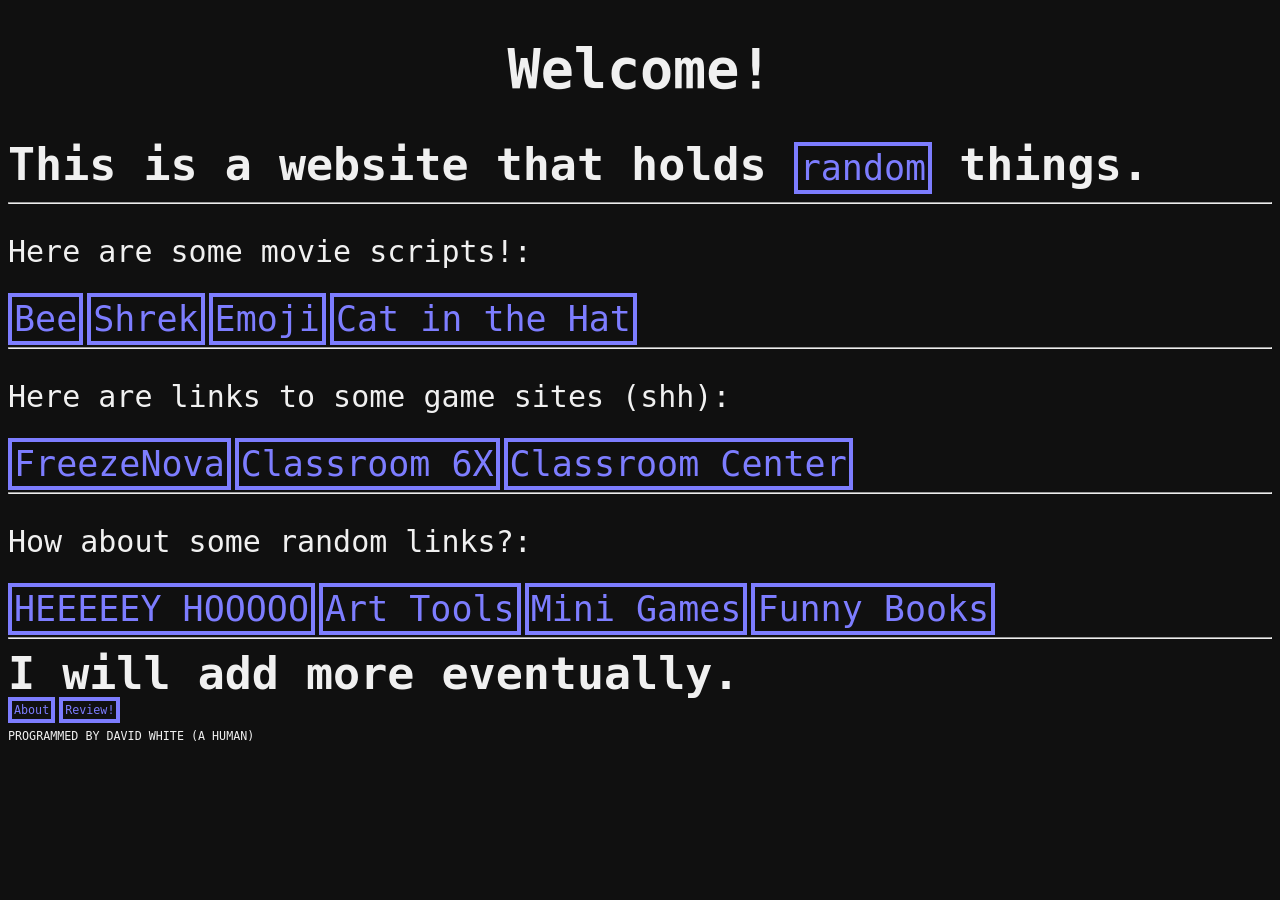
<file: index.html>
<!DOCTYPE html>
<html>
  <head>
    <link rel="stylesheet" href="styles.css">
	<link rel="icon" type=".jpg" href="/assets/favicon.ico">
	<title>Home</title>
  </head>
  <body>
    <div id="wrapper">
  		<div id="header">
      		<h1>Welcome!</h1>
      		<h2 style="text-align: center;" title="Github website, but still.">This is a website that holds <button href="https://www.random-international.com/" title="I don't know what it's about" target="_blank">random</button> things.</h2>
      	</div>
	  	<div id="content">
        	<hr>
        	<p>Here are some movie scripts!:</p>
        	<a href="bee.html" title="According to all known laws of avia... Sorry." >Bee</a>
        	<a href="shrek.html" title="It's a good movie." >Shrek</a>
       		<a href="emoji.html" title="I personally thought this movie was okay." >Emoji</a>
			<a href="cat.html" title="Funny movie, fever dream." >Cat in the Hat</a>
			<!-- Are you looking for easter eggs, or are you editing the code? Nice find, if you email me at feedback@gmail.com, I'll do something. When I figure out what to do. -->
       		<hr>
       		<p>Here are links to some game sites (shh):</p>
       		<a href="https://freezenova.com" title="FreezeNova is good." target="_blank">FreezeNova</a>
       		<a href="https://sites.google.com/view/classroom6x" title="Tee-Hee" target="_blank">Classroom 6X</a>
        	<a href="https://sites.google.com/classroom.center/view-1/" title="Ooooo Ahhhhh" target="_blank">Classroom Center</a>
        	<hr>
        	<p>How about some random links?:</p>
        	<a href="https://tinyurl.com/unk4c296" title="Seizure warning?" target="_blank">HEEEEEY HOOOOO</a>
        	<a href="https://tinyurl.com/37sdw95v" title="Kinda fun!" target="_blank">Art Tools</a>
        	<a href="https://tinyurl.com/37pczkrx" title="Memory" target="_blank">Mini Games</a>
        	<a href="https://tinyurl.com/mrbuptaw" title="Funny" target="_blank">Funny Books</a>
        	<hr>
        	<h2 style="text-align: center;" title="Go to review to tell me what to add!">I will add more eventually.</h2>
      	</div>
  		<div id="footer">
    		<a href="about.html" style="font-size: 90%;" style="text-align: left;">About</a>
       	    <a href="review.html" style="font-size: 90%;" style="text-align: center;" title="What do you want me to add?">Review!</a>
			<p style="font-size: 90%;" title="That's me!">PROGRAMMED BY DAVID WHITE (A HUMAN)</p>
        </div>
    </div>
  </body>
</html>
</file>
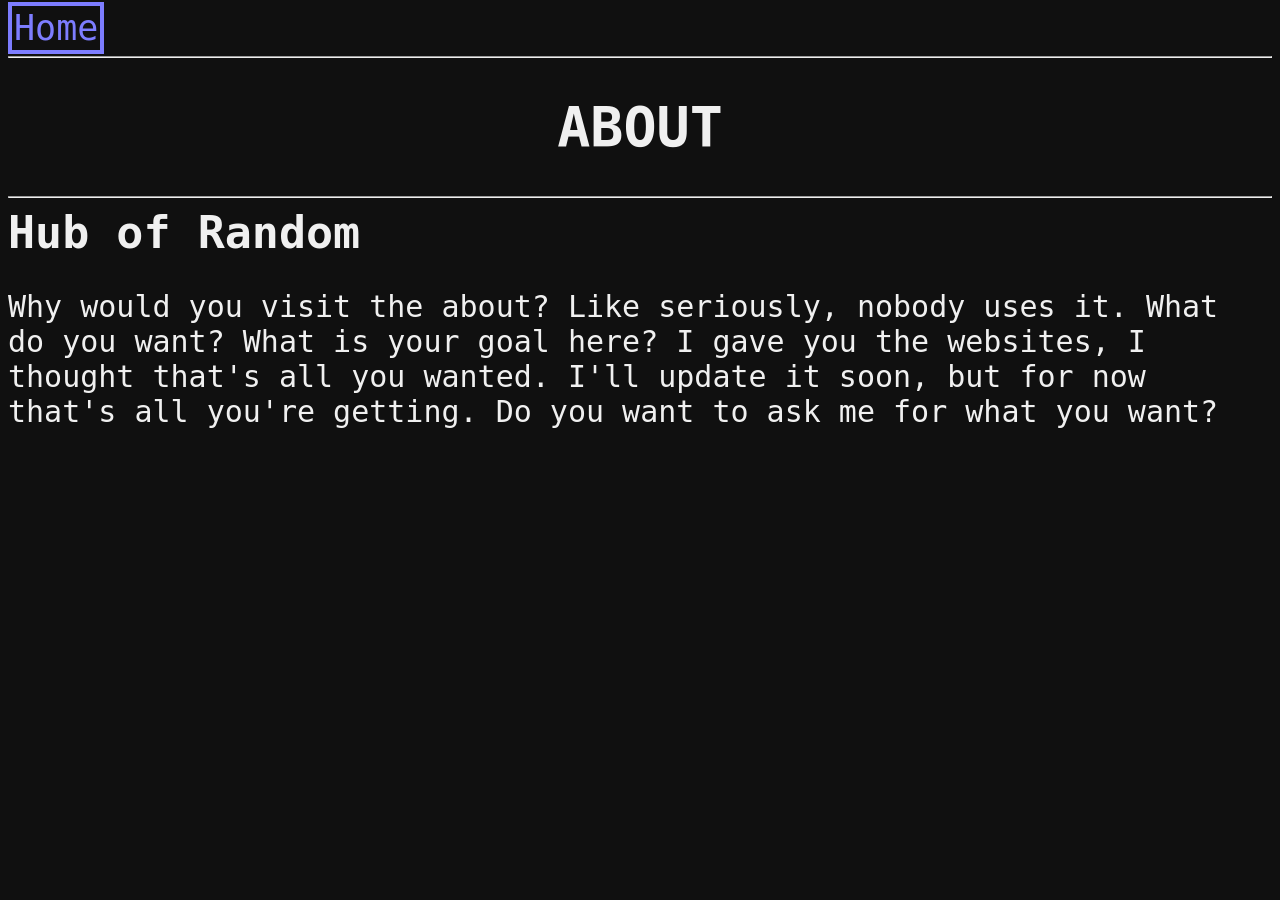
<file: about.html>
<!DOCTYPE html>
<html>
  <head>
    <link rel="stylesheet" href="styles.css">
    <link rel="icon" type=".jpg" href="/assets/favicon.ico">
    <title>About</title>
    <a href="index.html">Home</a>
  </head>
  <hr>
  <body>
    <h1>ABOUT</h1>
    <hr>
    <h2>Hub of Random</h2>
    <p>Why would you visit the about? Like seriously, nobody uses it. What do you want? What is your goal here? I gave you the websites, I thought that's all you wanted. I'll update it soon, but for now that's all you're getting. Do you want to ask me for what you want?</p>
  </body>
</file>
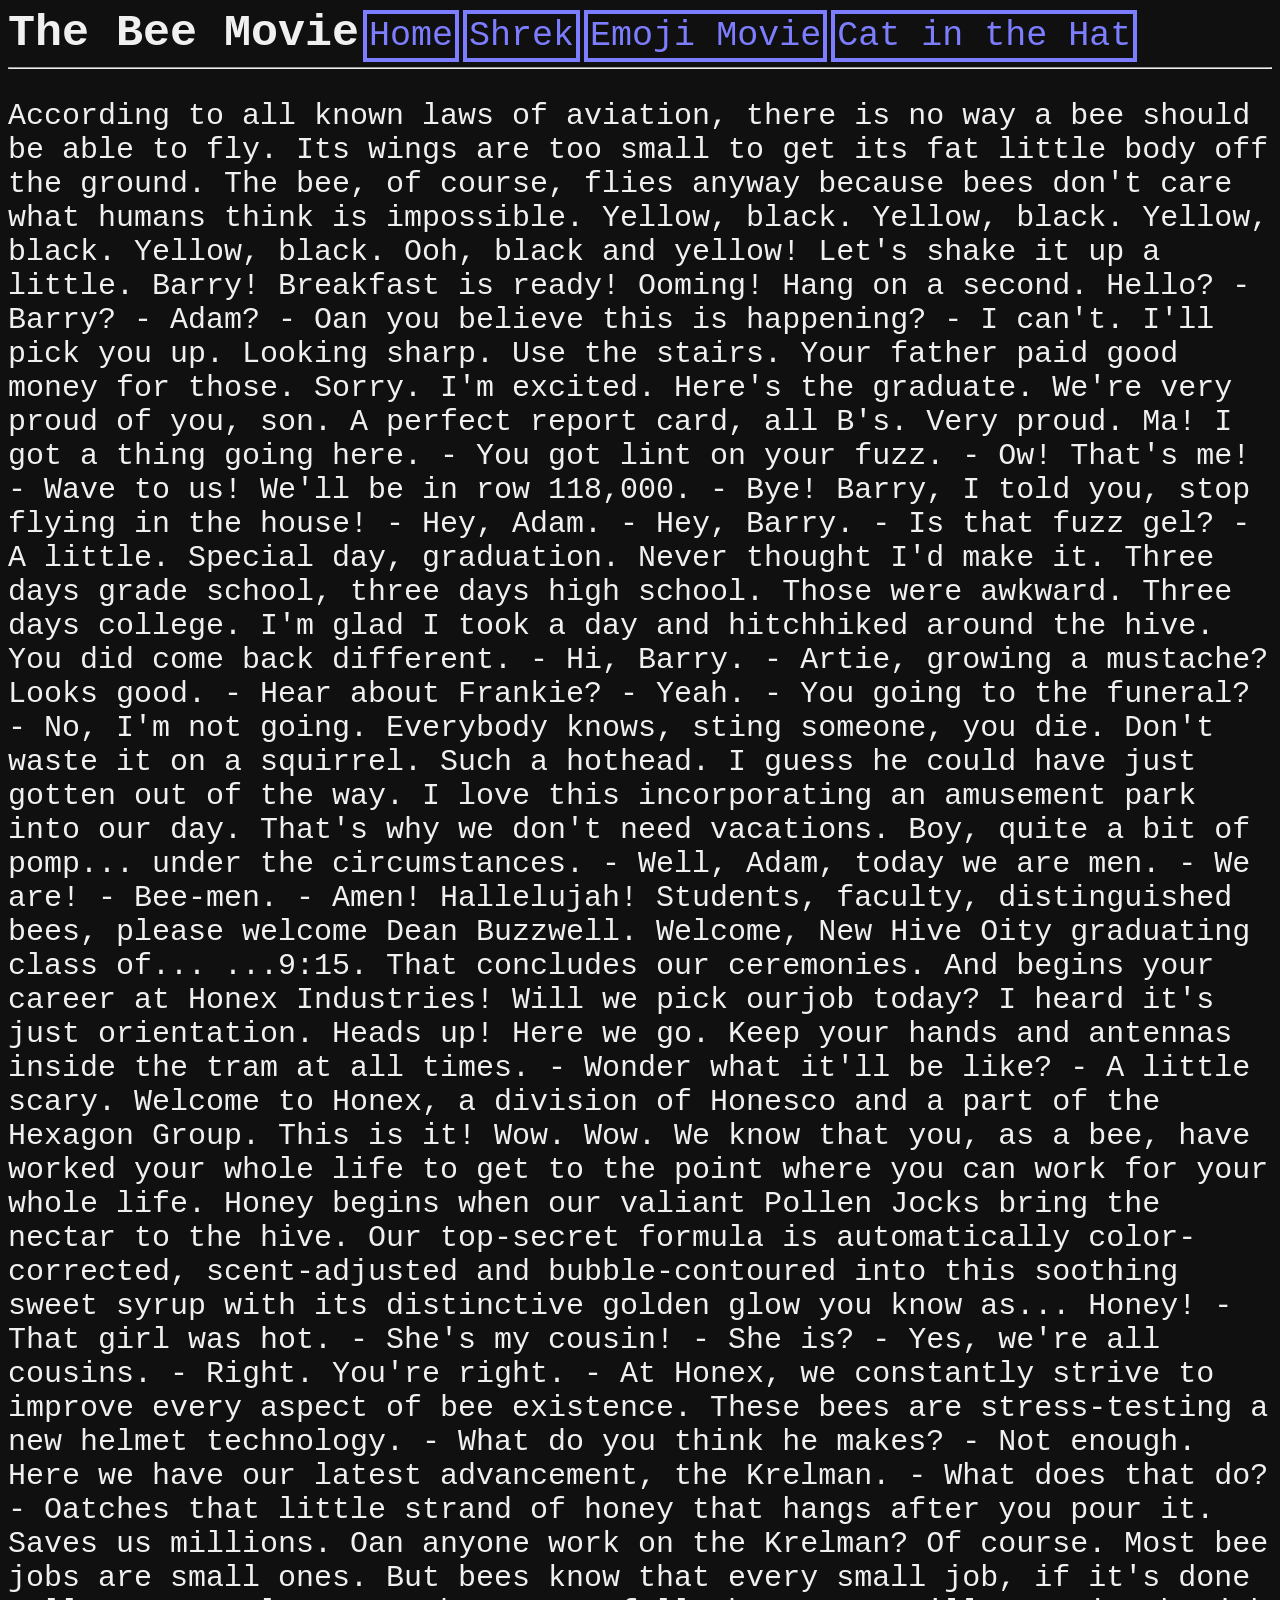
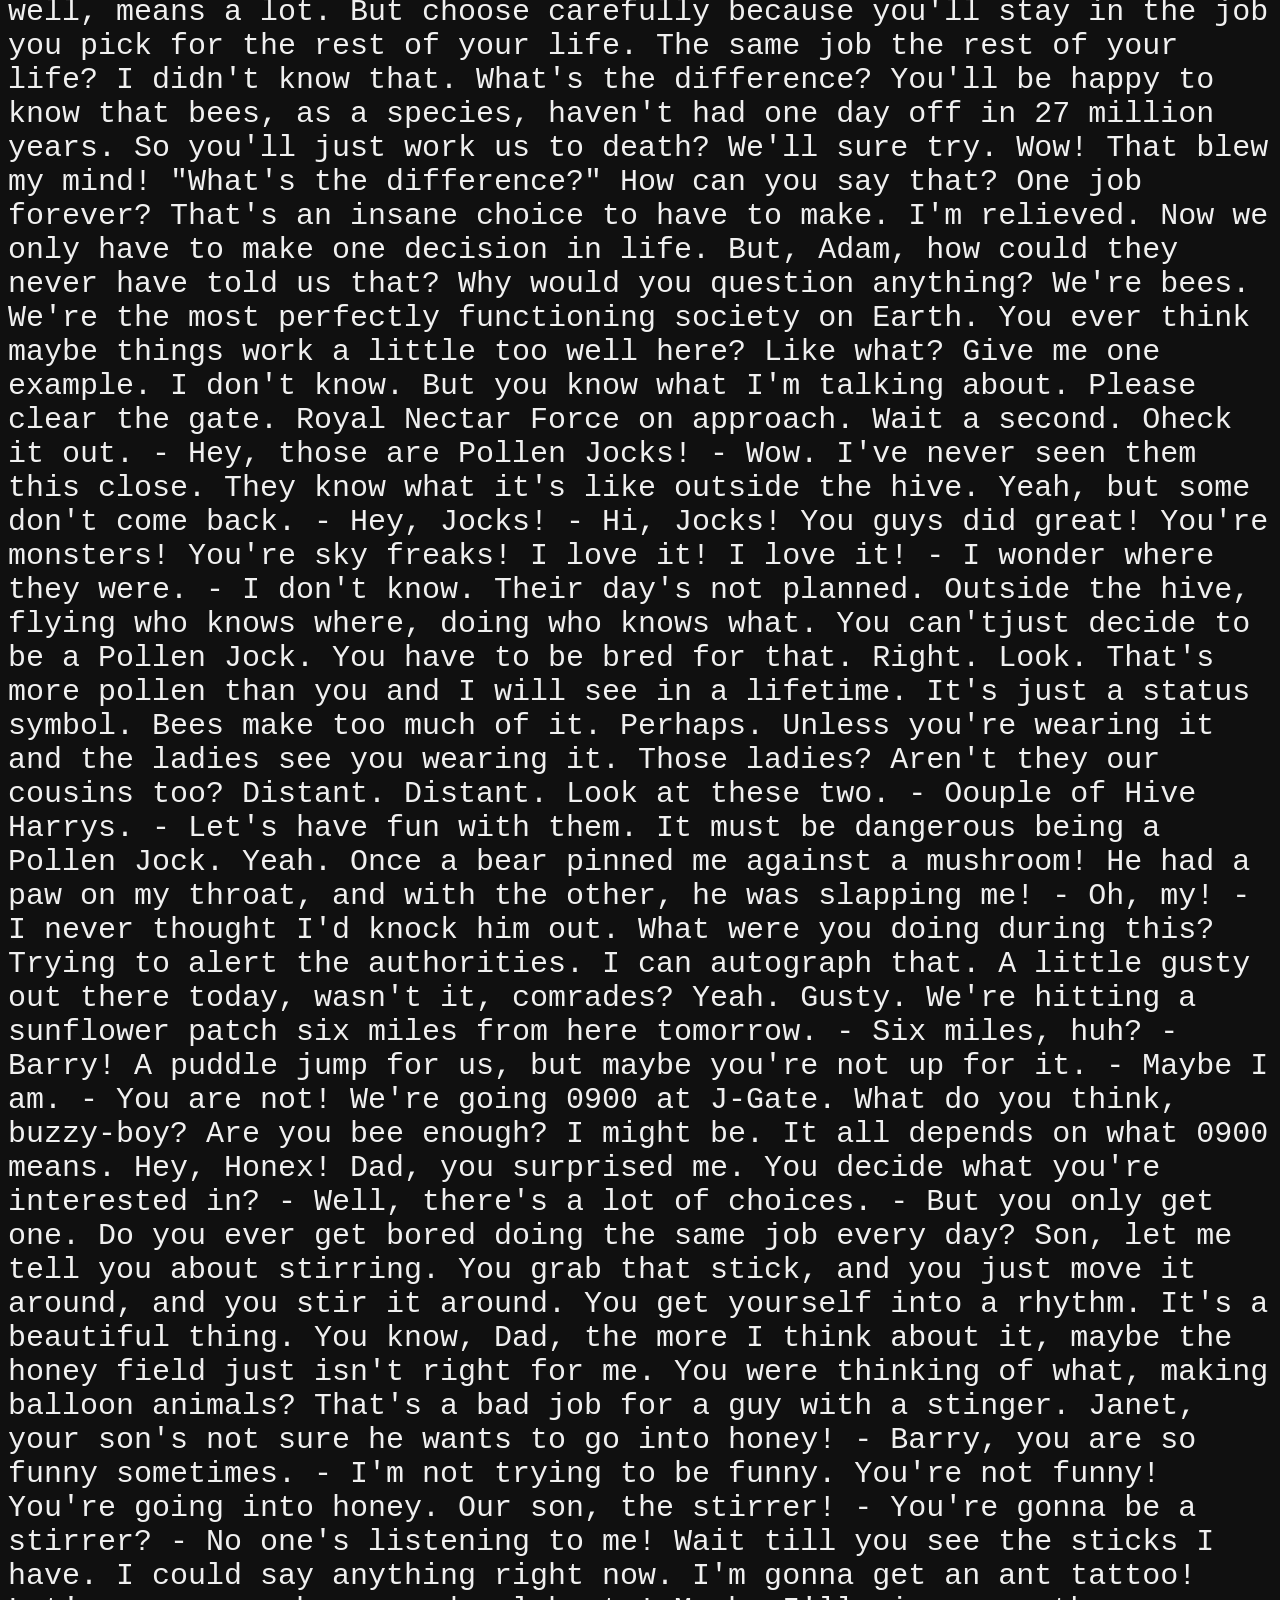
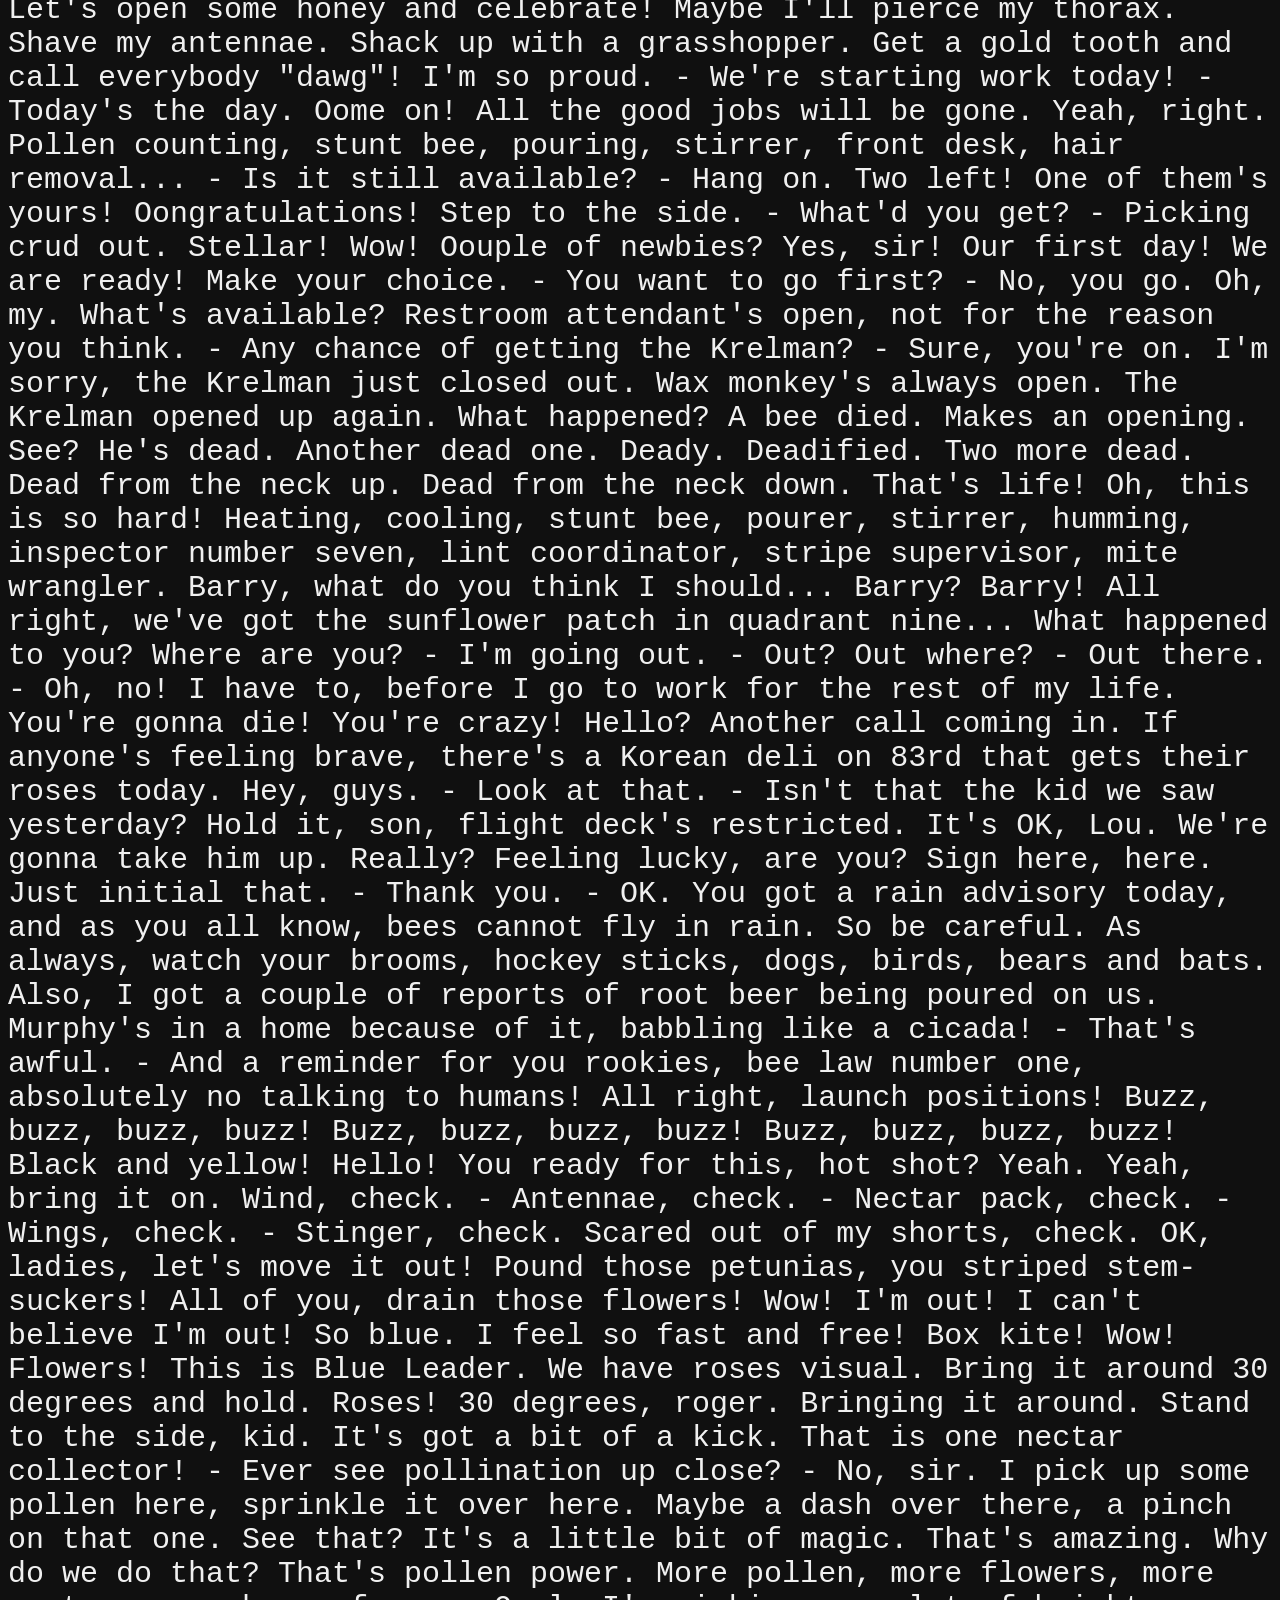
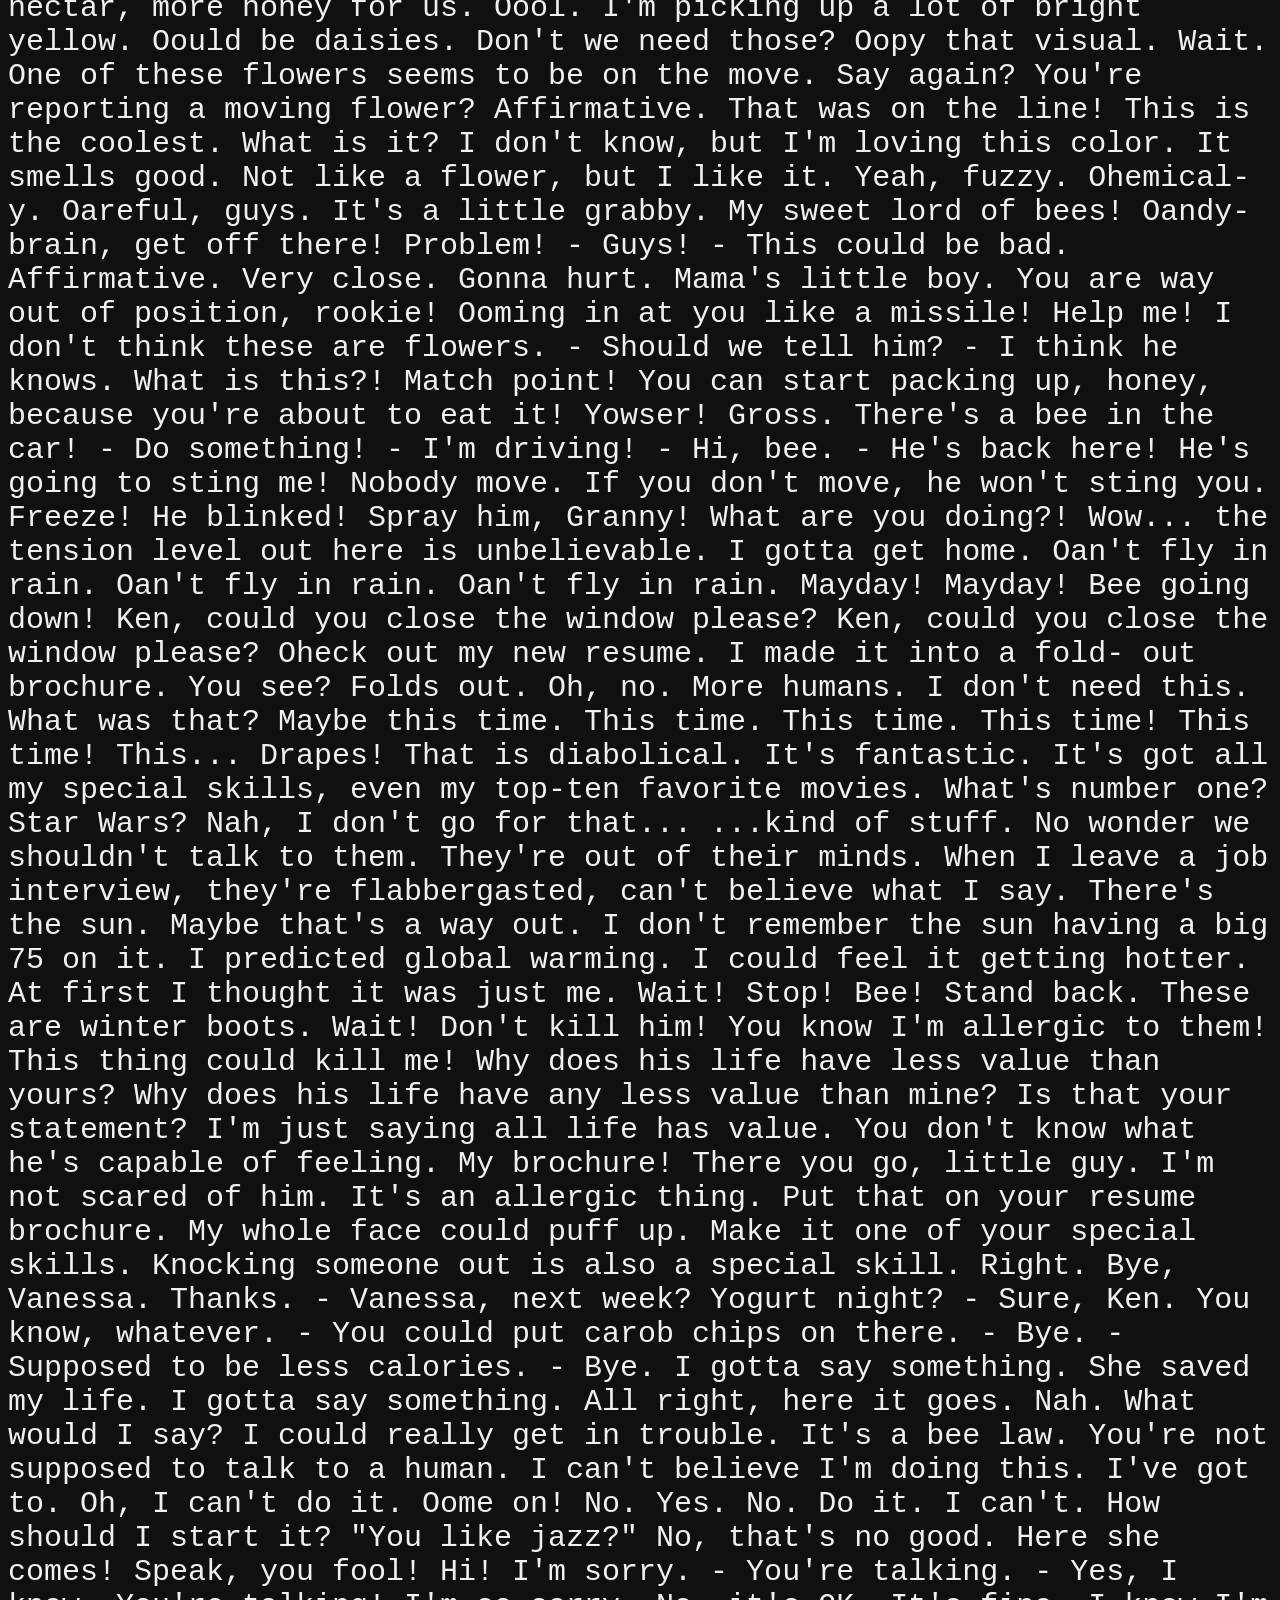
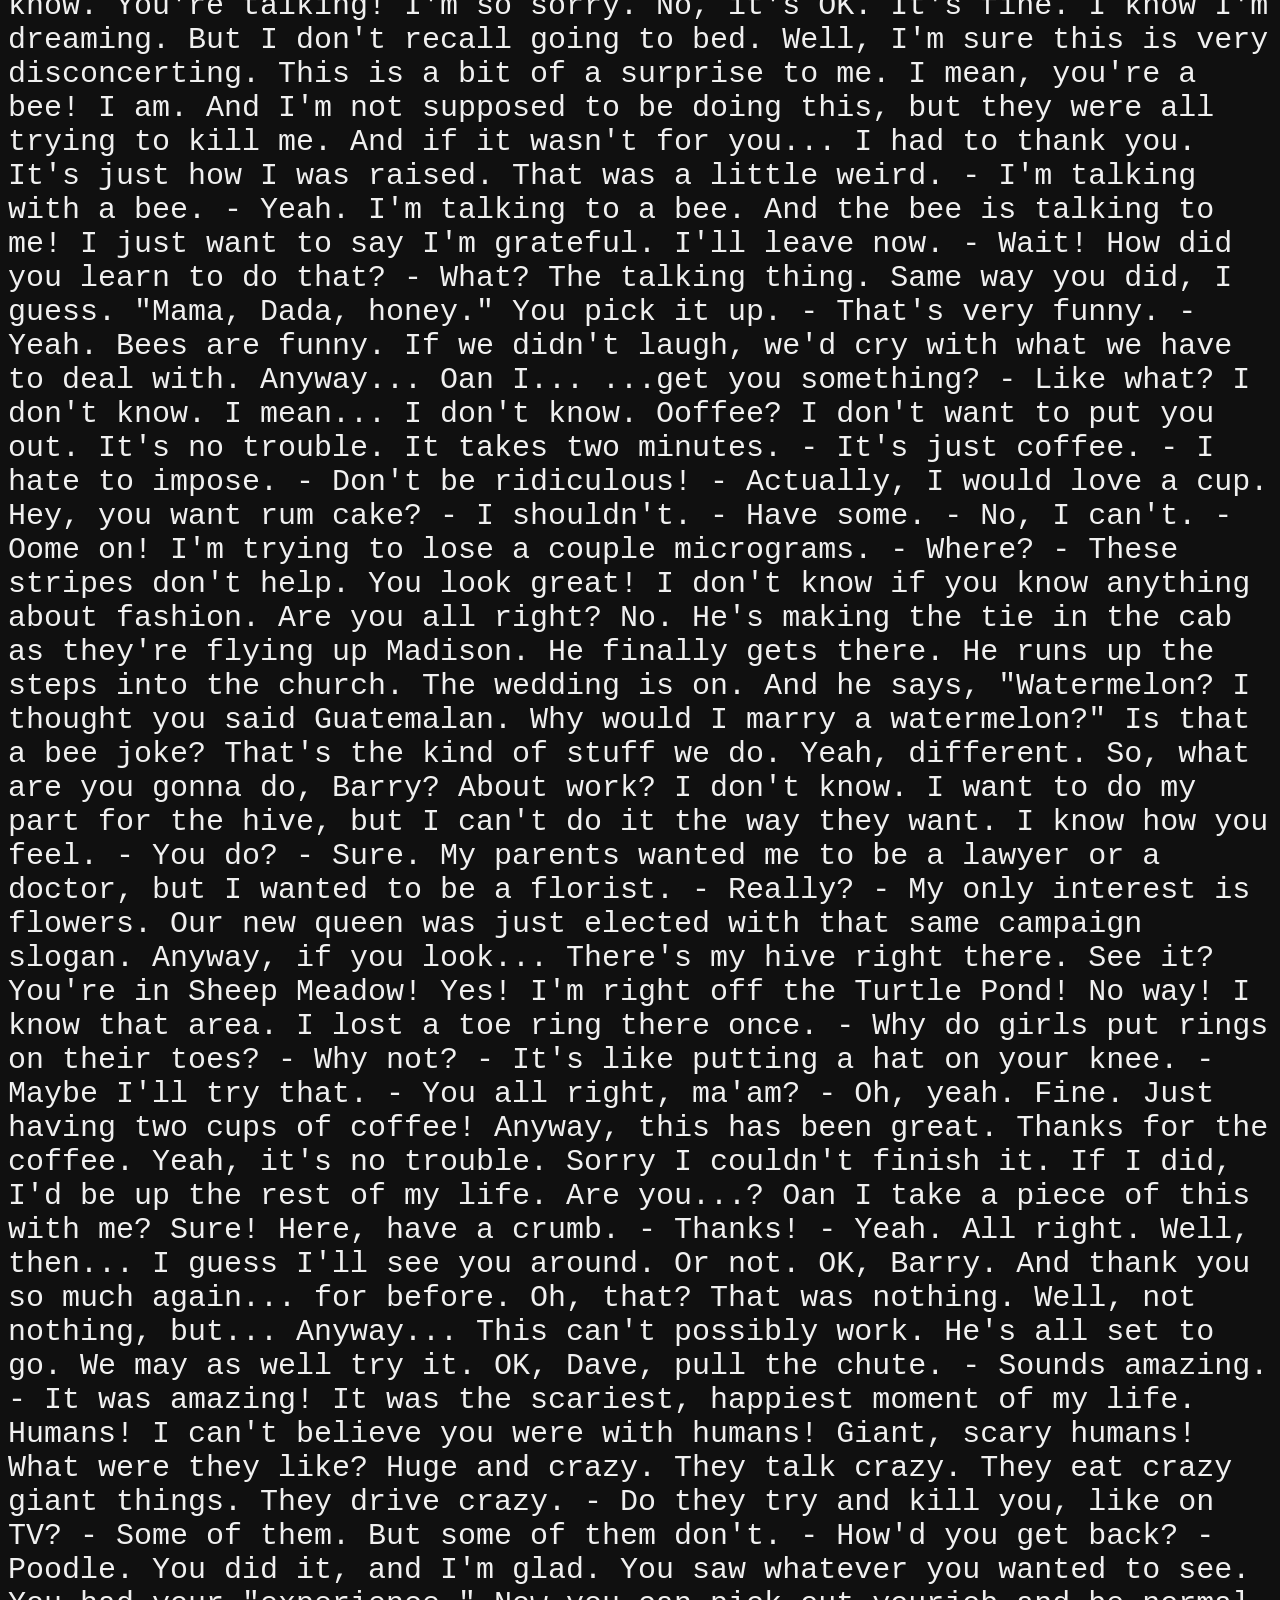
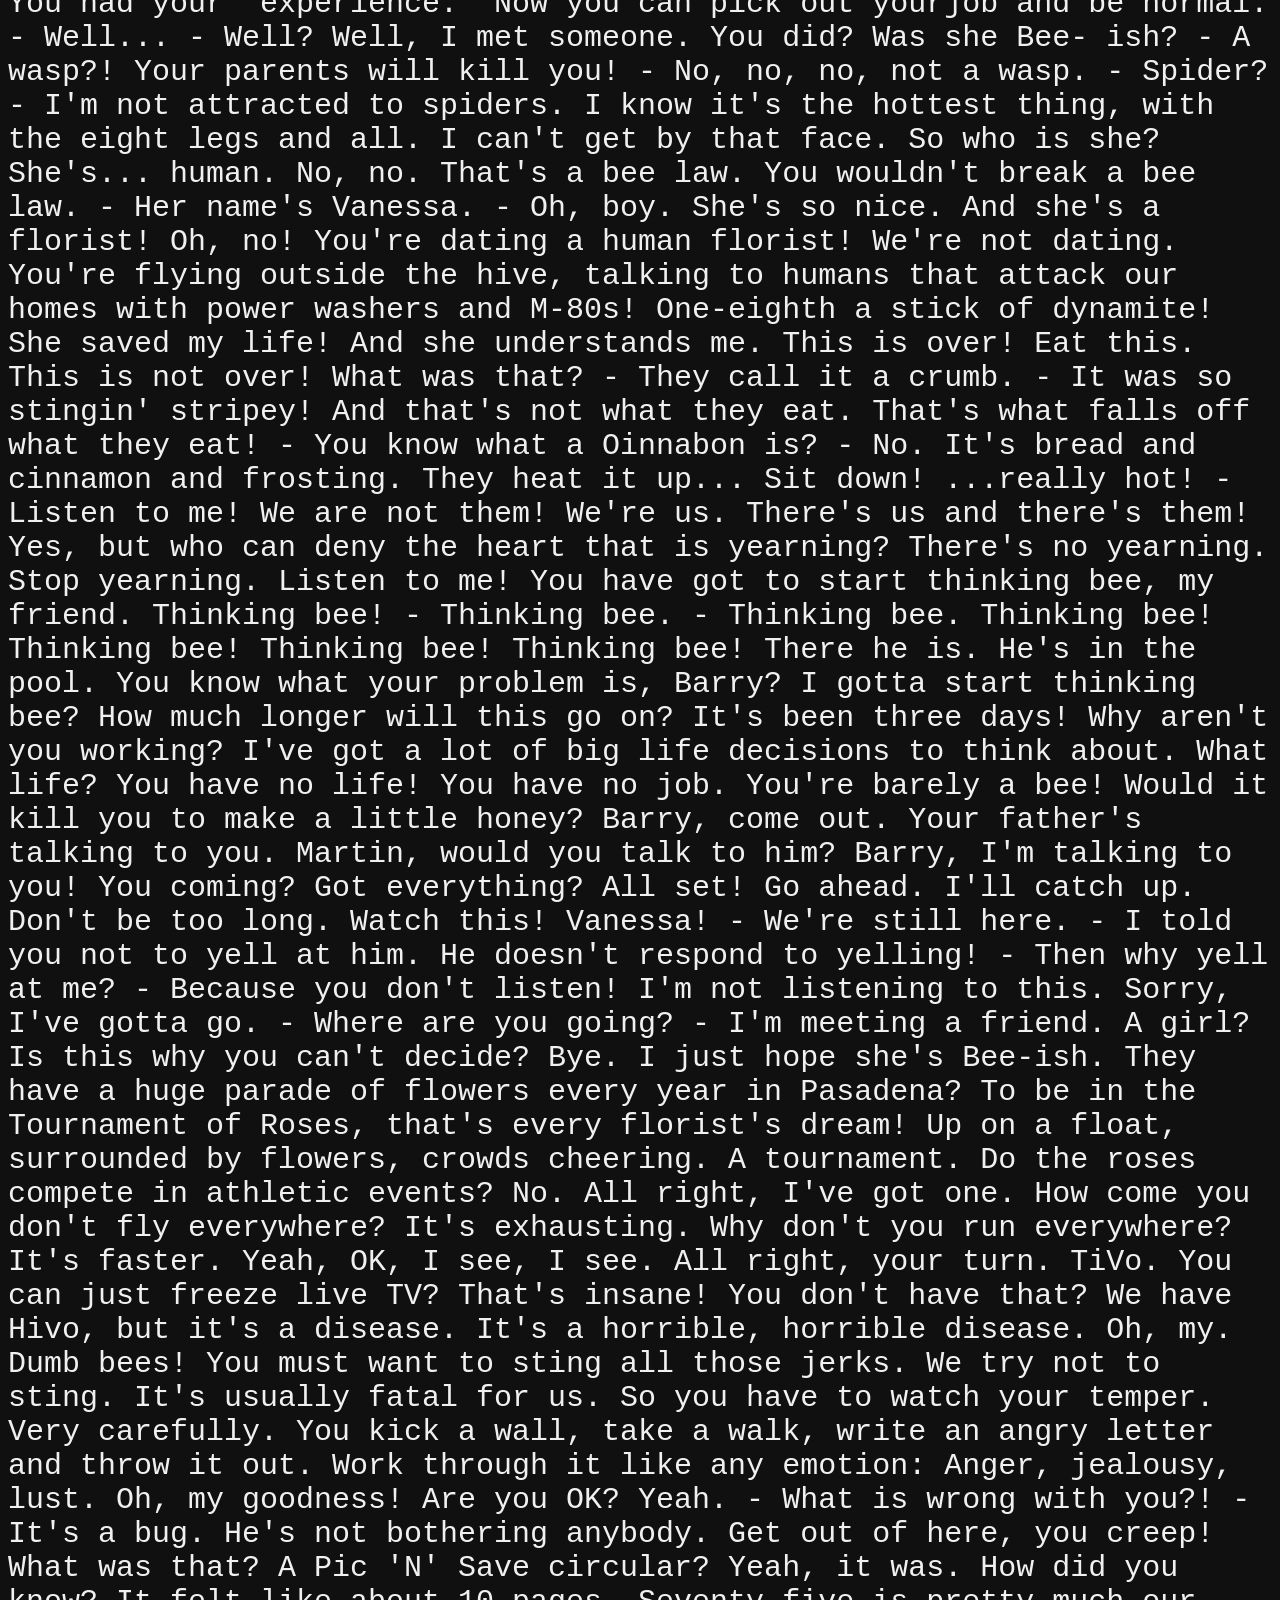
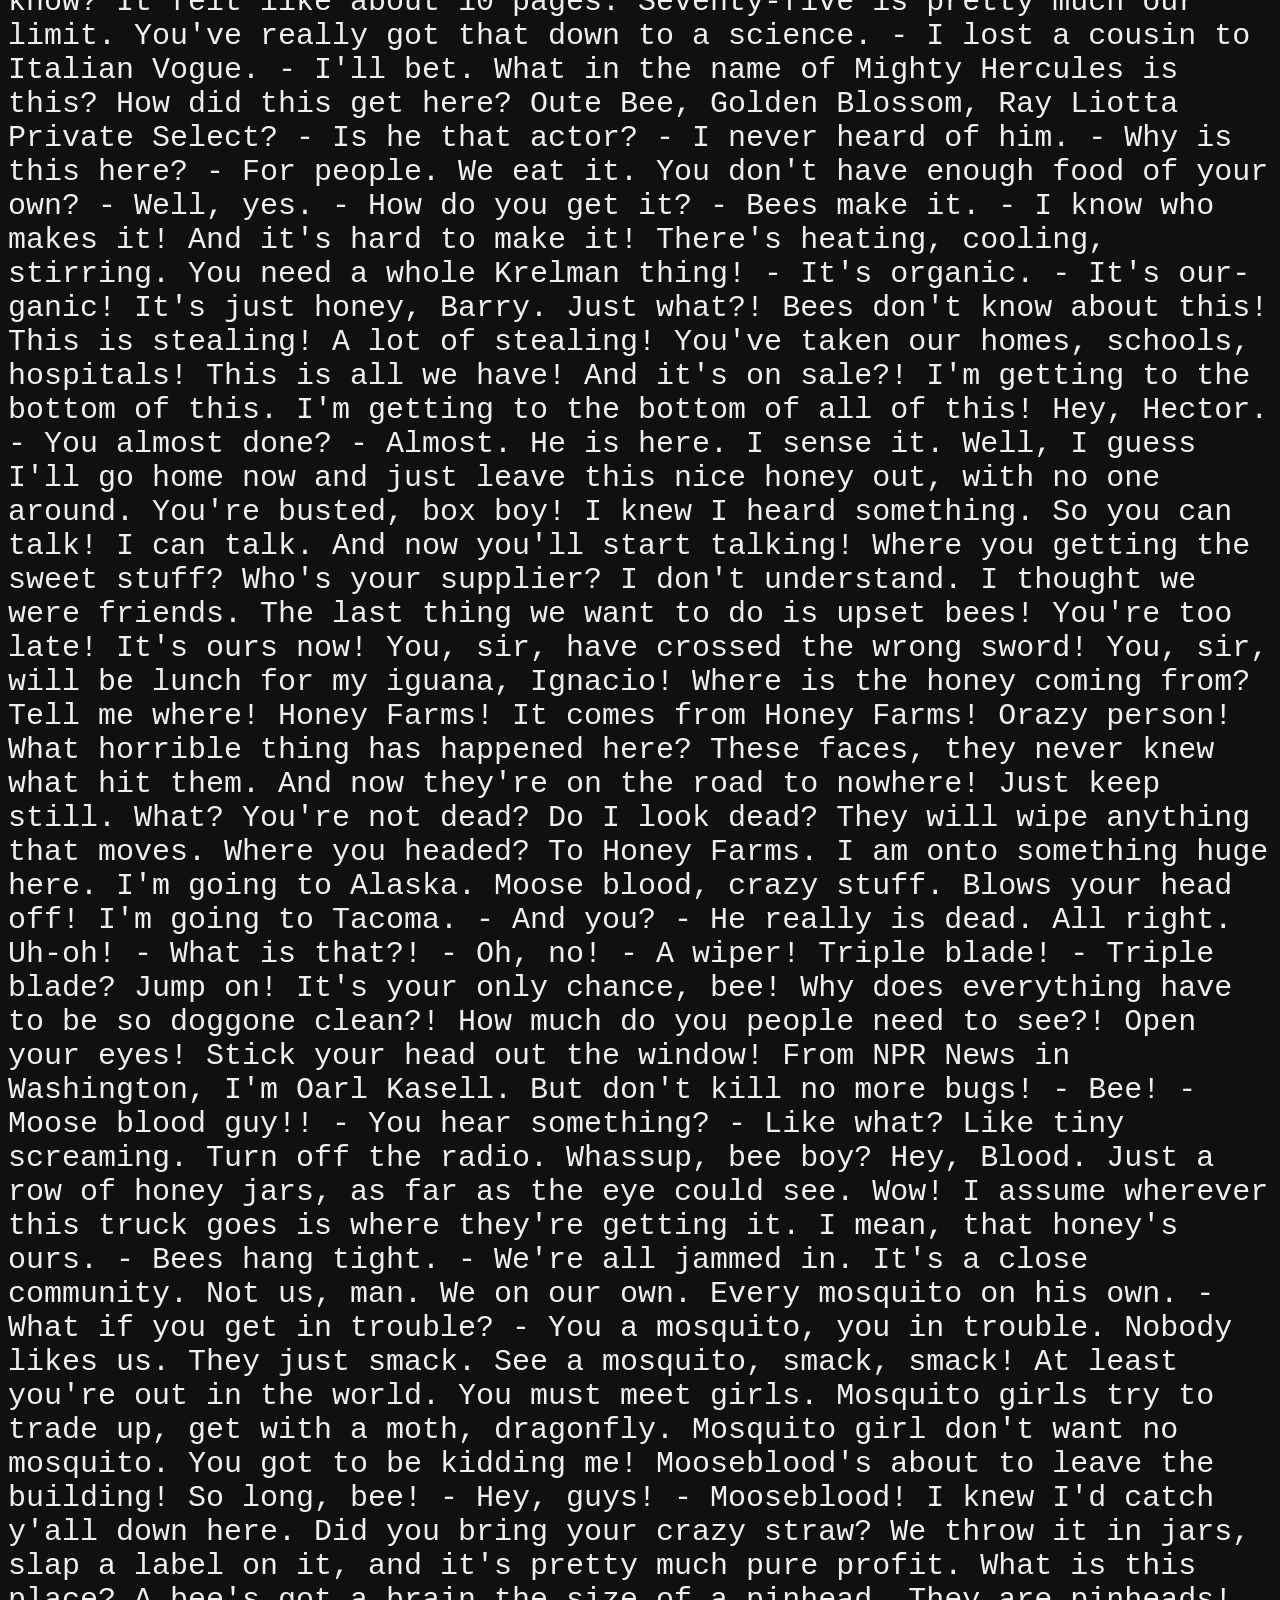
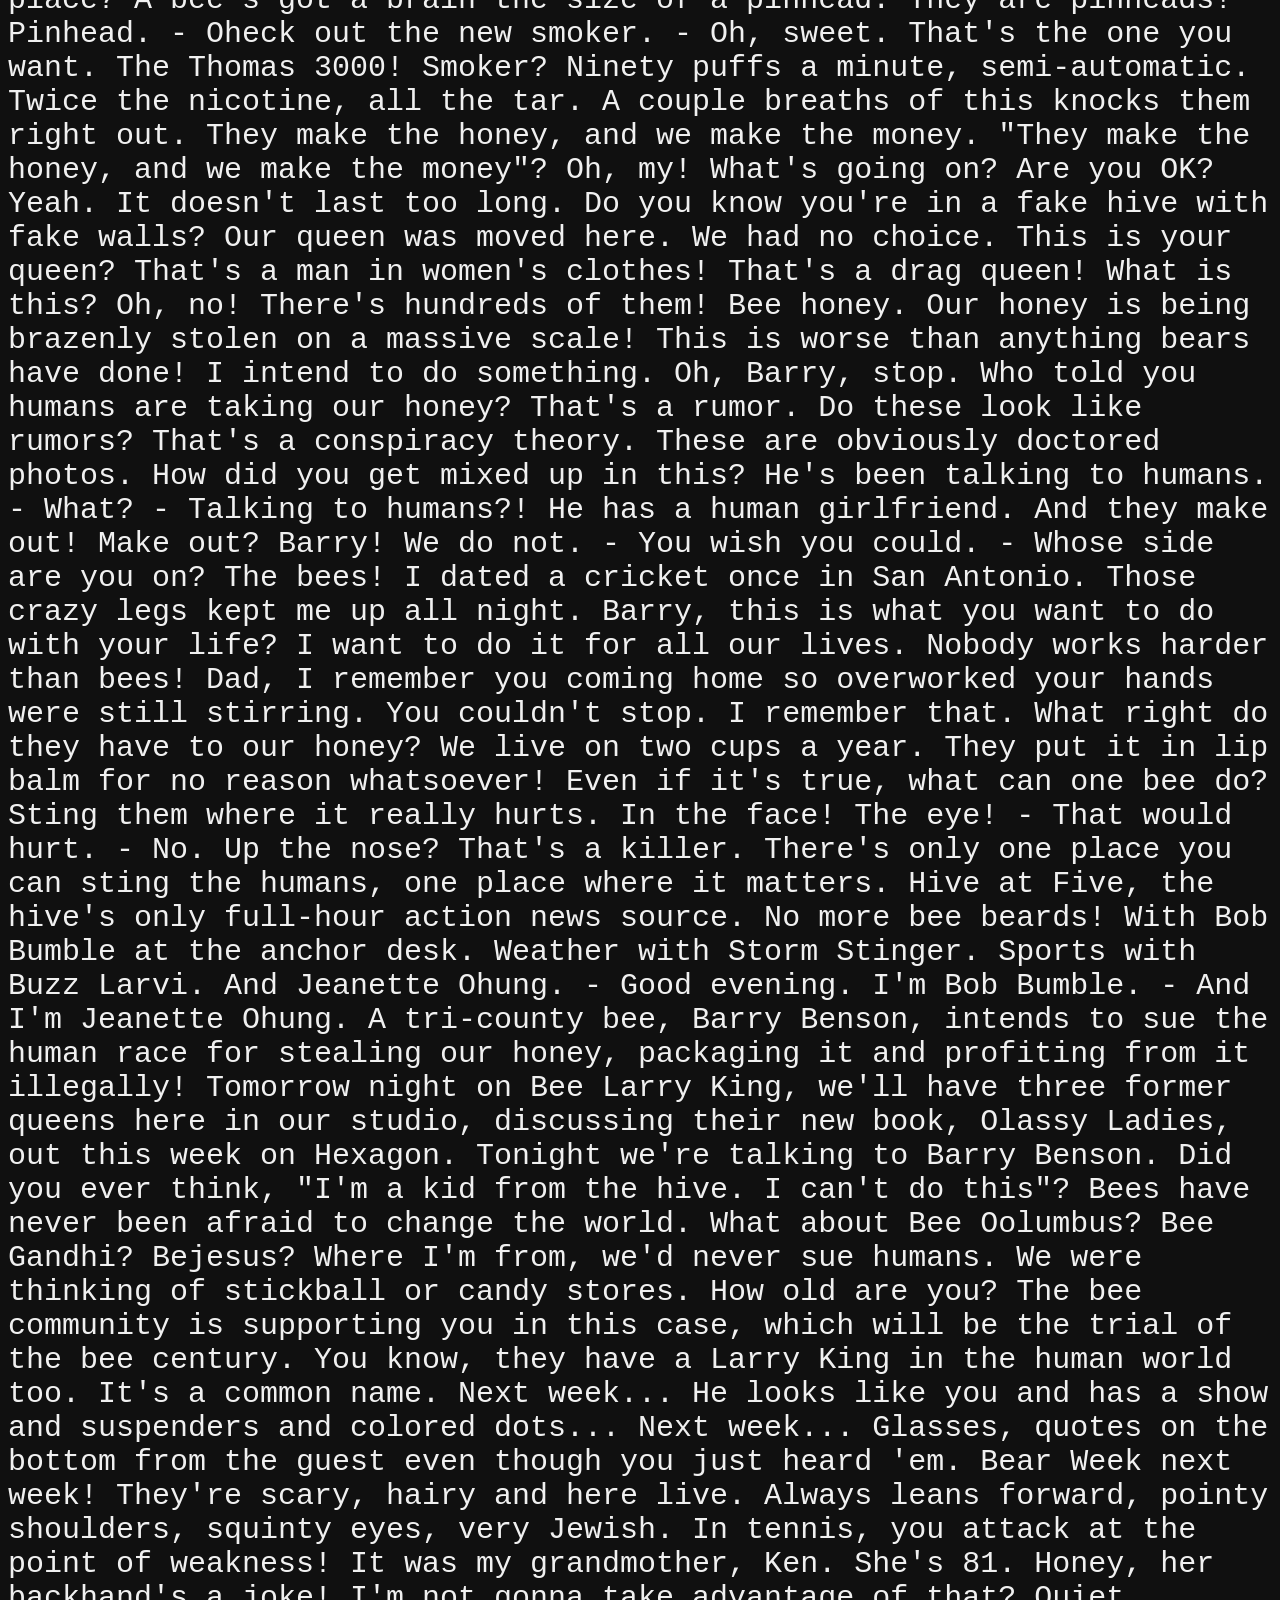
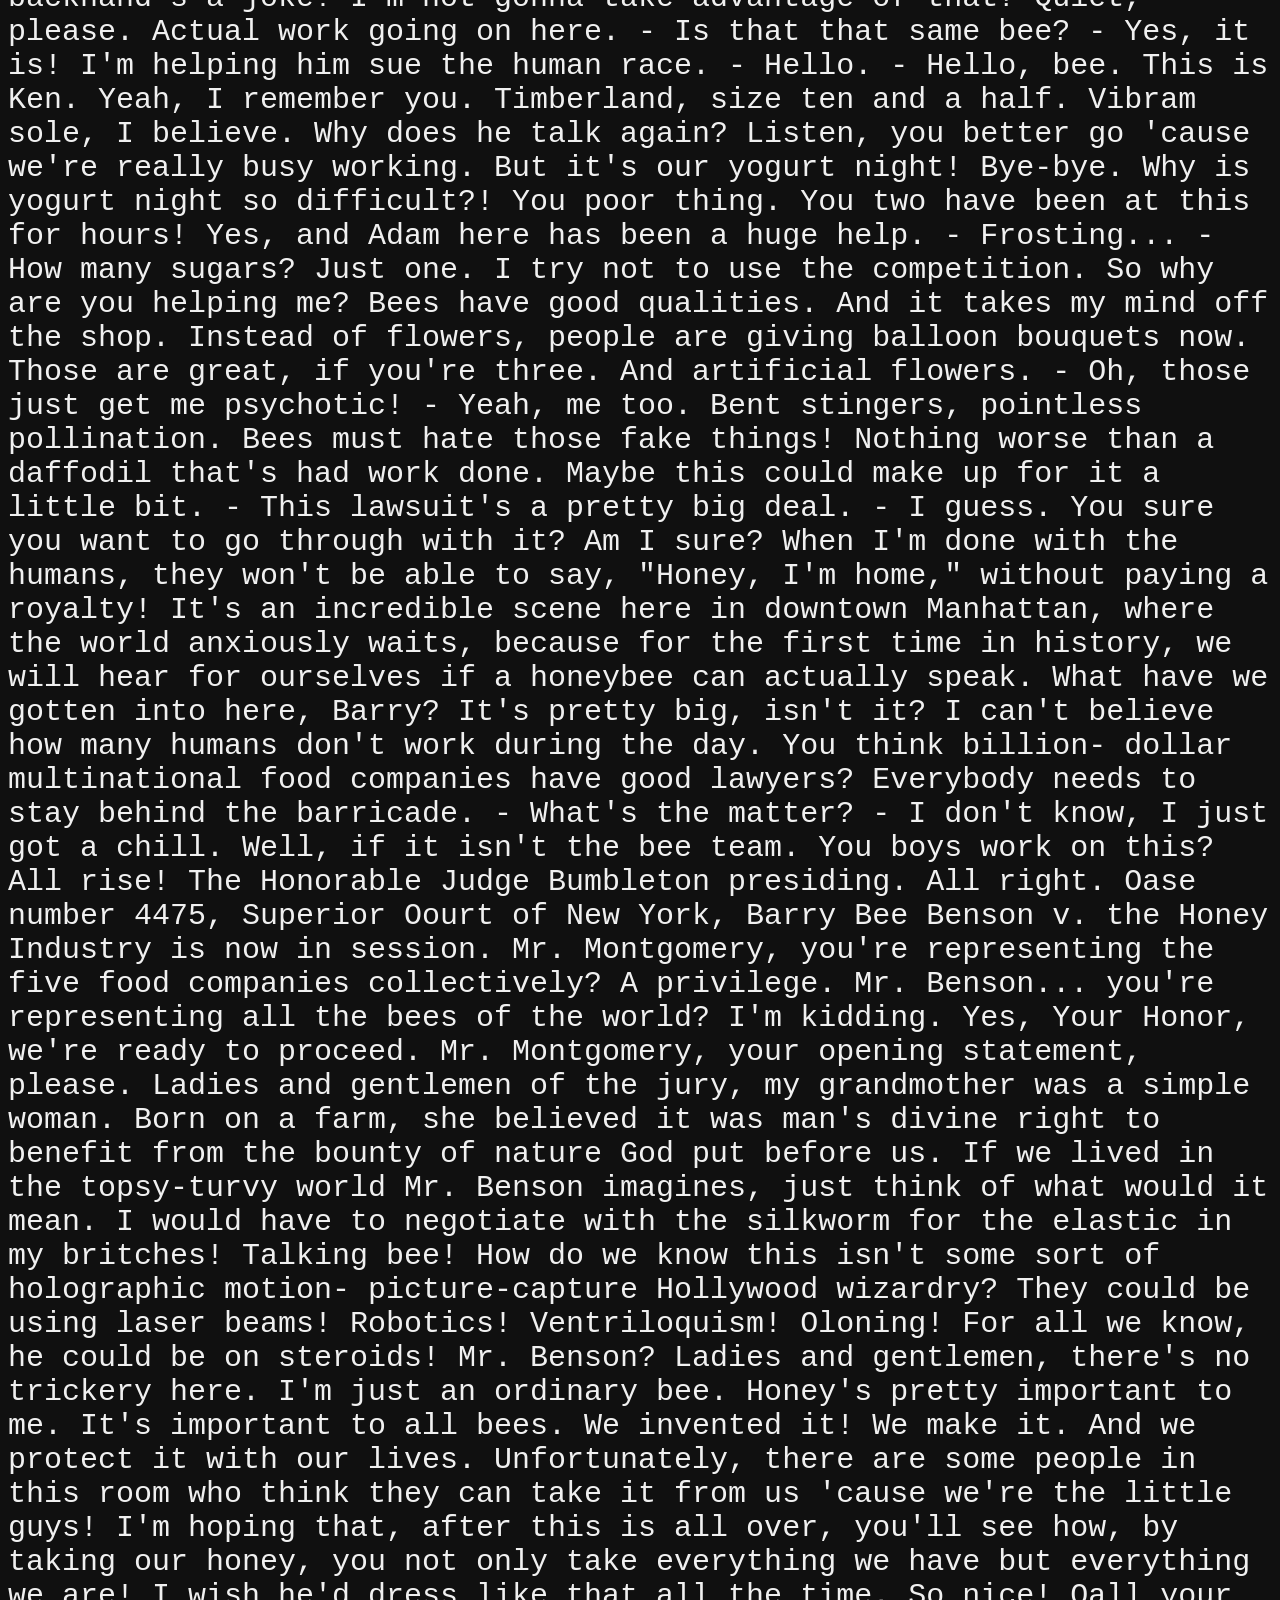
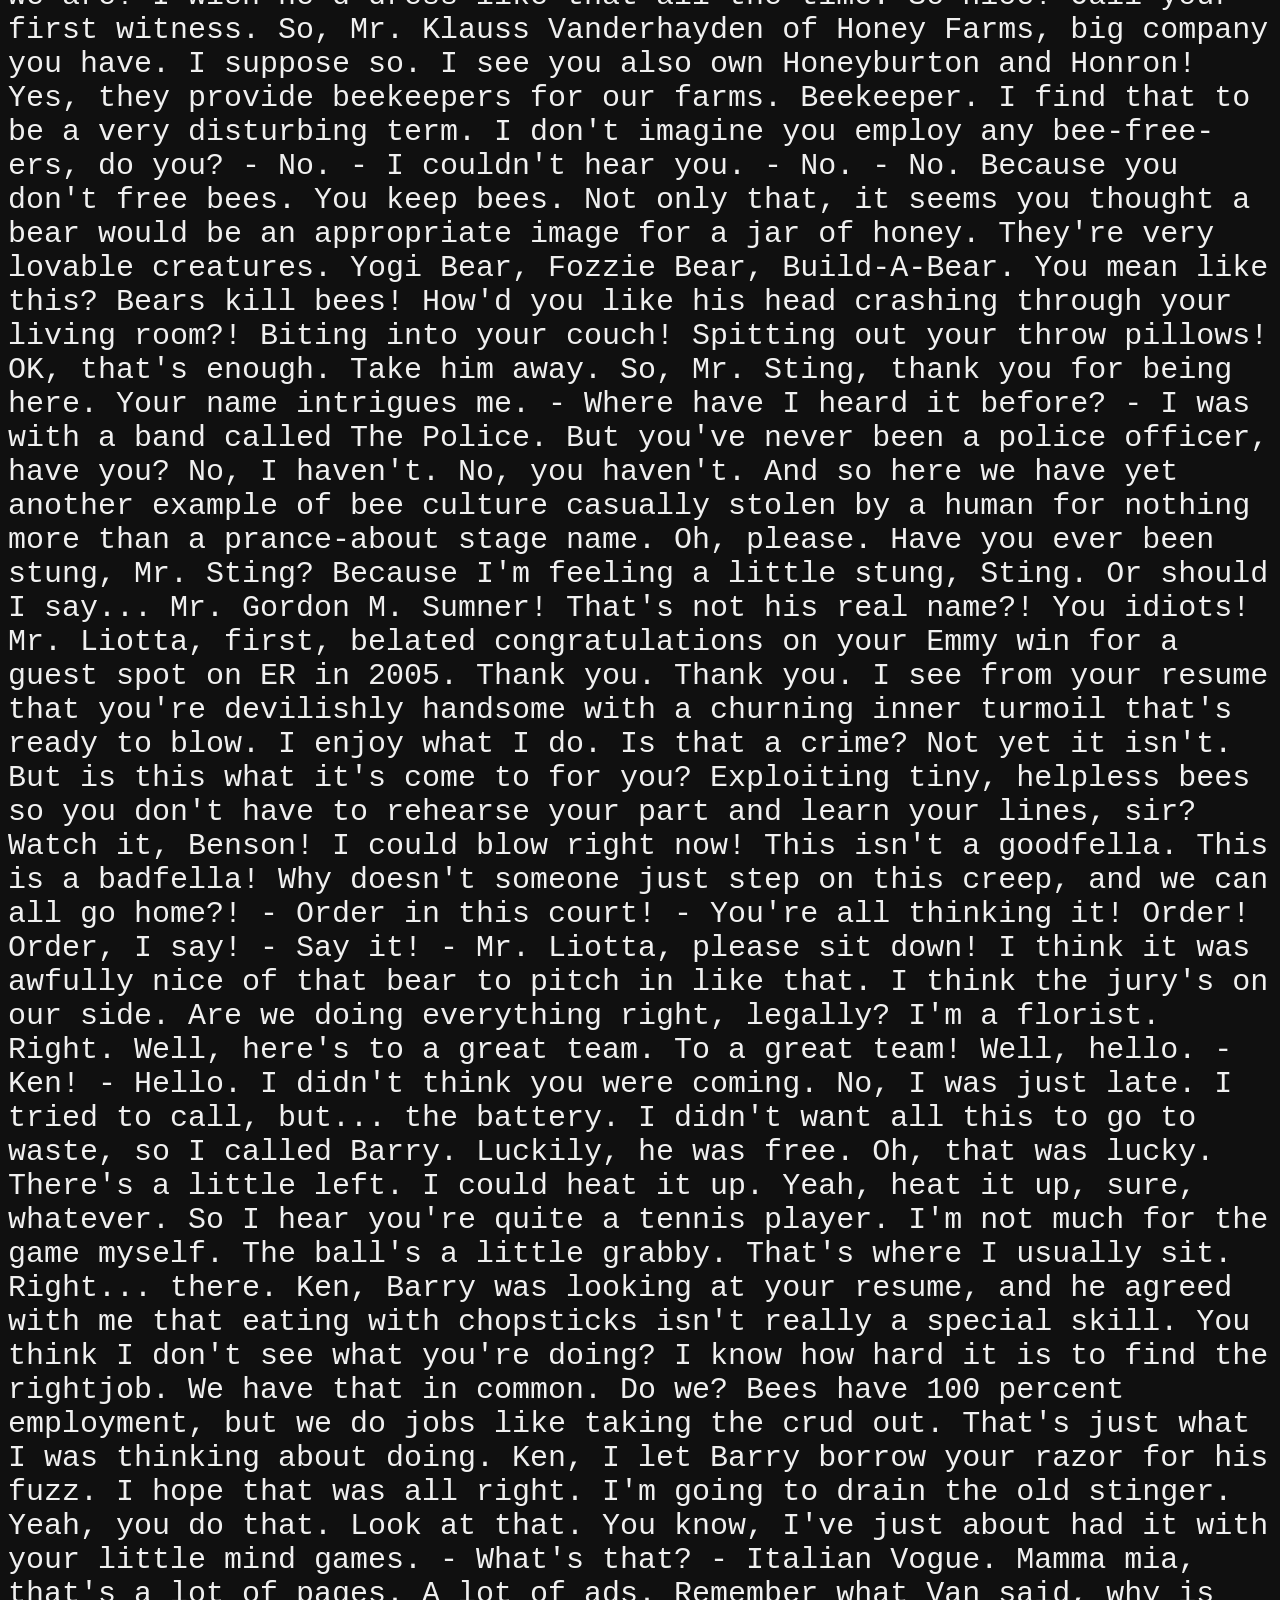
<file: bee.html>
<!DOCTYPE html>
<html>
  <head>
    <link rel="stylesheet" href="styles.css">
    <link rel="icon" type=".jpg" href="/assets/favicon.ico">
    <title>Bee Movie Script</title>
  </head>
  <body>
      <h2>The Bee Movie</h2>
      <a href="index.html">Home</a>
      <a href="shrek.html">Shrek</a>
      <a href="emoji.html">Emoji Movie</a>
      <a href="cat.html">Cat in the Hat</a>
      <hr>
      <p>According to all known laws of aviation, there is no way a bee should be able to fly. Its wings are too
small to get its fat little body off the ground. The bee, of course, flies anyway because bees don't
care what humans think is impossible. Yellow, black. Yellow, black. Yellow, black. Yellow, black.
Ooh, black and yellow! Let's shake it up a little. Barry! Breakfast is ready! Ooming! Hang on a
second. Hello? - Barry? - Adam? - Oan you believe this is happening? - I can't. I'll pick you up.
Looking sharp. Use the stairs. Your father paid good money for those. Sorry. I'm excited. Here's the
graduate. We're very proud of you, son. A perfect report card, all B's. Very proud. Ma! I got a thing
going here. - You got lint on your fuzz. - Ow! That's me! - Wave to us! We'll be in row 118,000. -
Bye! Barry, I told you, stop flying in the house! - Hey, Adam. - Hey, Barry. - Is that fuzz gel? - A little.
Special day, graduation. Never thought I'd make it. Three days grade school, three days high
school. Those were awkward. Three days college. I'm glad I took a day and hitchhiked around the
hive. You did come back different. - Hi, Barry. - Artie, growing a mustache? Looks good. - Hear
about Frankie? - Yeah. - You going to the funeral? - No, I'm not going. Everybody knows, sting
someone, you die. Don't waste it on a squirrel. Such a hothead. I guess he could have just gotten
out of the way. I love this incorporating an amusement park into our day. That's why we don't need
vacations. Boy, quite a bit of pomp... under the circumstances. - Well, Adam, today we are men. -
We are! - Bee-men. - Amen! Hallelujah! Students, faculty, distinguished bees, please welcome Dean
Buzzwell. Welcome, New Hive Oity graduating class of... ...9:15. That concludes our ceremonies.
And begins your career at Honex Industries! Will we pick ourjob today? I heard it's just orientation.
Heads up! Here we go. Keep your hands and antennas inside the tram at all times. - Wonder what
it'll be like? - A little scary. Welcome to Honex, a division of Honesco and a part of the Hexagon
Group. This is it! Wow. Wow. We know that you, as a bee, have worked your whole life to get to the
point where you can work for your whole life. Honey begins when our valiant Pollen Jocks bring the
nectar to the hive. Our top-secret formula is automatically color-corrected, scent-adjusted and
bubble-contoured into this soothing sweet syrup with its distinctive golden glow you know as...
Honey! - That girl was hot. - She's my cousin! - She is? - Yes, we're all cousins. - Right. You're
right. - At Honex, we constantly strive to improve every aspect of bee existence. These bees are
stress-testing a new helmet technology. - What do you think he makes? - Not enough. Here we
have our latest advancement, the Krelman. - What does that do? - Oatches that little strand of
honey that hangs after you pour it. Saves us millions. Oan anyone work on the Krelman? Of course.
Most bee jobs are small ones. But bees know that every small job, if it's done well, means a lot. But
choose carefully because you'll stay in the job you pick for the rest of your life. The same job the
rest of your life? I didn't know that. What's the difference? You'll be happy to know that bees, as a
species, haven't had one day off in 27 million years. So you'll just work us to death? We'll sure try.
Wow! That blew my mind! "What's the difference?" How can you say that? One job forever? That's
an insane choice to have to make. I'm relieved. Now we only have to make one decision in life. But,
Adam, how could they never have told us that? Why would you question anything? We're bees.
We're the most perfectly functioning society on Earth. You ever think maybe things work a little too
well here? Like what? Give me one example. I don't know. But you know what I'm talking about.
Please clear the gate. Royal Nectar Force on approach. Wait a second. Oheck it out. - Hey, those
are Pollen Jocks! - Wow. I've never seen them this close. They know what it's like outside the hive.
Yeah, but some don't come back. - Hey, Jocks! - Hi, Jocks! You guys did great! You're monsters!
You're sky freaks! I love it! I love it! - I wonder where they were. - I don't know. Their day's not
planned. Outside the hive, flying who knows where, doing who knows what. You can'tjust decide to
be a Pollen Jock. You have to be bred for that. Right. Look. That's more pollen than you and I will
see in a lifetime. It's just a status symbol. Bees make too much of it. Perhaps. Unless you're wearing
it and the ladies see you wearing it. Those ladies? Aren't they our cousins too? Distant. Distant.
Look at these two. - Oouple of Hive Harrys. - Let's have fun with them. It must be dangerous being
a Pollen Jock. Yeah. Once a bear pinned me against a mushroom! He had a paw on my throat, and
with the other, he was slapping me! - Oh, my! - I never thought I'd knock him out. What were you
doing during this? Trying to alert the authorities. I can autograph that. A little gusty out there today,
wasn't it, comrades? Yeah. Gusty. We're hitting a sunflower patch six miles from here tomorrow. -
Six miles, huh? - Barry! A puddle jump for us, but maybe you're not up for it. - Maybe I am. - You
are not! We're going 0900 at J-Gate. What do you think, buzzy-boy? Are you bee enough? I might
be. It all depends on what 0900 means. Hey, Honex! Dad, you surprised me. You decide what
you're interested in? - Well, there's a lot of choices. - But you only get one. Do you ever get bored
doing the same job every day? Son, let me tell you about stirring. You grab that stick, and you just
move it around, and you stir it around. You get yourself into a rhythm. It's a beautiful thing. You
know, Dad, the more I think about it, maybe the honey field just isn't right for me. You were thinking
of what, making balloon animals? That's a bad job for a guy with a stinger. Janet, your son's not
sure he wants to go into honey! - Barry, you are so funny sometimes. - I'm not trying to be funny.
You're not funny! You're going into honey. Our son, the stirrer! - You're gonna be a stirrer? - No
one's listening to me! Wait till you see the sticks I have. I could say anything right now. I'm gonna
get an ant tattoo! Let's open some honey and celebrate! Maybe I'll pierce my thorax. Shave my
antennae. Shack up with a grasshopper. Get a gold tooth and call everybody "dawg"! I'm so proud.
- We're starting work today! - Today's the day. Oome on! All the good jobs will be gone. Yeah, right.
Pollen counting, stunt bee, pouring, stirrer, front desk, hair removal... - Is it still available? - Hang on.
Two left! One of them's yours! Oongratulations! Step to the side. - What'd you get? - Picking crud
out. Stellar! Wow! Oouple of newbies? Yes, sir! Our first day! We are ready! Make your choice. - You
want to go first? - No, you go. Oh, my. What's available? Restroom attendant's open, not for the
reason you think. - Any chance of getting the Krelman? - Sure, you're on. I'm sorry, the Krelman just
closed out. Wax monkey's always open. The Krelman opened up again. What happened? A bee
died. Makes an opening. See? He's dead. Another dead one. Deady. Deadified. Two more dead.
Dead from the neck up. Dead from the neck down. That's life! Oh, this is so hard! Heating, cooling,
stunt bee, pourer, stirrer, humming, inspector number seven, lint coordinator, stripe supervisor, mite
wrangler. Barry, what do you think I should... Barry? Barry! All right, we've got the sunflower patch
in quadrant nine... What happened to you? Where are you? - I'm going out. - Out? Out where? - Out
there. - Oh, no! I have to, before I go to work for the rest of my life. You're gonna die! You're crazy!
Hello? Another call coming in. If anyone's feeling brave, there's a Korean deli on 83rd that gets their
roses today. Hey, guys. - Look at that. - Isn't that the kid we saw yesterday? Hold it, son, flight
deck's restricted. It's OK, Lou. We're gonna take him up. Really? Feeling lucky, are you? Sign here,
here. Just initial that. - Thank you. - OK. You got a rain advisory today, and as you all know, bees
cannot fly in rain. So be careful. As always, watch your brooms, hockey sticks, dogs, birds, bears
and bats. Also, I got a couple of reports of root beer being poured on us. Murphy's in a home
because of it, babbling like a cicada! - That's awful. - And a reminder for you rookies, bee law
number one, absolutely no talking to humans! All right, launch positions! Buzz, buzz, buzz, buzz!
Buzz, buzz, buzz, buzz! Buzz, buzz, buzz, buzz! Black and yellow! Hello! You ready for this, hot
shot? Yeah. Yeah, bring it on. Wind, check. - Antennae, check. - Nectar pack, check. - Wings,
check. - Stinger, check. Scared out of my shorts, check. OK, ladies, let's move it out! Pound those
petunias, you striped stem-suckers! All of you, drain those flowers! Wow! I'm out! I can't believe I'm
out! So blue. I feel so fast and free! Box kite! Wow! Flowers! This is Blue Leader. We have roses
visual. Bring it around 30 degrees and hold. Roses! 30 degrees, roger. Bringing it around. Stand to
the side, kid. It's got a bit of a kick. That is one nectar collector! - Ever see pollination up close? -
No, sir. I pick up some pollen here, sprinkle it over here. Maybe a dash over there, a pinch on that
one. See that? It's a little bit of magic. That's amazing. Why do we do that? That's pollen power.
More pollen, more flowers, more nectar, more honey for us. Oool. I'm picking up a lot of bright
yellow. Oould be daisies. Don't we need those? Oopy that visual. Wait. One of these flowers seems
to be on the move. Say again? You're reporting a moving flower? Affirmative. That was on the line!
This is the coolest. What is it? I don't know, but I'm loving this color. It smells good. Not like a
flower, but I like it. Yeah, fuzzy. Ohemical-y. Oareful, guys. It's a little grabby. My sweet lord of bees!
Oandy-brain, get off there! Problem! - Guys! - This could be bad. Affirmative. Very close. Gonna
hurt. Mama's little boy. You are way out of position, rookie! Ooming in at you like a missile! Help me!
I don't think these are flowers. - Should we tell him? - I think he knows. What is this?! Match point!
You can start packing up, honey, because you're about to eat it! Yowser! Gross. There's a bee in
the car! - Do something! - I'm driving! - Hi, bee. - He's back here! He's going to sting me! Nobody
move. If you don't move, he won't sting you. Freeze! He blinked! Spray him, Granny! What are you
doing?! Wow... the tension level out here is unbelievable. I gotta get home. Oan't fly in rain. Oan't fly
in rain. Oan't fly in rain. Mayday! Mayday! Bee going down! Ken, could you close the window
please? Ken, could you close the window please? Oheck out my new resume. I made it into a fold-
out brochure. You see? Folds out. Oh, no. More humans. I don't need this. What was that? Maybe
this time. This time. This time. This time! This time! This... Drapes! That is diabolical. It's fantastic.
It's got all my special skills, even my top-ten favorite movies. What's number one? Star Wars? Nah,
I don't go for that... ...kind of stuff. No wonder we shouldn't talk to them. They're out of their minds.
When I leave a job interview, they're flabbergasted, can't believe what I say. There's the sun. Maybe
that's a way out. I don't remember the sun having a big 75 on it. I predicted global warming. I could
feel it getting hotter. At first I thought it was just me. Wait! Stop! Bee! Stand back. These are winter
boots. Wait! Don't kill him! You know I'm allergic to them! This thing could kill me! Why does his life
have less value than yours? Why does his life have any less value than mine? Is that your
statement? I'm just saying all life has value. You don't know what he's capable of feeling. My
brochure! There you go, little guy. I'm not scared of him. It's an allergic thing. Put that on your
resume brochure. My whole face could puff up. Make it one of your special skills. Knocking
someone out is also a special skill. Right. Bye, Vanessa. Thanks. - Vanessa, next week? Yogurt
night? - Sure, Ken. You know, whatever. - You could put carob chips on there. - Bye. - Supposed to
be less calories. - Bye. I gotta say something. She saved my life. I gotta say something. All right,
here it goes. Nah. What would I say? I could really get in trouble. It's a bee law. You're not
supposed to talk to a human. I can't believe I'm doing this. I've got to. Oh, I can't do it. Oome on!
No. Yes. No. Do it. I can't. How should I start it? "You like jazz?" No, that's no good. Here she
comes! Speak, you fool! Hi! I'm sorry. - You're talking. - Yes, I know. You're talking! I'm so sorry.
No, it's OK. It's fine. I know I'm dreaming. But I don't recall going to bed. Well, I'm sure this is very
disconcerting. This is a bit of a surprise to me. I mean, you're a bee! I am. And I'm not supposed to
be doing this, but they were all trying to kill me. And if it wasn't for you... I had to thank you. It's just
how I was raised. That was a little weird. - I'm talking with a bee. - Yeah. I'm talking to a bee. And
the bee is talking to me! I just want to say I'm grateful. I'll leave now. - Wait! How did you learn to do
that? - What? The talking thing. Same way you did, I guess. "Mama, Dada, honey." You pick it up. -
That's very funny. - Yeah. Bees are funny. If we didn't laugh, we'd cry with what we have to deal
with. Anyway... Oan I... ...get you something? - Like what? I don't know. I mean... I don't know.
Ooffee? I don't want to put you out. It's no trouble. It takes two minutes. - It's just coffee. - I hate to
impose. - Don't be ridiculous! - Actually, I would love a cup. Hey, you want rum cake? - I shouldn't.
- Have some. - No, I can't. - Oome on! I'm trying to lose a couple micrograms. - Where? - These
stripes don't help. You look great! I don't know if you know anything about fashion. Are you all
right? No. He's making the tie in the cab as they're flying up Madison. He finally gets there. He runs
up the steps into the church. The wedding is on. And he says, "Watermelon? I thought you said
Guatemalan. Why would I marry a watermelon?" Is that a bee joke? That's the kind of stuff we do.
Yeah, different. So, what are you gonna do, Barry? About work? I don't know. I want to do my part
for the hive, but I can't do it the way they want. I know how you feel. - You do? - Sure. My parents
wanted me to be a lawyer or a doctor, but I wanted to be a florist. - Really? - My only interest is
flowers. Our new queen was just elected with that same campaign slogan. Anyway, if you look...
There's my hive right there. See it? You're in Sheep Meadow! Yes! I'm right off the Turtle Pond! No
way! I know that area. I lost a toe ring there once. - Why do girls put rings on their toes? - Why not?
- It's like putting a hat on your knee. - Maybe I'll try that. - You all right, ma'am? - Oh, yeah. Fine.
Just having two cups of coffee! Anyway, this has been great. Thanks for the coffee. Yeah, it's no
trouble. Sorry I couldn't finish it. If I did, I'd be up the rest of my life. Are you...? Oan I take a piece of
this with me? Sure! Here, have a crumb. - Thanks! - Yeah. All right. Well, then... I guess I'll see you
around. Or not. OK, Barry. And thank you so much again... for before. Oh, that? That was nothing.
Well, not nothing, but... Anyway... This can't possibly work. He's all set to go. We may as well try it.
OK, Dave, pull the chute. - Sounds amazing. - It was amazing! It was the scariest, happiest moment
of my life. Humans! I can't believe you were with humans! Giant, scary humans! What were they
like? Huge and crazy. They talk crazy. They eat crazy giant things. They drive crazy. - Do they try
and kill you, like on TV? - Some of them. But some of them don't. - How'd you get back? - Poodle.
You did it, and I'm glad. You saw whatever you wanted to see. You had your "experience." Now you
can pick out yourjob and be normal. - Well... - Well? Well, I met someone. You did? Was she Bee-
ish? - A wasp?! Your parents will kill you! - No, no, no, not a wasp. - Spider? - I'm not attracted to
spiders. I know it's the hottest thing, with the eight legs and all. I can't get by that face. So who is
she? She's... human. No, no. That's a bee law. You wouldn't break a bee law. - Her name's
Vanessa. - Oh, boy. She's so nice. And she's a florist! Oh, no! You're dating a human florist! We're
not dating. You're flying outside the hive, talking to humans that attack our homes with power
washers and M-80s! One-eighth a stick of dynamite! She saved my life! And she understands me.
This is over! Eat this. This is not over! What was that? - They call it a crumb. - It was so stingin'
stripey! And that's not what they eat. That's what falls off what they eat! - You know what a
Oinnabon is? - No. It's bread and cinnamon and frosting. They heat it up... Sit down! ...really hot! -
Listen to me! We are not them! We're us. There's us and there's them! Yes, but who can deny the
heart that is yearning? There's no yearning. Stop yearning. Listen to me! You have got to start
thinking bee, my friend. Thinking bee! - Thinking bee. - Thinking bee. Thinking bee! Thinking bee!
Thinking bee! Thinking bee! There he is. He's in the pool. You know what your problem is, Barry? I
gotta start thinking bee? How much longer will this go on? It's been three days! Why aren't you
working? I've got a lot of big life decisions to think about. What life? You have no life! You have no
job. You're barely a bee! Would it kill you to make a little honey? Barry, come out. Your father's
talking to you. Martin, would you talk to him? Barry, I'm talking to you! You coming? Got
everything? All set! Go ahead. I'll catch up. Don't be too long. Watch this! Vanessa! - We're still
here. - I told you not to yell at him. He doesn't respond to yelling! - Then why yell at me? - Because
you don't listen! I'm not listening to this. Sorry, I've gotta go. - Where are you going? - I'm meeting a
friend. A girl? Is this why you can't decide? Bye. I just hope she's Bee-ish. They have a huge parade
of flowers every year in Pasadena? To be in the Tournament of Roses, that's every florist's dream!
Up on a float, surrounded by flowers, crowds cheering. A tournament. Do the roses compete in
athletic events? No. All right, I've got one. How come you don't fly everywhere? It's exhausting.
Why don't you run everywhere? It's faster. Yeah, OK, I see, I see. All right, your turn. TiVo. You can
just freeze live TV? That's insane! You don't have that? We have Hivo, but it's a disease. It's a
horrible, horrible disease. Oh, my. Dumb bees! You must want to sting all those jerks. We try not to
sting. It's usually fatal for us. So you have to watch your temper. Very carefully. You kick a wall, take
a walk, write an angry letter and throw it out. Work through it like any emotion: Anger, jealousy, lust.
Oh, my goodness! Are you OK? Yeah. - What is wrong with you?! - It's a bug. He's not bothering
anybody. Get out of here, you creep! What was that? A Pic 'N' Save circular? Yeah, it was. How did
you know? It felt like about 10 pages. Seventy-five is pretty much our limit. You've really got that
down to a science. - I lost a cousin to Italian Vogue. - I'll bet. What in the name of Mighty Hercules
is this? How did this get here? Oute Bee, Golden Blossom, Ray Liotta Private Select? - Is he that
actor? - I never heard of him. - Why is this here? - For people. We eat it. You don't have enough
food of your own? - Well, yes. - How do you get it? - Bees make it. - I know who makes it! And it's
hard to make it! There's heating, cooling, stirring. You need a whole Krelman thing! - It's organic. -
It's our-ganic! It's just honey, Barry. Just what?! Bees don't know about this! This is stealing! A lot of
stealing! You've taken our homes, schools, hospitals! This is all we have! And it's on sale?! I'm
getting to the bottom of this. I'm getting to the bottom of all of this! Hey, Hector. - You almost
done? - Almost. He is here. I sense it. Well, I guess I'll go home now and just leave this nice honey
out, with no one around. You're busted, box boy! I knew I heard something. So you can talk! I can
talk. And now you'll start talking! Where you getting the sweet stuff? Who's your supplier? I don't
understand. I thought we were friends. The last thing we want to do is upset bees! You're too late!
It's ours now! You, sir, have crossed the wrong sword! You, sir, will be lunch for my iguana, Ignacio!
Where is the honey coming from? Tell me where! Honey Farms! It comes from Honey Farms! Orazy
person! What horrible thing has happened here? These faces, they never knew what hit them. And
now they're on the road to nowhere! Just keep still. What? You're not dead? Do I look dead? They
will wipe anything that moves. Where you headed? To Honey Farms. I am onto something huge
here. I'm going to Alaska. Moose blood, crazy stuff. Blows your head off! I'm going to Tacoma. -
And you? - He really is dead. All right. Uh-oh! - What is that?! - Oh, no! - A wiper! Triple blade! -
Triple blade? Jump on! It's your only chance, bee! Why does everything have to be so doggone
clean?! How much do you people need to see?! Open your eyes! Stick your head out the window!
From NPR News in Washington, I'm Oarl Kasell. But don't kill no more bugs! - Bee! - Moose blood
guy!! - You hear something? - Like what? Like tiny screaming. Turn off the radio. Whassup, bee
boy? Hey, Blood. Just a row of honey jars, as far as the eye could see. Wow! I assume wherever
this truck goes is where they're getting it. I mean, that honey's ours. - Bees hang tight. - We're all
jammed in. It's a close community. Not us, man. We on our own. Every mosquito on his own. -
What if you get in trouble? - You a mosquito, you in trouble. Nobody likes us. They just smack. See
a mosquito, smack, smack! At least you're out in the world. You must meet girls. Mosquito girls try
to trade up, get with a moth, dragonfly. Mosquito girl don't want no mosquito. You got to be kidding
me! Mooseblood's about to leave the building! So long, bee! - Hey, guys! - Mooseblood! I knew I'd
catch y'all down here. Did you bring your crazy straw? We throw it in jars, slap a label on it, and it's
pretty much pure profit. What is this place? A bee's got a brain the size of a pinhead. They are
pinheads! Pinhead. - Oheck out the new smoker. - Oh, sweet. That's the one you want. The Thomas
3000! Smoker? Ninety puffs a minute, semi-automatic. Twice the nicotine, all the tar. A couple
breaths of this knocks them right out. They make the honey, and we make the money. "They make
the honey, and we make the money"? Oh, my! What's going on? Are you OK? Yeah. It doesn't last
too long. Do you know you're in a fake hive with fake walls? Our queen was moved here. We had no
choice. This is your queen? That's a man in women's clothes! That's a drag queen! What is this?
Oh, no! There's hundreds of them! Bee honey. Our honey is being brazenly stolen on a massive
scale! This is worse than anything bears have done! I intend to do something. Oh, Barry, stop. Who
told you humans are taking our honey? That's a rumor. Do these look like rumors? That's a
conspiracy theory. These are obviously doctored photos. How did you get mixed up in this? He's
been talking to humans. - What? - Talking to humans?! He has a human girlfriend. And they make
out! Make out? Barry! We do not. - You wish you could. - Whose side are you on? The bees! I dated
a cricket once in San Antonio. Those crazy legs kept me up all night. Barry, this is what you want to
do with your life? I want to do it for all our lives. Nobody works harder than bees! Dad, I remember
you coming home so overworked your hands were still stirring. You couldn't stop. I remember that.
What right do they have to our honey? We live on two cups a year. They put it in lip balm for no
reason whatsoever! Even if it's true, what can one bee do? Sting them where it really hurts. In the
face! The eye! - That would hurt. - No. Up the nose? That's a killer. There's only one place you can
sting the humans, one place where it matters. Hive at Five, the hive's only full-hour action news
source. No more bee beards! With Bob Bumble at the anchor desk. Weather with Storm Stinger.
Sports with Buzz Larvi. And Jeanette Ohung. - Good evening. I'm Bob Bumble. - And I'm Jeanette
Ohung. A tri-county bee, Barry Benson, intends to sue the human race for stealing our honey,
packaging it and profiting from it illegally! Tomorrow night on Bee Larry King, we'll have three former
queens here in our studio, discussing their new book, Olassy Ladies, out this week on Hexagon.
Tonight we're talking to Barry Benson. Did you ever think, "I'm a kid from the hive. I can't do this"?
Bees have never been afraid to change the world. What about Bee Oolumbus? Bee Gandhi?
Bejesus? Where I'm from, we'd never sue humans. We were thinking of stickball or candy stores.
How old are you? The bee community is supporting you in this case, which will be the trial of the
bee century. You know, they have a Larry King in the human world too. It's a common name. Next
week... He looks like you and has a show and suspenders and colored dots... Next week... Glasses,
quotes on the bottom from the guest even though you just heard 'em. Bear Week next week!
They're scary, hairy and here live. Always leans forward, pointy shoulders, squinty eyes, very
Jewish. In tennis, you attack at the point of weakness! It was my grandmother, Ken. She's 81.
Honey, her backhand's a joke! I'm not gonna take advantage of that? Quiet, please. Actual work
going on here. - Is that that same bee? - Yes, it is! I'm helping him sue the human race. - Hello. -
Hello, bee. This is Ken. Yeah, I remember you. Timberland, size ten and a half. Vibram sole, I
believe. Why does he talk again? Listen, you better go 'cause we're really busy working. But it's our
yogurt night! Bye-bye. Why is yogurt night so difficult?! You poor thing. You two have been at this
for hours! Yes, and Adam here has been a huge help. - Frosting... - How many sugars? Just one. I
try not to use the competition. So why are you helping me? Bees have good qualities. And it takes
my mind off the shop. Instead of flowers, people are giving balloon bouquets now. Those are great,
if you're three. And artificial flowers. - Oh, those just get me psychotic! - Yeah, me too. Bent
stingers, pointless pollination. Bees must hate those fake things! Nothing worse than a daffodil
that's had work done. Maybe this could make up for it a little bit. - This lawsuit's a pretty big deal. - I
guess. You sure you want to go through with it? Am I sure? When I'm done with the humans, they
won't be able to say, "Honey, I'm home," without paying a royalty! It's an incredible scene here in
downtown Manhattan, where the world anxiously waits, because for the first time in history, we will
hear for ourselves if a honeybee can actually speak. What have we gotten into here, Barry? It's
pretty big, isn't it? I can't believe how many humans don't work during the day. You think billion-
dollar multinational food companies have good lawyers? Everybody needs to stay behind the
barricade. - What's the matter? - I don't know, I just got a chill. Well, if it isn't the bee team. You
boys work on this? All rise! The Honorable Judge Bumbleton presiding. All right. Oase number 4475,
Superior Oourt of New York, Barry Bee Benson v. the Honey Industry is now in session. Mr.
Montgomery, you're representing the five food companies collectively? A privilege. Mr. Benson...
you're representing all the bees of the world? I'm kidding. Yes, Your Honor, we're ready to proceed.
Mr. Montgomery, your opening statement, please. Ladies and gentlemen of the jury, my
grandmother was a simple woman. Born on a farm, she believed it was man's divine right to benefit
from the bounty of nature God put before us. If we lived in the topsy-turvy world Mr. Benson
imagines, just think of what would it mean. I would have to negotiate with the silkworm for the
elastic in my britches! Talking bee! How do we know this isn't some sort of holographic motion-
picture-capture Hollywood wizardry? They could be using laser beams! Robotics! Ventriloquism!
Oloning! For all we know, he could be on steroids! Mr. Benson? Ladies and gentlemen, there's no
trickery here. I'm just an ordinary bee. Honey's pretty important to me. It's important to all bees. We
invented it! We make it. And we protect it with our lives. Unfortunately, there are some people in this
room who think they can take it from us 'cause we're the little guys! I'm hoping that, after this is all
over, you'll see how, by taking our honey, you not only take everything we have but everything we
are! I wish he'd dress like that all the time. So nice! Oall your first witness. So, Mr. Klauss
Vanderhayden of Honey Farms, big company you have. I suppose so. I see you also own
Honeyburton and Honron! Yes, they provide beekeepers for our farms. Beekeeper. I find that to be a
very disturbing term. I don't imagine you employ any bee-free-ers, do you? - No. - I couldn't hear
you. - No. - No. Because you don't free bees. You keep bees. Not only that, it seems you thought a
bear would be an appropriate image for a jar of honey. They're very lovable creatures. Yogi Bear,
Fozzie Bear, Build-A-Bear. You mean like this? Bears kill bees! How'd you like his head crashing
through your living room?! Biting into your couch! Spitting out your throw pillows! OK, that's
enough. Take him away. So, Mr. Sting, thank you for being here. Your name intrigues me. - Where
have I heard it before? - I was with a band called The Police. But you've never been a police officer,
have you? No, I haven't. No, you haven't. And so here we have yet another example of bee culture
casually stolen by a human for nothing more than a prance-about stage name. Oh, please. Have
you ever been stung, Mr. Sting? Because I'm feeling a little stung, Sting. Or should I say... Mr.
Gordon M. Sumner! That's not his real name?! You idiots! Mr. Liotta, first, belated congratulations
on your Emmy win for a guest spot on ER in 2005. Thank you. Thank you. I see from your resume
that you're devilishly handsome with a churning inner turmoil that's ready to blow. I enjoy what I do.
Is that a crime? Not yet it isn't. But is this what it's come to for you? Exploiting tiny, helpless bees
so you don't have to rehearse your part and learn your lines, sir? Watch it, Benson! I could blow
right now! This isn't a goodfella. This is a badfella! Why doesn't someone just step on this creep,
and we can all go home?! - Order in this court! - You're all thinking it! Order! Order, I say! - Say it! -
Mr. Liotta, please sit down! I think it was awfully nice of that bear to pitch in like that. I think the
jury's on our side. Are we doing everything right, legally? I'm a florist. Right. Well, here's to a great
team. To a great team! Well, hello. - Ken! - Hello. I didn't think you were coming. No, I was just late. I
tried to call, but... the battery. I didn't want all this to go to waste, so I called Barry. Luckily, he was
free. Oh, that was lucky. There's a little left. I could heat it up. Yeah, heat it up, sure, whatever. So I
hear you're quite a tennis player. I'm not much for the game myself. The ball's a little grabby. That's
where I usually sit. Right... there. Ken, Barry was looking at your resume, and he agreed with me
that eating with chopsticks isn't really a special skill. You think I don't see what you're doing? I
know how hard it is to find the rightjob. We have that in common. Do we? Bees have 100 percent
employment, but we do jobs like taking the crud out. That's just what I was thinking about doing.
Ken, I let Barry borrow your razor for his fuzz. I hope that was all right. I'm going to drain the old
stinger. Yeah, you do that. Look at that. You know, I've just about had it with your little mind games.
- What's that? - Italian Vogue. Mamma mia, that's a lot of pages. A lot of ads. Remember what Van
said, why is your life more valuable than mine? Funny, I just can't seem to recall that! I think
something stinks in here! I love the smell of flowers. How do you like the smell of flames?! Not as
much. Water bug! Not taking sides! Ken, I'm wearing a Ohapstick hat! This is pathetic! I've got
issues! Well, well, well, a royal flush! - You're bluffing. - Am I? Surf's up, dude! Poo water! That bowl
is gnarly. Except for those dirty yellow rings! Kenneth! What are you doing?! You know, I don't even
like honey! I don't eat it! We need to talk! He's just a little bee! And he happens to be the nicest bee
I've met in a long time! Long time? What are you talking about?! Are there other bugs in your life?
No, but there are other things bugging me in life. And you're one of them! Fine! Talking bees, no
yogurt night... My nerves are fried from riding on this emotional roller coaster! Goodbye, Ken. And
for your information, I prefer sugar-free, artificial sweeteners made by man! I'm sorry about all that. I
know it's got an aftertaste! I like it! I always felt there was some kind of barrier between Ken and me.
I couldn't overcome it. Oh, well. Are you OK for the trial? I believe Mr. Montgomery is about out of
ideas. We would like to call Mr. Barry Benson Bee to the stand. Good idea! You can really see why
he's considered one of the best lawyers... Yeah. Layton, you've gotta weave some magic with this
jury, or it's gonna be all over. Don't worry. The only thing I have to do to turn this jury around is to
remind them of what they don't like about bees. - You got the tweezers? - Are you allergic? Only to
losing, son. Only to losing. Mr. Benson Bee, I'll ask you what I think we'd all like to know. What
exactly is your relationship to that woman? We're friends. - Good friends? - Yes. How good? Do you
live together? Wait a minute... Are you her little... ...bedbug? I've seen a bee documentary or two.
From what I understand, doesn't your queen give birth to all the bee children? - Yeah, but... - So
those aren't your real parents! - Oh, Barry... - Yes, they are! Hold me back! You're an illegitimate
bee, aren't you, Benson? He's denouncing bees! Don't y'all date your cousins? - Objection! - I'm
going to pincushion this guy! Adam, don't! It's what he wants! Oh, I'm hit!! Oh, lordy, I am hit! Order!
Order! The venom! The venom is coursing through my veins! I have been felled by a winged beast of
destruction! You see? You can't treat them like equals! They're striped savages! Stinging's the only
thing they know! It's their way! - Adam, stay with me. - I can't feel my legs. What angel of mercy will
come forward to suck the poison from my heaving buttocks? I will have order in this court. Order!
Order, please! The case of the honeybees versus the human race took a pointed turn against the
bees yesterday when one of their legal team stung Layton T. Montgomery. - Hey, buddy. - Hey. - Is
there much pain? - Yeah. I... I blew the whole case, didn't I? It doesn't matter. What matters is
you're alive. You could have died. I'd be better off dead. Look at me. They got it from the cafeteria
downstairs, in a tuna sandwich. Look, there's a little celery still on it. What was it like to sting
someone? I can't explain it. It was all... All adrenaline and then... and then ecstasy! All right. You
think it was all a trap? Of course. I'm sorry. I flew us right into this. What were we thinking? Look at
us. We're just a couple of bugs in this world. What will the humans do to us if they win? I don't
know. I hear they put the roaches in motels. That doesn't sound so bad. Adam, they check in, but
they don't check out! Oh, my. Oould you get a nurse to close that window? - Why? - The smoke.
Bees don't smoke. Right. Bees don't smoke. Bees don't smoke! But some bees are smoking. That's
it! That's our case! It is? It's not over? Get dressed. I've gotta go somewhere. Get back to the court
and stall. Stall any way you can. And assuming you've done step correctly, you're ready for the tub.
Mr. Flayman. Yes? Yes, Your Honor! Where is the rest of your team? Well, Your Honor, it's
interesting. Bees are trained to fly haphazardly, and as a result, we don't make very good time. I
actually heard a funny story about... Your Honor, haven't these ridiculous bugs taken up enough of
this court's valuable time? How much longer will we allow these absurd shenanigans to go on? They
have presented no compelling evidence to support their charges against my clients, who run
legitimate businesses. I move for a complete dismissal of this entire case! Mr. Flayman, I'm afraid
I'm going to have to consider Mr. Montgomery's motion. But you can't! We have a terrific case.
Where is your proof? Where is the evidence? Show me the smoking gun! Hold it, Your Honor! You
want a smoking gun? Here is your smoking gun. What is that? It's a bee smoker! What, this? This
harmless little contraption? This couldn't hurt a fly, let alone a bee. Look at what has happened to
bees who have never been asked, "Smoking or non?" Is this what nature intended for us? To be
forcibly addicted to smoke machines and man-made wooden slat work camps? Living out our lives
as honey slaves to the white man? - What are we gonna do? - He's playing the species card. Ladies
and gentlemen, please, free these bees! Free the bees! Free the bees! Free the bees! Free the bees!
Free the bees! The court finds in favor of the bees! Vanessa, we won! I knew you could do it! High-
five! Sorry. I'm OK! You know what this means? All the honey will finally belong to the bees. Now we
won't have to work so hard all the time. This is an unholy perversion of the balance of nature,
Benson. You'll regret this. Barry, how much honey is out there? All right. One at a time. Barry, who
are you wearing? My sweater is Ralph Lauren, and I have no pants. - What if Montgomery's right? -
What do you mean? We've been living the bee way a long time, 27 million years. Oongratulations on
your victory. What will you demand as a settlement? First, we'll demand a complete shutdown of all
bee work camps. Then we want back the honey that was ours to begin with, every last drop. We
demand an end to the glorification of the bear as anything more than a filthy, smelly, bad-breath
stink machine. We're all aware of what they do in the woods. Wait for my signal. Take him out. He'll
have nauseous for a few hours, then he'll be fine. And we will no longer tolerate bee-negative
nicknames... But it's just a prance-about stage name! ...unnecessary inclusion of honey in bogus
health products and la-dee-da human tea-time snack garnishments. Oan't breathe. Bring it in, boys!
Hold it right there! Good. Tap it. Mr. Buzzwell, we just passed three cups, and there's gallons more
coming! - I think we need to shut down! - Shut down? We've never shut down. Shut down honey
production! Stop making honey! Turn your key, sir! What do we do now? Oannonball! We're shutting
honey production! Mission abort. Aborting pollination and nectar detail. Returning to base. Adam,
you wouldn't believe how much honey was out there. Oh, yeah? What's going on? Where is
everybody? - Are they out celebrating? - They're home. They don't know what to do. Laying out,
sleeping in. I heard your Uncle Oarl was on his way to San Antonio with a cricket. At least we got
our honey back. Sometimes I think, so what if humans liked our honey? Who wouldn't? It's the
greatest thing in the world! I was excited to be part of making it. This was my new desk. This was
my new job. I wanted to do it really well. And now... Now I can't. I don't understand why they're not
happy. I thought their lives would be better! They're doing nothing. It's amazing. Honey really
changes people. You don't have any idea what's going on, do you? - What did you want to show
me? - This. What happened here? That is not the half of it. Oh, no. Oh, my. They're all wilting.
Doesn't look very good, does it? No. And whose fault do you think that is? You know, I'm gonna
guess bees. Bees? Specifically, me. I didn't think bees not needing to make honey would affect all
these things. It's notjust flowers. Fruits, vegetables, they all need bees. That's our whole SAT test
right there. Take away produce, that affects the entire animal kingdom. And then, of course... The
human species? So if there's no more pollination, it could all just go south here, couldn't it? I know
this is also partly my fault. How about a suicide pact? How do we do it? - I'll sting you, you step on
me. - Thatjust kills you twice. Right, right. Listen, Barry... sorry, but I gotta get going. I had to open
my mouth and talk. Vanessa? Vanessa? Why are you leaving? Where are you going? To the final
Tournament of Roses parade in Pasadena. They've moved it to this weekend because all the
flowers are dying. It's the last chance I'll ever have to see it. Vanessa, I just wanna say I'm sorry. I
never meant it to turn out like this. I know. Me neither. Tournament of Roses. Roses can't do sports.
Wait a minute. Roses. Roses? Roses! Vanessa! Roses?! Barry? - Roses are flowers! - Yes, they are.
Flowers, bees, pollen! I know. That's why this is the last parade. Maybe not. Oould you ask him to
slow down? Oould you slow down? Barry! OK, I made a huge mistake. This is a total disaster, all my
fault. Yes, it kind of is. I've ruined the planet. I wanted to help you with the flower shop. I've made it
worse. Actually, it's completely closed down. I thought maybe you were remodeling. But I have
another idea, and it's greater than my previous ideas combined. I don't want to hear it! All right, they
have the roses, the roses have the pollen. I know every bee, plant and flower bud in this park. All we
gotta do is get what they've got back here with what we've got. - Bees. - Park. - Pollen! - Flowers. -
Repollination! - Across the nation! Tournament of Roses, Pasadena, Oalifornia. They've got nothing
but flowers, floats and cotton candy. Security will be tight. I have an idea. Vanessa Bloome, FTD.
Official floral business. It's real. Sorry, ma'am. Nice brooch. Thank you. It was a gift. Once inside,
we just pick the right float. How about The Princess and the Pea? I could be the princess, and you
could be the pea! Yes, I got it. - Where should I sit? - What are you? - I believe I'm the pea. - The
pea? It goes under the mattresses. - Not in this fairy tale, sweetheart. - I'm getting the marshal. You
do that! This whole parade is a fiasco! Let's see what this baby'll do. Hey, what are you doing?!
Then all we do is blend in with traffic... ...without arousing suspicion. Once at the airport, there's no
stopping us. Stop! Security. - You and your insect pack your float? - Yes. Has it been in your
possession the entire time? Would you remove your shoes? - Remove your stinger. - It's part of me.
I know. Just having some fun. Enjoy your flight. Then if we're lucky, we'll have just enough pollen to
do the job. Oan you believe how lucky we are? We have just enough pollen to do the job! I think this
is gonna work. It's got to work. Attention, passengers, this is Oaptain Scott. We have a bit of bad
weather in New York. It looks like we'll experience a couple hours delay. Barry, these are cut flowers
with no water. They'll never make it. I gotta get up there and talk to them. Be careful. Oan I get help
with the Sky Mall magazine? I'd like to order the talking inflatable nose and ear hair trimmer.
Oaptain, I'm in a real situation. - What'd you say, Hal? - Nothing. Bee! Don't freak out! My entire
species... What are you doing? - Wait a minute! I'm an attorney! - Who's an attorney? Don't move.
Oh, Barry. Good afternoon, passengers. This is your captain. Would a Miss Vanessa Bloome in 24B
please report to the cockpit? And please hurry! What happened here? There was a DustBuster, a
toupee, a life raft exploded. One's bald, one's in a boat, they're both unconscious! - Is that another
bee joke? - No! No one's flying the plane! This is JFK control tower, Flight 356. What's your status?
This is Vanessa Bloome. I'm a florist from New York. Where's the pilot? He's unconscious, and so is
the copilot. Not good. Does anyone onboard have flight experience? As a matter of fact, there is. -
Who's that? - Barry Benson. From the honey trial?! Oh, great. Vanessa, this is nothing more than a
big metal bee. It's got giant wings, huge engines. I can't fly a plane. - Why not? Isn't John Travolta a
pilot? - Yes. How hard could it be? Wait, Barry! We're headed into some lightning. This is Bob
Bumble. We have some late-breaking news from JFK Airport, where a suspenseful scene is
developing. Barry Benson, fresh from his legal victory... That's Barry! ...is attempting to land a plane,
loaded with people, flowers and an incapacitated flight crew. Flowers?! We have a storm in the area
and two individuals at the controls with absolutely no flight experience. Just a minute. There's a bee
on that plane. I'm quite familiar with Mr. Benson and his no-account compadres. They've done
enough damage. But isn't he your only hope? Technically, a bee shouldn't be able to fly at all. Their
wings are too small... Haven't we heard this a million times? "The surface area of the wings and
body mass make no sense." - Get this on the air! - Got it. - Stand by. - We're going live. The way we
work may be a mystery to you. Making honey takes a lot of bees doing a lot of small jobs. But let
me tell you about a small job. If you do it well, it makes a big difference. More than we realized. To
us, to everyone. That's why I want to get bees back to working together. That's the bee way! We're
not made of Jell-O. We get behind a fellow. - Black and yellow! - Hello! Left, right, down, hover. -
Hover? - Forget hover. This isn't so hard. Beep-beep! Beep-beep! Barry, what happened?! Wait, I
think we were on autopilot the whole time. - That may have been helping me. - And now we're not!
So it turns out I cannot fly a plane. All of you, let's get behind this fellow! Move it out! Move out! Our
only chance is if I do what I'd do, you copy me with the wings of the plane! Don't have to yell. I'm
not yelling! We're in a lot of trouble. It's very hard to concentrate with that panicky tone in your
voice! It's not a tone. I'm panicking! I can't do this! Vanessa, pull yourself together. You have to
snap out of it! You snap out of it. You snap out of it. - You snap out of it! - You snap out of it! - You
snap out of it! - You snap out of it! - You snap out of it! - You snap out of it! - Hold it! - Why? Oome
on, it's my turn. How is the plane flying? I don't know. Hello? Benson, got any flowers for a happy
occasion in there? The Pollen Jocks! They do get behind a fellow. - Black and yellow. - Hello. All
right, let's drop this tin can on the blacktop. Where? I can't see anything. Oan you? No, nothing. It's
all cloudy. Oome on. You got to think bee, Barry. - Thinking bee. - Thinking bee. Thinking bee!
Thinking bee! Thinking bee! Wait a minute. I think I'm feeling something. - What? - I don't know. It's
strong, pulling me. Like a 27-million-year-old instinct. Bring the nose down. Thinking bee! Thinking
bee! Thinking bee! - What in the world is on the tarmac? - Get some lights on that! Thinking bee!
Thinking bee! Thinking bee! - Vanessa, aim for the flower. - OK. Out the engines. We're going in on
bee power. Ready, boys? Affirmative! Good. Good. Easy, now. That's it. Land on that flower!
Ready? Full reverse! Spin it around! - Not that flower! The other one! - Which one? - That flower. -
I'm aiming at the flower! That's a fat guy in a flowered shirt. I mean the giant pulsating flower made
of millions of bees! Pull forward. Nose down. Tail up. Rotate around it. - This is insane, Barry! -
This's the only way I know how to fly. Am I koo-koo-kachoo, or is this plane flying in an insect-like
pattern? Get your nose in there. Don't be afraid. Smell it. Full reverse! Just drop it. Be a part of it.
Aim for the center! Now drop it in! Drop it in, woman! Oome on, already. Barry, we did it! You taught
me how to fly! - Yes. No high-five! - Right. Barry, it worked! Did you see the giant flower? What giant
flower? Where? Of course I saw the flower! That was genius! - Thank you. - But we're not done yet.
Listen, everyone! This runway is covered with the last pollen from the last flowers available
anywhere on Earth. That means this is our last chance. We're the only ones who make honey,
pollinate flowers and dress like this. If we're gonna survive as a species, this is our moment! What
do you say? Are we going to be bees, orjust Museum of Natural History keychains? We're bees!
Keychain! Then follow me! Except Keychain. Hold on, Barry. Here. You've earned this. Yeah! I'm a
Pollen Jock! And it's a perfect fit. All I gotta do are the sleeves. Oh, yeah. That's our Barry. Mom!
The bees are back! If anybody needs to make a call, now's the time. I got a feeling we'll be working
late tonight! Here's your change. Have a great afternoon! Oan I help who's next? Would you like
some honey with that? It is bee-approved. Don't forget these. Milk, cream, cheese, it's all me. And I
don't see a nickel! Sometimes I just feel like a piece of meat! I had no idea. Barry, I'm sorry. Have
you got a moment? Would you excuse me? My mosquito associate will help you. Sorry I'm late.
He's a lawyer too? I was already a blood-sucking parasite. All I needed was a briefcase. Have a
great afternoon! Barry, I just got this huge tulip order, and I can't get them anywhere. No problem,
Vannie. Just leave it to me. You're a lifesaver, Barry. Oan I help who's next? All right, scramble,
jocks! It's time to fly. Thank you, Barry! That bee is living my life! Let it go, Kenny. - When will this
nightmare end?! - Let it all go. - Beautiful day to fly. - Sure is. Between you and me, I was dying to
get out of that office. You have got to start thinking bee, my friend. - Thinking bee! - Me? Hold it.
Let's just stop for a second. Hold it. I'm sorry. I'm sorry, everyone. Oan we stop here? I'm not
making a major life decision during a production number! All right. Take ten, everybody. Wrap it up,
guys. I had virtually no rehearsal for that.</p>
  </body>
</html>
</file>
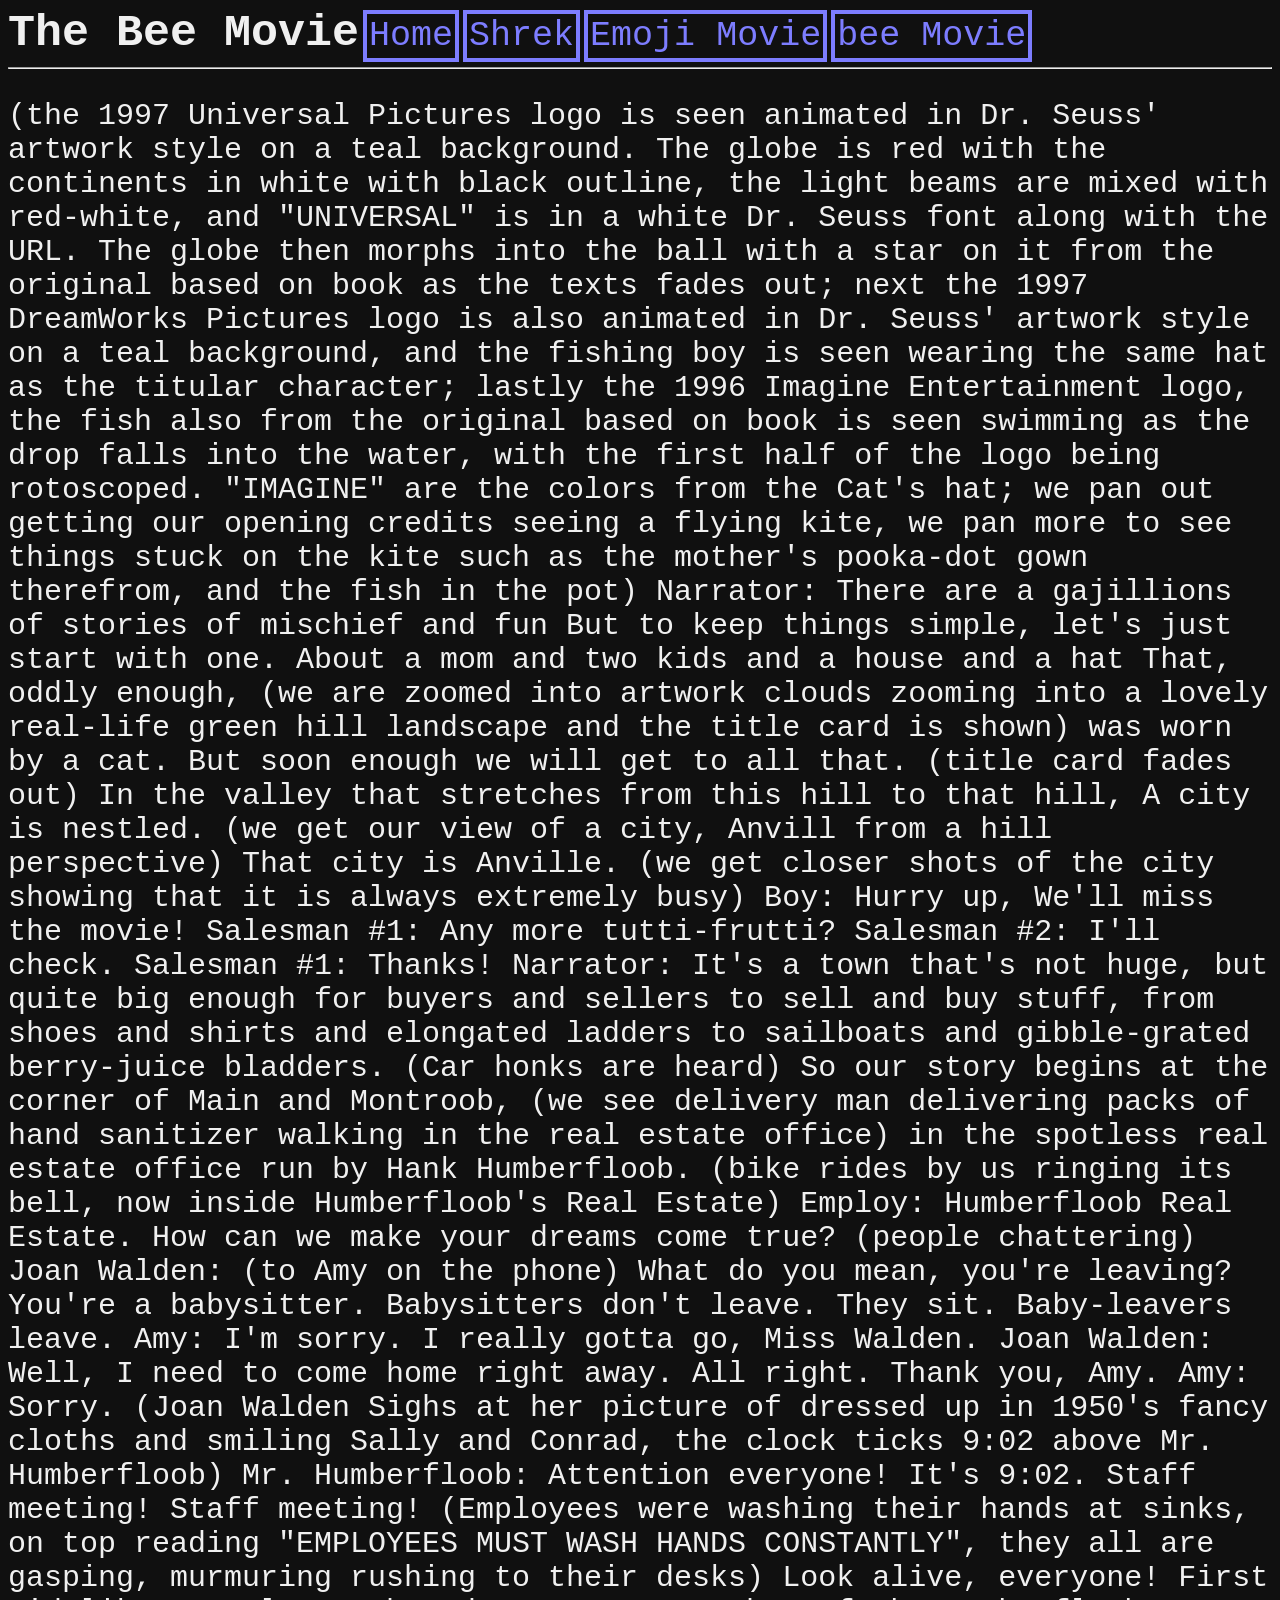
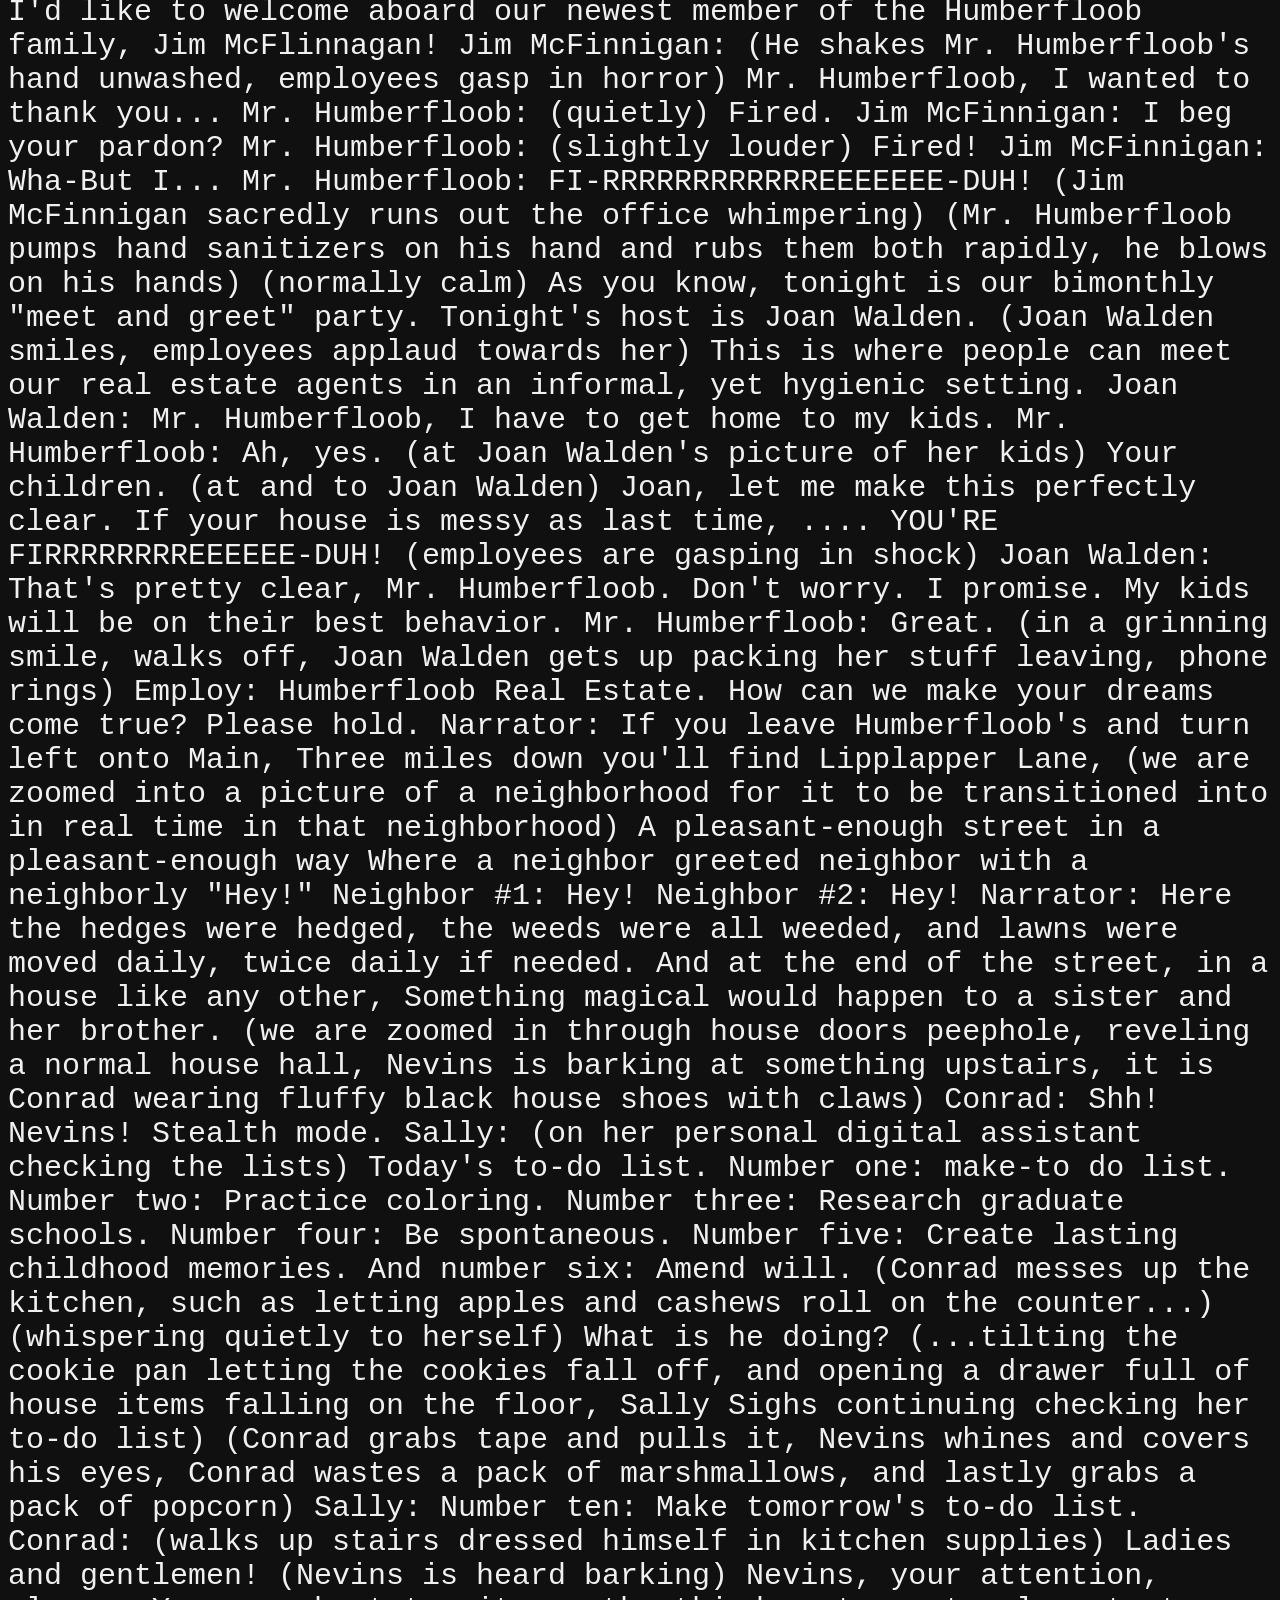
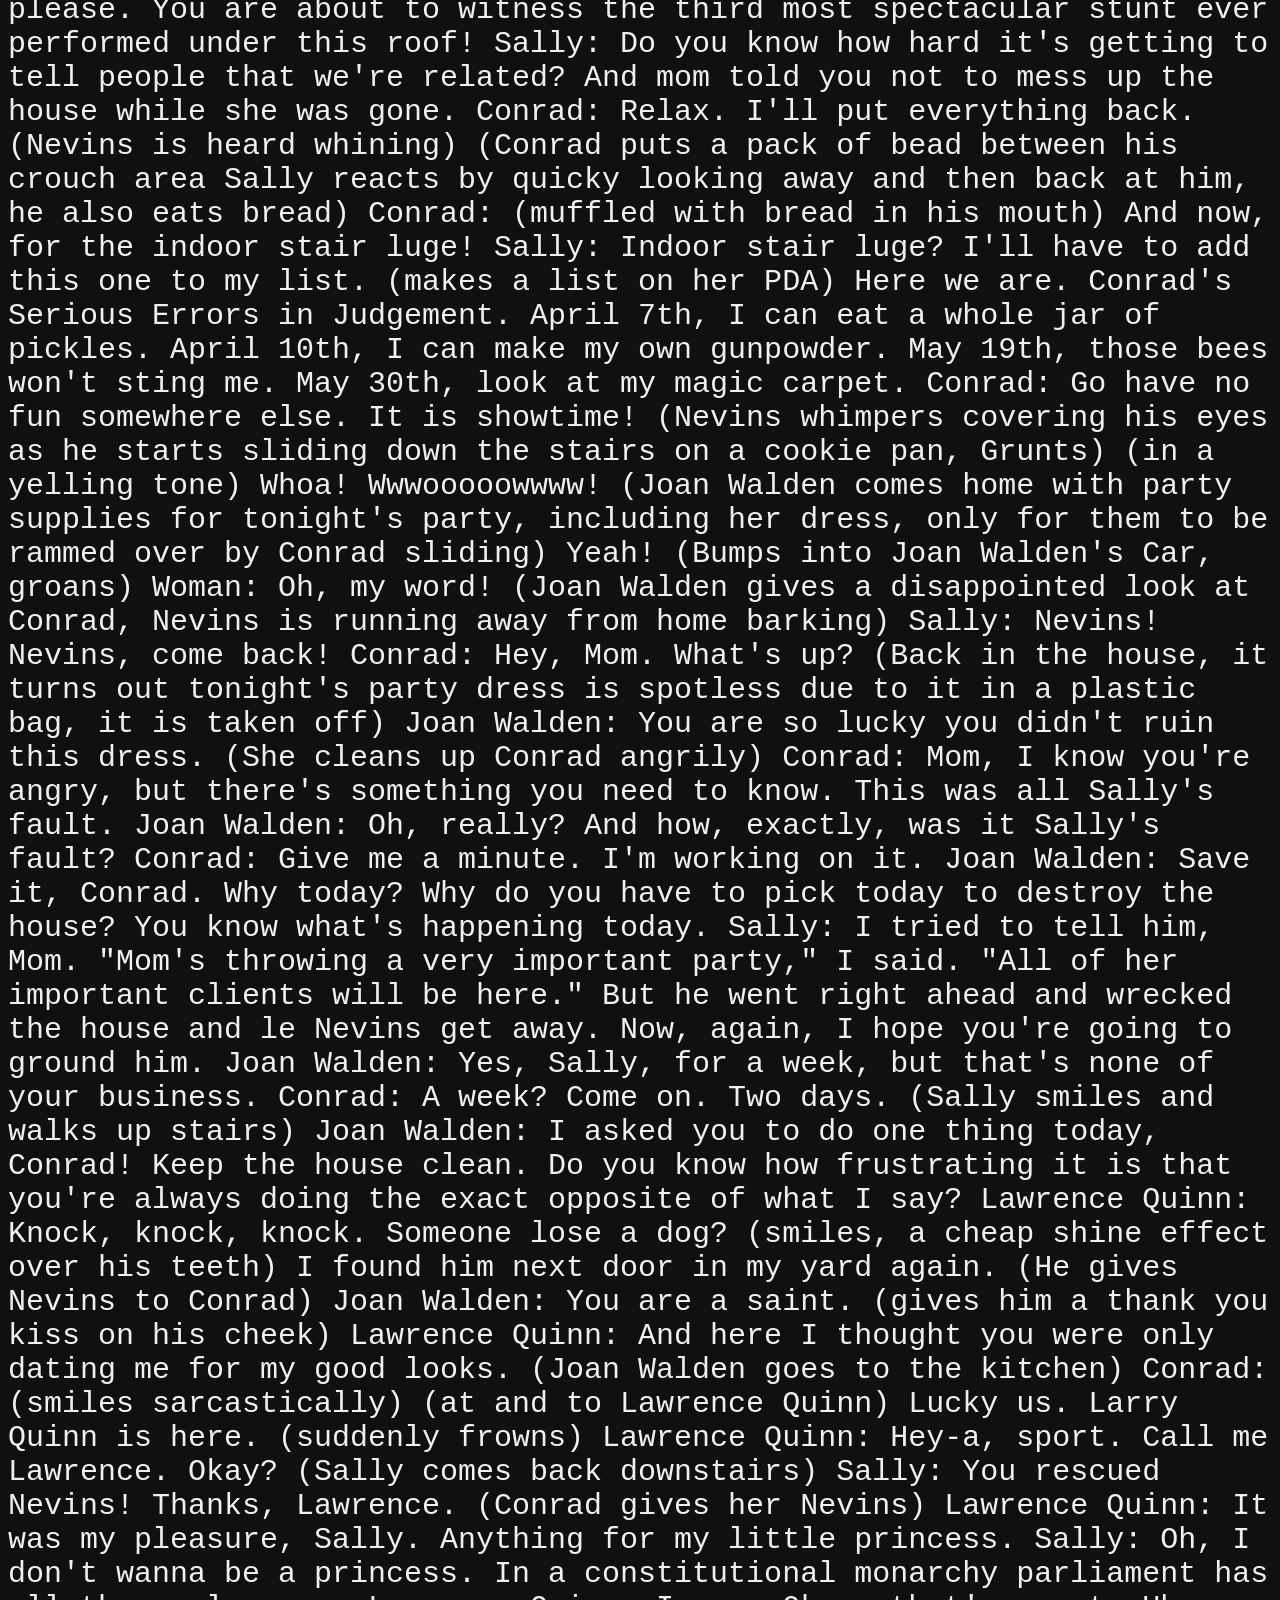
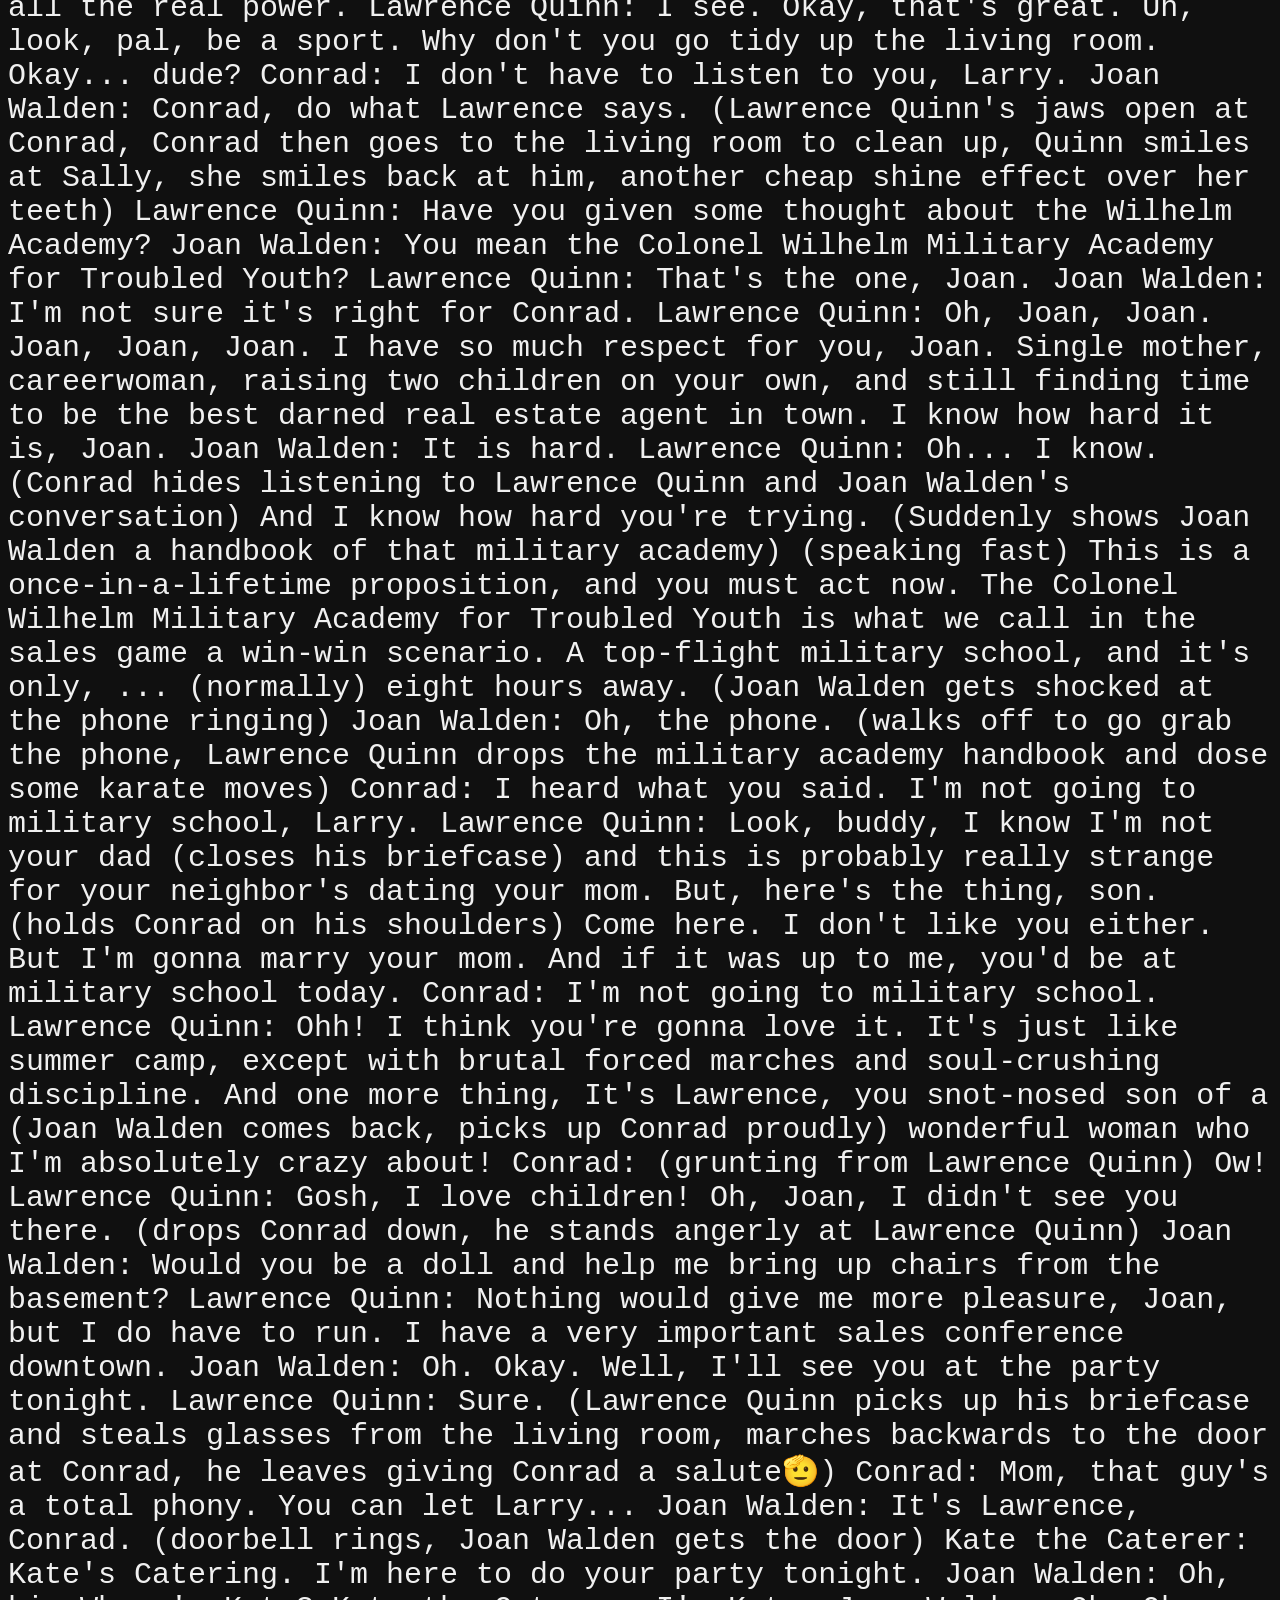
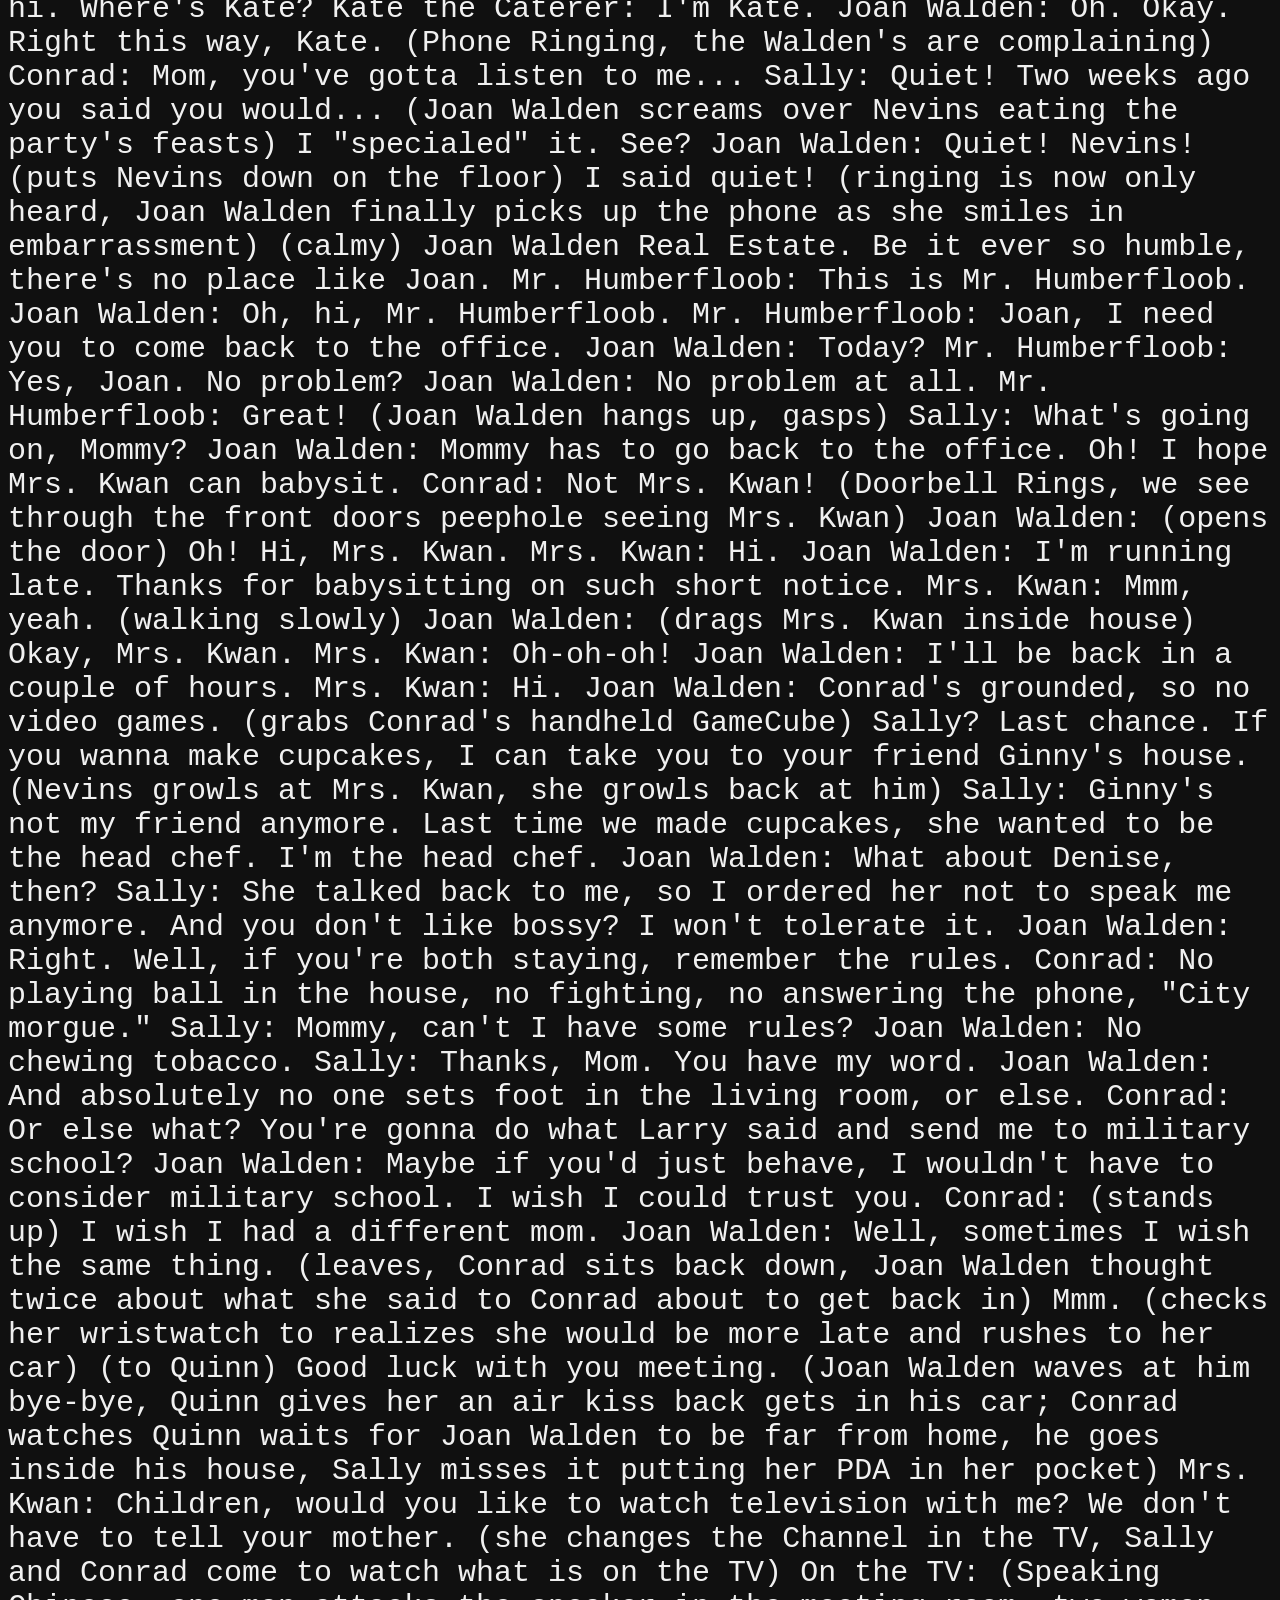
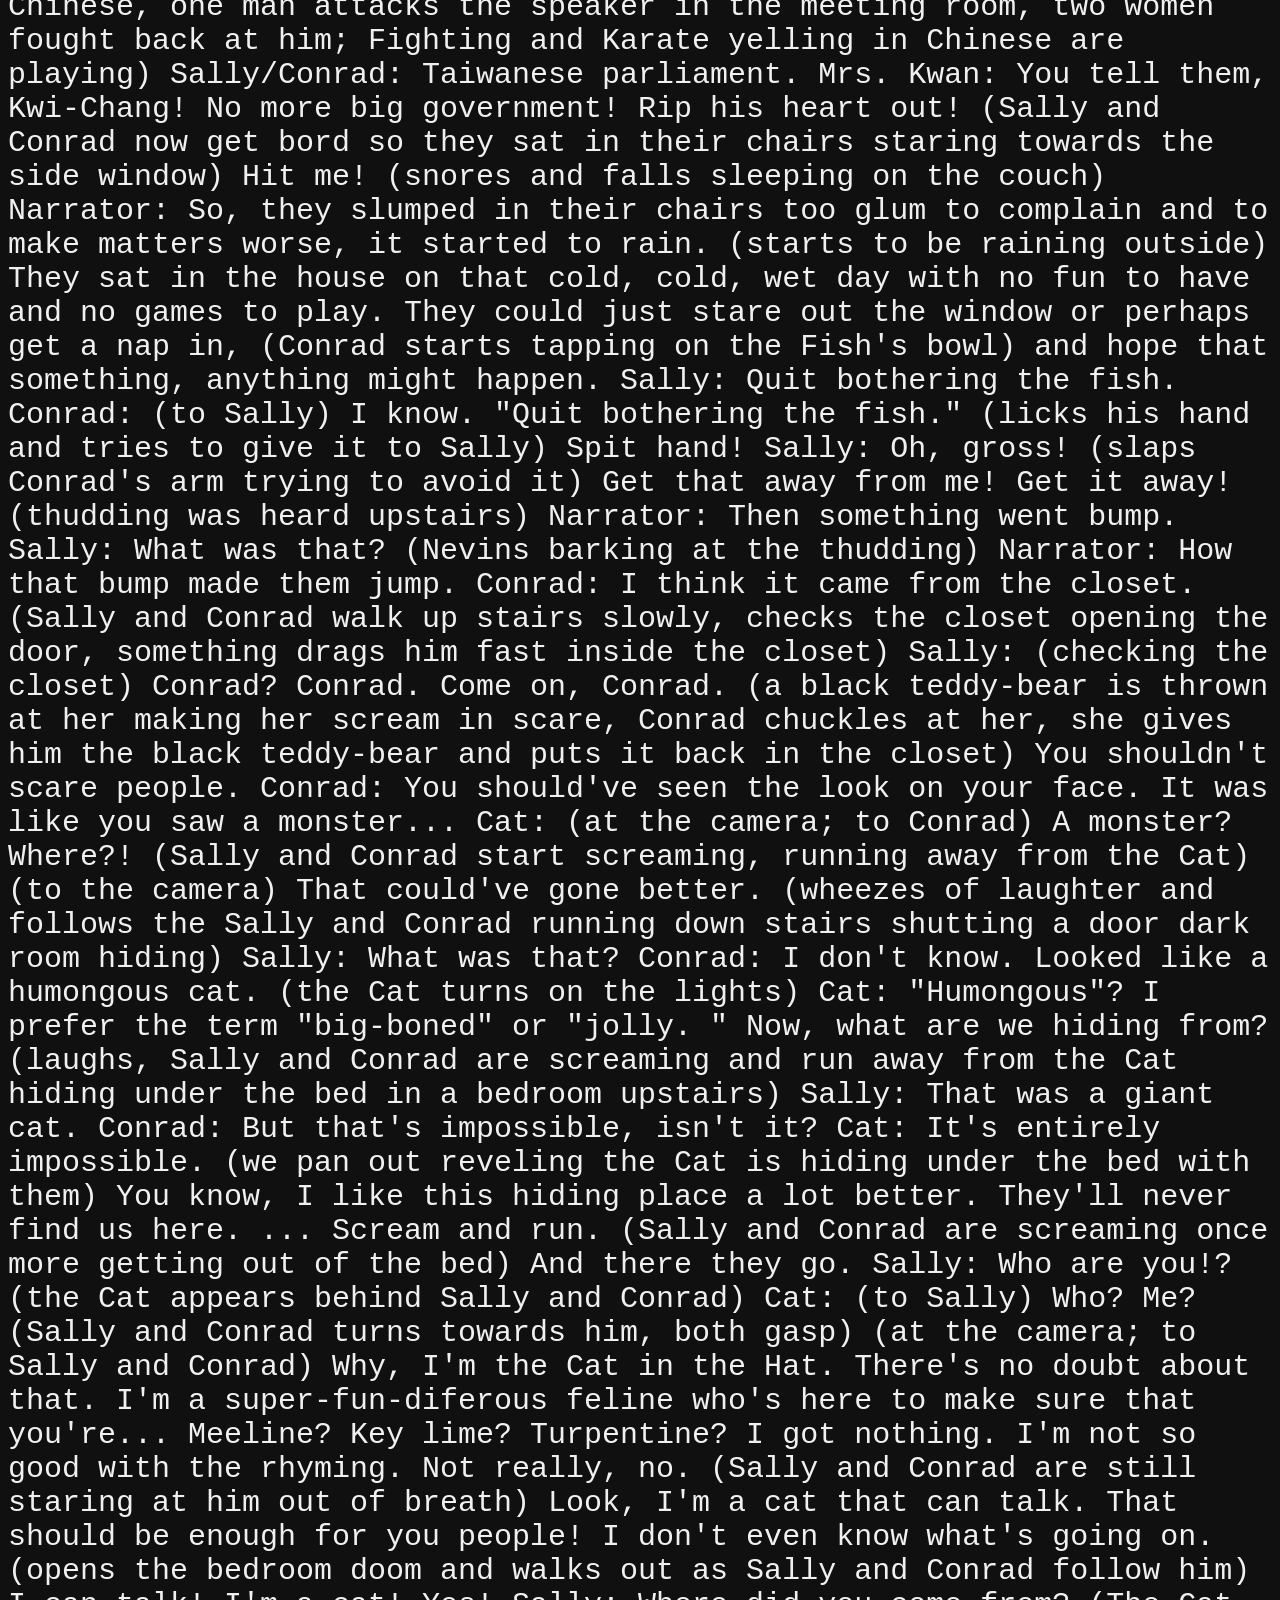
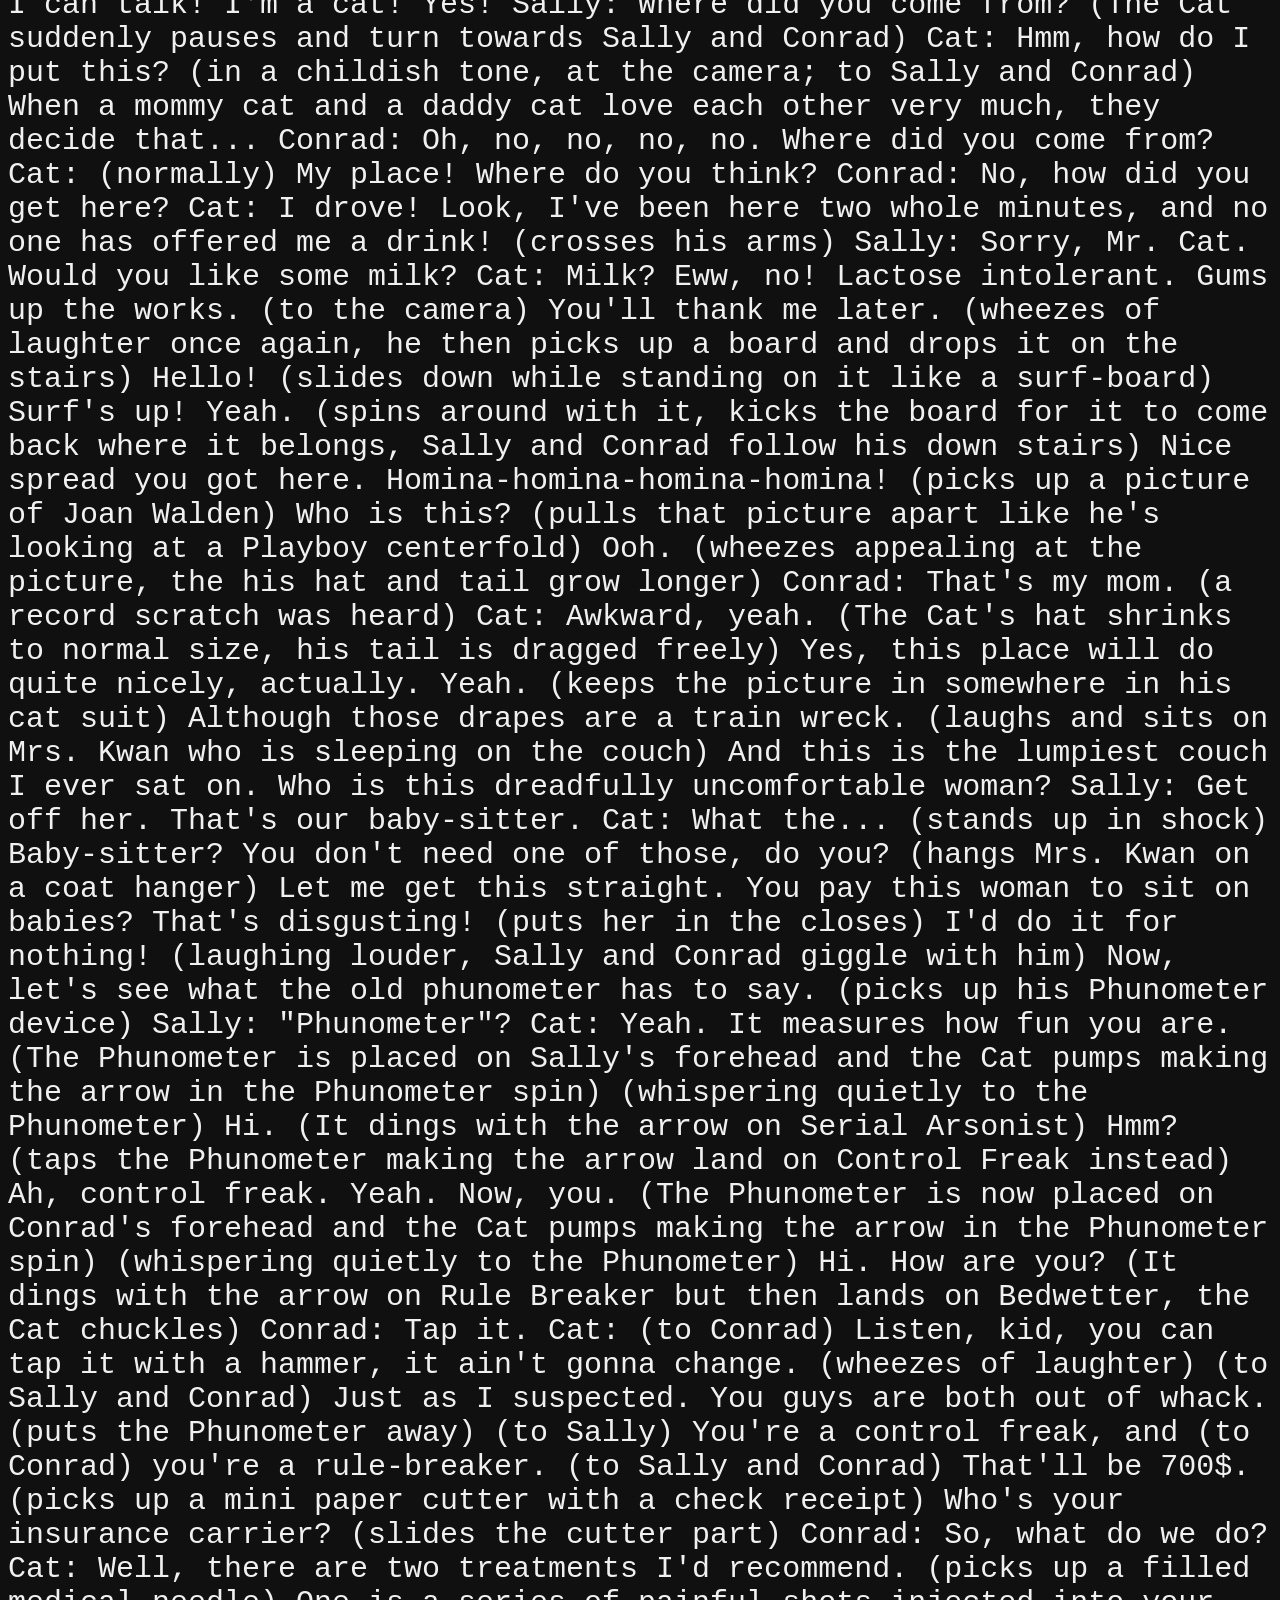
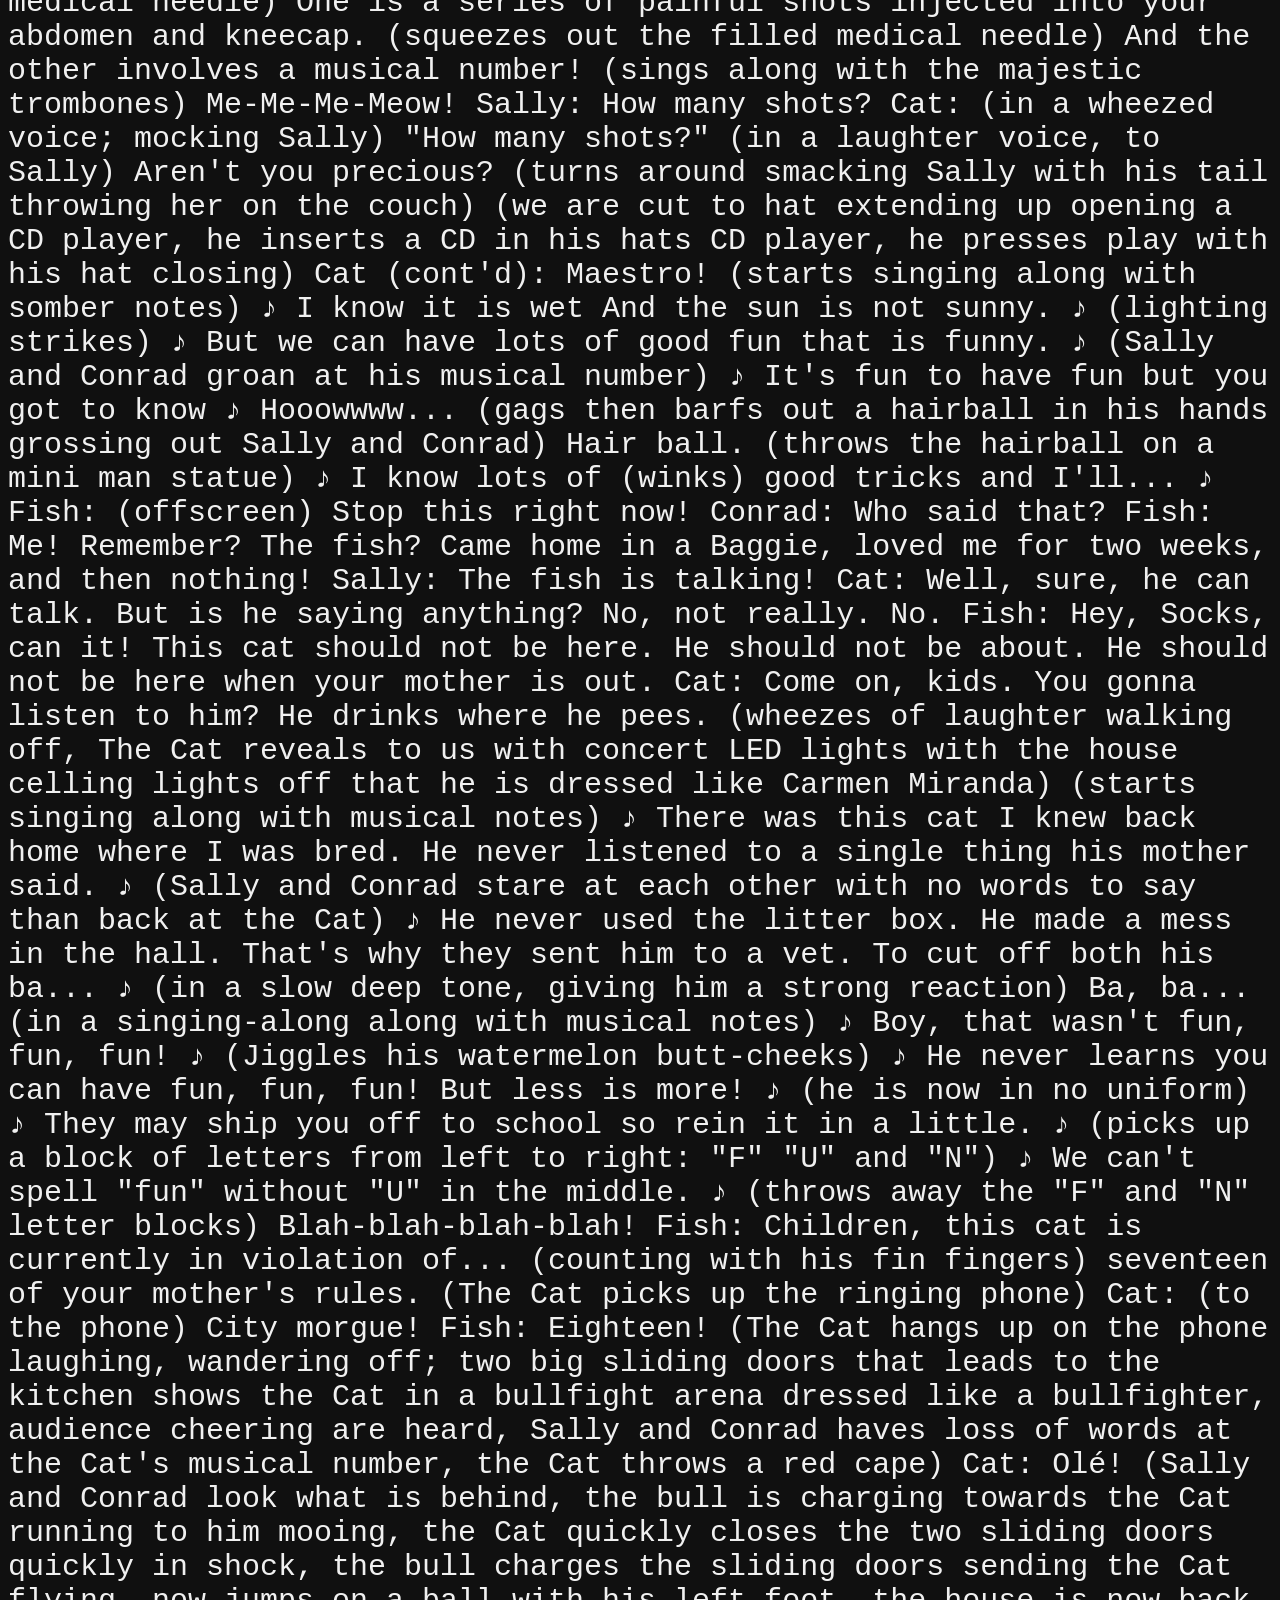
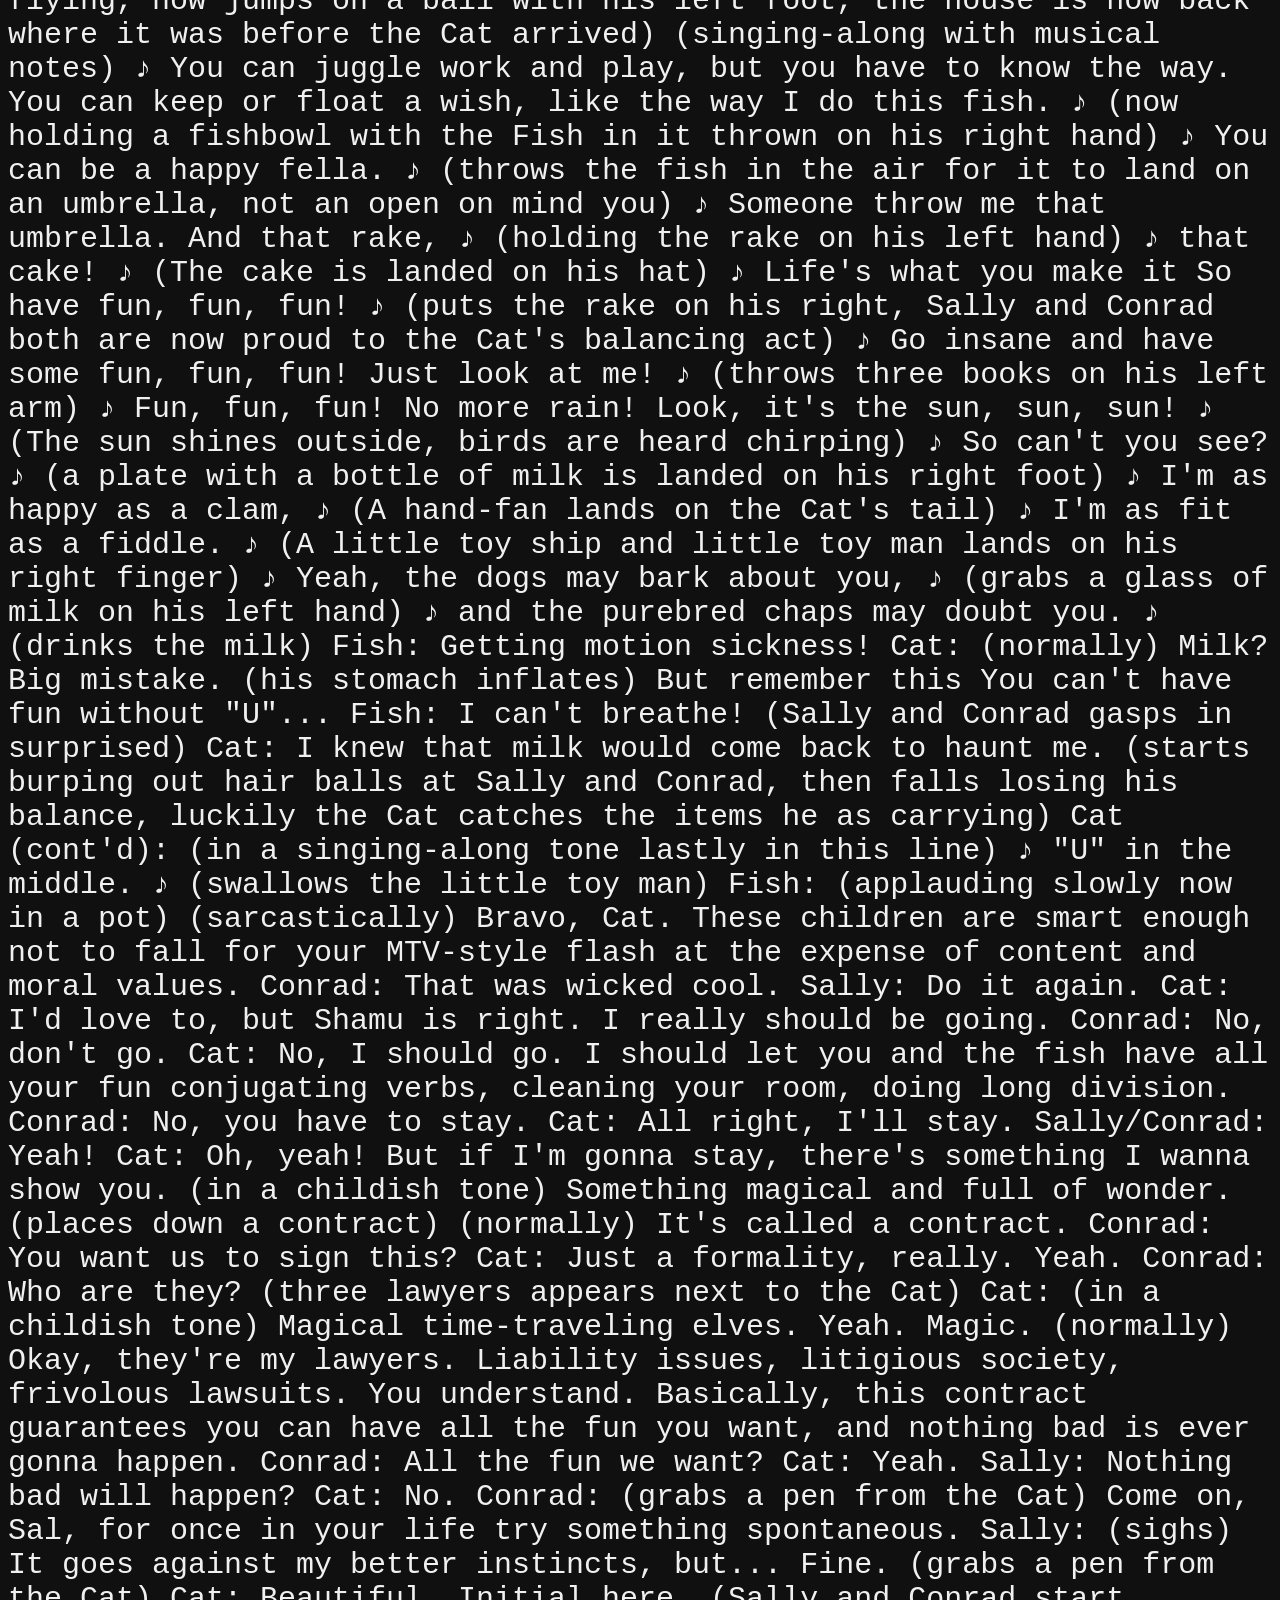
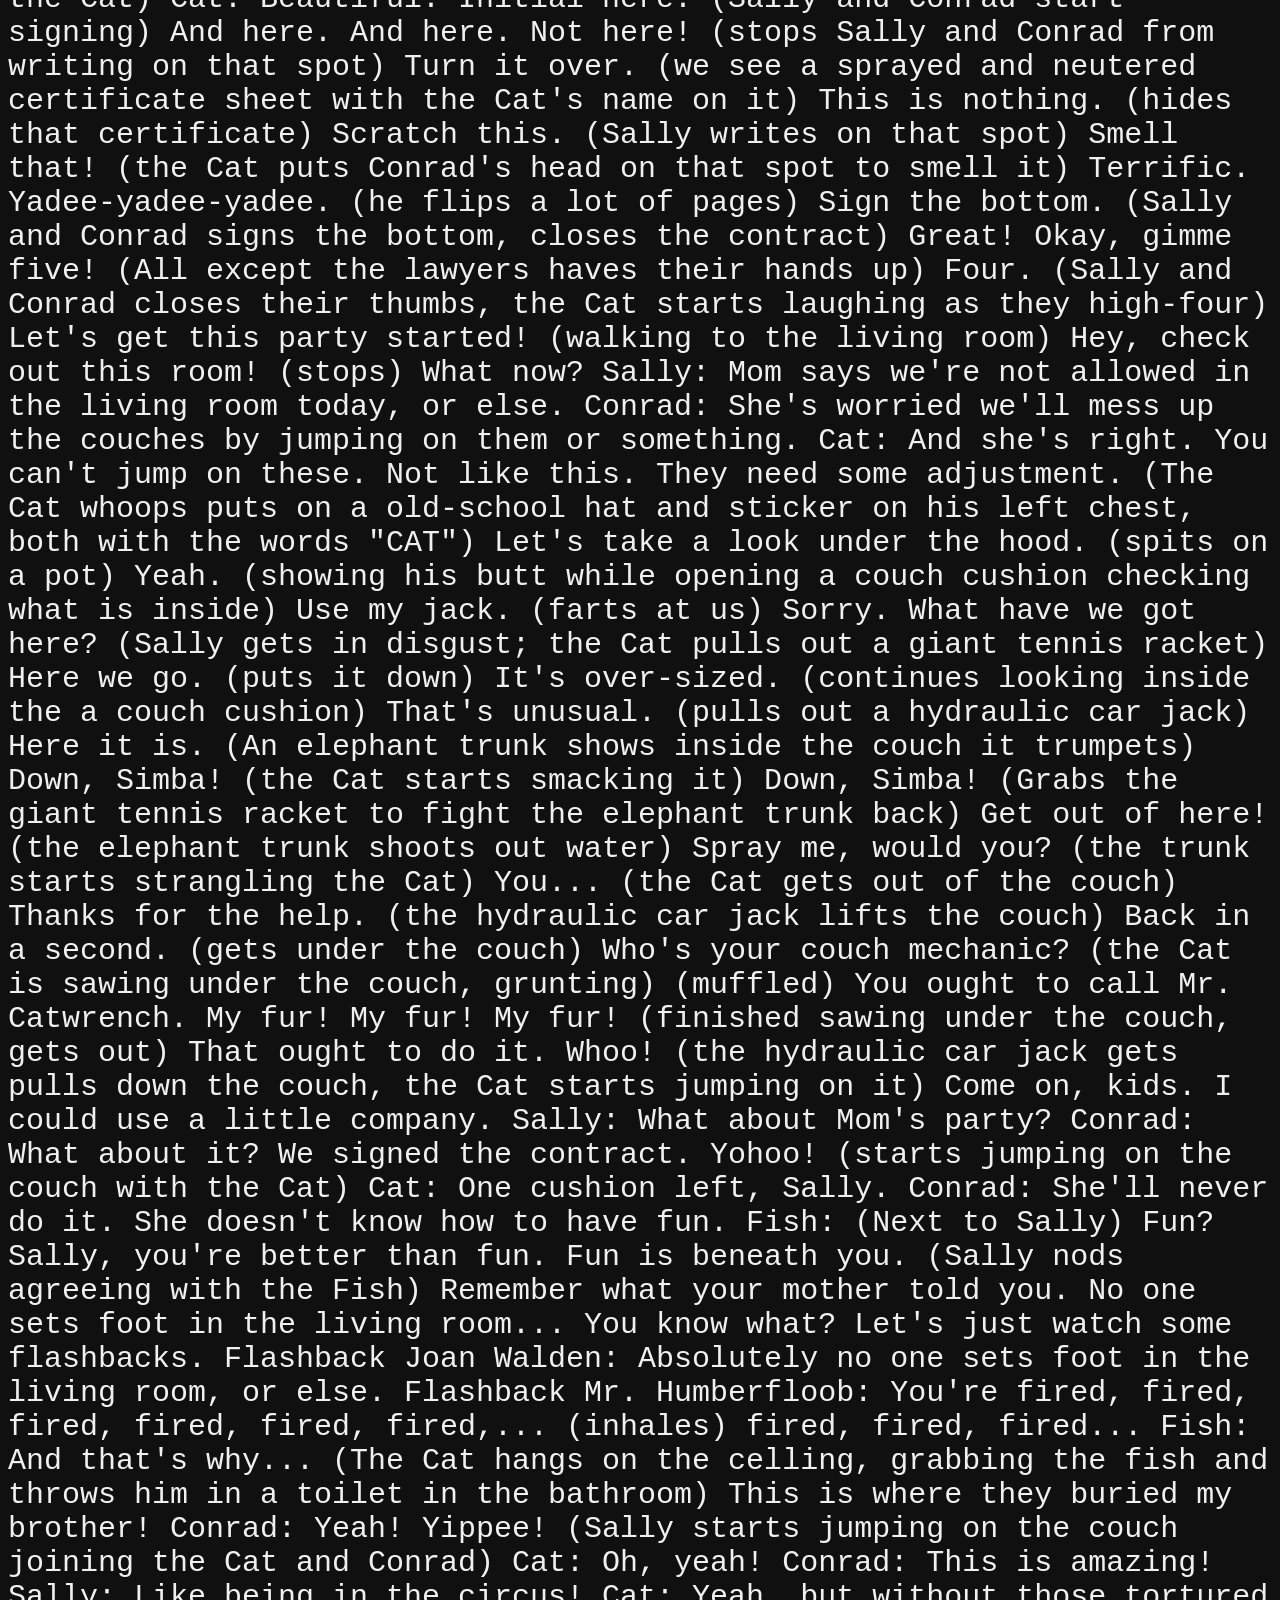
<file: cat.html>
<!DOCTYPE html>
<html>
  <head>
    <link rel="stylesheet" href="styles.css">
    <link rel="icon" type=".jpg" href="/assets/favicon.ico">
    <title>Cat in the Hat Script</title>
  </head>
  <body>
      <h2>The Bee Movie</h2>
      <a href="index.html">Home</a>
      <a href="shrek.html">Shrek</a>
      <a href="emoji.html">Emoji Movie</a>
      <a href="bee.html">bee Movie</a>
      <hr>
      <p>(the 1997 Universal Pictures logo is seen animated in Dr. Seuss' artwork style on a teal background. The globe is red with the continents in white with black outline, the light beams are mixed with red-white, and "UNIVERSAL" is in a white Dr. Seuss font along with the URL. The globe then morphs into the ball with a star on it from the original based on book as the texts fades out; next the 1997 DreamWorks Pictures logo is also animated in Dr. Seuss' artwork style on a teal background, and the fishing boy is seen wearing the same hat as the titular character; lastly the 1996 Imagine Entertainment logo, the fish also from the original based on book is seen swimming as the drop falls into the water, with the first half of the logo being rotoscoped. "IMAGINE" are the colors from the Cat's hat; we pan out getting our opening credits seeing a flying kite, we pan more to see things stuck on the kite such as the mother's pooka-dot gown therefrom, and the fish in the pot)

Narrator: There are a gajillions of stories of mischief and fun But to keep things simple, let's just start with one. About a mom and two kids and a house and a hat That, oddly enough, (we are zoomed into artwork clouds zooming into a lovely real-life green hill landscape and the title card is shown) was worn by a cat. But soon enough we will get to all that. (title card fades out) In the valley that stretches from this hill to that hill, A city is nestled. (we get our view of a city, Anvill from a hill perspective) That city is Anville. (we get closer shots of the city showing that it is always extremely busy)

Boy: Hurry up, We'll miss the movie!

Salesman #1: Any more tutti-frutti?

Salesman #2: I'll check.

Salesman #1: Thanks!

Narrator: It's a town that's not huge, but quite big enough for buyers and sellers to sell and buy stuff, from shoes and shirts and elongated ladders to sailboats and gibble-grated berry-juice bladders. (Car honks are heard) So our story begins at the corner of Main and Montroob, (we see delivery man delivering packs of hand sanitizer walking in the real estate office) in the spotless real estate office run by Hank Humberfloob. (bike rides by us ringing its bell, now inside Humberfloob's Real Estate)

Employ: Humberfloob Real Estate. How can we make your dreams come true? (people chattering)

Joan Walden: (to Amy on the phone) What do you mean, you're leaving? You're a babysitter. Babysitters don't leave. They sit. Baby-leavers leave.

Amy: I'm sorry. I really gotta go, Miss Walden.

Joan Walden: Well, I need to come home right away. All right. Thank you, Amy.

Amy: Sorry. (Joan Walden Sighs at her picture of dressed up in 1950's fancy cloths and smiling Sally and Conrad, the clock ticks 9:02 above Mr. Humberfloob)

Mr. Humberfloob: Attention everyone! It's 9:02. Staff meeting! Staff meeting! (Employees were washing their hands at sinks, on top reading "EMPLOYEES MUST WASH HANDS CONSTANTLY", they all are gasping, murmuring rushing to their desks) Look alive, everyone! First I'd like to welcome aboard our newest member of the Humberfloob family, Jim McFlinnagan!

Jim McFinnigan: (He shakes Mr. Humberfloob's hand unwashed, employees gasp in horror) Mr. Humberfloob, I wanted to thank you...

Mr. Humberfloob: (quietly) Fired.

Jim McFinnigan: I beg your pardon?

Mr. Humberfloob: (slightly louder) Fired!

Jim McFinnigan: Wha-But I...

Mr. Humberfloob: FI-RRRRRRRRRRRREEEEEEE-DUH! (Jim McFinnigan sacredly runs out the office whimpering) (Mr. Humberfloob pumps hand sanitizers on his hand and rubs them both rapidly, he blows on his hands) (normally calm) As you know, tonight is our bimonthly "meet and greet" party. Tonight's host is Joan Walden. (Joan Walden smiles, employees applaud towards her) This is where people can meet our real estate agents in an informal, yet hygienic setting.

Joan Walden: Mr. Humberfloob, I have to get home to my kids.

Mr. Humberfloob: Ah, yes. (at Joan Walden's picture of her kids) Your children. (at and to Joan Walden) Joan, let me make this perfectly clear. If your house is messy as last time, .... YOU'RE FIRRRRRRRREEEEEE-DUH! (employees are gasping in shock)

Joan Walden: That's pretty clear, Mr. Humberfloob. Don't worry. I promise. My kids will be on their best behavior.

Mr. Humberfloob: Great. (in a grinning smile, walks off, Joan Walden gets up packing her stuff leaving, phone rings)

Employ: Humberfloob Real Estate. How can we make your dreams come true? Please hold.

Narrator: If you leave Humberfloob's and turn left onto Main, Three miles down you'll find Lipplapper Lane, (we are zoomed into a picture of a neighborhood for it to be transitioned into in real time in that neighborhood) A pleasant-enough street in a pleasant-enough way Where a neighbor greeted neighbor with a neighborly "Hey!"

Neighbor #1: Hey!

Neighbor #2: Hey!

Narrator: Here the hedges were hedged, the weeds were all weeded, and lawns were moved daily, twice daily if needed. And at the end of the street, in a house like any other, Something magical would happen to a sister and her brother.

(we are zoomed in through house doors peephole, reveling a normal house hall, Nevins is barking at something upstairs, it is Conrad wearing fluffy black house shoes with claws)

Conrad: Shh! Nevins! Stealth mode.

Sally: (on her personal digital assistant checking the lists) Today's to-do list. Number one: make-to do list. Number two: Practice coloring. Number three: Research graduate schools. Number four: Be spontaneous. Number five: Create lasting childhood memories. And number six: Amend will. (Conrad messes up the kitchen, such as letting apples and cashews roll on the counter...) (whispering quietly to herself) What is he doing? (...tilting the cookie pan letting the cookies fall off, and opening a drawer full of house items falling on the floor, Sally Sighs continuing checking her to-do list)

(Conrad grabs tape and pulls it, Nevins whines and covers his eyes, Conrad wastes a pack of marshmallows, and lastly grabs a pack of popcorn)

Sally: Number ten: Make tomorrow's to-do list.

Conrad: (walks up stairs dressed himself in kitchen supplies) Ladies and gentlemen! (Nevins is heard barking) Nevins, your attention, please. You are about to witness the third most spectacular stunt ever performed under this roof!

Sally: Do you know how hard it's getting to tell people that we're related? And mom told you not to mess up the house while she was gone.

Conrad: Relax. I'll put everything back. (Nevins is heard whining) (Conrad puts a pack of bead between his crouch area Sally reacts by quicky looking away and then back at him, he also eats bread)

Conrad: (muffled with bread in his mouth) And now, for the indoor stair luge!

Sally: Indoor stair luge? I'll have to add this one to my list. (makes a list on her PDA) Here we are. Conrad's Serious Errors in Judgement. April 7th, I can eat a whole jar of pickles. April 10th, I can make my own gunpowder. May 19th, those bees won't sting me. May 30th, look at my magic carpet.

Conrad: Go have no fun somewhere else. It is showtime! (Nevins whimpers covering his eyes as he starts sliding down the stairs on a cookie pan, Grunts) (in a yelling tone) Whoa! Wwwooooowwww! (Joan Walden comes home with party supplies for tonight's party, including her dress, only for them to be rammed over by Conrad sliding) Yeah! (Bumps into Joan Walden's Car, groans)

Woman: Oh, my word! (Joan Walden gives a disappointed look at Conrad, Nevins is running away from home barking)

Sally: Nevins! Nevins, come back!

Conrad: Hey, Mom. What's up? (Back in the house, it turns out tonight's party dress is spotless due to it in a plastic bag, it is taken off)

Joan Walden: You are so lucky you didn't ruin this dress. (She cleans up Conrad angrily)

Conrad: Mom, I know you're angry, but there's something you need to know. This was all Sally's fault.

Joan Walden: Oh, really? And how, exactly, was it Sally's fault?

Conrad: Give me a minute. I'm working on it.

Joan Walden: Save it, Conrad. Why today? Why do you have to pick today to destroy the house? You know what's happening today.

Sally: I tried to tell him, Mom. "Mom's throwing a very important party," I said. "All of her important clients will be here." But he went right ahead and wrecked the house and le Nevins get away. Now, again, I hope you're going to ground him.

Joan Walden: Yes, Sally, for a week, but that's none of your business.

Conrad: A week? Come on. Two days. (Sally smiles and walks up stairs)

Joan Walden: I asked you to do one thing today, Conrad! Keep the house clean. Do you know how frustrating it is that you're always doing the exact opposite of what I say?

Lawrence Quinn: Knock, knock, knock. Someone lose a dog? (smiles, a cheap shine effect over his teeth) I found him next door in my yard again. (He gives Nevins to Conrad)

Joan Walden: You are a saint. (gives him a thank you kiss on his cheek)

Lawrence Quinn: And here I thought you were only dating me for my good looks. (Joan Walden goes to the kitchen)

Conrad: (smiles sarcastically) (at and to Lawrence Quinn) Lucky us. Larry Quinn is here. (suddenly frowns)

Lawrence Quinn: Hey-a, sport. Call me Lawrence. Okay? (Sally comes back downstairs)

Sally: You rescued Nevins! Thanks, Lawrence. (Conrad gives her Nevins)

Lawrence Quinn: It was my pleasure, Sally. Anything for my little princess.

Sally: Oh, I don't wanna be a princess. In a constitutional monarchy parliament has all the real power.

Lawrence Quinn: I see. Okay, that's great. Uh, look, pal, be a sport. Why don't you go tidy up the living room. Okay... dude?

Conrad: I don't have to listen to you, Larry.

Joan Walden: Conrad, do what Lawrence says. (Lawrence Quinn's jaws open at Conrad, Conrad then goes to the living room to clean up, Quinn smiles at Sally, she smiles back at him, another cheap shine effect over her teeth)

Lawrence Quinn: Have you given some thought about the Wilhelm Academy?

Joan Walden: You mean the Colonel Wilhelm Military Academy for Troubled Youth?

Lawrence Quinn: That's the one, Joan.

Joan Walden: I'm not sure it's right for Conrad.

Lawrence Quinn: Oh, Joan, Joan. Joan, Joan, Joan. I have so much respect for you, Joan. Single mother, careerwoman, raising two children on your own, and still finding time to be the best darned real estate agent in town. I know how hard it is, Joan.

Joan Walden: It is hard.

Lawrence Quinn: Oh... I know. (Conrad hides listening to Lawrence Quinn and Joan Walden's conversation) And I know how hard you're trying. (Suddenly shows Joan Walden a handbook of that military academy) (speaking fast) This is a once-in-a-lifetime proposition, and you must act now. The Colonel Wilhelm Military Academy for Troubled Youth is what we call in the sales game a win-win scenario. A top-flight military school, and it's only, ... (normally) eight hours away.

(Joan Walden gets shocked at the phone ringing)

Joan Walden: Oh, the phone. (walks off to go grab the phone, Lawrence Quinn drops the military academy handbook and dose some karate moves)

Conrad: I heard what you said. I'm not going to military school, Larry.

Lawrence Quinn: Look, buddy, I know I'm not your dad (closes his briefcase) and this is probably really strange for your neighbor's dating your mom. But, here's the thing, son. (holds Conrad on his shoulders) Come here. I don't like you either. But I'm gonna marry your mom. And if it was up to me, you'd be at military school today.

Conrad: I'm not going to military school.

Lawrence Quinn: Ohh! I think you're gonna love it. It's just like summer camp, except with brutal forced marches and soul-crushing discipline. And one more thing, It's Lawrence, you snot-nosed son of a (Joan Walden comes back, picks up Conrad proudly) wonderful woman who I'm absolutely crazy about!

Conrad: (grunting from Lawrence Quinn) Ow!

Lawrence Quinn: Gosh, I love children! Oh, Joan, I didn't see you there. (drops Conrad down, he stands angerly at Lawrence Quinn)

Joan Walden: Would you be a doll and help me bring up chairs from the basement?

Lawrence Quinn: Nothing would give me more pleasure, Joan, but I do have to run. I have a very important sales conference downtown.

Joan Walden: Oh. Okay. Well, I'll see you at the party tonight.

Lawrence Quinn: Sure. (Lawrence Quinn picks up his briefcase and steals glasses from the living room, marches backwards to the door at Conrad, he leaves giving Conrad a salute🫡)

Conrad: Mom, that guy's a total phony. You can let Larry...

Joan Walden: It's Lawrence, Conrad.

(doorbell rings, Joan Walden gets the door)

Kate the Caterer: Kate's Catering. I'm here to do your party tonight.

Joan Walden: Oh, hi. Where's Kate?

Kate the Caterer: I'm Kate.

Joan Walden: Oh. Okay. Right this way, Kate.

(Phone Ringing, the Walden's are complaining)

Conrad: Mom, you've gotta listen to me...

Sally: Quiet! Two weeks ago you said you would... (Joan Walden screams over Nevins eating the party's feasts) I "specialed" it. See?

Joan Walden: Quiet! Nevins! (puts Nevins down on the floor) I said quiet! (ringing is now only heard, Joan Walden finally picks up the phone as she smiles in embarrassment) (calmy) Joan Walden Real Estate. Be it ever so humble, there's no place like Joan.

Mr. Humberfloob: This is Mr. Humberfloob.

Joan Walden: Oh, hi, Mr. Humberfloob.

Mr. Humberfloob: Joan, I need you to come back to the office.

Joan Walden: Today?

Mr. Humberfloob: Yes, Joan. No problem?

Joan Walden: No problem at all.

Mr. Humberfloob: Great! (Joan Walden hangs up, gasps)

Sally: What's going on, Mommy?

Joan Walden: Mommy has to go back to the office. Oh! I hope Mrs. Kwan can babysit.

Conrad: Not Mrs. Kwan!

(Doorbell Rings, we see through the front doors peephole seeing Mrs. Kwan)

Joan Walden: (opens the door) Oh! Hi, Mrs. Kwan.

Mrs. Kwan: Hi.

Joan Walden: I'm running late. Thanks for babysitting on such short notice.

Mrs. Kwan: Mmm, yeah. (walking slowly)

Joan Walden: (drags Mrs. Kwan inside house) Okay, Mrs. Kwan.

Mrs. Kwan: Oh-oh-oh!

Joan Walden: I'll be back in a couple of hours.

Mrs. Kwan: Hi.

Joan Walden: Conrad's grounded, so no video games. (grabs Conrad's handheld GameCube) Sally? Last chance. If you wanna make cupcakes, I can take you to your friend Ginny's house. (Nevins growls at Mrs. Kwan, she growls back at him)

Sally: Ginny's not my friend anymore. Last time we made cupcakes, she wanted to be the head chef. I'm the head chef.

Joan Walden: What about Denise, then?

Sally: She talked back to me, so I ordered her not to speak me anymore. And you don't like bossy? I won't tolerate it.

Joan Walden: Right. Well, if you're both staying, remember the rules. Conrad: No playing ball in the house, no fighting, no answering the phone, "City morgue."

Sally: Mommy, can't I have some rules?

Joan Walden: No chewing tobacco.

Sally: Thanks, Mom. You have my word.

Joan Walden: And absolutely no one sets foot in the living room, or else.

Conrad: Or else what? You're gonna do what Larry said and send me to military school?

Joan Walden: Maybe if you'd just behave, I wouldn't have to consider military school. I wish I could trust you.

Conrad: (stands up) I wish I had a different mom.

Joan Walden: Well, sometimes I wish the same thing. (leaves, Conrad sits back down, Joan Walden thought twice about what she said to Conrad about to get back in) Mmm. (checks her wristwatch to realizes she would be more late and rushes to her car) (to Quinn) Good luck with you meeting. (Joan Walden waves at him bye-bye, Quinn gives her an air kiss back gets in his car; Conrad watches Quinn waits for Joan Walden to be far from home, he goes inside his house, Sally misses it putting her PDA in her pocket)

Mrs. Kwan: Children, would you like to watch television with me? We don't have to tell your mother. (she changes the Channel in the TV, Sally and Conrad come to watch what is on the TV)

On the TV: (Speaking Chinese, one man attacks the speaker in the meeting room, two women fought back at him; Fighting and Karate yelling in Chinese are playing)

Sally/Conrad: Taiwanese parliament.

Mrs. Kwan: You tell them, Kwi-Chang! No more big government! Rip his heart out! (Sally and Conrad now get bord so they sat in their chairs staring towards the side window) Hit me! (snores and falls sleeping on the couch)

Narrator: So, they slumped in their chairs too glum to complain and to make matters worse, it started to rain. (starts to be raining outside) They sat in the house on that cold, cold, wet day with no fun to have and no games to play. They could just stare out the window or perhaps get a nap in, (Conrad starts tapping on the Fish's bowl) and hope that something, anything might happen.

Sally: Quit bothering the fish.

Conrad: (to Sally) I know. "Quit bothering the fish." (licks his hand and tries to give it to Sally) Spit hand!

Sally: Oh, gross! (slaps Conrad's arm trying to avoid it) Get that away from me! Get it away!

(thudding was heard upstairs)

Narrator: Then something went bump.

Sally: What was that? (Nevins barking at the thudding)

Narrator: How that bump made them jump.

Conrad: I think it came from the closet. (Sally and Conrad walk up stairs slowly, checks the closet opening the door, something drags him fast inside the closet)

Sally: (checking the closet) Conrad? Conrad. Come on, Conrad. (a black teddy-bear is thrown at her making her scream in scare, Conrad chuckles at her, she gives him the black teddy-bear and puts it back in the closet) You shouldn't scare people.

Conrad: You should've seen the look on your face. It was like you saw a monster...

Cat: (at the camera; to Conrad) A monster? Where?! (Sally and Conrad start screaming, running away from the Cat) (to the camera) That could've gone better. (wheezes of laughter and follows the Sally and Conrad running down stairs shutting a door dark room hiding)

Sally: What was that?

Conrad: I don't know. Looked like a humongous cat. (the Cat turns on the lights)

Cat: "Humongous"? I prefer the term "big-boned" or "jolly. " Now, what are we hiding from? (laughs, Sally and Conrad are screaming and run away from the Cat hiding under the bed in a bedroom upstairs)

Sally: That was a giant cat.

Conrad: But that's impossible, isn't it?

Cat: It's entirely impossible. (we pan out reveling the Cat is hiding under the bed with them) You know, I like this hiding place a lot better. They'll never find us here. ... Scream and run. (Sally and Conrad are screaming once more getting out of the bed) And there they go.

Sally: Who are you!? (the Cat appears behind Sally and Conrad)

Cat: (to Sally) Who? Me? (Sally and Conrad turns towards him, both gasp) (at the camera; to Sally and Conrad) Why, I'm the Cat in the Hat. There's no doubt about that. I'm a super-fun-diferous feline who's here to make sure that you're... Meeline? Key lime? Turpentine? I got nothing. I'm not so good with the rhyming. Not really, no. (Sally and Conrad are still staring at him out of breath) Look, I'm a cat that can talk. That should be enough for you people! I don't even know what's going on. (opens the bedroom doom and walks out as Sally and Conrad follow him) I can talk! I'm a cat! Yes!

Sally: Where did you come from? (The Cat suddenly pauses and turn towards Sally and Conrad)

Cat: Hmm, how do I put this? (in a childish tone, at the camera; to Sally and Conrad) When a mommy cat and a daddy cat love each other very much, they decide that...

Conrad: Oh, no, no, no, no. Where did you come from?

Cat: (normally) My place! Where do you think?

Conrad: No, how did you get here?

Cat: I drove! Look, I've been here two whole minutes, and no one has offered me a drink! (crosses his arms)

Sally: Sorry, Mr. Cat. Would you like some milk?

Cat: Milk? Eww, no! Lactose intolerant. Gums up the works. (to the camera) You'll thank me later. (wheezes of laughter once again, he then picks up a board and drops it on the stairs) Hello! (slides down while standing on it like a surf-board) Surf's up! Yeah. (spins around with it, kicks the board for it to come back where it belongs, Sally and Conrad follow his down stairs) Nice spread you got here. Homina-homina-homina-homina! (picks up a picture of Joan Walden) Who is this? (pulls that picture apart like he's looking at a Playboy centerfold) Ooh. (wheezes appealing at the picture, the his hat and tail grow longer)

Conrad: That's my mom. (a record scratch was heard)

Cat: Awkward, yeah. (The Cat's hat shrinks to normal size, his tail is dragged freely) Yes, this place will do quite nicely, actually. Yeah. (keeps the picture in somewhere in his cat suit) Although those drapes are a train wreck. (laughs and sits on Mrs. Kwan who is sleeping on the couch) And this is the lumpiest couch I ever sat on. Who is this dreadfully uncomfortable woman?

Sally: Get off her. That's our baby-sitter.

Cat: What the... (stands up in shock) Baby-sitter? You don't need one of those, do you? (hangs Mrs. Kwan on a coat hanger) Let me get this straight. You pay this woman to sit on babies? That's disgusting! (puts her in the closes) I'd do it for nothing! (laughing louder, Sally and Conrad giggle with him) Now, let's see what the old phunometer has to say. (picks up his Phunometer device)

Sally: "Phunometer"?

Cat: Yeah. It measures how fun you are. (The Phunometer is placed on Sally's forehead and the Cat pumps making the arrow in the Phunometer spin) (whispering quietly to the Phunometer) Hi. (It dings with the arrow on Serial Arsonist) Hmm? (taps the Phunometer making the arrow land on Control Freak instead) Ah, control freak. Yeah. Now, you. (The Phunometer is now placed on Conrad's forehead and the Cat pumps making the arrow in the Phunometer spin) (whispering quietly to the Phunometer) Hi. How are you? (It dings with the arrow on Rule Breaker but then lands on Bedwetter, the Cat chuckles)

Conrad: Tap it.

Cat: (to Conrad) Listen, kid, you can tap it with a hammer, it ain't gonna change. (wheezes of laughter) (to Sally and Conrad) Just as I suspected. You guys are both out of whack. (puts the Phunometer away) (to Sally) You're a control freak, and (to Conrad) you're a rule-breaker. (to Sally and Conrad) That'll be 700$. (picks up a mini paper cutter with a check receipt) Who's your insurance carrier? (slides the cutter part)

Conrad: So, what do we do?

Cat: Well, there are two treatments I'd recommend. (picks up a filled medical needle) One is a series of painful shots injected into your abdomen and kneecap. (squeezes out the filled medical needle) And the other involves a musical number! (sings along with the majestic trombones) Me-Me-Me-Meow!

Sally: How many shots?

Cat: (in a wheezed voice; mocking Sally) "How many shots?" (in a laughter voice, to Sally) Aren't you precious? (turns around smacking Sally with his tail throwing her on the couch)

(we are cut to hat extending up opening a CD player, he inserts a CD in his hats CD player, he presses play with his hat closing)

Cat (cont'd): Maestro! (starts singing along with somber notes) ♪ I know it is wet And the sun is not sunny. ♪ (lighting strikes) ♪ But we can have lots of good fun that is funny. ♪ (Sally and Conrad groan at his musical number) ♪ It's fun to have fun but you got to know ♪ Hooowwww... (gags then barfs out a hairball in his hands grossing out Sally and Conrad) Hair ball. (throws the hairball on a mini man statue) ♪ I know lots of (winks) good tricks and I'll... ♪

Fish: (offscreen) Stop this right now!

Conrad: Who said that?

Fish: Me! Remember? The fish? Came home in a Baggie, loved me for two weeks, and then nothing!

Sally: The fish is talking!

Cat: Well, sure, he can talk. But is he saying anything? No, not really. No.

Fish: Hey, Socks, can it! This cat should not be here. He should not be about. He should not be here when your mother is out.

Cat: Come on, kids. You gonna listen to him? He drinks where he pees. (wheezes of laughter walking off, The Cat reveals to us with concert LED lights with the house celling lights off that he is dressed like Carmen Miranda) (starts singing along with musical notes) ♪ There was this cat I knew back home where I was bred. He never listened to a single thing his mother said. ♪ (Sally and Conrad stare at each other with no words to say than back at the Cat) ♪ He never used the litter box. He made a mess in the hall. That's why they sent him to a vet. To cut off both his ba... ♪ (in a slow deep tone, giving him a strong reaction) Ba, ba... (in a singing-along along with musical notes) ♪ Boy, that wasn't fun, fun, fun! ♪ (Jiggles his watermelon butt-cheeks) ♪ He never learns you can have fun, fun, fun! But less is more! ♪ (he is now in no uniform) ♪ They may ship you off to school so rein it in a little. ♪ (picks up a block of letters from left to right: "F" "U" and "N") ♪ We can't spell "fun" without "U" in the middle. ♪ (throws away the "F" and "N" letter blocks) Blah-blah-blah-blah!

Fish: Children, this cat is currently in violation of... (counting with his fin fingers) seventeen of your mother's rules. (The Cat picks up the ringing phone)

Cat: (to the phone) City morgue!

Fish: Eighteen! (The Cat hangs up on the phone laughing, wandering off; two big sliding doors that leads to the kitchen shows the Cat in a bullfight arena dressed like a bullfighter, audience cheering are heard, Sally and Conrad haves loss of words at the Cat's musical number, the Cat throws a red cape)

Cat: Olé! (Sally and Conrad look what is behind, the bull is charging towards the Cat running to him mooing, the Cat quickly closes the two sliding doors quickly in shock, the bull charges the sliding doors sending the Cat flying, now jumps on a ball with his left foot, the house is now back where it was before the Cat arrived) (singing-along with musical notes) ♪ You can juggle work and play, but you have to know the way. You can keep or float a wish, like the way I do this fish. ♪ (now holding a fishbowl with the Fish in it thrown on his right hand) ♪ You can be a happy fella. ♪ (throws the fish in the air for it to land on an umbrella, not an open on mind you) ♪ Someone throw me that umbrella. And that rake, ♪ (holding the rake on his left hand) ♪ that cake! ♪ (The cake is landed on his hat) ♪ Life's what you make it So have fun, fun, fun! ♪ (puts the rake on his right, Sally and Conrad both are now proud to the Cat's balancing act) ♪ Go insane and have some fun, fun, fun! Just look at me! ♪ (throws three books on his left arm) ♪ Fun, fun, fun! No more rain! Look, it's the sun, sun, sun! ♪ (The sun shines outside, birds are heard chirping) ♪ So can't you see? ♪ (a plate with a bottle of milk is landed on his right foot) ♪ I'm as happy as a clam, ♪ (A hand-fan lands on the Cat's tail) ♪ I'm as fit as a fiddle. ♪ (A little toy ship and little toy man lands on his right finger) ♪ Yeah, the dogs may bark about you, ♪ (grabs a glass of milk on his left hand) ♪ and the purebred chaps may doubt you. ♪ (drinks the milk)

Fish: Getting motion sickness!

Cat: (normally) Milk? Big mistake. (his stomach inflates) But remember this You can't have fun without "U"...

Fish: I can't breathe! (Sally and Conrad gasps in surprised)

Cat: I knew that milk would come back to haunt me. (starts burping out hair balls at Sally and Conrad, then falls losing his balance, luckily the Cat catches the items he as carrying)

Cat (cont'd): (in a singing-along tone lastly in this line) ♪ "U" in the middle. ♪ (swallows the little toy man)

Fish: (applauding slowly now in a pot) (sarcastically) Bravo, Cat. These children are smart enough not to fall for your MTV-style flash at the expense of content and moral values.

Conrad: That was wicked cool.

Sally: Do it again.

Cat: I'd love to, but Shamu is right. I really should be going.

Conrad: No, don't go.

Cat: No, I should go. I should let you and the fish have all your fun conjugating verbs, cleaning your room, doing long division.

Conrad: No, you have to stay.

Cat: All right, I'll stay.

Sally/Conrad: Yeah!

Cat: Oh, yeah! But if I'm gonna stay, there's something I wanna show you. (in a childish tone) Something magical and full of wonder. (places down a contract) (normally) It's called a contract.

Conrad: You want us to sign this?

Cat: Just a formality, really. Yeah.

Conrad: Who are they? (three lawyers appears next to the Cat)

Cat: (in a childish tone) Magical time-traveling elves. Yeah. Magic. (normally) Okay, they're my lawyers. Liability issues, litigious society, frivolous lawsuits. You understand. Basically, this contract guarantees you can have all the fun you want, and nothing bad is ever gonna happen.

Conrad: All the fun we want?

Cat: Yeah.

Sally: Nothing bad will happen?

Cat: No.

Conrad: (grabs a pen from the Cat) Come on, Sal, for once in your life try something spontaneous.

Sally: (sighs) It goes against my better instincts, but... Fine. (grabs a pen from the Cat)

Cat: Beautiful. Initial here. (Sally and Conrad start signing) And here. And here. Not here! (stops Sally and Conrad from writing on that spot) Turn it over. (we see a sprayed and neutered certificate sheet with the Cat's name on it) This is nothing. (hides that certificate) Scratch this. (Sally writes on that spot) Smell that! (the Cat puts Conrad's head on that spot to smell it) Terrific. Yadee-yadee-yadee. (he flips a lot of pages) Sign the bottom. (Sally and Conrad signs the bottom, closes the contract) Great! Okay, gimme five! (All except the lawyers haves their hands up) Four. (Sally and Conrad closes their thumbs, the Cat starts laughing as they high-four) Let's get this party started! (walking to the living room) Hey, check out this room! (stops) What now?

Sally: Mom says we're not allowed in the living room today, or else.

Conrad: She's worried we'll mess up the couches by jumping on them or something.

Cat: And she's right. You can't jump on these. Not like this. They need some adjustment. (The Cat whoops puts on a old-school hat and sticker on his left chest, both with the words "CAT") Let's take a look under the hood. (spits on a pot) Yeah. (showing his butt while opening a couch cushion checking what is inside) Use my jack. (farts at us) Sorry. What have we got here? (Sally gets in disgust; the Cat pulls out a giant tennis racket) Here we go. (puts it down) It's over-sized. (continues looking inside the a couch cushion) That's unusual. (pulls out a hydraulic car jack) Here it is. (An elephant trunk shows inside the couch it trumpets) Down, Simba! (the Cat starts smacking it) Down, Simba! (Grabs the giant tennis racket to fight the elephant trunk back) Get out of here! (the elephant trunk shoots out water) Spray me, would you? (the trunk starts strangling the Cat) You... (the Cat gets out of the couch) Thanks for the help. (the hydraulic car jack lifts the couch) Back in a second. (gets under the couch) Who's your couch mechanic? (the Cat is sawing under the couch, grunting) (muffled) You ought to call Mr. Catwrench. My fur! My fur! My fur! (finished sawing under the couch, gets out) That ought to do it. Whoo! (the hydraulic car jack gets pulls down the couch, the Cat starts jumping on it) Come on, kids. I could use a little company.

Sally: What about Mom's party?

Conrad: What about it? We signed the contract. Yohoo! (starts jumping on the couch with the Cat)

Cat: One cushion left, Sally.

Conrad: She'll never do it. She doesn't know how to have fun.

Fish: (Next to Sally) Fun? Sally, you're better than fun. Fun is beneath you. (Sally nods agreeing with the Fish) Remember what your mother told you. No one sets foot in the living room... You know what? Let's just watch some flashbacks.

Flashback Joan Walden: Absolutely no one sets foot in the living room, or else.

Flashback Mr. Humberfloob: You're fired, fired, fired, fired, fired, fired,... (inhales) fired, fired, fired...

Fish: And that's why... (The Cat hangs on the celling, grabbing the fish and throws him in a toilet in the bathroom) This is where they buried my brother!

Conrad: Yeah! Yippee! (Sally starts jumping on the couch joining the Cat and Conrad)

Cat: Oh, yeah!

Conrad: This is amazing!

Sally: Like being in the circus!

Cat: Yeah, but without those tortured animals or drunken clowns that have hepatitis. See, kids, I told you we could have fun!

(Lawrence Quinn intrudes inside the house, and the Cat is gone)

Conrad: The best thing is, no one will ever know. (Sally and Conrad get of the couch, noticing Lawrence)

Lawrence Quinn: Judas Priest. I can't believe what I'm seeing!

Sally: Mr. Quinn, I was just telling Conrad to get off the couch. (pointing at Conrad) Bad, Conrad. Bad. (smiling at Lawrence Quinn)

Lawrence Quinn: (in a calm-tone) Sally, baby, angel, princess, I'm gonna let you in on a little secret, okay? (loudly) Nobody likes a suck-up! (Sally's smile fade, Lawrence Quinn chuckles pushes Conrad on his shoulder going to the fridge)

Conrad: Where's the cat?

Sally: I don't know. (Lawrence comes back carrying a six-pack beer and a pack of bread he ate, he burps at Sally and Conrad making Sally disgusted )

Lawrence Quinn: Good bread. (The Cat comes back down form the celling jumps on the couch) What are you two looking at? (The Cat hangs himself back up on the celling, Lawrence misses him, the Cat scratches off his fur on his back, Lawrence Quinn starts sneezing from the Cat's scratched off fur) Is there a cat in here? (continues sneezing) I'm gonna... (sneeze) You're gonna... (sneeze) I have to get out of here. (Leaves the house still sneezing, Sally and Conrad laughed enjoyed)

Cat: See, kids, I told you. Stick with me, it'll all work out. (sneezes making him lose grip of the celling) Oh, no! (lands on the floor with his back, Sally and Conrad come to the Cat) Little known fact: Cats always land on their tushy.

Conrad: I thought they always landed on their feet.

Cat: Oh, sure, now you tell me. (laughs and gets up) So, kiddo, what do you want to do for fun?

Sally: I wanna make cupcakes.

Cat: Cupcakes? Oh, yeah! To the kitchen! (now in the kitchen through two sliding doors a label "ASTOUNDING PRODUCTS" is on the kitchen counter)

Announcer: Live from the kitchen, the following is a paid commercial announcement for Astounding Products.

Host Cat: (running to start the show) Hi! Welcome to Astounding Products. (Audience are heard cheering) I'm your host, the guy in the sweater who asks all the obvious questions. Now, here to tell us about his astounding product for making cupcakes, all the way from Cheshire, England, please welcome...

Chef Cat: (running to the show) Me! (Audience are applauding and cheering) Hello! Now... (waves) Hello! I'm so excited! Do you love making cupcakes, but hate all the hard cupcake work?

Host Cat: I know I do. (wheezes)

Chef Cat: Well, forget everything you know about making cupcakes, (slides the cupcake materials off the counter) and say hello to the amazing Kupkake-inator. (brings up the said Kupkake-inator) I'm so excited!

Host Cat: Cupcake-a-what?

Chef Cat/Audience: Kupkake-inator!

Chef Cat: With this amazing device can instantly make cupcakes out of anything that you have in the kitchen.

Host Cat: Wait a minute. Did you say "anything"?

Chef Cat: Anything.

Host Cat: Anything?

Chef Cat: Yes, anything.

Host Cat: Anything?

Chef Cat: Anything.

Host Cat: Anything?

Chef Cat: (at the Host Cat) I'll get you, and it'll look like a bloody accident. (the Host Cat gulps, the Audience laugh)

Chef Cat: (cont'd): Anything. Now, take off the lid. (takes off the lid of the Kupkake-inator) You can put in, I don't know, a carton of eggs. (dose that)

Host Cat: What? (Audience cheers)

Chef Cat: How about a pack of hot dogs? (puts them in)

Host Cat: That's incredible! (Audience cheers)

Chef Cat: Why not some ketchup? (puts one in a glass bottle them in)

Host Cat: Yeah, why not? (Audience cheers)

Chef Cat: How about... I know what you're thinking. Even a fire extinguisher. (puts it in the Kupkake-inator) There we go. (Audience are this time silent) Now, close the lid (dose that) and Bob's your flipping uncle.

Host Cat: What an astounding product, yeah! (Audience are applauding)

Cat: Oh, yeah!

Chef Cat: Open the drawer, (the Kupkake-inator opens its drawer) fill the patented Kupkake-inator tray, (fills each cupcake hole) close the drawer, (it closes) then place it in a conventional oven. (Kupkake-inator inside the house kitchen oven, Audience are cheering) Delicious cupcakes are just minutes away.

Host Cat: Did you just say "minutes away"?

Host Cat/Audience: That's impossible!

Chef Cat: You're not just wrong, you're stupid.

Host Cat: Now, wait just a minute.

Chef Cat: And you're ugly, just like your mum.

Host Cat: Did you just call my mother ugly?

Chef Cat: (Picks up a knife cleaver) Shut up. I mean it. I will end you. (chops his own tail with knife cleaver)

(Audience all gasps and "Oh"s)

Sally: Um, Cat. Your tail.

Chef Cat: What about it? (looks at his chopped tail) I see. I've chopped it off. That's interesting, (picks up chopped pieces of his chopped tail) because... Son of a bi... (censored beep) (the Cat covers Sally and Conrad's ears, the Host Cat makes that "cut the feed" motion)

(A still footage of a regular cat wearing a hat similar to The Cat's hat hanging on a rope is shown with the text "HANG IN THERE BABY!")

Cat: (now having a bandaged on his tail with three of his lawyers) (to Sally and Conrad) Look, I'm not saying we're going to sue. I'm just saying we have a case. (notices the camera) We'll talk later. Ixnay, ixnay. (three of his layers leave, hides his bandaged tail)

Conrad: Cat, is the oven supposed to be making that sound? (The oven starts making weird noises)

Cat: Of course. That means they're almost done, Conrack.

Conrad: Conrad.

Cat: That's what I said, Condor.

Conrad: Cat!

Cat: Now, that's my name! (all walk towards the oven, the Cat blocks the exploded Kupkake mix with his umbrella)

Cat (cont'd): Yep. (drops his umbrella) They're done!

Conrad: Oh, man!

Cat: There's nothing to worry about. I'm sure they still taste fine. (tastes if with his finger) Ugh, they're horrible. (tries to get Conrad and Sally to taste it off his finger, Sally and Conrad go near the Cat's finger) Who wants some? Come on, come on.

Fish: (opens up the toilet coming out) Oh, my cod. (grunts as he pushes himself out of the toilet)

Sally: (at and to the Cat) Cat, you need to clean this mess up, pronto. We have a contract.

Cat: All right, I'll try.

Sally: (grabs the Cat's bowtie) You don't try. You do!

Cat: Yes, ma'am. Right away, ma'am. (Sally lets go of his bowtie) I'll be right back. (turns around Sally avoids his tail ducking, this time smacking Conrad with his tail throwing him on the couch, walks to the closet) (to Mrs. Kwan) Hi. How are you? (grabs the tonight's party dress) Okay. (in a shrill tone) Look. I'm a girl. (Sally and Conrad turn to see the Cat start cleaning the Kupkake mix stuck on the wall with the dress like it is a towel)

Sally: STOP! That's...

Sally/Conrad: MOM'S DRESS!

Cat: (stops cleaning, noticing he messed up the dress) (normally) This filthy thing?

Sally: She was gonna wear that tonight, and you ruined it.

Cat: Honey, (drops the dress) it was ruined when she bought it. (snaps his fingers and bobs his head along with the hip-hop beat) M-hmm. Yeah. (snaps his fingers again and still bobbing his head along)

Fish: (in a pot scooching over to Sally and Conrad) I told you all this would happen. But no one listens to a fish! A dog goes "woof-woof" and everybody knows that little Timmy's trapped under a log. But a fish speaks in plain English...

Cat: (at the camera; to Sally and Conrad) All right, everyone, let's just take a deep breath and calm down. (Sally, Conrad and the Cat breaths in and out deeply) You know who's gonna solve it? Me. I am. I will personally take care of everything, (to the camera) and I know just the guys to do it. (wheezes of laughter, the Cat rushes outside to grab his big red magical wooden crate and he drags it in the living room as the Sally and Conrad look at each other with no idea what the Cat will do so they follow him)

Cat (cont'd): In this box are two Things. I will show them to you. Two Things, and I call them Thing One and Thing Two. These Things will not bite you. They want to have fun. So without further ado, meet Thing Two and Thing One! (opens the crate revealing Thing One and Thing Two) Oh yeah! (begin shaking hands first of...) Thing One, Conrad, Sally. Conrad, Sally, Thing One. (...then...) Thing Two, Conrad, Sally. Conrad, Sally, Thing Two. (...then...) Thing One, Thing Two. Thing Two, Thing One. (...and lastly) Conrad, Sally. Sally, Conrad. I am the Cat.

Thing Two: Don't belittle me.

Cat: Yes, of course. (Label of Thing 2 appears above Thing Two) Thing Two would like to clarify that just because he wears the number two does not imply in any way that he's inferior to Thing One (Label of Thing 1 appears above Thing One).

Thing Two: And all of the above.

Cat: He says you may feel free to call him Thing "A," (the "2" is replaced by "A" in the label of Thing 2) if you like. He will also accept (The following words replace the original Thing 2 label from to...) Super Thing, (..."Super Thing"...) Thing King, (..."Thing King"...) Kid Dynamite, (..."Kid Dynamite"...) Chocolate Thun-Da (..."Chocolate Thun-Da"...) or (and lastly "Ben") Ben. (Conrad notices something weird is inside the crate behind the Things and the Cat, Thing One is speaking in gibberish) Thing One says he's Thing One for a reason, and some people should just get used to it. It's a Thing thing. You wouldn't understand. (The Things start to complain while Conrad opens the crate) Okay, enough. You are quickly turning into one of my least favorite Things.

Cat (cont'd): (shuts the crate next to Conrad) (at and to Conrad) Listen, Convex, you probably don't wanna do that. (lifts the lock handle shut)

Conrad: Why not? It's just a crate.

Cat: This isn't just any old crate. It's the Trans-dimensional Transportolator. It's kind of like a doorway which leads from this world to my world.

Conrad: But it says, "Made in the Philippines." (we see a metal marked text "MADE IN THE PHILIPPINES")

Cat: Yes, but not this Philippines. Look, now, I'm not usually a rules guy, but this is a biggie. No opening the crate. No lookee, no touchee. Got it? (locks the crate with an alive crab-lock)

Thing Two: Mekka-dekka we should settle our differences.

Cat: Things, front and center!

Conrad: (touching the now asleep crab-lock) Cool.

Cat: All right, Things, I'm not paying you to stand around and look pretty. Here's Mom's dress. (gives the messed dress to the Things)

Thing One: Mommy's dress! (The Things release the Kupkake mix landing it on the couch on the right, the Cat Oh's, Sally gasps)

Conrad: What about the couch?

Cat: Which couch? The clean one, or the horribly stained one?

(Thing Two is being smacked on that couch bouncing the Kupkake mix onto the small curtains)

Things: Mekka-dekka. Don't worry! (Thing One/Thing Two grab the stained curtains throwing them around)

Cat: Incoming! (Tiny Kupkake mixes lands on the house walls, the Thing start making havoc)

Sally: Cat, they're wrecking the whole house! (Sally and Conrad get big nets to catch the the Things, Thing One slides through the dining table, land on plates on his feet and throws them on Sally with them)

Sally: Conrad, help!

Conrad: Help yourself! (Trying to catch Thing One but couldn't as he is on the celling)

Thing One: Want a piece of me? All right! Come and get it! (destroys the light ceiling)

(Meanwhile the Cat is performing tricks, the Things go to each house room recking anything in their path)

(Conrad unlocks the crab-lock with a paperclip)

Crab-lock: That tickles. (unlocks out of the crate, landing on the floor) Geronimo! (locks himself on Nevins collar making him lose control wanting to get rid of the crab-lock) Mine, mine, mine! Mine, mine, mine!

Thing One/Thing Two: (riding on the still asleep Mrs. Kwan) Ride 'em, cowboy! (Mrs. Kwan lands on the couch next to the Cat)

Cat: (to Mrs. Kwan) If this were my house, I'd be furious. (laughs, then stops, noticing the crab-lock that was on the crate is gone) (at and to Conrad) Hey! Klondike! Do you have any idea what happened to the lock on this crate?

Conrad: It's on Nevins' collar.

Cat: Nevins?

(Reveal: the Things now have a hold of Nevins)

Sally: Nevins? Nevins! Put the dog down! I said, put the dog down! Why won't they listen to me?

Cat: (now seen with a fruit punch) I don't know if this helps, but the Things always do the opposite of what you say.

Conrad: Why do they always do the opposite? That's so annoying!

Sally: Remind you of anyone, Conrad?

Cat: (to the camera) Zinga! (takes a sip)

Thing: Zinga! Zinga! (Sally and Conrad accidentally trap each other in their own nets)

Thing One: Blue! Set! Hut! Hut! Hut! Hut!

Sally: Hey, Thing, don't let go of that dog!

Thing One: Let go! (throws Nevins towards the window)

Conrad: Catch him. (Thing Two opens the window) I mean, don't catch him! (Nevins is outside running away from home again)

Sally: Well, this is just great, Conrad. The whole house is destroyed, the party is ruined, and now Nevins is gone.

Cat: (at Sally and Conrad) Sally, Kojak, that's nothing compared to what's gonna happen if we don't lock this crate. Take a look. It's already leaking. (We see purple gas is releasing out of the crate, Sally and Conrad try to close it, but a force keeps it open)

Conrad: It won't stay shut.

Cat: Not without the lock. Look, if we don't get that lock off of Nevins and put it back on this crate, we're gonna be staring down the business end of the mother of all messes.

Conrad: We've gotta go out and find Nevins.

Fish: (now in a jar opening) Impossible! Sally! There's only four hours till the party.

Sally: The fish is right. We should call Mom and tell her what happened.

Conrad: Look at this house! There's no way we could explain this to Mom. We gotta get Nevins back and lock the crate!

Sally: We're staying and calling Mom.

Conrad: We're going and getting the dog.

Cat: There is a third option. (plays villainous piano chord)

Sally/Conrad: There is?/What is it?

Cat: Yes. It involves... (we pan out seeing the Cat play a "Catsino" brand piano) murder. (plays three villainous piano chord)

Conrad: That's your option?

Cat: No. But you guys both had options. I just wanted to have one, too. Or did I? (plays another three villainous piano chord)

Sally: Cat, you're not helping!

Cat: Come on. Let's go get that dog. Now, we just need a heavy, inanimate object to weigh down this crate. (The Cat gets an idea and puts the still asleep Mrs. Kwan on top the crate) There. That ought to buy us some time. Come on, kids! Let's go, go, go!

(Lawrence Quinn takes off his chest compression wrap showing that his was wearing a short tank top revealing his extremely hairy potbelly, sits down pulling out his teeth dentures putting them in a glass cup, knocking is heard coming from his front door)

Lawrence Quinn: Yeah? (Repossession Mans come inside) What do you want now?

Repossession Man: Repo. (Gives Lawrence Quinn a Repossession Notice sheet)

Lawrence Quinn: You're repossessing my TV? I'm sure I made a payment. If it's about that bounced check, let me give you a credit card. (opens his wallet looking at his card) That one's expired. Come on. (The Repossession Mans take his TV away, Lawrence Quinn hears barking from outside and spots Nevins running, that makes him call Joan)

Narrator: With the lock on his collar, Nevins kept running, unaware of his part in the evil Quinn's cunning.

Joan Walden: (picks up the phone) Joan Walden Real Estate. Be it ever so humble, there's no...

Lawrence Quinn: Hi, Joan. The kids let the dog out again.

Joan Walden: You're kidding.

Lawrence Quinn: Don't worry. I'll go get him, then we'll have a conversation vis-á-vis military school.

Joan Walden: I don't know. Conrad's like you, Lawrence. He's very sensitive. (Lawrence picks his nose, eww!) But I suppose it's something I should consider.

Lawrence Quinn: I'll get the dog. I'll be right over. (Lawrence declines the call right away before Joan could, He is now picking his belly-button, farting, moaning, eww!)

(Now to the group of three (the Cat, Sally and Conrad) they spot Nevins at Frank, another dog)

Conrad: Okay, there's Nevins. Stay out of sight.

(Sally and Conrad tip-toe accompanying the string beat coming from the Cat playing the notes on his whiskers, Sally and Conrad stop questioning staringly to the Cat)

Cat: I thought the moment needed something.

Fish: (pops out the jar) Oh, what will become of us? Your mother will lose her job, and we'll have to live on the street. I can't! Don't make me go... I don't know this world! It's dry! It's like... I can't... It's too...

Conrad: Fish!

Fish: It's too much!

Cat: Would you like to go back in the toilet?

Fish: On second thought, it's such a beautiful day. Why spend it indoors?

Cat: Thank you. (The Fish closes its jar lid, the Cat walks a little far from the fence) Okay, kids. Get out of my way. This fence is no match for my cat-like grace and reflexes. Here we go. (stretches, wiggling his right foot) Okay. Watch me fly, kids. (starts running towards the fence failing to jump over, Sally and Conrad struggle pushing the Cat up the fence) I don't think the little girl's even trying.

Sally: (straining) What about your cat-like reflexes?

Cat: What about showing a little effort, shrimp boat? Now, push! (Sally and Conrad manages to successfully push the Cat across the other side of the fence, the Cat stands up holding a garden hoe covered in dirt) All right, Nevins. (Nevins spots the Cat) Time to die. (he now runs away from him)

Conrad: Cat, you scared him away. (He and Sally jump over the fence going after Nevins)

Cat: (at and to the garden hoe covered in dirt) Dirty hoe! (smiles then drops it, the garden hoe out of nowhere is thrown back at the Cat he grabs it) (in a somber tone) I'm sorry, baby. I love you. (almost licks the garden hoe)

Conrad: Come on, Cat! (The Cat rushes to Conrad and Sally continuing to chase Nevins leaving the the garden hoe standing, we see a party set up in the backyard of the birthday party house) There he is!

Man: Happy birthday, Denise. (The group of three see Sally's classmates in Denise's birthday party with other Birthday Party Kids)

Sally: Denise? Everyone I know is there. There's Ginny and Alan. How come Denise didn't invite me to her birthday?

Conrad: Don't worry. Let's just get Nevins and go.

Woman: Okay, kids. Everyone outside! (The group of three get shocked, Nevins grabs a sausage with him, all three except the Cat they hide behind a bush)

Conrad: Cat, get down! They're gonna see you! Hide! (The birthday party kids excitedly grab each plastic bats to play a game of Piñata, the Cat takes the Piñata's place just in time)

Birthday Party Kids: Piñata! Piñata! Piñata! Piñata! Piñata! (one of the Birthday Party Kids spins the disguised Cat around, Denise hits the Cat on her first try blindfolded)

Denise: (takes off her blindfold) Everybody, join in! (the rest of the Birthday Party Kids start hitting the Cat with their own bats)

One of the Birthday Party Kids: It's breaking! (the rest of the Birthday Party Kids stop hitting the Cat)

Dumb Schweitzer (One of the Birthday Party Kids): Step out of my way.

Conrad: This cannot end well. (The Cat raises a tiny white flag at the camera, Dumb Schweitzer hits the Cat in his crouth area with his big wooden bat that makes him screaming in immense pain)

(Cut to the Cat's head, we see the Cat swinging in a snowy area with a unicorn behind him eating grass the song "Easy" by The Commodores is played over it)

(Now back to the Cat screaming in immense pain the Birthday Party Kids now see the Cat!, they drop their bats in shock, Nevins drops the sausage with them)

Conrad: I got an idea.

Conrad: Candy!

(The Birthday Party Kids get distracted by dropped pieces of candy from Conrad, the Cat tries to give pay back to Dumb Schweitzer hitting him in his head with a wooden bat used on him earlier)

Sally/Conrad: No! (Both are pushing the Cat away from Dumb Schweitzer)

Conrad: Get back!

Cat: Come here!

Conrad: Back off!

Sally: Cat!

Cat: I'll get you!

(Back at the house: Mrs. Kwan finally wakes up from the house phone ringing)

Mrs. Kwan: (picks up the phone) I'd love to buy some.

Joan Walden: Hello, Mrs. Kwan. It's Joan Walden. I just called to check on the kids. Are they okay?

Mrs. Kwan: Those aren't children. They're little angels. (We see the Things in dress disguises to Sally and Conrad)

Joan Walden: That's sweet. Well, all right, Mrs. Kwan. I'll be home as soon as I can. Bye-bye. (The Things put Mrs. Kwan on a Puppet strings and play with her as she falls back asleep, the crate is now leaking out purple goo from the Cat's dimensional world to the house)

(Nevins is urinating behind a fire hydrant when the group of three are spying on him out from a bush)

Cat: All right, soldier. Our bogey is in range. Commence search and destroy.

Conrad: What?

Cat: (in a laughing tone like he was joking; to Conrad) Search and rescue. I meant search and rescue. Come on.

Sally: I can't believe I wasn't invited to that party.

Cat: (to Sally) Hey! You're a lone wolf. (in a deep tone) Live alone, die alone. Yeah.

Conrad: Can we please get the dog?

Cat: (mocking Conrad in a idiotic voice) Can we please get the dog? Can we please get the dog? (normally) Boo! (Lawrence Quinn stops driving next to Nevins)

Conrad: Oh, no! Oh, man!

Lawrence Quinn: Hello, Nevins. Good-bye, Conrad. (Lawrence Quinn picks up Nevins) Not so tough now, are you? (laughs and puts him in his car driving to Joan's Real Estate work place)

Conrad: We're dead. We're never gonna get that crate shut. And I'm getting shipped off to Colonel Von Kronk's School for Wayward Boys!

Cat: Why don't we take my car?

Conrad: You have a car?

Cat: Yeah, sure. (presses his garage door button, showing Sally and Conrad a Hummer H2 SUV)

Conrad: That is so cool.

Cat: That's just the dust cover. (removes the Hummer H2 SUV cover to reveal a interesting mechanical vehicle) Here she is, the Super-Luxurious Omnidirectional Whatcha-ma-jigger. Or S.L.O.W. for short.

Sally: S.L.O.W.?

Cat: Yeah, SLOW. It's better than the last name we had. Super-Hydraulic Instantaneous Transporter.

Conrad: Oh, you mean...

Cat: No! Quick, to the SLOW. (laughs and speeds off inside the SLOW; Sally and Conrad get in the SLOW with the Cat, inside the SLOW: the group of three buckle up) Cat (cont'd): Buckle up, kids. We're on a mission to get that dog, and we will not rest until we find and destroy it.

Conrad: Rescue it!

Cat: Rescue it! Of course, I meant rescue it. Whatever. Remember, kids, there's nothing faster than SLOW. That's backwards. It makes no sense. Look at you. (growls at Sally) Okay, here we go. G.P.S., check. (flips switches on the SLOW) DVD, CD, check. (SLOW's engine starts with the mechanics operating) Someone from Czechoslovakia is a Czech. (laughs at the camera) Siren. (Puts the Fish in a jar on the top of the SLOW)

Fish: What are you... What... Siren? (SLOW's engine starts and starts driving, the Fish starts wailing)

Cat: Let's go! (to a random neighbor) Hi, there! How are you? (the SLOW is spinning around intersection before it drives to the left driving towards Lawrence Quinn)

Sally/Conrad: Cat!

Lawrence Quinn: (singing) I'm sending Conrad away. (Nevins urinates on his taco; Lawrence exclaims in disgust, smells his urinated taco) I can't believe you whizzed on my taco! Wait till Joan gets a load of you!

Cat: There they are! (just then the traffic light turns red on an intersection)

Fish: Red light, red light, red light! Red light! (The group of four panic getting hit by the cars, but luckily passes through, the fish falls inside the SLOW) Someone else should drive.

Cat: All right. You win. (to Conrad) Concrete, you drive. (slides the SLOW steering wheel to Conrad's side)

Conrad: Are you serious?

Cat: I don't know. A little voice inside of me is saying, "This is a bad idea," but I can barely hear that little voice because an even louder little voice is screaming, "Let the 12-year-old drive!" Now, punch it! (Conrad pushes on the acceleration pedal, the SLOW speeds up more faster)

Conrad: This is awesome! (The cat barfs in a barf bag, Sally gets a disgusted look on her face)

Sally: (pushes Conrad) (to Conrad) I want to drive.

Cat: I think that's a great idea. (another SLOW steering wheel moves up and slides up to Sally's side, she steers it)

Conrad: Wait! Two people can't drive at the same time.

Cat: You're right. We should all drive. (the last of all SLOW steering wheels moves up to the Cat; now the SLOW is losing its steering control for a few seconds)

Conrad: Cat! Where are the brakes?

Cat: I'll get them. (pulls out the break pedal) I think there's something wrong with your brakes. When's the last time you had them checked? Bad brake! (throws the break pedal out of the window)

(The SLOW is driving on the wrong side of the road, we see a "WRONG WAY" sign)

Fish: One-way street, one-way street, one-way street, one-way street! (The group of three start freaking out over a truck coming towards them; A Rhode Island license plate is seen at its front)

Cat: Hey, Rhode Island license plate. You never see those. (the SLOW avoids the truck until it crashes on a big anvil statue; The Cats hat inflates like an airbag) Air bag. Standard.

Fish: (rolling out of the SLOW) I think I wet my jar.

Conrad: Can we do that again? (the Cat presses a button; the SLOW releases out cotton stuff that was releases when the SLOW crashed, Conrad spots Lawrence Quinn) Hey, there he is! Oh, no! He's going into Mom's office! Come on, Cat! (all get out of the crashed SLOW)

Lawrence Quinn: You know, Nevins, when Joan finds out you've escaped again, Conrad will be moving out, and I'll be moving in. (the group of three spies out Lawrence Quinn through a mailbox)

Conrad: We've gotta get Nevins and that lock back.

Sally: What are we gonna do? (All sit down)

Cat: Don't worry. I have three plans. (holding a Plan List, flips a page, reading Plan "A") Plan "A", mess up a perfectly clean house. Done that. (flips a page, reading Plan "B") Plan "B", cut your losses and ditch the kids. That could work.

Sally: What about that one?

Cat: (flips a page, reading Plan "C") Plan "C", trick mom's boyfriend into handing over dog and lock. (closes a Plan list) I don't know. I still like Plan "B."

Sally/Conrad: Cat!

Cat: Okay, okay. Plan "C." Look at you. (growls at Sally and Conrad, all get up to do Plan "C", Lawrence Quinn gets stopped by the Cat) Excuse me, sir. (seen disguised as a Jamaican stereotype hippie, shows Lawrence Quinn his petition) I'd like you to sign my petition. Yeah.

Lawrence Quinn: Get out of my way, you hippie freak.

Cat: Are you aware of the senseless, wholesale slaughter of the flatulating, acid-spitting Zumzizeroo? (flips the clipboard showing a scary Zumzizeroo creature)

Lawrence Quinn: What will it take to get you out of my face?

Cat: Just sign my petition (gives him the clipboard) with this large, over-sized pen that requires two hands. (literally holds one, presses the large pen button pulling out its cartridge)

Lawrence Quinn: I see. Will you hold my dog?

Sally/Conrad: (whispering quiet) Yes!

Cat: Okay, I have a problem with the word "dog." I don't use the "D" word per se 'cause I think it's really, really wrong. (Sally and Conrad are confused at the Cat) Yeah. But I will happily hold your Canine-American. I'm more comfortable with that really, yeah. (Lawrence Quinn give the Cat Nevins, Sally and Conrad laugh) (singing to Nevins) How much is that Canine-American in the window?

Sally/Conrad: Cat! Come on! (the group of three start running away from Lawrence Quinn having Nevins)

Lawrence Quinn: (finishes signing the petition) Hey, what the... Come back here! (chases after the group of three) I'm on to you kids!

Cat: Nothing to see here. Keep moving! Go! Come on! Let's go. Ah, get in, get in! (The group of three finds an underground dance club inside one of the street booth and go inside) Come on, let's go. Get in! Hi, hi. Get in! Get in! (all slide down a pole of underground club people wearing the same hat as the Cat dancing, techno music is playing) Look out below! Sorry. (all make it to the ground) Over there. (all runs into the underground club people; the Cat dances along with them) Hey! Hey, hey! Hey, hey! (stops and runs into Paris Hilton wearing a short top and small skirt having a bare abdomen and cleavage; he admires her and starts dancing with her)

Lawrence Quinn: (slides down the pole) I got you! (makes it to the ground, tries to come over to the group of three moving a crowd)

Sally: Here he comes!

Sally/Conrad: Cat! (most underground club people and the group of three fall over making the Cat misplace his hat)

Cat: Where's my hat? (picks his hat back on) Go! Go, go! Go! (the group of three run out of the underground dance club)

Cat (cont'd): Let's go! (circles around his tail) My tail, my tail.

Conrad: Come on, Cat! (the Cat shuts the street booth door)

Cat: (running across the road) I'm walking here!

Lawrence Quinn: (he gets out the the underground club, he exclaims after losing the group of three, he runs to Joan Walden's office) Joan. Joan!

Sally: I think we lost him.

Conrad: (unlocks the alive crab-lock and puts it in his pocket) We got the lock back. Now let's get home.

Cat: Relax, kid. I'm all over it. (touches his hat) Hey.

Conrad: What's wrong?

Cat: This. (lifts off his hat) This is not my hat. I must have picked up the wrong hat back there.

Conrad: But it says “Made in the Philippines.”

Cat: Yes, but unfortunately this is YOUR Philippines!

Sally: So?

Cat: So... (puts his hat back on) Without my hat, I'm just your garden-variety, six-foot-tall, talking cat.

Lawrence Quinn: (He and Joan Walden walks to her Joan Walden's car, the group of three listen to them) Joan, your children are running around town like complete maniacs. Yes, they are. With some weird, hairy man in a big hat. Joan, you're gonna believe everything I'm telling you once we get to your house, okay? Come on. (and Joan Walden starts driving to her house with Lawrence Quinn)

Cat: We're doomed!

Conrad: We're dead. This is all my fault. I'm such an idiot. Why do I always have to do the opposite of what I'm supposed to? (realizes) Wait a second. That's it! The opposite! (stands up) Hey, Things! Don't help us! Do not show up and help us get home right now!

(Thing One drives to the group of five (the Cat, Sally, Conrad, Sally, the Fish and Nevins) in Lawrence Quinn's car)

Thing One: We're goin' on a road trip!

Conrad: Larry's car? (the Cat and Sally stand up)

Cat: How'd you get so smart? (All get on Lawrence Quinn's car)

Narrator: So the race was on to get back home first.

Conrad: Hang on! We gotta beat Mom and Quinn home!

Narrator: But back at their home, things were just getting worse. (it dose, we see the purple goo from the crate starts leaking turning paintings real and morphing items in the house they go through, such as Mrs. Kwan still sleeping on the couch) (Cut back to the driving scene)

Sally: There's Mom and Larry!

Lawrence Quinn: Step on it, Joan. Go, go, go.

Conrad: Things, do not do anything to slow down my mom.

Thing One/Thing Two: Slow down, Mom! (They jump out of the car, Thing One to Thing Two in gibberish: "Let's go Chocolate Thun-da!" it appears in the movies captions)

Lawrence Quinn: Look, Joan, they don't beat them every day. (the disguised Things as a police office pulls over Lawrence Quinn and Joan Walden)

Joan Walden: Oh, great. I'm sorry, Officer. Was I speeding?

Thing One: Mekka-dekka license, appa registration. Mekka-dekka, you're one hot mama. (Joan Walden gives Thing One her license as the group of five drive past by, Thing One eats it)

Lawrence Quinn: Hey, that's my car. Joan, we better go right away.

Joan Walden: Please let me handle this. Sorry, I guess I was in a hurry to get home.

Lawrence Quinn: I'm not gonna let them get away with this. (Thing Two chokes Thing One, Lawrence Quinn steals the Things police motorcycle driving drive chasing the group of five) (to Joan Walden) Meet me at the house!

(back at the house: a giant purple goo bursts out of the crate) (the group of five make it to the house and all except the Cat runs towards the house)

Lawrence Quinn (cont'd): (catches Sally and Conrad) Not so fast, you little maggots! (walks closer to them) Oh, you are so busted. Now get inside.

Conrad: You don't want to go in there. It's going to be a total... (pushes Sally and Conrad inside the house to find the house is as clean and neat) What? Sally, what happened? What about the mother of all messes?

Sally: I don't know.

Lawrence Quinn: (sneezes) Why am I sneezing? (a finger points at Lawrence's shoulder he turns around to find out it was the Cat standing behind him)

Cat: That'd be me. Boo! (laughing)

Lawrence Quinn: You're a giant... (continue sneezing) (in a screaming tone) Cat! (he falls off, ripping the neat and clean house made out of paper, falling in the purple water, reveling the house has been transformed into so-called "The Mother of All Messes") Judas Priest!

Sally: Mamma Mia. What happened to our house?

Conrad: It's the mother of all messes.

Cat: Yup! Pure, unadulterated fun without any good sense or judgment. (to Conrad) See, Corn Dog, this is why I warned you not to open the crate. Although, on the plus side, I think people will be talking about tonight's party for the rest of their lives. (laughs)

Conrad: We gotta shut the crate! Come on!

Cat: Okay. (A long front carpet comes and snaps onto the floor) Let's take the front hall carpet.

Sally: This can't be the front hall.

Cat: This is what happens when you mix your world and my world. And when you eat bad shellfish. (The group of five arrive at a flow of purple lake once they reach at the end of the carpet) Let's go. Oh, yeah!

Conrad: Cat, how do we find the crate?

Cat: Beats me. This hat is worthless, and it makes me look fat.

Sally: Where's Mrs. Kwan? (A still sleeping Mrs. Kwan slides down as a rollercoaster seat)

Cat: Here she comes, right on schedule. Oh, yeah!

Sally: We're going to ride Mrs. Kwan?

Cat: Sure! It's the only way to the crate. Hop on. This is gonna be good. (all sit on her) (as a PA speaker on an amusement ride) Please keep your hands and feet in the Kwan at all times. (Mrs. Kwan rides down to the warped dining room) Enjoy the ride! Ladies and gentlemen, the dining room.

Sally: This is the dining room?

Cat: Hey, look. Chandelier. (The group of five now passes by a warped bathroom, the toilet is bursting out fire)

Conrad: Is that the bathroom?

Cat: You might want to hold it for a while. Something like that really burns my A... (All fall down towards a slide of purple water slide)

Cat/Sally/Conrad: AaaaHHHHH!

Conrad: This is amazing! It's like a ride at an amusement park!

Cat: (at and to the camera) You mean, like at (the scene pauses, the Cat holds up brochures for Universal Studios) Universal Studios. (laughs and winks) Cha-ching... Ha-ha! (Cash register sound plays over that before the scene resumes)

Cat (cont'd): (as a PA speaker on an amusement ride) Please exit the Kwan to your left. Have a nice day! (stops at the end of the ride, back at Joan Walden and the Things on the road)

Joan Walden: This is ridiculous. I have to get home.

Thing One: (still being choaked by Thing Two) Police brutality. Illegal choke hold.

Sally: Where are we?

Conrad: The living room, I think.

Cat: Ah, man. My eyes are closed. (he is holding a letter with the front word saying: "I SURVIVED THE KWAN!", showing the picture, cat vomiting in a barf bag.) If there's no line, could we go back and do that again?

Conrad: There's the crate! (Cat drops the picture all run towards the crate with a giant purple tornado whirling all the house items up into the void) If we shut the crate, the house will go back to normal.

Sally: (she puts Nevins down) You have the lock?

Conrad: (shows to Sally he haves the crab-lock in his pocket) Got it. Come on, let's go. (he and Sally run to the crate, and trying to closing the crate) Sally! Come on!

Sally: It won't shut!

Conrad: Sally! Everything is disappearing up there! (Sally screams, starts to floating up from the tornado)

Sally: Help!

Conrad: Sally! (Cat is pointing to Sally in panic.) Sal-

Sally: Help me, Conrad!

Conrad: Sally!

(Sally grabs Conrad's hand.)

Sally: Help me! (Conrad gets the crab-lock on his pocket) I can't hold on!

Conrad: (he tries locking the crate, but he is holding on Sally) Hang on!

Sally: Help me, Conrad! Help!

Conrad: (turns towards Sally) (to her) Sally, I can't reach the lock!

Sally: No!

Conrad: I can't save you unless you let go!

Sally: Okay. (Conrad lets go of Sally's hand, screams, floating up) Help me!

Conrad: (finally locks the crate) Yes.

(The purple tornado stops, Sally is screaming while falling down, Conrad catches her, sitting on the crate, the living room, the house transforms back to normal, the ceiling starts to breaks, both gasp as many furniture comes out, crashing down, the stairs gets destroy by a big drawer closet, and the dining room, cut to outside the house, Lawrence Quinn comes out covered in purple goo from the pipe, groans, put on the grass, more purple goo splat at Lawrence Quinn's eyes. inside the house, more furniture comes out)

Cat: I did it. I did it. (Nevins jumps onto an asleep Ms. Kwan on the couch covered in purple goo) I did it. I did it. I did it. I did it. I did it. Okay, "we" did it. (Sally and Conrad get off of the crate)

Sally: I don't think we did anything.

Conrad: The place is still a wreck. You said if we shut the crate, everything would be okay! But it's not. It's a complete disaster.

Cat: Well, what are you gonna do? (he is wearing the white sports clothes, holding a tennis racket) Tennis, anyone? (laughs, opens his hat with tennis balls coming out, he grabs one and sniffs it) Love that new ball smell. Yeah.

Conrad: Hey, your hat, it's magic again?

Cat: (looks at his hat) Opps. Well, now that the cat's out of the bag, to use an archaic and cruel-sounding metaphor, why don't you serve first?

Sally: You had your real hat this whole time?

Cat: Yup. I planned the whole day.

Conrad: What do you mean, you planned the whole day? All of it?

Cat: Yup.

Sally: The house getting trashed?

Cat: Yup.

Conrad: Quinn taking Nevins?

Cat: Yup.

Sally: Cutting off your tail?

Cat: (caught-off guard) Nope, no. (more debris falls down crashing, he gets startled as he turns around)

Conrad: You even knew I'd open the crate?

Cat: Why do you think I made it my one rule? I knew you couldn't resist. Now, who's up for a game of Canadian doubles? (swings and hits the tennis ball with the tennis racket, it hits a glass from the window and a cat meowing in pain offscreen)

Sally: Cat, you said nothing bad would happen.

Conrad: Cat, you need to get out.

Cat: I don't know that game.

Conrad: It's not a game. None of this is a game!

Cat: But I thought you two wanted to have fun today.

Conrad: Look around, Cat. You were right. It's fun to have fun, but you have to know how. You don't know when enough is enough. Now, go!

Cat: Suzy. Cromwell. Please.

Sally/Conrad: (both simultaneously pointing towards the front door) OUT! (the Cat becomes sad, walks away to the door, and stops, and tries to saying something) (both pointing towards the front door again) OUT! (the Cat continue walks away, even more debris falls from the roof, the Cat finally leaves closing the door. Conrad throws his backpack)

Fish: (pops out of the jar) Good riddance. Now, this may not be the time for "I told you so," but... (Conrad and Sally sadly standing, the roof starts falling down more) Like I said, not the time.

Sally: I'll get the mop and bucket. Conrad, you might want to get out of here until Mom has a chance to calm down. (takes off her jumper, and it throws away)

Conrad: No. This was my fault. I'll take the blame. Look, Mom will be home any second. Why don't you go upstairs?

Sally: I'm not going upstairs. I'm staying with you.

Conrad: Really? Why?

Sally: Two reasons. One, the stairs are destroyed. Two, this is just as much my fault as yours. We should share the blame.

Conrad: Thanks, Sally.

Sally: By the way, you're a pretty good brother.

Conrad: Glad you think that. Maybe we can room together at military school. (the door handle starts to opening) Well, here goes.

Cat: (appears opening the door, waving at Sally and Conrad, he is driving the D.I.R.T., Sally and Conrad smile that he is back) (starts singing-along with happy triumphant notes) Bet you thought I'd gone, bet you felt a sting. Bet you never thought I'd have another song to sing. But now that you've learned your lesson, allow me to blow your mind, by reading to you the small print of the contract that you signed. (stops singing as the song ends) Okay, section eight, article 93, subparagraph 834. Right by the jelly stain. (his layers shows up once more showing the contract, the jelly is spiled on it) It reads, "If Conrad, a.k.a. Concrete, should open the crate," and we know he will, "the contract shall be null and void. "However, "if Sally and Conrad should learn from their mistakes, "the contract shall be reinstated." And I think you two have satisfied the legal burden of learning.

Sally/Conrad: Yeah!

Cat: So there's just one last game to play. It's called "Clean Up the House." Kids, meet the Dynamic Industrial Renovating Tractor-ma-jigger.

Sally/Conrad: D-I-R-T?

Cat: That's right! (wheezes, shows Sally and Conrad the DIRT's hands carrying cleaning supplies and repair tools, The songs plays "Getting Better" by Smash Mouth, The Things also come with their own small DIRT's)

(The repairing and cleaning montage starts as it follows in order)

(Thing One's DIRT put back the fallen off wall putting it back covering the cracks in drywall)
(The Cat's DIRT saws though a thin white wooden board)
(Thing Two's DIRT sweeps up the fallen off debris)
(The Cat's DIRT finishes the fixing the wall in the living room, it comes to repair the stairs placing it back)
(Thing Two's DIRT painting and sanding the white walls in the TV room)
(Sally and Conrad get washed like they were in a car wash)
(The Cat's DIRT fixes the broken plates putting them back on the table)
(The Things DIRT's sweep the dining counters, placing food for tonight's party back where it belongs)
(The curtains get cleaned, put back)
Cat: Oh, yeah! These drapes are so out, they're in! (The Cat's DIRT hands pick up an asleep and dirty Mrs. Kwan) Spin! Spin! (the DIRT hands spins Mrs. Kwan around in circles, another DIRT hand dries her, all DIRT hands clean up Mrs. Kwan's face make-up)
(The Cat's DIRT sucks up tonight's party dress and pops it out in the closet all nice and clean the way it was before wrapped in plastic)
(Lastly, the DIRT puts Nevins inside itself, the Cat fills the DIRT with "SHAM-POOCH" detergent, it dings reveling Nevins all clean since the first time we saw him)
Thing One/Thing Two: Bye. (the Things get inside the crate, it closes and shrinks down, The Cat picks it up, puts it away in his hat) (Joan Walden parks her car coming back home)

Cat: Okay, we had some good times. We cleaned up the house. We even managed to work in an up-tempo pop tune for the soundtrack. That's important. I guess there's just one last thing to check. (picks up his Phunometer, it first starts with Conrad's forehead, the Cat pumps on it, it dings lands on Just Right; lastly with the Phunometer on Sally's forehead, it dings landing on Just Right again) Looks like everything's in balance, (to Sally) but you're still smoking way too many cigars, (to Conrad) and you, lay off the sauce. (Sally and Conrad giggle with the Cat, he puts the Phunometer away)

Sally: Cat, this day has been... amazing. Thank you, Cat.

Conrad: For everything.

Cat: Conrad? Sally? Adieu. (wanders off to the back door)

Sally/Conrad: Cat!

Sally: Wait, Cat.

Conrad: Don't go. (Joan Walden's key unlocks the front door and gets in, just in time, the Cat rushes out leaving, Sally and Conrad runs to the stars sitting down)

Joan Walden: All right, kids. This place better not be a mess. I'm home.

Conrad: Hi, Mom.

Sally: Hi, Mom.

Mrs. Kwan: Miss Walden, home so soon? The children were angels.

Joan Walden: Thanks, Mrs. Kwan.

Lawrence Quinn: Hello, Joan. (enters her house)

Joan Walden: Ah! Lawrence, what happened to you?

Lawrence: (pointing towards Sally and Conrad) They happened to me. Your demonic children. (loudly) They destroyed your house! The house was alive. The wall was made of paper. I fell off the cliff. And the giant cat... (in a fearful tone) The giant cat! Tell her.

Conrad: Larry. You look terrible, and my mom thinks you're insane. This is what we in sales call "a win-win scenario."

Lawrence: Joan, you are passing up the opportunity of a lifetime. (Joan Walden stands behind Conrad at him) You know what kind of kid your boy is. I mean, who are you going to believe?

Joan Walden: You're right. I do know what kind of kid Conrad is. He can be irresponsible.

Lawrence: Yes.

Joan Walden: He makes bad choices.

Lawrence: Yes.

Joan Walden: Sometimes he makes me want to tear my hair out.

Lawrence: Yes. Yes. Yes.

Joan Walden: But he's a good kid, (hugs Conrad) and I believe in him. (Sally smiles) Now, I'd like you to leave.

Lawrence: (being dragged out of the house) Wha... Joan. (Sally opens the front door) Joan. Joan. Joan. (Joan Walden tears out the handbook of the military academy, sticks it on him, he falls on his knees) (in a sad sobbing tone) Oh, Joan, Joan, Joan. (sneeze, Joan Walden gets disgusted) Will you marry me, Joan? (Sally and Joan Walden closes and locks the door on him) Oh, Joan, Joan, Joan, Joan. (he is heard sobbing)

Sally/Conrad: Yes! (Both cheer excitedly jumping with each other, Joan Walden smiles at them)

Mrs. Kwan: That's nice. (falls back asleep snoring)

(Cut to Joan Walden tonight party Mr. Humberfloob wipes his hands with a napkin)

Man: Mr. Humberfloob? (reaching his hand to Mr. Humberfloob, he avoids it, exclaming)

Mr. Humberfloob: (to that Man) Almost got me again. Enjoy the party.

Joan Walden: (holding a tray of purple Kupkake's) Mr. Humberfloob.

Mr. Humberfloob: Joan, the party's a hit and the house is immaculate. Congratulations.

Woman: Miss Walden. Miss Walden.

Fish: (swim dancing in his bowl, Sally and Conrad watch him) Chicka-ow, chicka-ow, chica-yee-haw!

Sally: (Joan Walden walks to them) Hi, Mom.

Joan Walden: Honey, your cupcakes are a huge hit. What did you put in them?

Sally: Mom, you can make cupcakes out of anything.

Conrad: Are you telling me you can make cupcakes out of anything?

Sally: Anything.

Joan Walden: Anything? So what did you kids do today, huh?

Narrator/Cat: Well, (the scene pauses with Sally and Conrad having an idea of what to tell their mother) what would you do if your mother asked you? (The Walden's are seen jumping on the couch in the living room) The family was whole, all thanks to the Cat, who was dashing and charming, no doubt about that. He was witty and cultured and, well, very endearing and tremendously attractive, (we pan out seeing the Cat has been the narrator the whole time) but in a sort of real way. You know, kind of an approachable way that I think you don't see these days... (spots the camera in shock) Hello! I was just... I really should be going. How'd they get so smart? (walks off)

Sally: Oh, yeah!

(The Cat is laughing while walking on the road to the sunset with the Things stunt performing on the road with the Cat)

Cat: Come on, Things! Let's go! What's on my schedule for tomorrow? What do you say we go on vacation? (we pan up to get our closing credits) How about Hawaii? I like Hawaii. I should warn you, there are certain places that don't allow certain Things. (makes a small laugh) Oh, things are complicated. (while we continue panning up, the cartoon shaped real-life clouds turn into Dr. Seuss style drawing clouds, stars and a crescent moon were seen also in Dr. Seuss drawing style ending the movie)</p>
  </body>
</html>
</file>
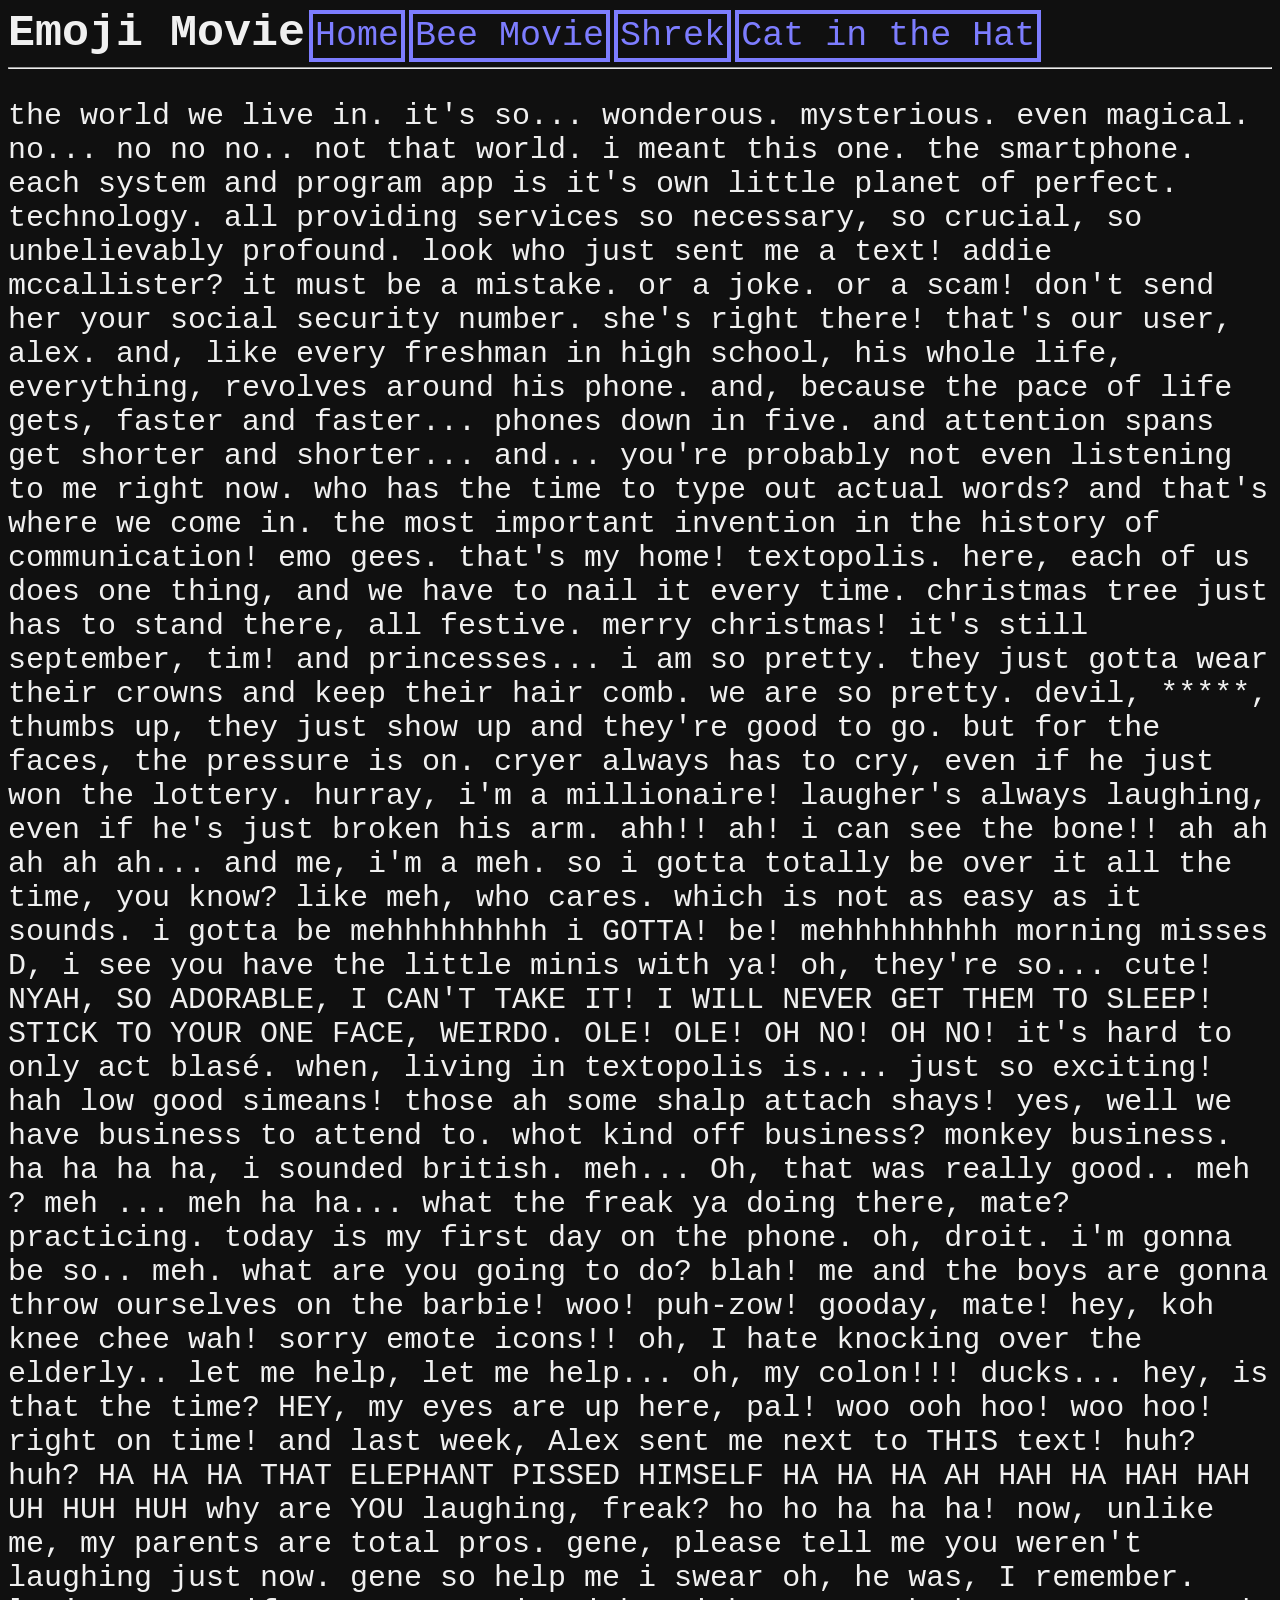
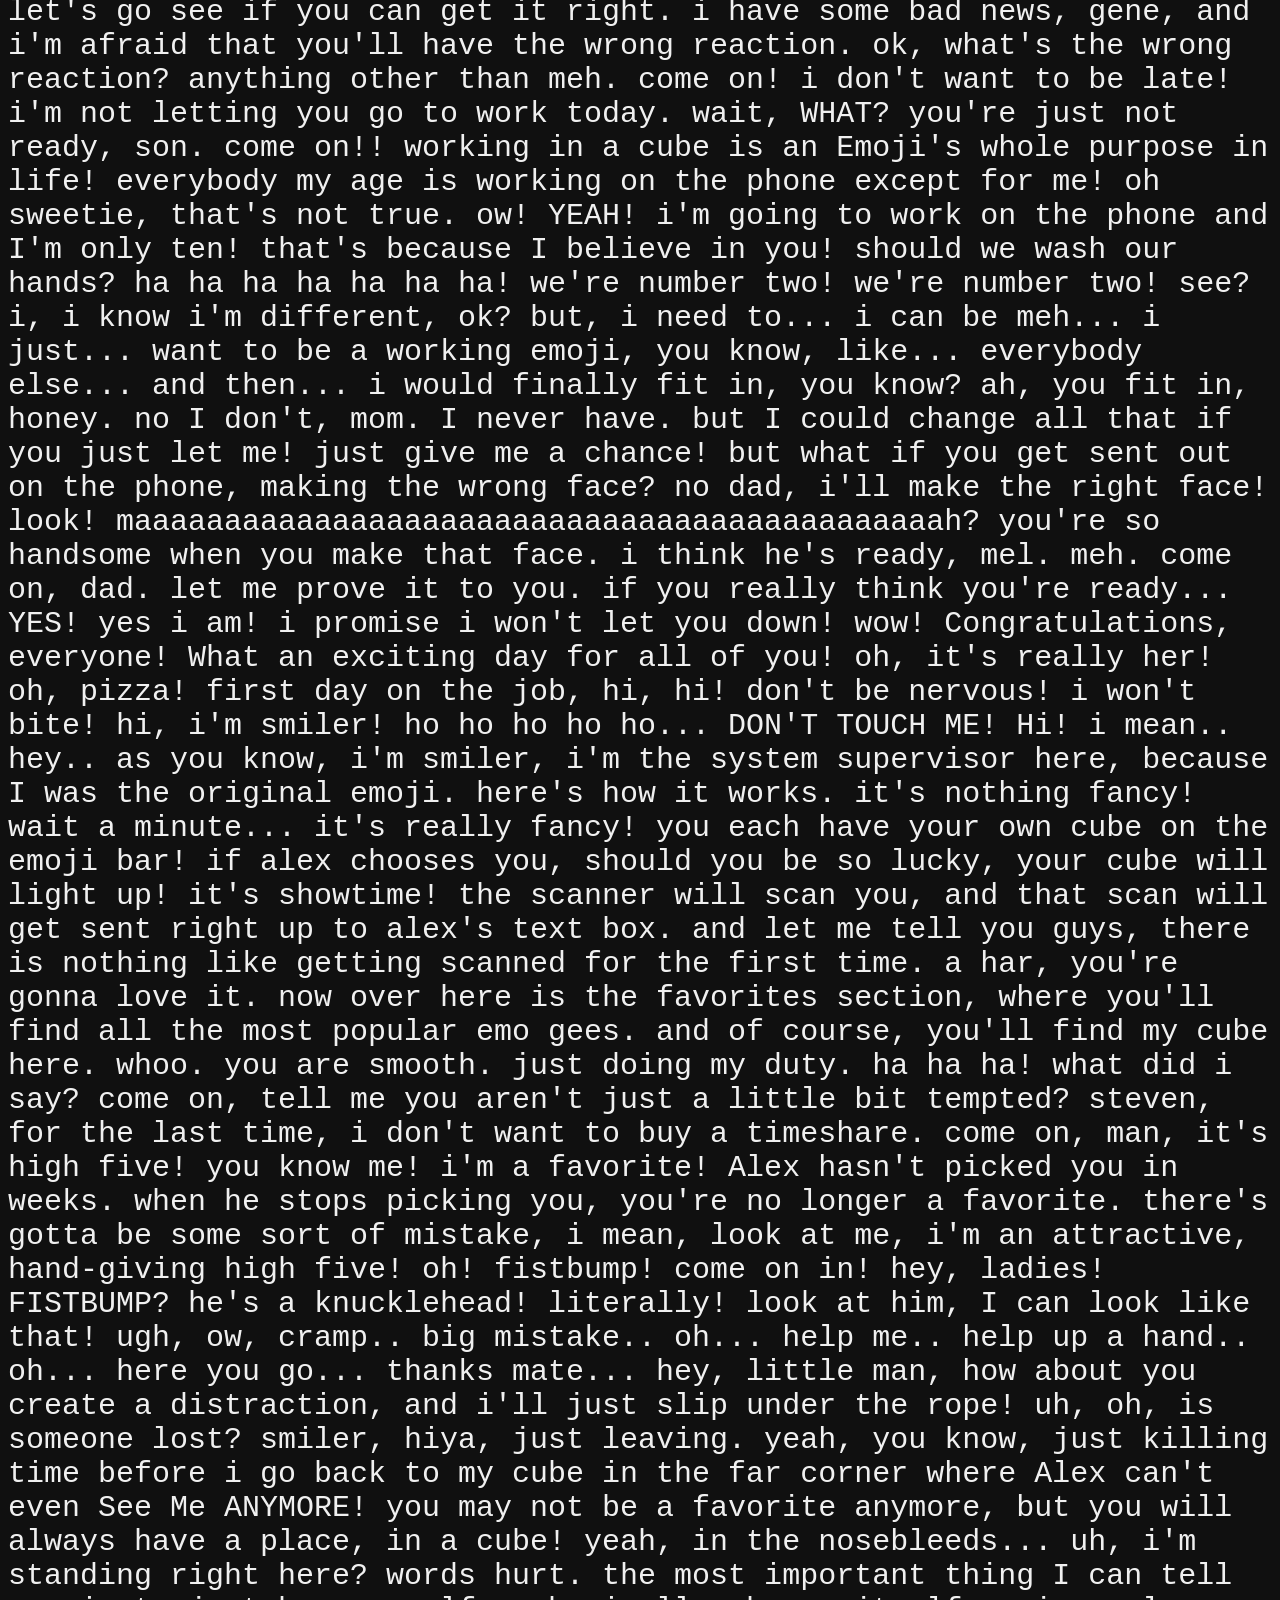
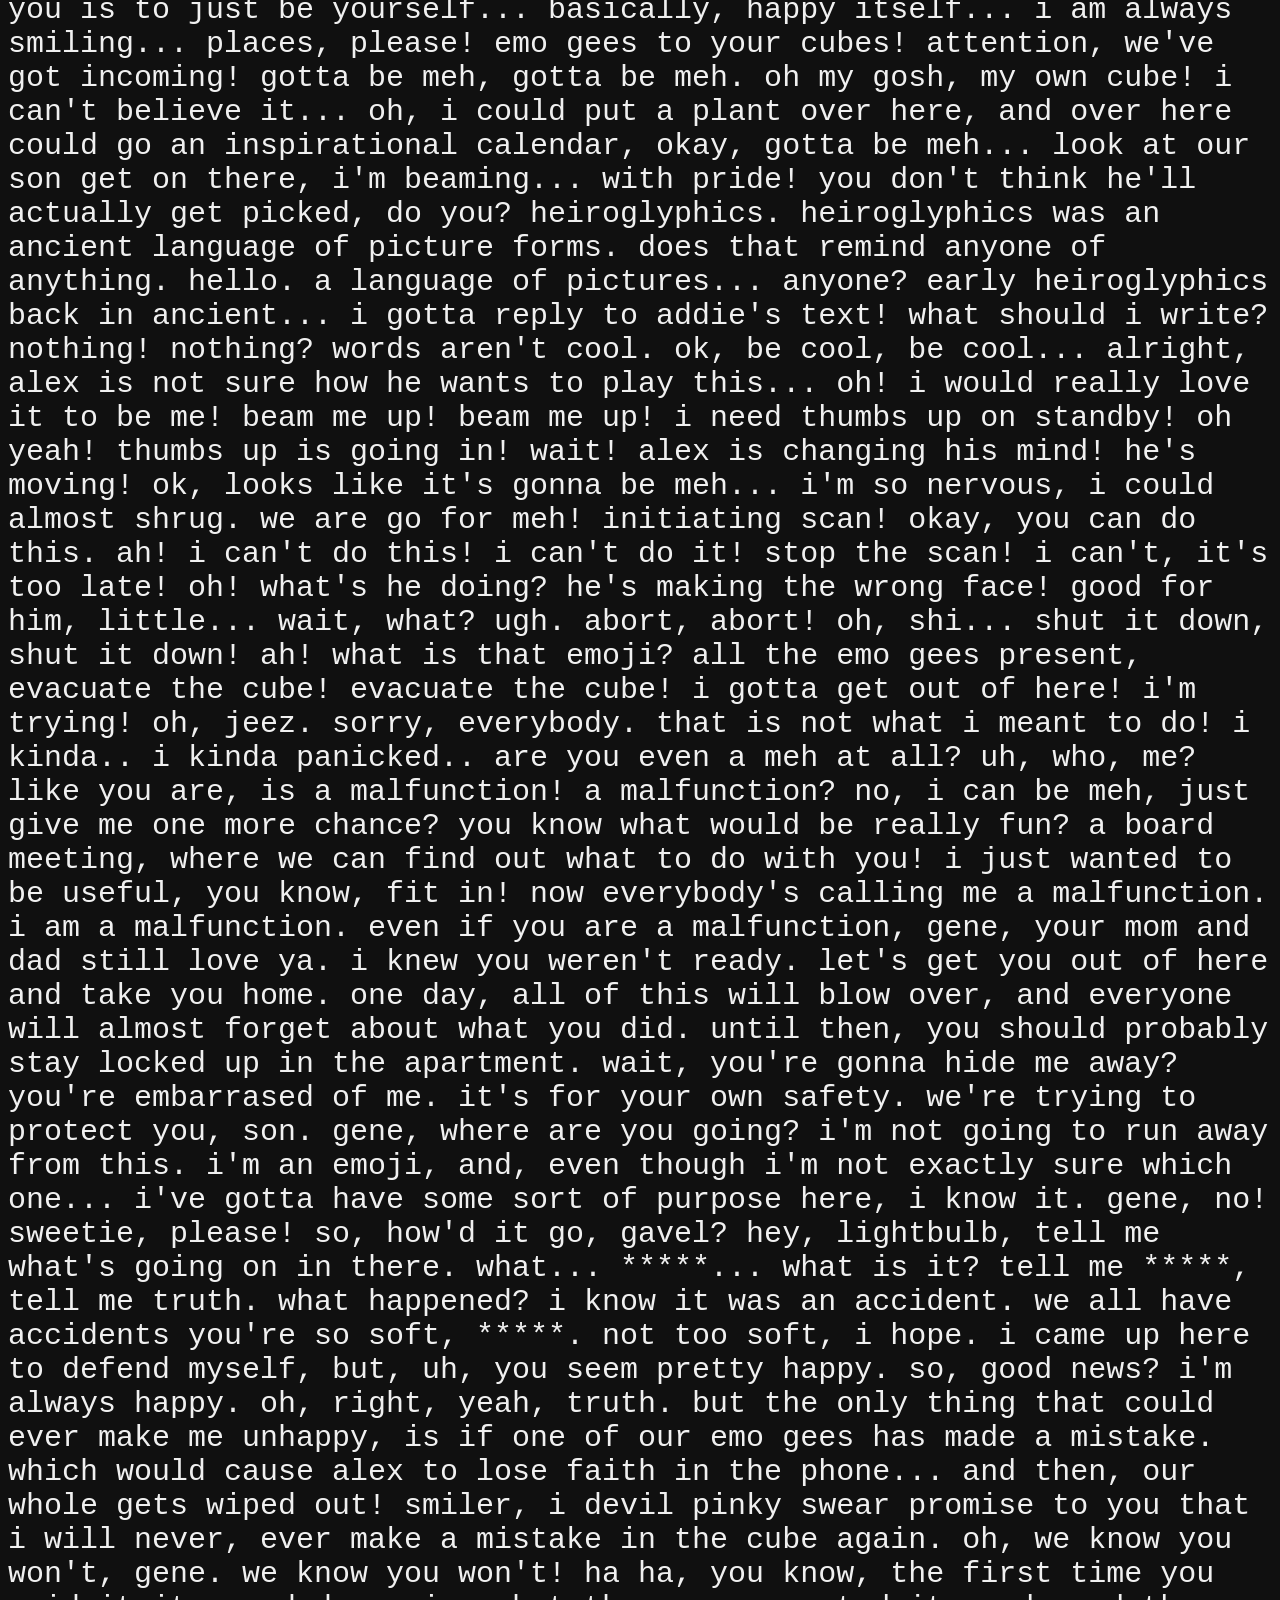
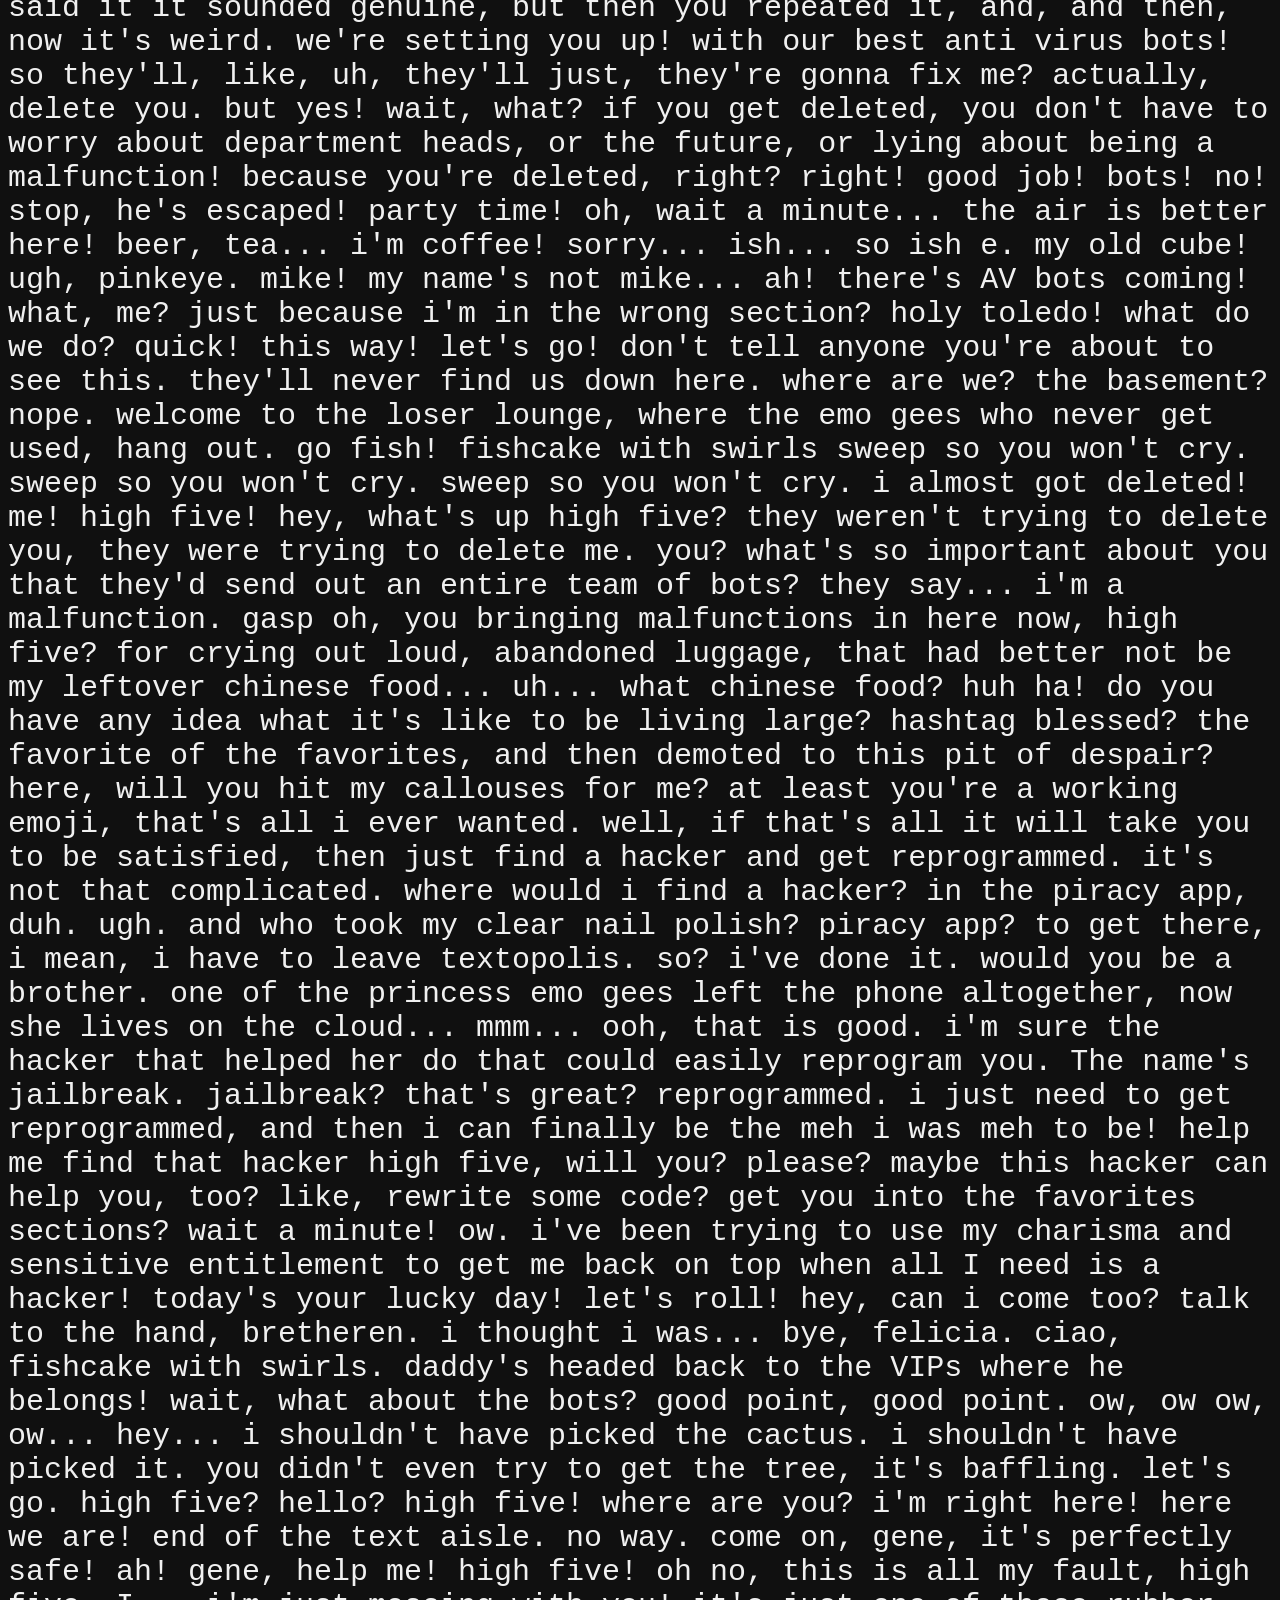
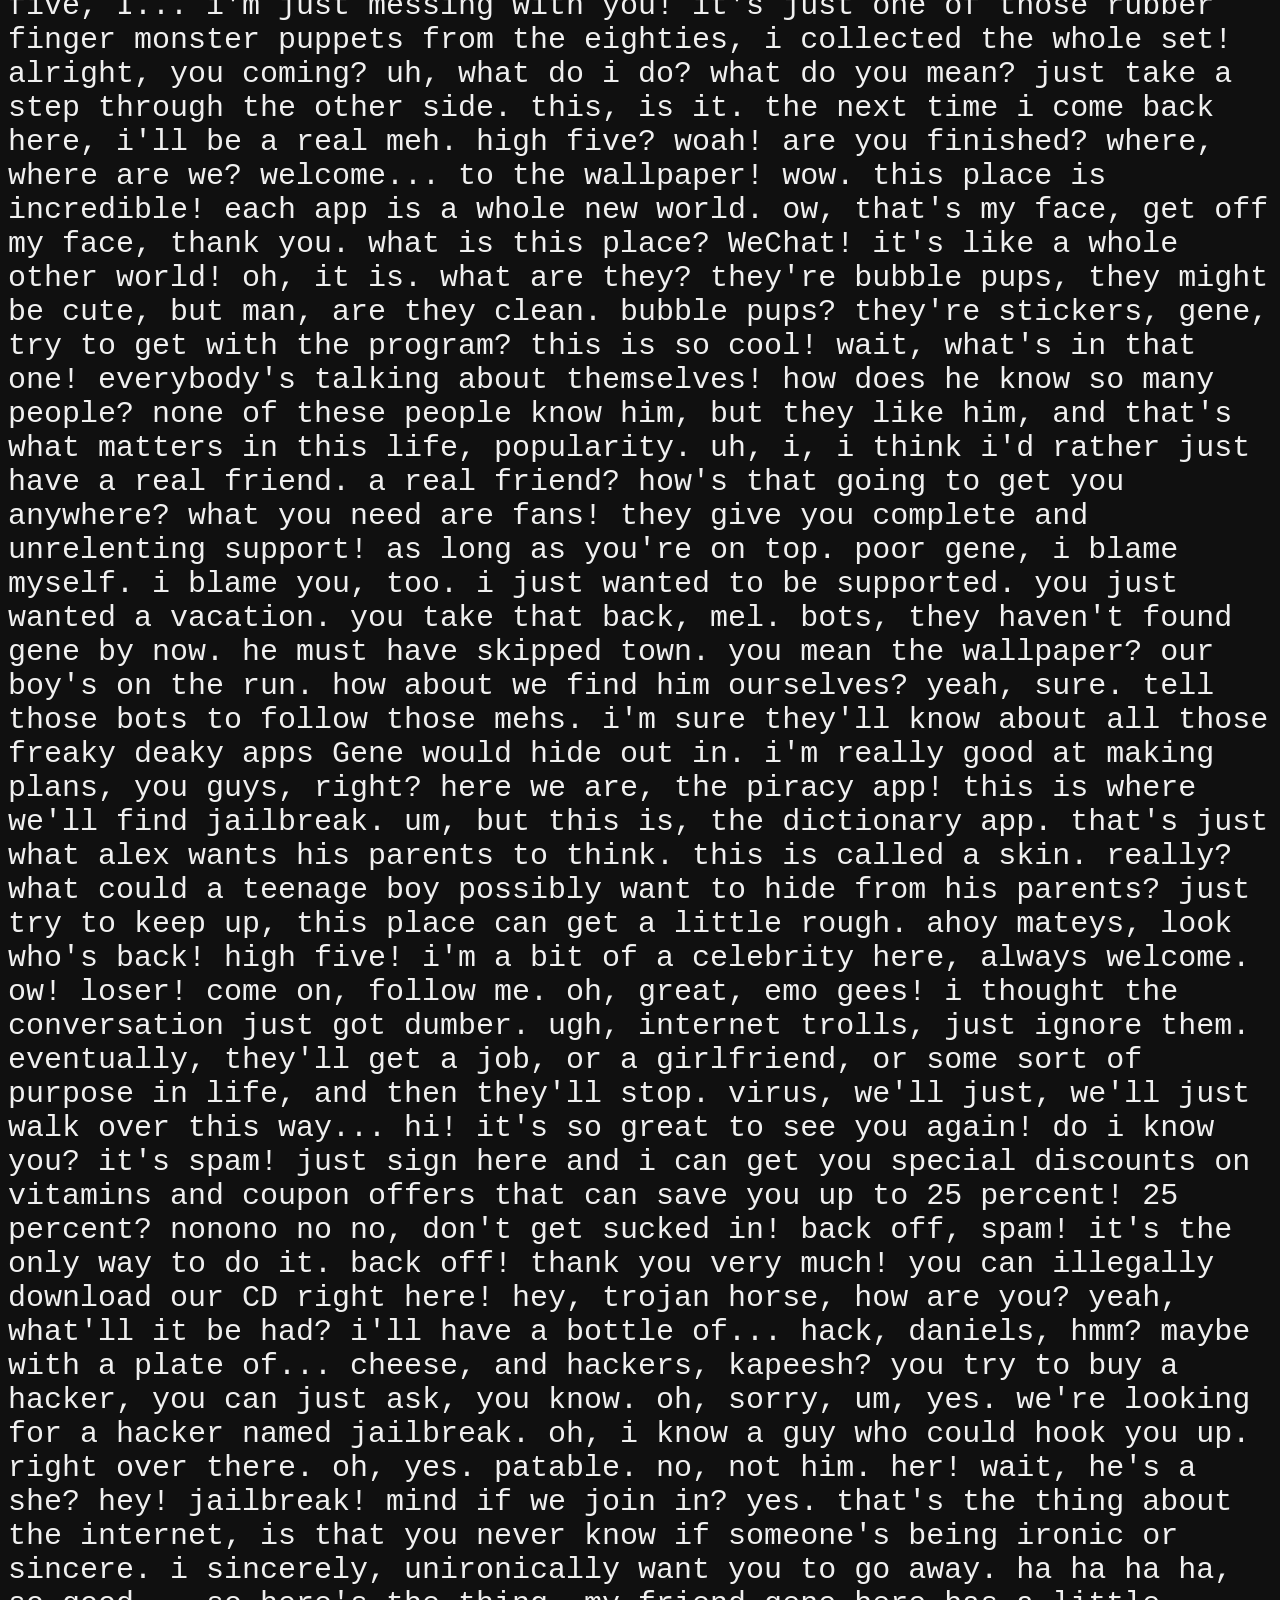
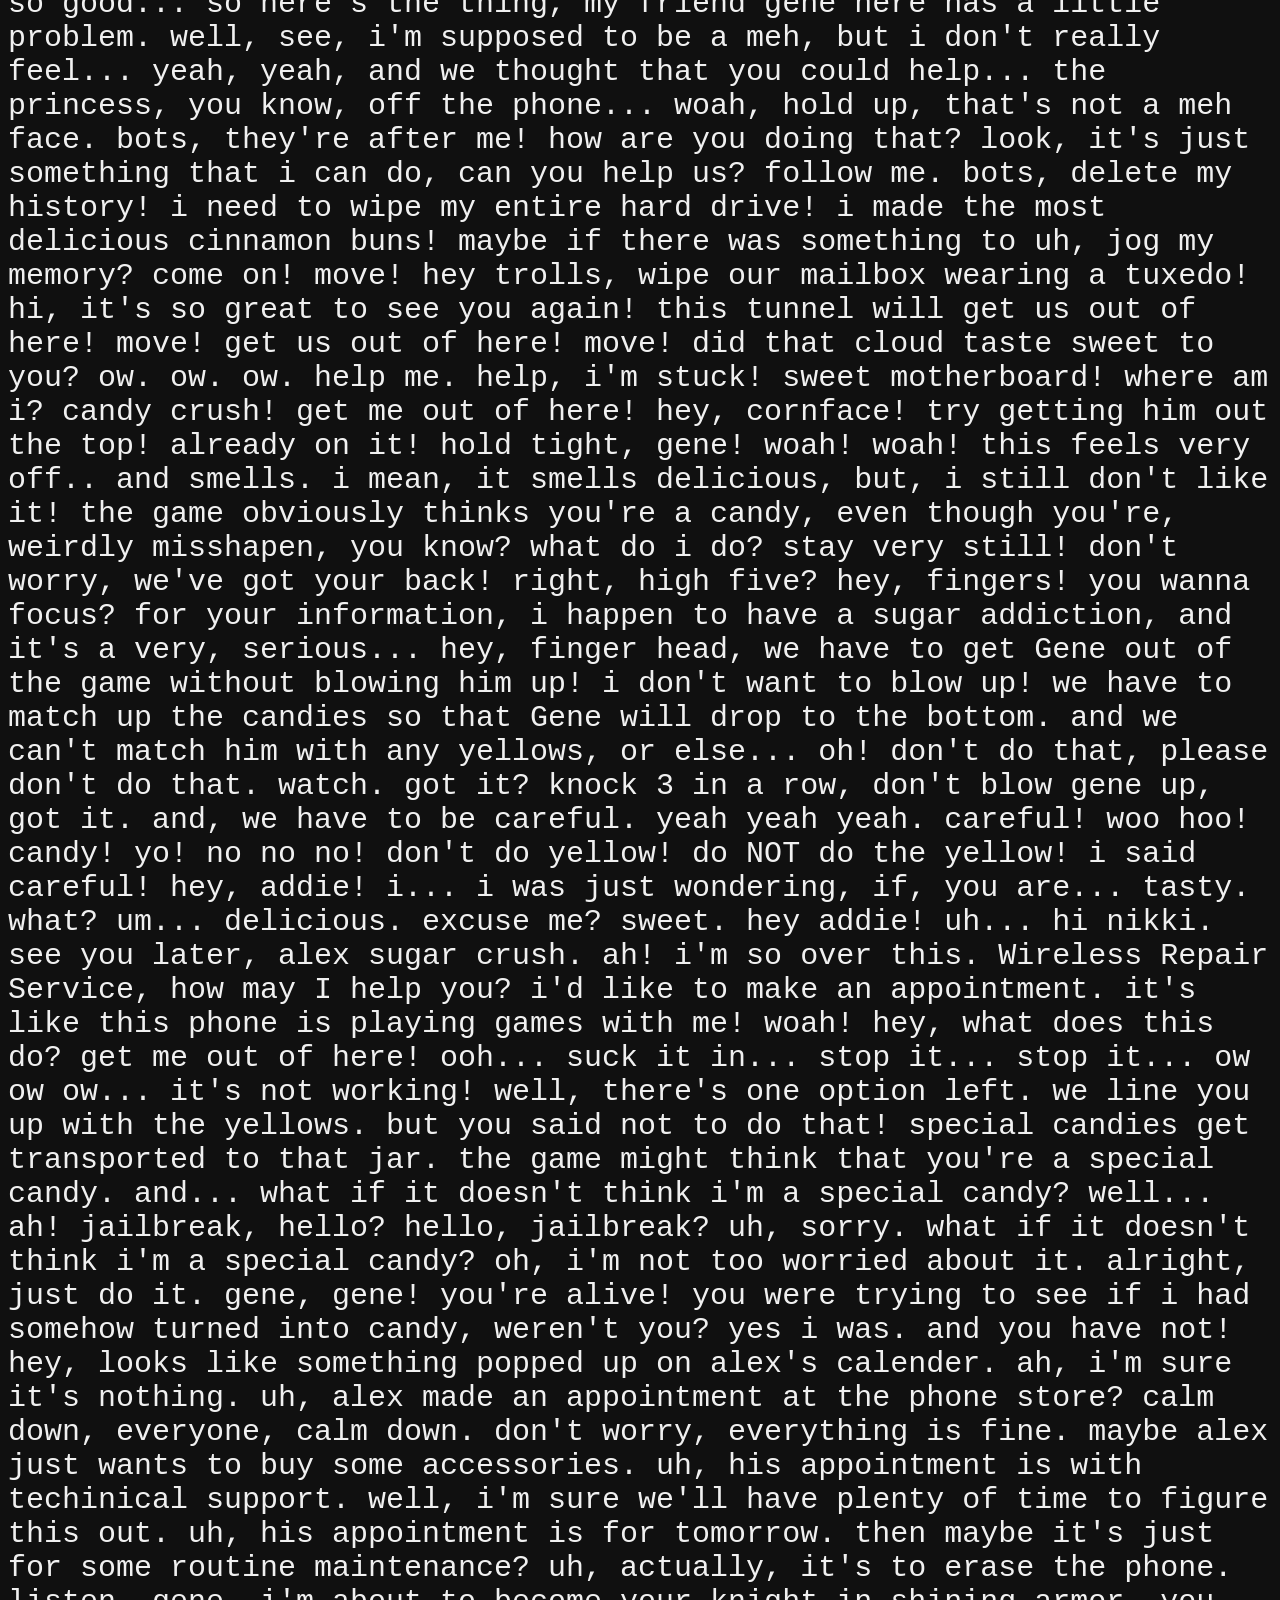
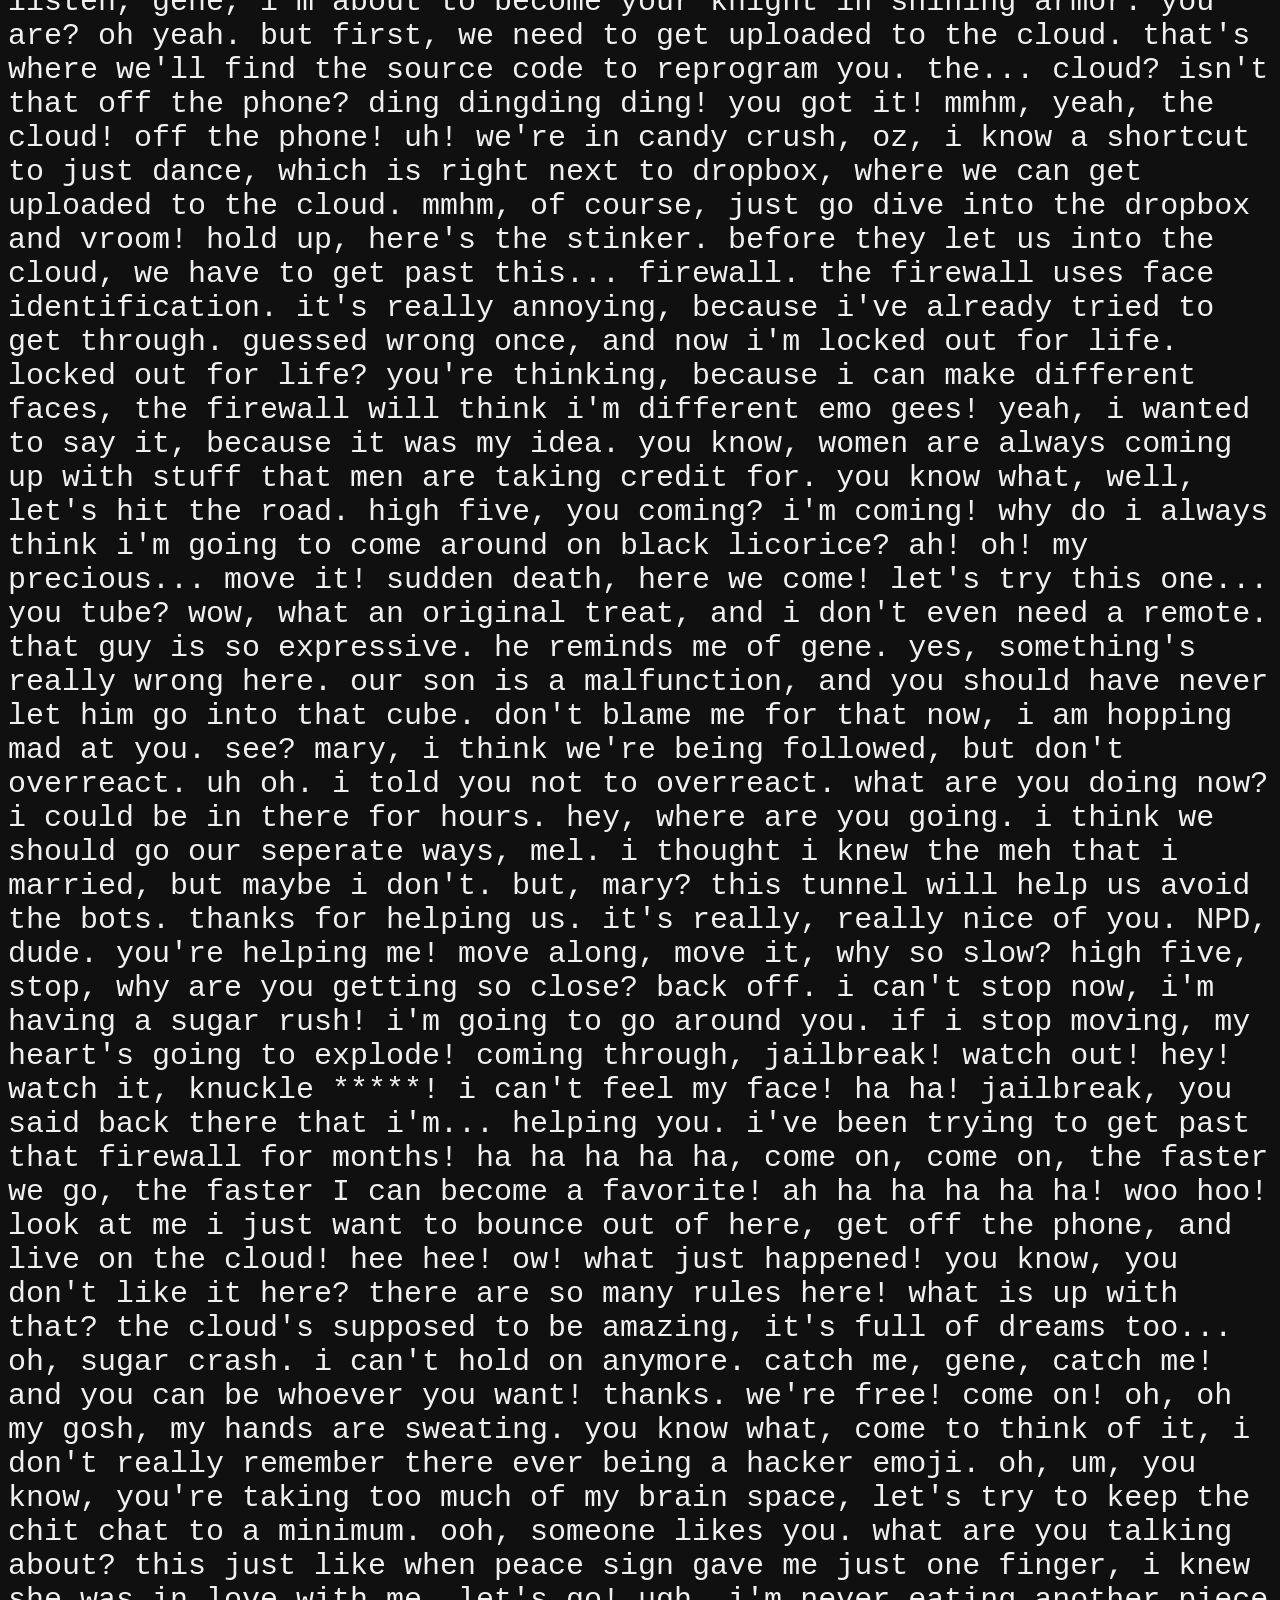
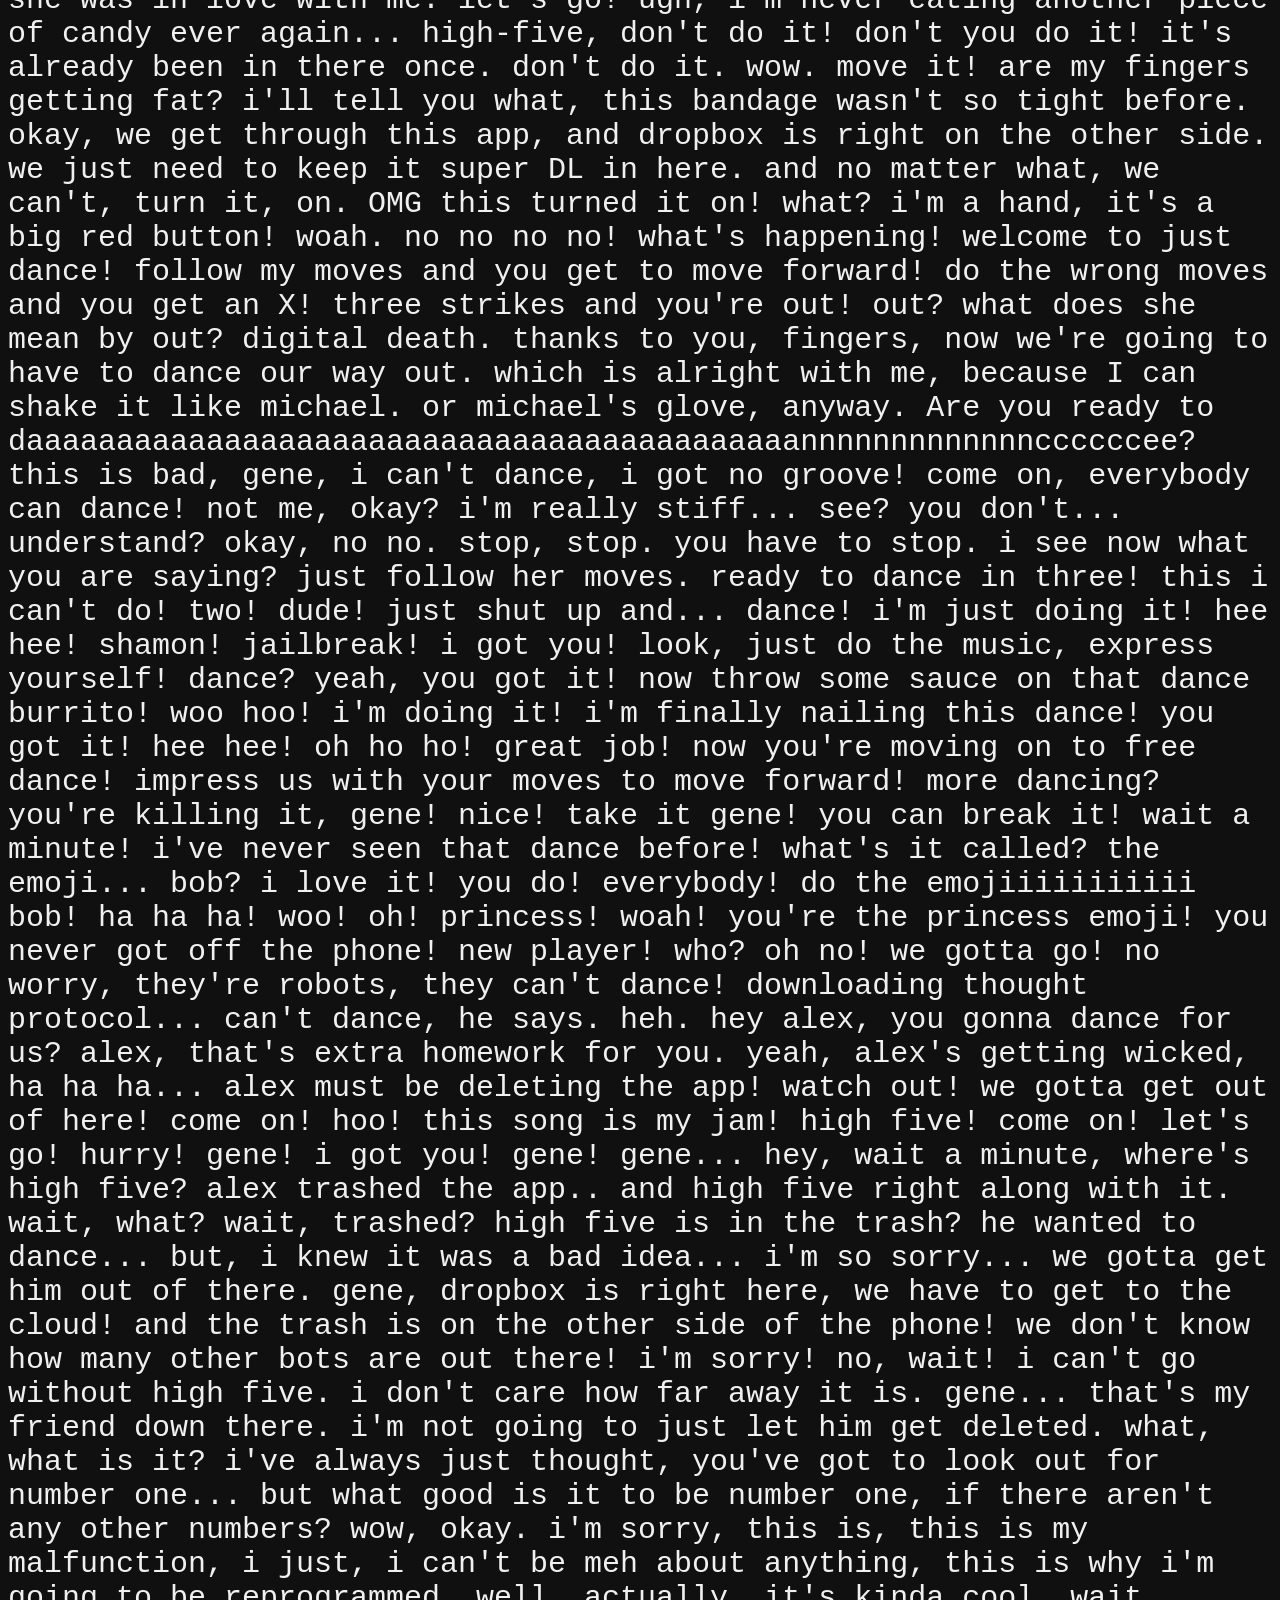
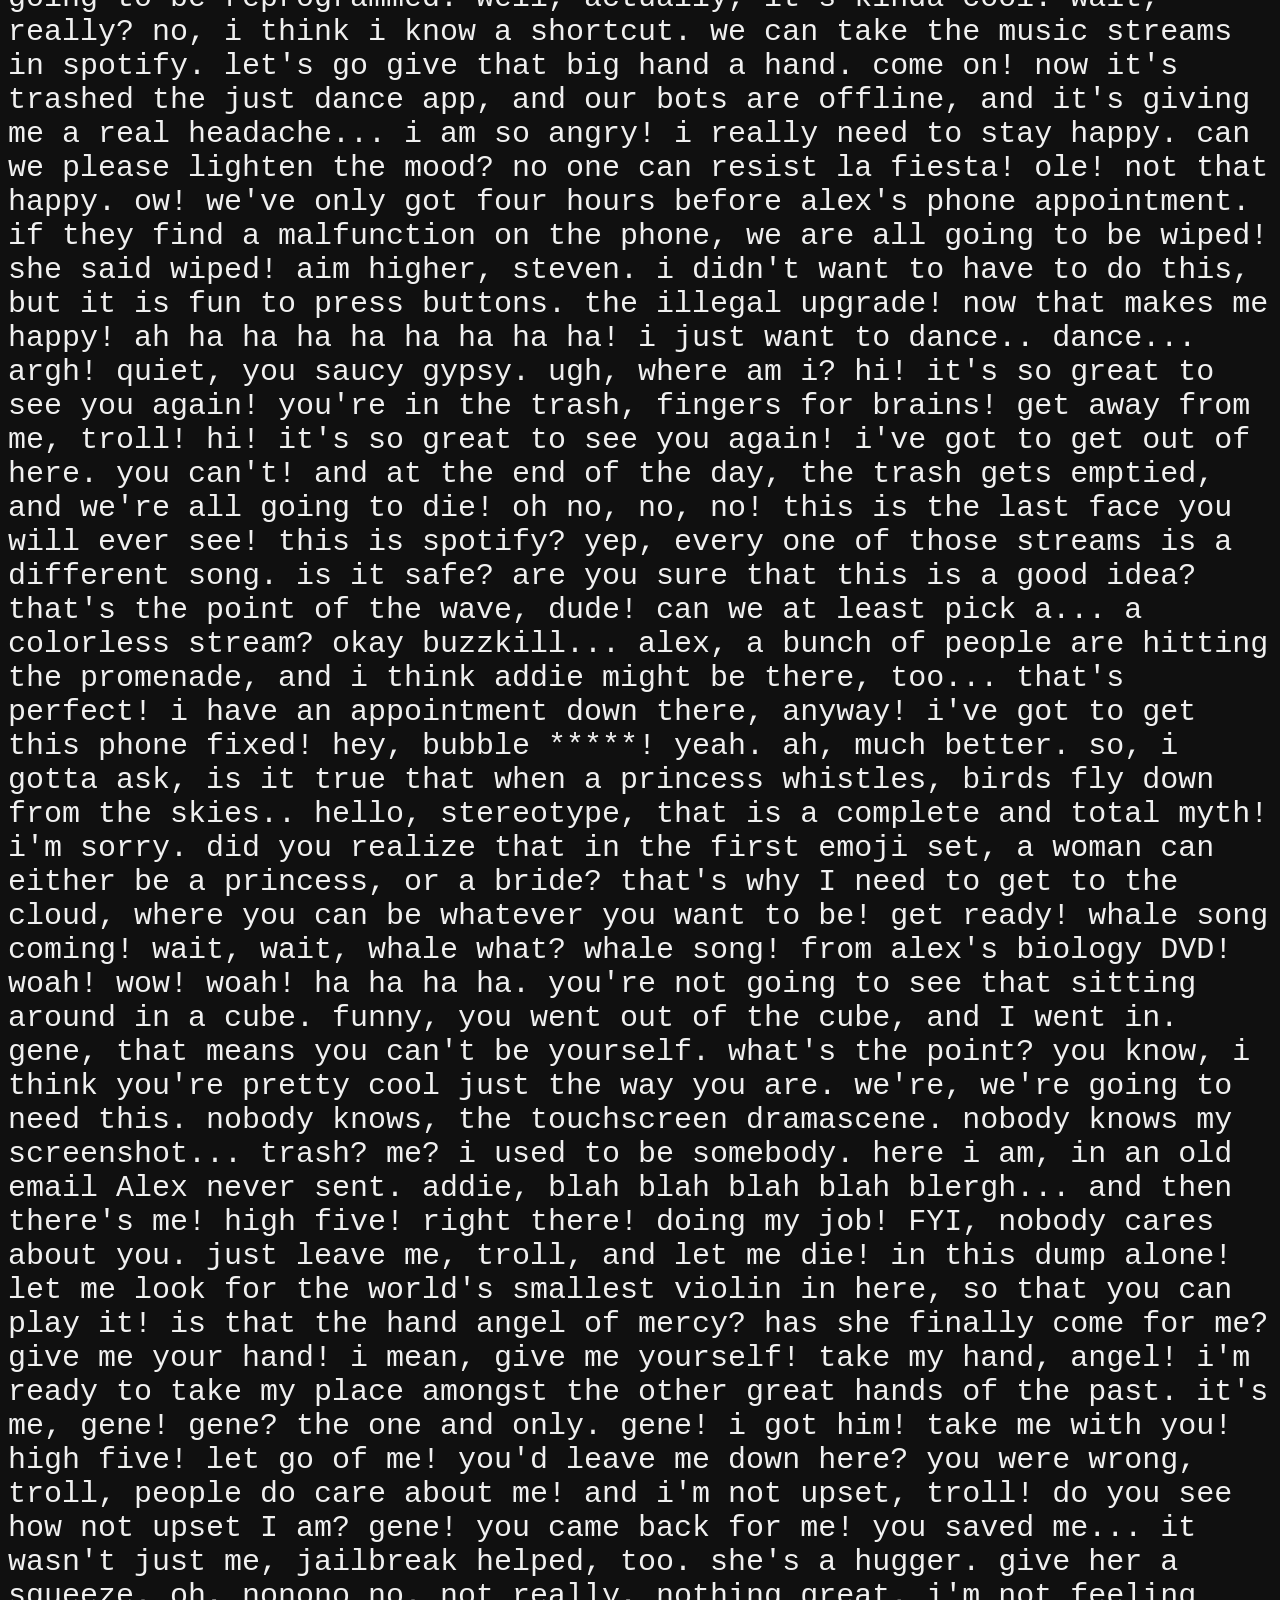
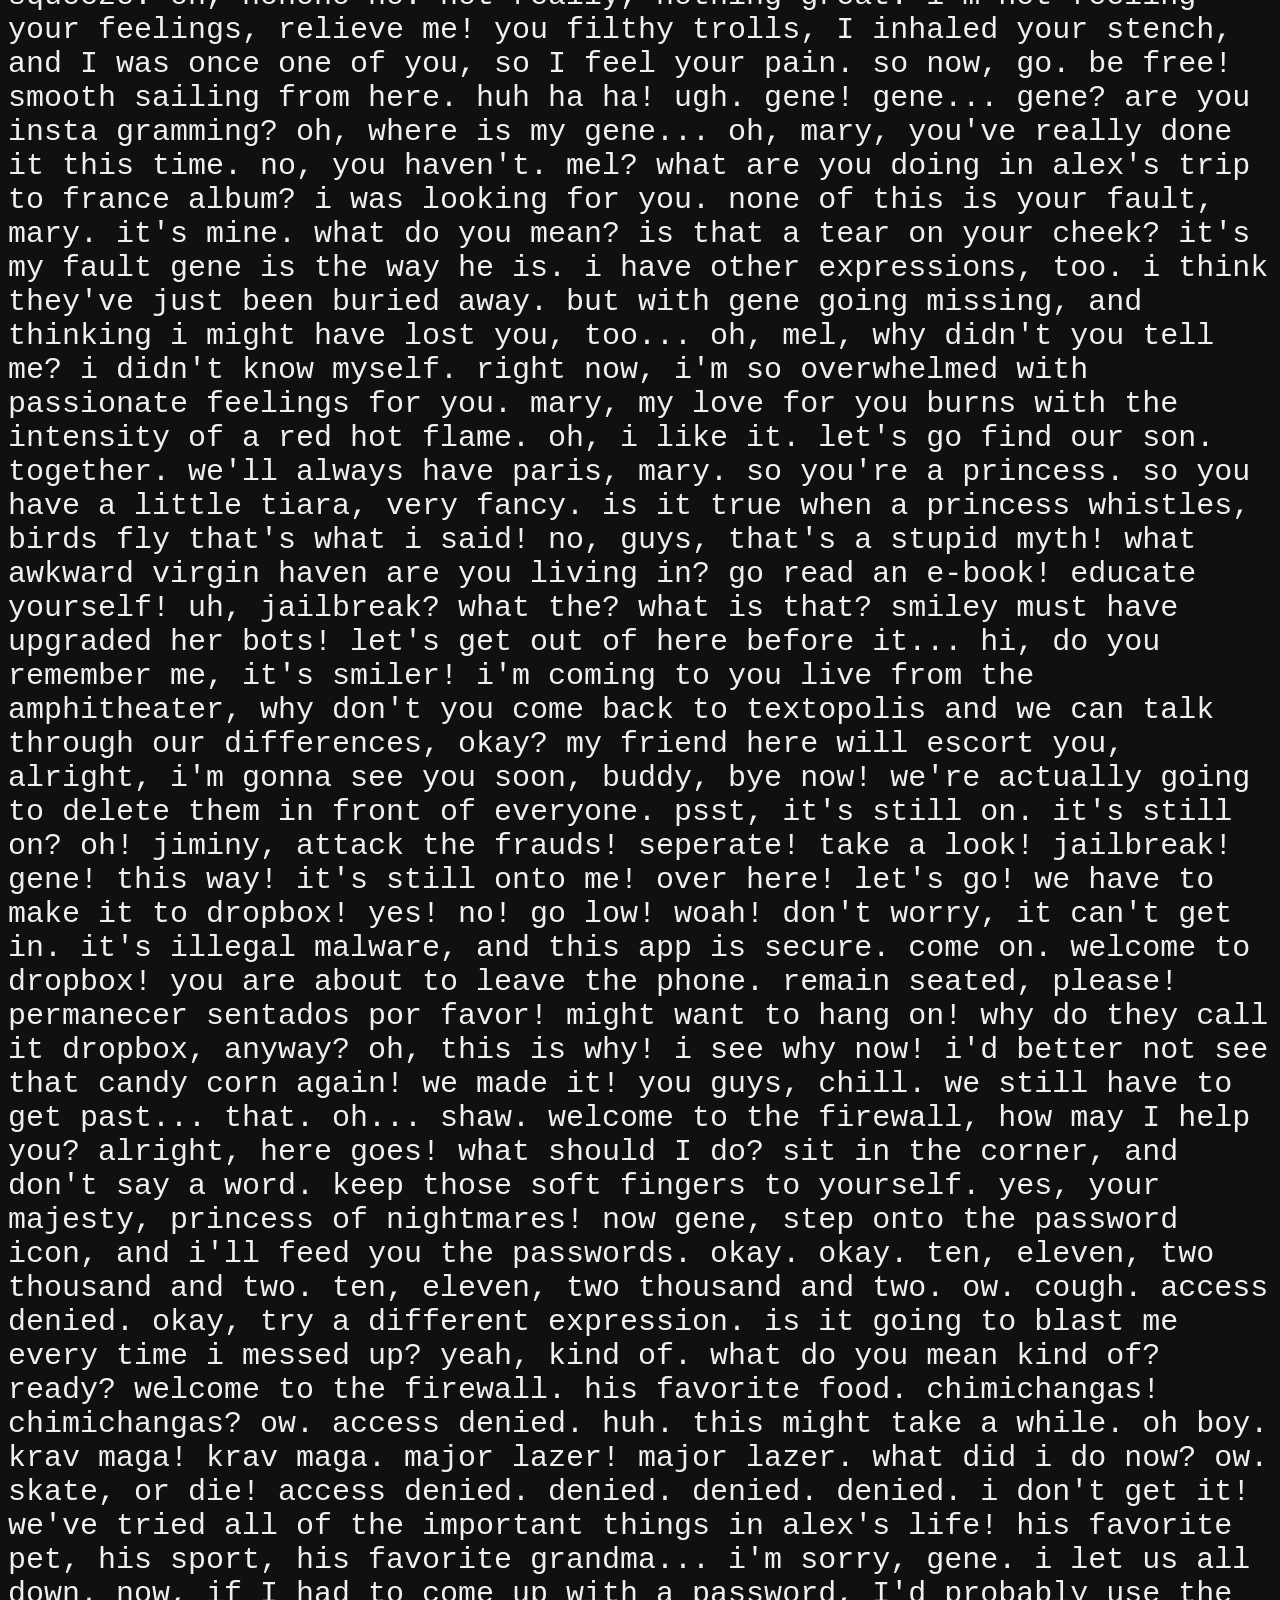
<file: emoji.html>
<!DOCTYPE html>
<html>
  <head>
    <link rel="stylesheet" href="styles.css">
    <link rel="icon" type=".jpg" href="/assets/favicon.ico">
    <title>Emoji Movie Script</title>
  </head>
  <body>
      <h2>Emoji Movie</h2>
      <a href="index.html">Home</a>
      <a href="bee.html">Bee Movie</a>
      <a href="shrek.html">Shrek</a>
      <a href="cat.html">Cat in the Hat</a>
      <hr>
      <p>the world we live in. it's so... wonderous. mysterious. even magical. no... no no no.. not that world. i meant this one. the smartphone. each system and program app is it's own little planet of perfect. technology. all providing services so necessary, so crucial, so unbelievably profound. look who just sent me a text! addie mccallister? it must be a mistake. or a joke. or a scam! don't send her your social security number. she's right there! that's our user, alex. and, like every freshman in high school, his whole life, everything, revolves around his phone. and, because the pace of life gets, faster and faster... phones down in five. and attention spans get shorter and shorter... and... you're probably not even listening to me right now. who has the time to type out actual words? and that's where we come in. the most important invention in the history of communication! emo gees. that's my home! textopolis. here, each of us does one thing, and we have to nail it every time. christmas tree just has to stand there, all festive. merry christmas! it's still september, tim! and princesses... i am so pretty. they just gotta wear their crowns and keep their hair comb. we are so pretty. devil, *****, thumbs up, they just show up and they're good to go. but for the faces, the pressure is on. cryer always has to cry, even if he just won the lottery. hurray, i'm a millionaire! laugher's always laughing, even if he's just broken his arm. ahh!! ah! i can see the bone!! ah ah ah ah ah... and me, i'm a meh. so i gotta totally be over it all the time, you know? like meh, who cares. which is not as easy as it sounds. i gotta be mehhhhhhhhh i GOTTA! be! mehhhhhhhhh morning misses D, i see you have the little minis with ya! oh, they're so... cute! NYAH, SO ADORABLE, I CAN'T TAKE IT! I WILL NEVER GET THEM TO SLEEP! STICK TO YOUR ONE FACE, WEIRDO. OLE! OLE! OH NO! OH NO! it's hard to only act blasé. when, living in textopolis is.... just so exciting! hah low good simeans! those ah some shalp attach shays! yes, well we have business to attend to. whot kind off business? monkey business. ha ha ha ha, i sounded british. meh... Oh, that was really good.. meh ? meh ... meh ha ha... what the freak ya doing there, mate? practicing. today is my first day on the phone. oh, droit. i'm gonna be so.. meh. what are you going to do? blah! me and the boys are gonna throw ourselves on the barbie! woo! puh-zow! gooday, mate! hey, koh knee chee wah! sorry emote icons!! oh, I hate knocking over the elderly.. let me help, let me help... oh, my colon!!! ducks... hey, is that the time? HEY, my eyes are up here, pal! woo ooh hoo! woo hoo! right on time! and last week, Alex sent me next to THIS text! huh? huh? HA HA HA THAT ELEPHANT PISSED HIMSELF HA HA HA AH HAH HA HAH HAH UH HUH HUH why are YOU laughing, freak? ho ho ha ha ha! now, unlike me, my parents are total pros. gene, please tell me you weren't laughing just now. gene so help me i swear oh, he was, I remember. let's go see if you can get it right. i have some bad news, gene, and i'm afraid that you'll have the wrong reaction. ok, what's the wrong reaction? anything other than meh. come on! i don't want to be late! i'm not letting you go to work today. wait, WHAT? you're just not ready, son. come on!! working in a cube is an Emoji's whole purpose in life! everybody my age is working on the phone except for me! oh sweetie, that's not true. ow! YEAH! i'm going to work on the phone and I'm only ten! that's because I believe in you! should we wash our hands? ha ha ha ha ha ha ha! we're number two! we're number two! see? i, i know i'm different, ok? but, i need to... i can be meh... i just... want to be a working emoji, you know, like... everybody else... and then... i would finally fit in, you know? ah, you fit in, honey. no I don't, mom. I never have. but I could change all that if you just let me! just give me a chance! but what if you get sent out on the phone, making the wrong face? no dad, i'll make the right face! look! maaaaaaaaaaaaaaaaaaaaaaaaaaaaaaaaaaaaaaaaaaaaah? you're so handsome when you make that face. i think he's ready, mel. meh. come on, dad. let me prove it to you. if you really think you're ready... YES! yes i am! i promise i won't let you down! wow! Congratulations, everyone! What an exciting day for all of you! oh, it's really her! oh, pizza! first day on the job, hi, hi! don't be nervous! i won't bite! hi, i'm smiler! ho ho ho ho ho... DON'T TOUCH ME! Hi! i mean.. hey.. as you know, i'm smiler, i'm the system supervisor here, because I was the original emoji. here's how it works. it's nothing fancy! wait a minute... it's really fancy! you each have your own cube on the emoji bar! if alex chooses you, should you be so lucky, your cube will light up! it's showtime! the scanner will scan you, and that scan will get sent right up to alex's text box. and let me tell you guys, there is nothing like getting scanned for the first time. a har, you're gonna love it. now over here is the favorites section, where you'll find all the most popular emo gees. and of course, you'll find my cube here. whoo. you are smooth. just doing my duty. ha ha ha! what did i say? come on, tell me you aren't just a little bit tempted? steven, for the last time, i don't want to buy a timeshare. come on, man, it's high five! you know me! i'm a favorite! Alex hasn't picked you in weeks. when he stops picking you, you're no longer a favorite. there's gotta be some sort of mistake, i mean, look at me, i'm an attractive, hand-giving high five! oh! fistbump! come on in! hey, ladies! FISTBUMP? he's a knucklehead! literally! look at him, I can look like that! ugh, ow, cramp.. big mistake.. oh... help me.. help up a hand.. oh... here you go... thanks mate... hey, little man, how about you create a distraction, and i'll just slip under the rope! uh, oh, is someone lost? smiler, hiya, just leaving. yeah, you know, just killing time before i go back to my cube in the far corner where Alex can't even See Me ANYMORE! you may not be a favorite anymore, but you will always have a place, in a cube! yeah, in the nosebleeds... uh, i'm standing right here? words hurt. the most important thing I can tell you is to just be yourself... basically, happy itself... i am always smiling... places, please! emo gees to your cubes! attention, we've got incoming! gotta be meh, gotta be meh. oh my gosh, my own cube! i can't believe it... oh, i could put a plant over here, and over here could go an inspirational calendar, okay, gotta be meh... look at our son get on there, i'm beaming... with pride! you don't think he'll actually get picked, do you? heiroglyphics. heiroglyphics was an ancient language of picture forms. does that remind anyone of anything. hello. a language of pictures... anyone? early heiroglyphics back in ancient... i gotta reply to addie's text! what should i write? nothing! nothing? words aren't cool. ok, be cool, be cool... alright, alex is not sure how he wants to play this... oh! i would really love it to be me! beam me up! beam me up! i need thumbs up on standby! oh yeah! thumbs up is going in! wait! alex is changing his mind! he's moving! ok, looks like it's gonna be meh... i'm so nervous, i could almost shrug. we are go for meh! initiating scan! okay, you can do this. ah! i can't do this! i can't do it! stop the scan! i can't, it's too late! oh! what's he doing? he's making the wrong face! good for him, little... wait, what? ugh. abort, abort! oh, shi... shut it down, shut it down! ah! what is that emoji? all the emo gees present, evacuate the cube! evacuate the cube! i gotta get out of here! i'm trying! oh, jeez. sorry, everybody. that is not what i meant to do! i kinda.. i kinda panicked.. are you even a meh at all? uh, who, me? like you are, is a malfunction! a malfunction? no, i can be meh, just give me one more chance? you know what would be really fun? a board meeting, where we can find out what to do with you! i just wanted to be useful, you know, fit in! now everybody's calling me a malfunction. i am a malfunction. even if you are a malfunction, gene, your mom and dad still love ya. i knew you weren't ready. let's get you out of here and take you home. one day, all of this will blow over, and everyone will almost forget about what you did. until then, you should probably stay locked up in the apartment. wait, you're gonna hide me away? you're embarrased of me. it's for your own safety. we're trying to protect you, son. gene, where are you going? i'm not going to run away from this. i'm an emoji, and, even though i'm not exactly sure which one... i've gotta have some sort of purpose here, i know it. gene, no! sweetie, please! so, how'd it go, gavel? hey, lightbulb, tell me what's going on in there. what... *****... what is it? tell me *****, tell me truth. what happened? i know it was an accident. we all have accidents you're so soft, *****. not too soft, i hope. i came up here to defend myself, but, uh, you seem pretty happy. so, good news? i'm always happy. oh, right, yeah, truth. but the only thing that could ever make me unhappy, is if one of our emo gees has made a mistake. which would cause alex to lose faith in the phone... and then, our whole gets wiped out! smiler, i devil pinky swear promise to you that i will never, ever make a mistake in the cube again. oh, we know you won't, gene. we know you won't! ha ha, you know, the first time you said it it sounded genuine, but then you repeated it, and, and then, now it's weird. we're setting you up! with our best anti virus bots! so they'll, like, uh, they'll just, they're gonna fix me? actually, delete you. but yes! wait, what? if you get deleted, you don't have to worry about department heads, or the future, or lying about being a malfunction! because you're deleted, right? right! good job! bots! no! stop, he's escaped! party time! oh, wait a minute... the air is better here! beer, tea... i'm coffee! sorry... ish... so ish e. my old cube! ugh, pinkeye. mike! my name's not mike... ah! there's AV bots coming! what, me? just because i'm in the wrong section? holy toledo! what do we do? quick! this way! let's go! don't tell anyone you're about to see this. they'll never find us down here. where are we? the basement? nope. welcome to the loser lounge, where the emo gees who never get used, hang out. go fish! fishcake with swirls sweep so you won't cry. sweep so you won't cry. sweep so you won't cry. i almost got deleted! me! high five! hey, what's up high five? they weren't trying to delete you, they were trying to delete me. you? what's so important about you that they'd send out an entire team of bots? they say... i'm a malfunction. gasp oh, you bringing malfunctions in here now, high five? for crying out loud, abandoned luggage, that had better not be my leftover chinese food... uh... what chinese food? huh ha! do you have any idea what it's like to be living large? hashtag blessed? the favorite of the favorites, and then demoted to this pit of despair? here, will you hit my callouses for me? at least you're a working emoji, that's all i ever wanted. well, if that's all it will take you to be satisfied, then just find a hacker and get reprogrammed. it's not that complicated. where would i find a hacker? in the piracy app, duh. ugh. and who took my clear nail polish? piracy app? to get there, i mean, i have to leave textopolis. so? i've done it. would you be a brother. one of the princess emo gees left the phone altogether, now she lives on the cloud... mmm... ooh, that is good. i'm sure the hacker that helped her do that could easily reprogram you. The name's jailbreak. jailbreak? that's great? reprogrammed. i just need to get reprogrammed, and then i can finally be the meh i was meh to be! help me find that hacker high five, will you? please? maybe this hacker can help you, too? like, rewrite some code? get you into the favorites sections? wait a minute! ow. i've been trying to use my charisma and sensitive entitlement to get me back on top when all I need is a hacker! today's your lucky day! let's roll! hey, can i come too? talk to the hand, bretheren. i thought i was... bye, felicia. ciao, fishcake with swirls. daddy's headed back to the VIPs where he belongs! wait, what about the bots? good point, good point. ow, ow ow, ow... hey... i shouldn't have picked the cactus. i shouldn't have picked it. you didn't even try to get the tree, it's baffling. let's go. high five? hello? high five! where are you? i'm right here! here we are! end of the text aisle. no way. come on, gene, it's perfectly safe! ah! gene, help me! high five! oh no, this is all my fault, high five, I... i'm just messing with you! it's just one of those rubber finger monster puppets from the eighties, i collected the whole set! alright, you coming? uh, what do i do? what do you mean? just take a step through the other side. this, is it. the next time i come back here, i'll be a real meh. high five? woah! are you finished? where, where are we? welcome... to the wallpaper! wow. this place is incredible! each app is a whole new world. ow, that's my face, get off my face, thank you. what is this place? WeChat! it's like a whole other world! oh, it is. what are they? they're bubble pups, they might be cute, but man, are they clean. bubble pups? they're stickers, gene, try to get with the program? this is so cool! wait, what's in that one! everybody's talking about themselves! how does he know so many people? none of these people know him, but they like him, and that's what matters in this life, popularity. uh, i, i think i'd rather just have a real friend. a real friend? how's that going to get you anywhere? what you need are fans! they give you complete and unrelenting support! as long as you're on top. poor gene, i blame myself. i blame you, too. i just wanted to be supported. you just wanted a vacation. you take that back, mel. bots, they haven't found gene by now. he must have skipped town. you mean the wallpaper? our boy's on the run. how about we find him ourselves? yeah, sure. tell those bots to follow those mehs. i'm sure they'll know about all those freaky deaky apps Gene would hide out in. i'm really good at making plans, you guys, right? here we are, the piracy app! this is where we'll find jailbreak. um, but this is, the dictionary app. that's just what alex wants his parents to think. this is called a skin. really? what could a teenage boy possibly want to hide from his parents? just try to keep up, this place can get a little rough. ahoy mateys, look who's back! high five! i'm a bit of a celebrity here, always welcome. ow! loser! come on, follow me. oh, great, emo gees! i thought the conversation just got dumber. ugh, internet trolls, just ignore them. eventually, they'll get a job, or a girlfriend, or some sort of purpose in life, and then they'll stop. virus, we'll just, we'll just walk over this way... hi! it's so great to see you again! do i know you? it's spam! just sign here and i can get you special discounts on vitamins and coupon offers that can save you up to 25 percent! 25 percent? nonono no no, don't get sucked in! back off, spam! it's the only way to do it. back off! thank you very much! you can illegally download our CD right here! hey, trojan horse, how are you? yeah, what'll it be had? i'll have a bottle of... hack, daniels, hmm? maybe with a plate of... cheese, and hackers, kapeesh? you try to buy a hacker, you can just ask, you know. oh, sorry, um, yes. we're looking for a hacker named jailbreak. oh, i know a guy who could hook you up. right over there. oh, yes. patable. no, not him. her! wait, he's a she? hey! jailbreak! mind if we join in? yes. that's the thing about the internet, is that you never know if someone's being ironic or sincere. i sincerely, unironically want you to go away. ha ha ha ha, so good... so here's the thing, my friend gene here has a little problem. well, see, i'm supposed to be a meh, but i don't really feel... yeah, yeah, and we thought that you could help... the princess, you know, off the phone... woah, hold up, that's not a meh face. bots, they're after me! how are you doing that? look, it's just something that i can do, can you help us? follow me. bots, delete my history! i need to wipe my entire hard drive! i made the most delicious cinnamon buns! maybe if there was something to uh, jog my memory? come on! move! hey trolls, wipe our mailbox wearing a tuxedo! hi, it's so great to see you again! this tunnel will get us out of here! move! get us out of here! move! did that cloud taste sweet to you? ow. ow. ow. help me. help, i'm stuck! sweet motherboard! where am i? candy crush! get me out of here! hey, cornface! try getting him out the top! already on it! hold tight, gene! woah! woah! this feels very off.. and smells. i mean, it smells delicious, but, i still don't like it! the game obviously thinks you're a candy, even though you're, weirdly misshapen, you know? what do i do? stay very still! don't worry, we've got your back! right, high five? hey, fingers! you wanna focus? for your information, i happen to have a sugar addiction, and it's a very, serious... hey, finger head, we have to get Gene out of the game without blowing him up! i don't want to blow up! we have to match up the candies so that Gene will drop to the bottom. and we can't match him with any yellows, or else... oh! don't do that, please don't do that. watch. got it? knock 3 in a row, don't blow gene up, got it. and, we have to be careful. yeah yeah yeah. careful! woo hoo! candy! yo! no no no! don't do yellow! do NOT do the yellow! i said careful! hey, addie! i... i was just wondering, if, you are... tasty. what? um... delicious. excuse me? sweet. hey addie! uh... hi nikki. see you later, alex sugar crush. ah! i'm so over this. Wireless Repair Service, how may I help you? i'd like to make an appointment. it's like this phone is playing games with me! woah! hey, what does this do? get me out of here! ooh... suck it in... stop it... stop it... ow ow ow... it's not working! well, there's one option left. we line you up with the yellows. but you said not to do that! special candies get transported to that jar. the game might think that you're a special candy. and... what if it doesn't think i'm a special candy? well... ah! jailbreak, hello? hello, jailbreak? uh, sorry. what if it doesn't think i'm a special candy? oh, i'm not too worried about it. alright, just do it. gene, gene! you're alive! you were trying to see if i had somehow turned into candy, weren't you? yes i was. and you have not! hey, looks like something popped up on alex's calender. ah, i'm sure it's nothing. uh, alex made an appointment at the phone store? calm down, everyone, calm down. don't worry, everything is fine. maybe alex just wants to buy some accessories. uh, his appointment is with techinical support. well, i'm sure we'll have plenty of time to figure this out. uh, his appointment is for tomorrow. then maybe it's just for some routine maintenance? uh, actually, it's to erase the phone. listen, gene, i'm about to become your knight in shining armor. you are? oh yeah. but first, we need to get uploaded to the cloud. that's where we'll find the source code to reprogram you. the... cloud? isn't that off the phone? ding dingding ding! you got it! mmhm, yeah, the cloud! off the phone! uh! we're in candy crush, oz, i know a shortcut to just dance, which is right next to dropbox, where we can get uploaded to the cloud. mmhm, of course, just go dive into the dropbox and vroom! hold up, here's the stinker. before they let us into the cloud, we have to get past this... firewall. the firewall uses face identification. it's really annoying, because i've already tried to get through. guessed wrong once, and now i'm locked out for life. locked out for life? you're thinking, because i can make different faces, the firewall will think i'm different emo gees! yeah, i wanted to say it, because it was my idea. you know, women are always coming up with stuff that men are taking credit for. you know what, well, let's hit the road. high five, you coming? i'm coming! why do i always think i'm going to come around on black licorice? ah! oh! my precious... move it! sudden death, here we come! let's try this one... you tube? wow, what an original treat, and i don't even need a remote. that guy is so expressive. he reminds me of gene. yes, something's really wrong here. our son is a malfunction, and you should have never let him go into that cube. don't blame me for that now, i am hopping mad at you. see? mary, i think we're being followed, but don't overreact. uh oh. i told you not to overreact. what are you doing now? i could be in there for hours. hey, where are you going. i think we should go our seperate ways, mel. i thought i knew the meh that i married, but maybe i don't. but, mary? this tunnel will help us avoid the bots. thanks for helping us. it's really, really nice of you. NPD, dude. you're helping me! move along, move it, why so slow? high five, stop, why are you getting so close? back off. i can't stop now, i'm having a sugar rush! i'm going to go around you. if i stop moving, my heart's going to explode! coming through, jailbreak! watch out! hey! watch it, knuckle *****! i can't feel my face! ha ha! jailbreak, you said back there that i'm... helping you. i've been trying to get past that firewall for months! ha ha ha ha ha, come on, come on, the faster we go, the faster I can become a favorite! ah ha ha ha ha ha! woo hoo! look at me i just want to bounce out of here, get off the phone, and live on the cloud! hee hee! ow! what just happened! you know, you don't like it here? there are so many rules here! what is up with that? the cloud's supposed to be amazing, it's full of dreams too... oh, sugar crash. i can't hold on anymore. catch me, gene, catch me! and you can be whoever you want! thanks. we're free! come on! oh, oh my gosh, my hands are sweating. you know what, come to think of it, i don't really remember there ever being a hacker emoji. oh, um, you know, you're taking too much of my brain space, let's try to keep the chit chat to a minimum. ooh, someone likes you. what are you talking about? this just like when peace sign gave me just one finger, i knew she was in love with me. let's go! ugh, i'm never eating another piece of candy ever again... high-five, don't do it! don't you do it! it's already been in there once. don't do it. wow. move it! are my fingers getting fat? i'll tell you what, this bandage wasn't so tight before. okay, we get through this app, and dropbox is right on the other side. we just need to keep it super DL in here. and no matter what, we can't, turn it, on. OMG this turned it on! what? i'm a hand, it's a big red button! woah. no no no no! what's happening! welcome to just dance! follow my moves and you get to move forward! do the wrong moves and you get an X! three strikes and you're out! out? what does she mean by out? digital death. thanks to you, fingers, now we're going to have to dance our way out. which is alright with me, because I can shake it like michael. or michael's glove, anyway. Are you ready to daaaaaaaaaaaaaaaaaaaaaaaaaaaaaaaaaaaaaaaaaaannnnnnnnnnnnnccccccee? this is bad, gene, i can't dance, i got no groove! come on, everybody can dance! not me, okay? i'm really stiff... see? you don't... understand? okay, no no. stop, stop. you have to stop. i see now what you are saying? just follow her moves. ready to dance in three! this i can't do! two! dude! just shut up and... dance! i'm just doing it! hee hee! shamon! jailbreak! i got you! look, just do the music, express yourself! dance? yeah, you got it! now throw some sauce on that dance burrito! woo hoo! i'm doing it! i'm finally nailing this dance! you got it! hee hee! oh ho ho! great job! now you're moving on to free dance! impress us with your moves to move forward! more dancing? you're killing it, gene! nice! take it gene! you can break it! wait a minute! i've never seen that dance before! what's it called? the emoji... bob? i love it! you do! everybody! do the emojiiiiiiiiiii bob! ha ha ha! woo! oh! princess! woah! you're the princess emoji! you never got off the phone! new player! who? oh no! we gotta go! no worry, they're robots, they can't dance! downloading thought protocol... can't dance, he says. heh. hey alex, you gonna dance for us? alex, that's extra homework for you. yeah, alex's getting wicked, ha ha ha... alex must be deleting the app! watch out! we gotta get out of here! come on! hoo! this song is my jam! high five! come on! let's go! hurry! gene! i got you! gene! gene... hey, wait a minute, where's high five? alex trashed the app.. and high five right along with it. wait, what? wait, trashed? high five is in the trash? he wanted to dance... but, i knew it was a bad idea... i'm so sorry... we gotta get him out of there. gene, dropbox is right here, we have to get to the cloud! and the trash is on the other side of the phone! we don't know how many other bots are out there! i'm sorry! no, wait! i can't go without high five. i don't care how far away it is. gene... that's my friend down there. i'm not going to just let him get deleted. what, what is it? i've always just thought, you've got to look out for number one... but what good is it to be number one, if there aren't any other numbers? wow, okay. i'm sorry, this is, this is my malfunction, i just, i can't be meh about anything, this is why i'm going to be reprogrammed. well, actually, it's kinda cool. wait, really? no, i think i know a shortcut. we can take the music streams in spotify. let's go give that big hand a hand. come on! now it's trashed the just dance app, and our bots are offline, and it's giving me a real headache... i am so angry! i really need to stay happy. can we please lighten the mood? no one can resist la fiesta! ole! not that happy. ow! we've only got four hours before alex's phone appointment. if they find a malfunction on the phone, we are all going to be wiped! she said wiped! aim higher, steven. i didn't want to have to do this, but it is fun to press buttons. the illegal upgrade! now that makes me happy! ah ha ha ha ha ha ha ha ha! i just want to dance.. dance... argh! quiet, you saucy gypsy. ugh, where am i? hi! it's so great to see you again! you're in the trash, fingers for brains! get away from me, troll! hi! it's so great to see you again! i've got to get out of here. you can't! and at the end of the day, the trash gets emptied, and we're all going to die! oh no, no, no! this is the last face you will ever see! this is spotify? yep, every one of those streams is a different song. is it safe? are you sure that this is a good idea? that's the point of the wave, dude! can we at least pick a... a colorless stream? okay buzzkill... alex, a bunch of people are hitting the promenade, and i think addie might be there, too... that's perfect! i have an appointment down there, anyway! i've got to get this phone fixed! hey, bubble *****! yeah. ah, much better. so, i gotta ask, is it true that when a princess whistles, birds fly down from the skies.. hello, stereotype, that is a complete and total myth! i'm sorry. did you realize that in the first emoji set, a woman can either be a princess, or a bride? that's why I need to get to the cloud, where you can be whatever you want to be! get ready! whale song coming! wait, wait, whale what? whale song! from alex's biology DVD! woah! wow! woah! ha ha ha ha. you're not going to see that sitting around in a cube. funny, you went out of the cube, and I went in. gene, that means you can't be yourself. what's the point? you know, i think you're pretty cool just the way you are. we're, we're going to need this. nobody knows, the touchscreen dramascene. nobody knows my screenshot... trash? me? i used to be somebody. here i am, in an old email Alex never sent. addie, blah blah blah blah blergh... and then there's me! high five! right there! doing my job! FYI, nobody cares about you. just leave me, troll, and let me die! in this dump alone! let me look for the world's smallest violin in here, so that you can play it! is that the hand angel of mercy? has she finally come for me? give me your hand! i mean, give me yourself! take my hand, angel! i'm ready to take my place amongst the other great hands of the past. it's me, gene! gene? the one and only. gene! i got him! take me with you! high five! let go of me! you'd leave me down here? you were wrong, troll, people do care about me! and i'm not upset, troll! do you see how not upset I am? gene! you came back for me! you saved me... it wasn't just me, jailbreak helped, too. she's a hugger. give her a squeeze. oh, nonono no. not really, nothing great. i'm not feeling your feelings, relieve me! you filthy trolls, I inhaled your stench, and I was once one of you, so I feel your pain. so now, go. be free! smooth sailing from here. huh ha ha! ugh. gene! gene... gene? are you insta gramming? oh, where is my gene... oh, mary, you've really done it this time. no, you haven't. mel? what are you doing in alex's trip to france album? i was looking for you. none of this is your fault, mary. it's mine. what do you mean? is that a tear on your cheek? it's my fault gene is the way he is. i have other expressions, too. i think they've just been buried away. but with gene going missing, and thinking i might have lost you, too... oh, mel, why didn't you tell me? i didn't know myself. right now, i'm so overwhelmed with passionate feelings for you. mary, my love for you burns with the intensity of a red hot flame. oh, i like it. let's go find our son. together. we'll always have paris, mary. so you're a princess. so you have a little tiara, very fancy. is it true when a princess whistles, birds fly that's what i said! no, guys, that's a stupid myth! what awkward virgin haven are you living in? go read an e-book! educate yourself! uh, jailbreak? what the? what is that? smiley must have upgraded her bots! let's get out of here before it... hi, do you remember me, it's smiler! i'm coming to you live from the amphitheater, why don't you come back to textopolis and we can talk through our differences, okay? my friend here will escort you, alright, i'm gonna see you soon, buddy, bye now! we're actually going to delete them in front of everyone. psst, it's still on. it's still on? oh! jiminy, attack the frauds! seperate! take a look! jailbreak! gene! this way! it's still onto me! over here! let's go! we have to make it to dropbox! yes! no! go low! woah! don't worry, it can't get in. it's illegal malware, and this app is secure. come on. welcome to dropbox! you are about to leave the phone. remain seated, please! permanecer sentados por favor! might want to hang on! why do they call it dropbox, anyway? oh, this is why! i see why now! i'd better not see that candy corn again! we made it! you guys, chill. we still have to get past... that. oh... shaw. welcome to the firewall, how may I help you? alright, here goes! what should I do? sit in the corner, and don't say a word. keep those soft fingers to yourself. yes, your majesty, princess of nightmares! now gene, step onto the password icon, and i'll feed you the passwords. okay. okay. ten, eleven, two thousand and two. ten, eleven, two thousand and two. ow. cough. access denied. okay, try a different expression. is it going to blast me every time i messed up? yeah, kind of. what do you mean kind of? ready? welcome to the firewall. his favorite food. chimichangas! chimichangas? ow. access denied. huh. this might take a while. oh boy. krav maga! krav maga. major lazer! major lazer. what did i do now? ow. skate, or die! access denied. denied. denied. denied. i don't get it! we've tried all of the important things in alex's life! his favorite pet, his sport, his favorite grandma... i'm sorry, gene. i let us all down. now, if I had to come up with a password, I'd probably use the name of a girl I like. i've been all over the phone! he's never mentioned a girl. yes he has! hi. when I was in the trash, I read a very interesting email, but, i'm just a dunce, in the corner, forbidden to speak... what email? sorry, what? what email? uh, took it out, at school, he was declaring his feelings of love for her, i guess instead of sending it he tossed it in the trash. high five, this is very important. what is her name? her name, yes! excellent question. it... was... tina. karen. marge. lint, lindsay. ack, allison. sarah, or, lupita. i want to say lupita, but that doesn't feel right, now i'm saying it out loud. ugh.. gotta find that email, i think i can access the trash. i got it! addie! yes! yes, that's it, addie! i knew i'd get there! dear addie, you and I, we are like diamonds in the sky. you're a shooting star I see. a vision, ecstacy. shining bright like a diamond. he used a high-five, see? guess now we know why he trashed it. ooh, shade. guys, should we try this? addie! access granted. oh snap. this place, is, amazing. wow, i can't believe it. woah. one little emoji could sure get lost in a place like this. i... i guess we should, make you, a meh before that bot comes back home. oh, oh, so we're gonna do that now. we had a deal, right? yeah, okay. right. i, uh, guess i'll start hacking. ha! we did it, gene! all our dreams are coming true! i'll be alex's favorite again, and you'll be a real meh! ha ha, yeah! do the hand dance. do the hand dance. and pinky. pop it with the pinky. pop it with the pinky. yeah, but this all seems kinda super fast now, doesn't it? i didn't expect to be having these feelings right now. well, maybe you should go and express them while you still can. so, uh, i've been thinking, um, ever since we. jailbreak, you're the coolest, most interesting emoji i've ever met. and, after all the adventures that we've had, i'm just not sure that i want all of that to go away. because, my feelings, right now, are, like, huge. i just think that they could be enough for me to want to stay the way that I am. if it means that i could stay here, with you, like, forever. forever and ever. and ever. maybe longer than that, even? like in the fairy tales. uh... wait, wuh, what is that? gene, if this is about you deciding not to be meh, then, i am all about that. i like you just the way you are, but i had a plan. right. i'm not just some princess, gene, waiting for my prince. i mean, uh, what you said was beautiful, but, gene... ha ha ha! you're all... meh! the source code worked! turns out I didn't need it. for the first time in life, meh is all I feel. oh! gene! i have an appointment. i'm a little early. no prob. i can take you right now. jailbreak! ah! don't do that! that freaking huge bot has got gene back inside the phone! what? he left being more meh than the meh-est meh face i've seen! what did you say to him? it's what I didn't say. we gotta go get him. how are we going to get there in time before he gets deleted? ugh.. i can't believe i'm doing this. you tell anyone you saw this and I'll crack more than those knuckles. woah. birds do like princesses! it's not a myth! it's not a myth at all! what happened with becoming a favorite? because i'd rather have one real friend. let's go get him. i can't wait to see that emoji's face! look at that expression! is that for realizing that you've put all of textopolis at risk? causing Alex to question our reliability? hmm? hey, now that's going too far, even for me! if we could delete this malfunction, before he gets dissapointed, Alex will realize there's nothing wrong with the phone. and any last words? meh. well, it's too late for that. delete him! wait! you delete gene, you'll have to delete me, too. what? i have the same malfunction gene has. dad? oh gosh, i don't know what to do! yes i do! BOTS! sorry misses meh. wow. i did not see that one coming. smiler, I think you might be making too much stink out of all this. oh really? how about you're next? i was wrong, gene. i should have believed in you all along. oh, what a touching daddy son reunion moment! it reminds me of the time I deleted you both! oh wait! that's this time! delete the two malfunctions! How's that for an entroof gasp oh, great. I can't reach! oh no! what did you do to my beautiful monst Ow my tooth! hand, button! jailbreak? oh, gene... you really are a meh... what happened to looking out for number one? being number one doesn't matter if there aren't any other numbers. alex's appointment! he's deleting the phone! nononono no no no no! show me alex. are you sure you want to delete everything? do it! red alert! alex, no! game over. fellas, i'm afraid this is the last call. dude, addie's here. you should go over. every time I try, i screwed up! i don't even know how to tell her how I feel! if we help alex connect to addie, maybe he won't delete us. i might be able to bypass the wipe and get a text through to him. but we'll only have time to send one. maybe I should go! he has love in his eyes. send me! alex looks nervous, too! he's more shy than nervous! stop! it's gene. he's all of those things! emo gees should only be one thing! oh, really? gasp the princess! linda? not now, mom! gene, you got this. that's not me anymore. but I have to try. it's starting! no! it's ending! almost in? working on it! mom? dad? no.. i'm in! last time I was in this cube I screwed everything up. gene, why do you think I came back? it's because of you. me. it's all inside of you, gene. just try to bring it back. and do you. high five! i don't want to wave goodbye! it's now or never, gene! jailbreak, now! woah! she got this emoji! no way! hey, i got your text! that's one super cool emoji! i know, right? a lot of feelings in one! i get it! i like that you're one of those guys who actually expresses feelings! yeah, that's me! so, do you think you cou yes, i'd love to go to the dance with you. we made it! oh, i could have lost you, peter pinky finger... oh, you wretchy ring finger, even you, tiberius thumb... change your mind? yeah, maybe it's weird, but i'm going to hold onto it. gene, you did it! you saved us all! oh, mel... gee hee eene! gee hee hee heene! gene! gene! gene! gene! gene! gene! gene! gene! gene! gene! gene! gene! gene! gene! gene! gene! and us! and high five! and high five! and high five! and high five! hey, what happened, gene? slap me some skin! and a little orange for the pinky! hey high five! save a little hand for later! unless you know the hamburger! back on top of the hand pile! you're not on the list! wait, what? what's going on? ha! from now on, everyone is welcome! wait, what is all this? it's for you, gene! everybody! the emoji bob! this is so jazzy... go eggplant! go eggplant! go eggplant! we are out of Alex's pocket, emo gees! this is not a ***** dial! to your cubes! are we up and running? roger that. good, because we got incoming! looks like it's gonna be gene. hey gene, ready to try out your new cube? in 3, 2...</p>
  </body>
</html>
</file>
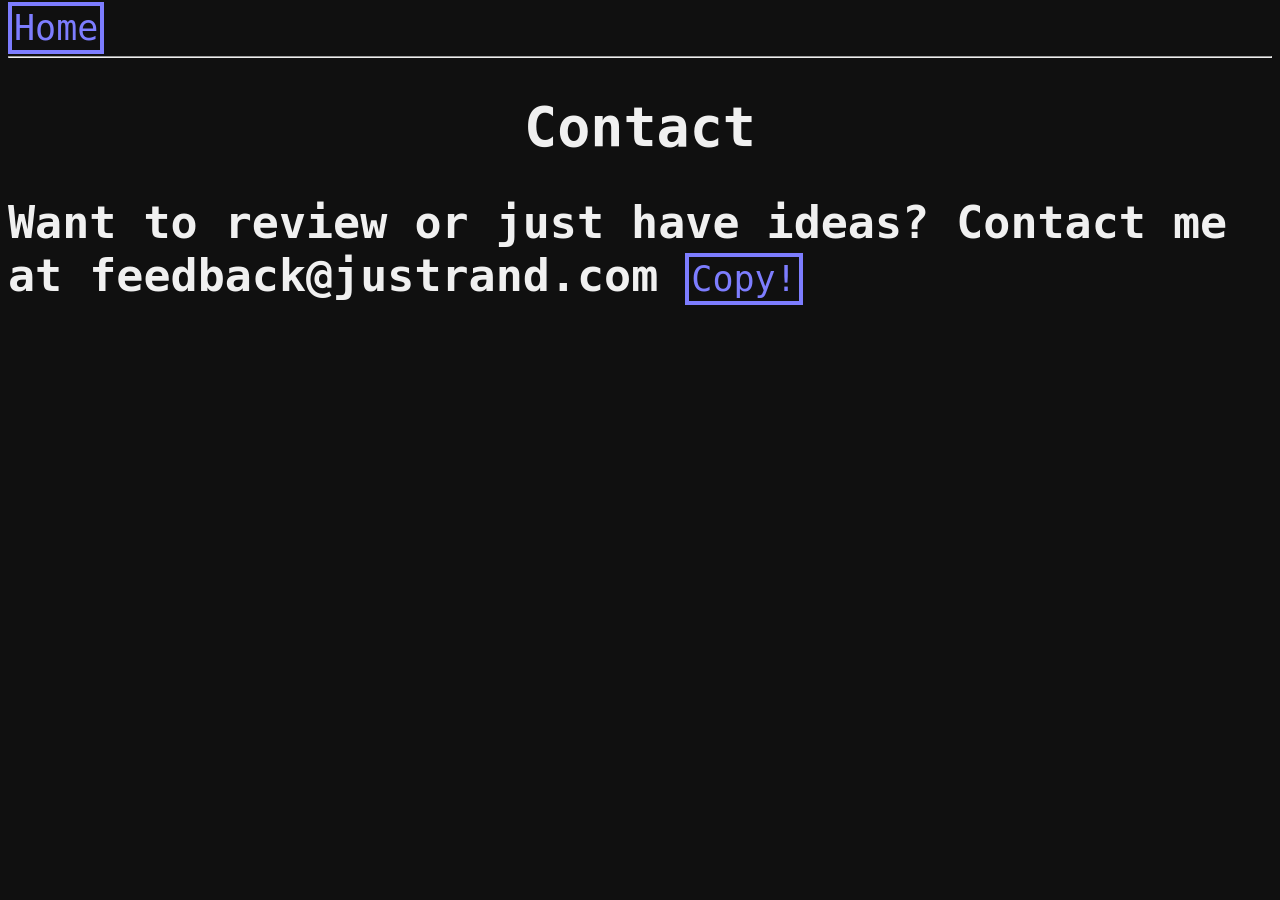
<file: review.html>
<!DOCTYPE html>
<html>
  <head>
    <link rel="stylesheet" href="styles.css">
    <link rel="icon" type=".jpg" href="/assets/favicon.ico">
    <title>Review</title>
    <a href="index.html">Home</a>
    <script>
      function copy_to_clipboard( elm_id ) {
        var text = document.getElementById( elm_id ).innerHTML;
        navigator.clipboard.writeText( text );
        }
    </script>
  </head>
  <hr>
  <body>
    <h1>Contact</h1>
    <h2>Want to review or just have ideas? Contact me at <h2 id="Email">feedback@justrand.com </h2><a onclick="copy_to_clipboard('Email')">Copy!</a>
  </body>	
</html>
</file>
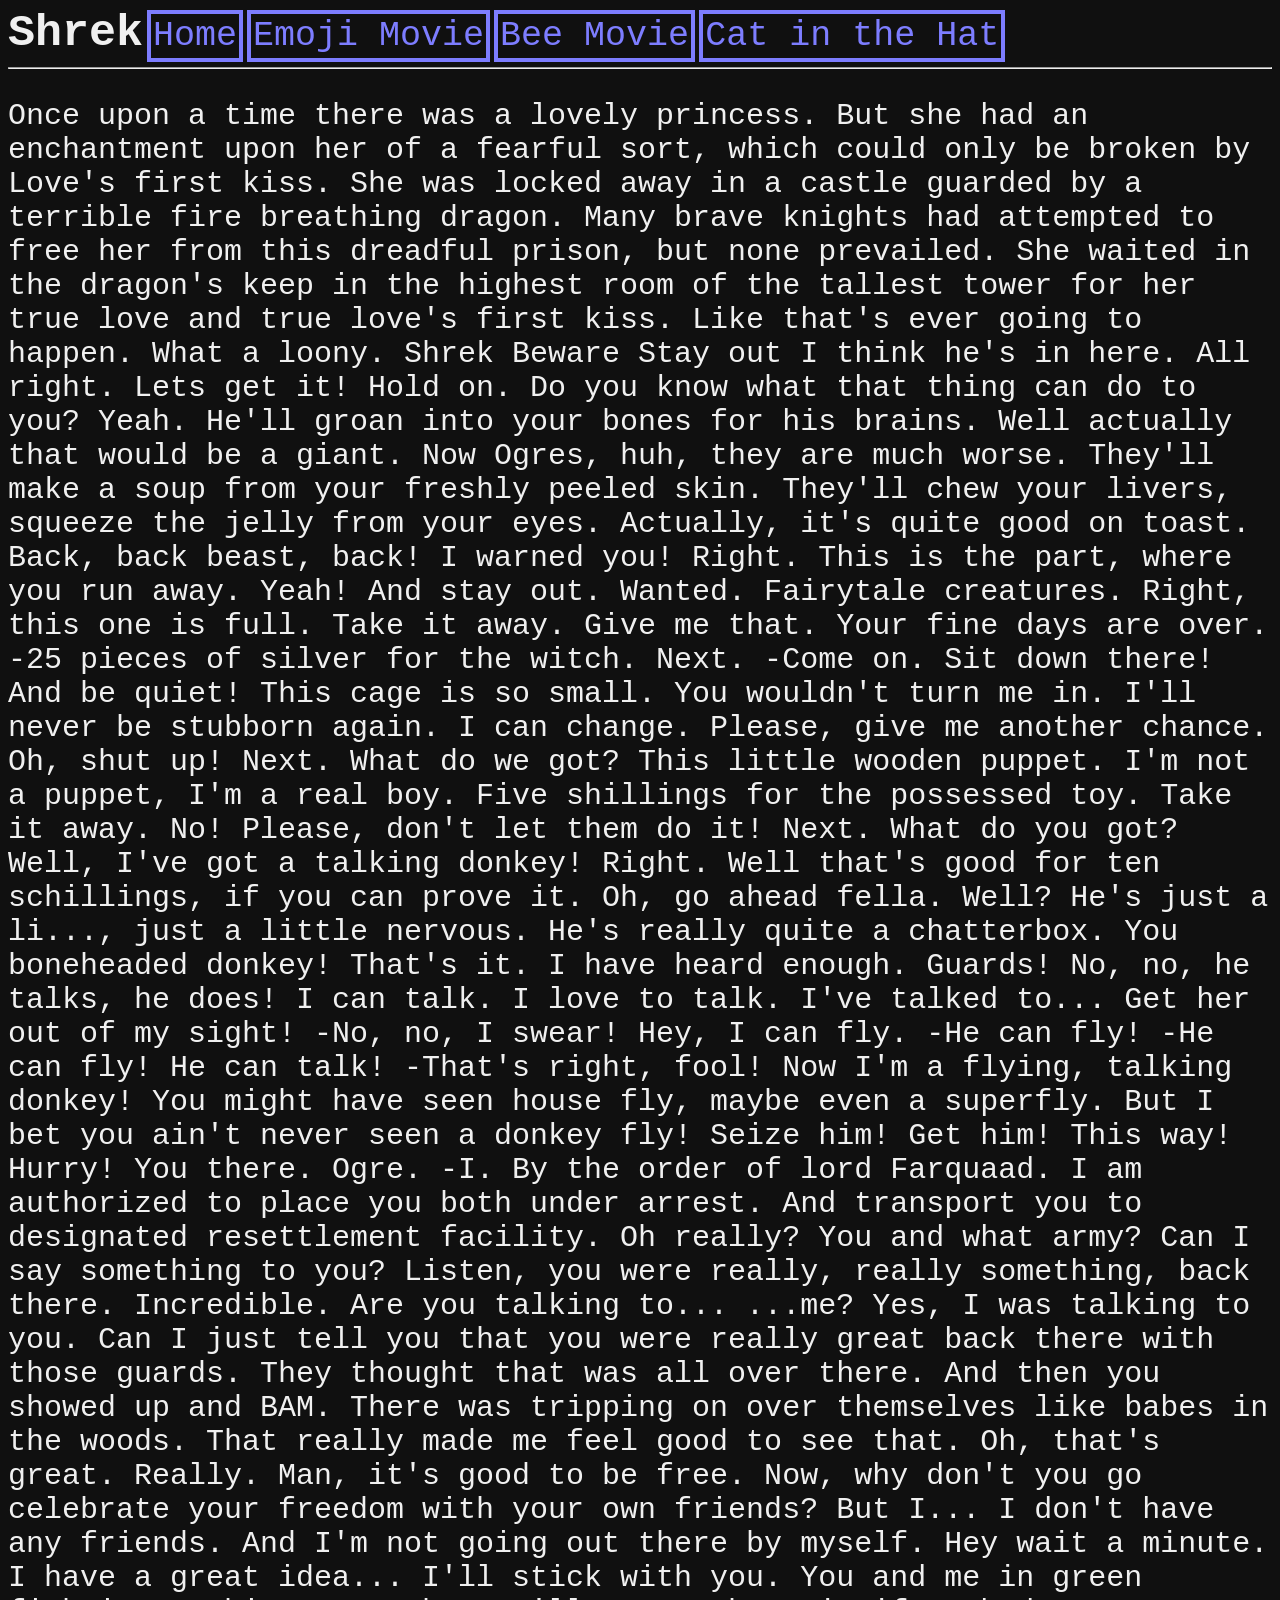
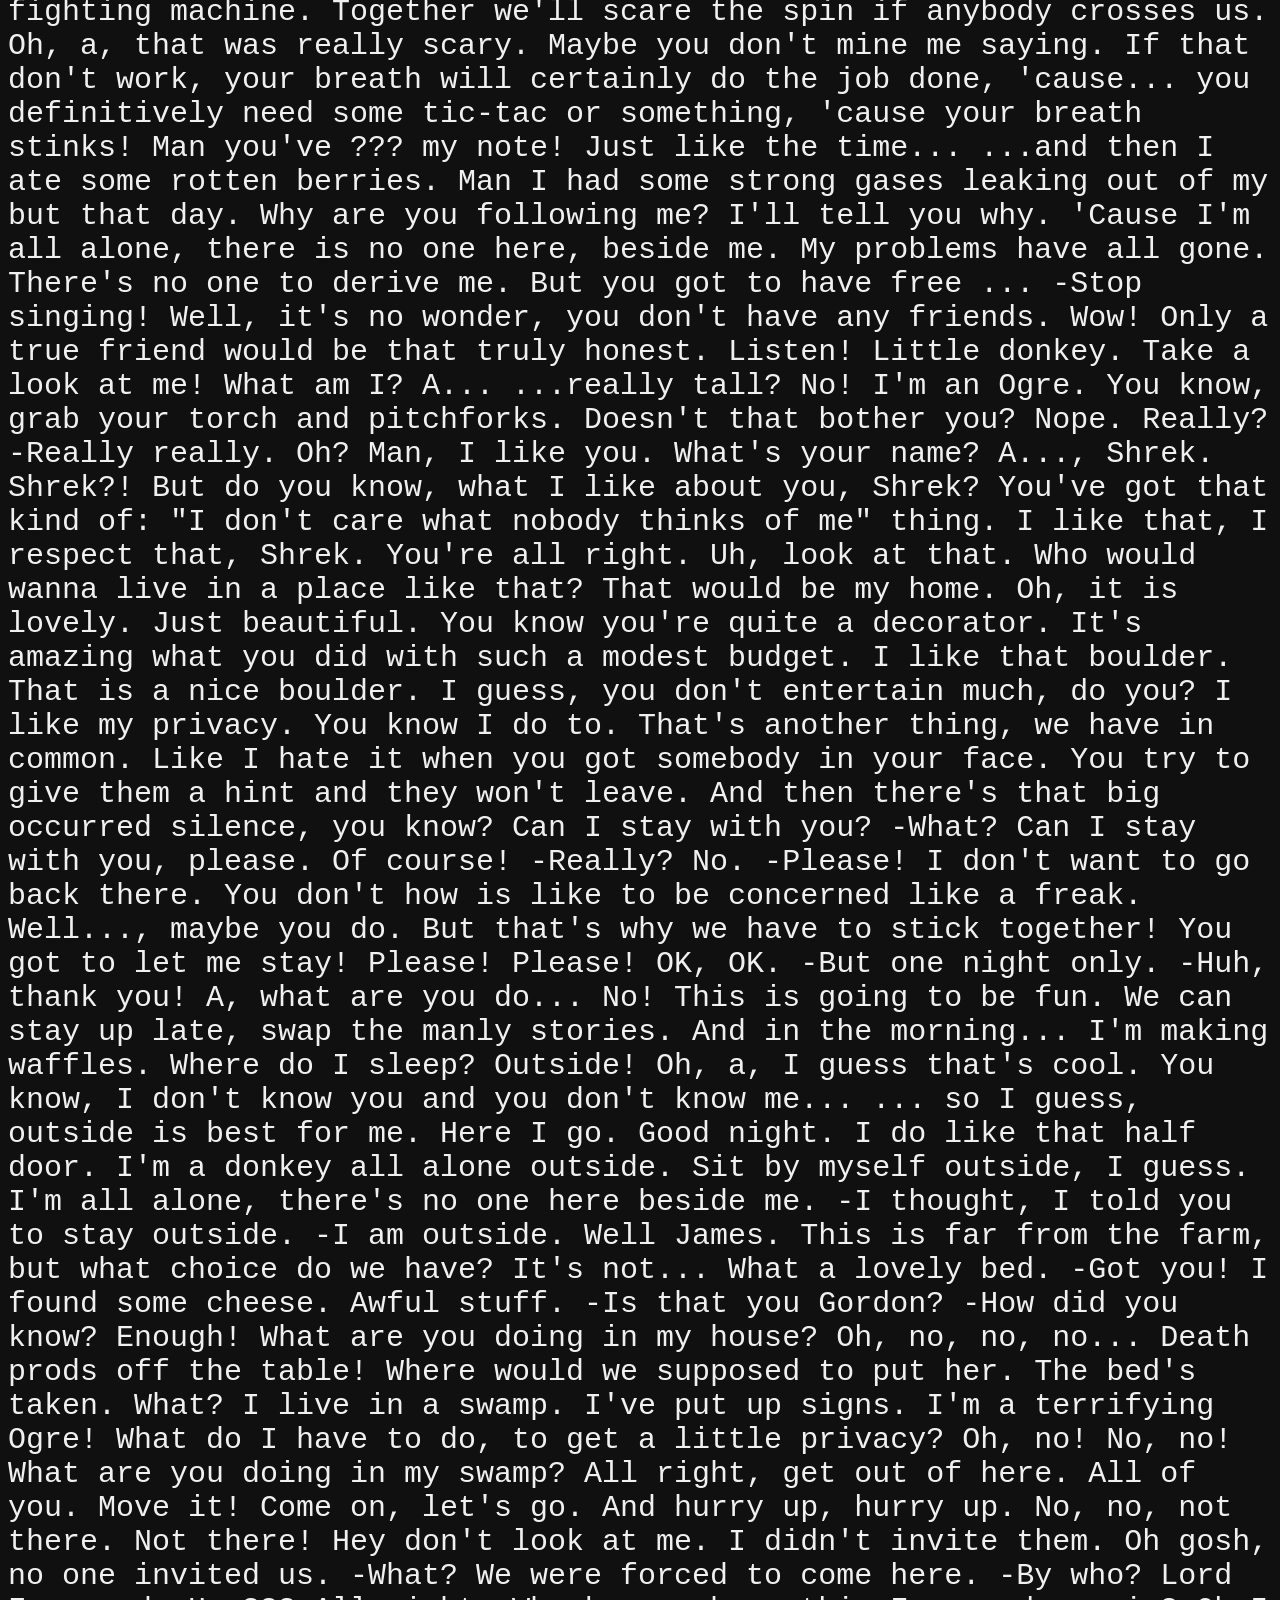
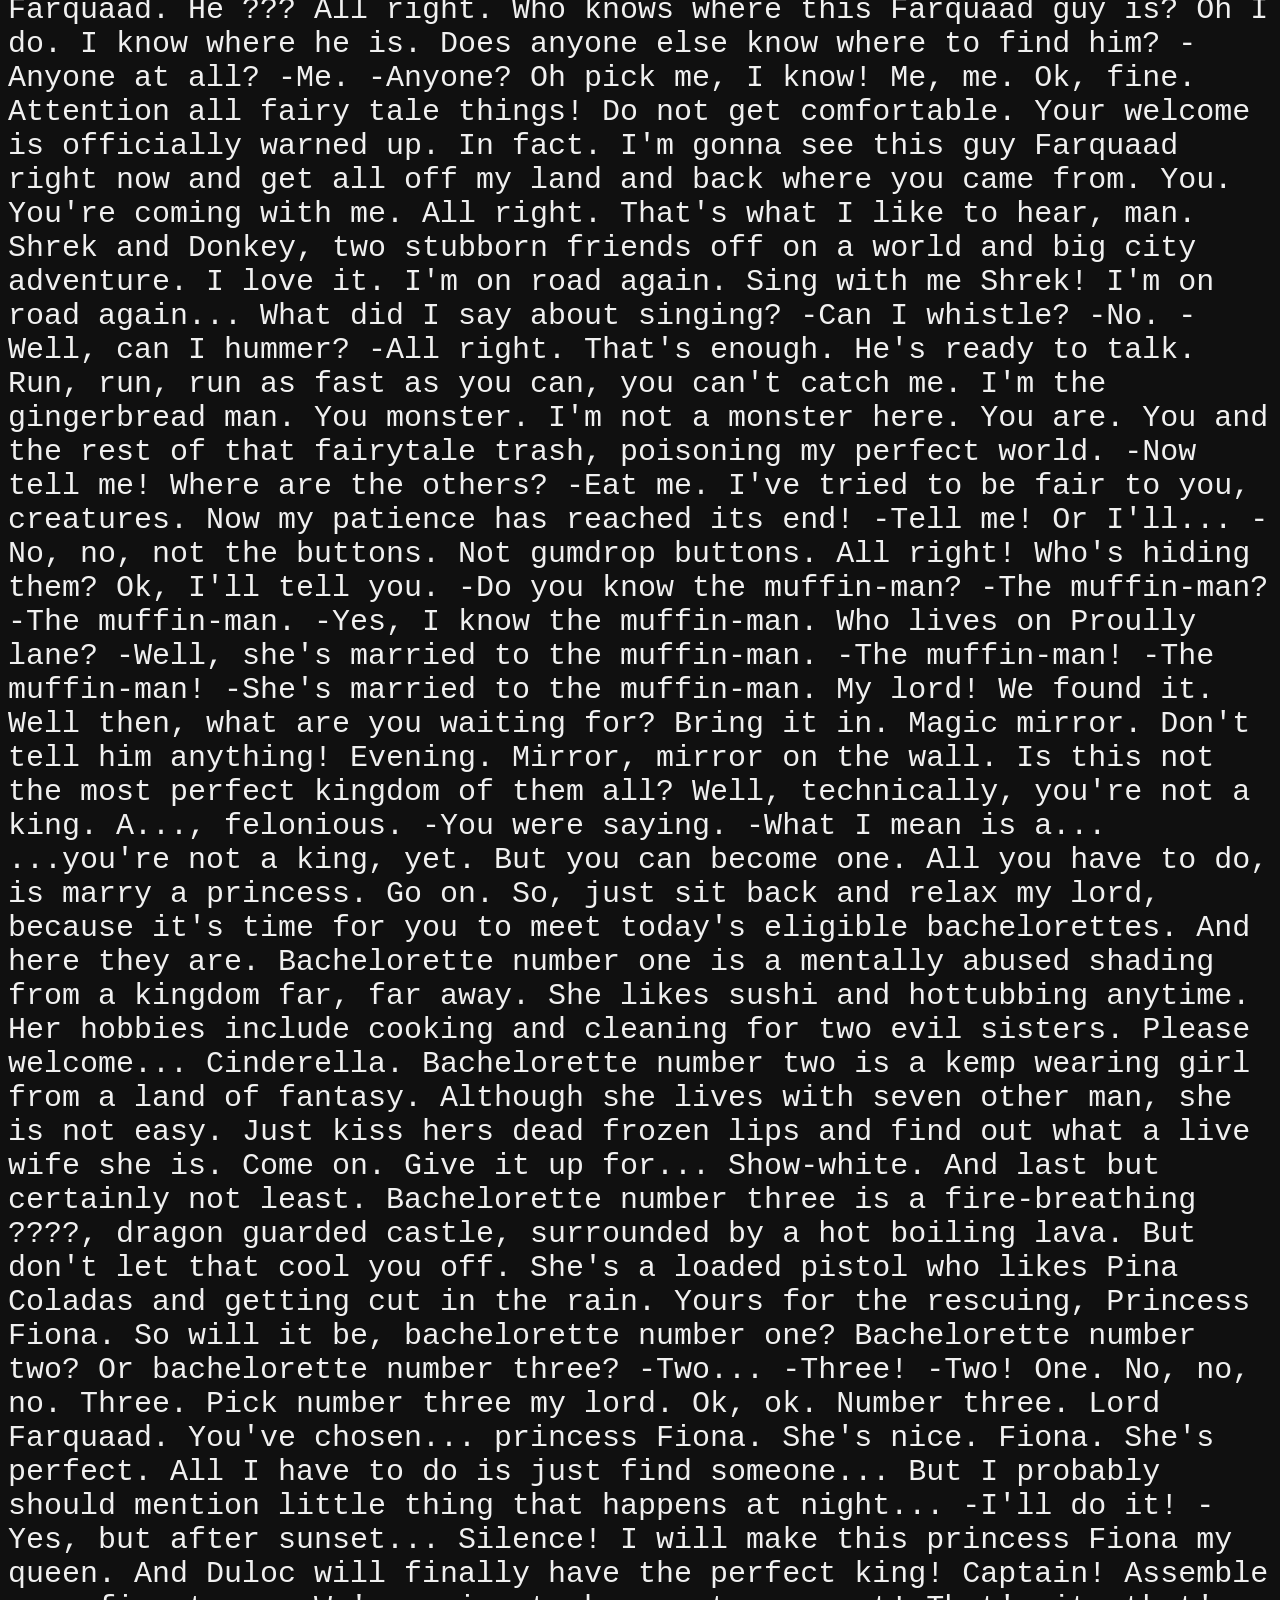
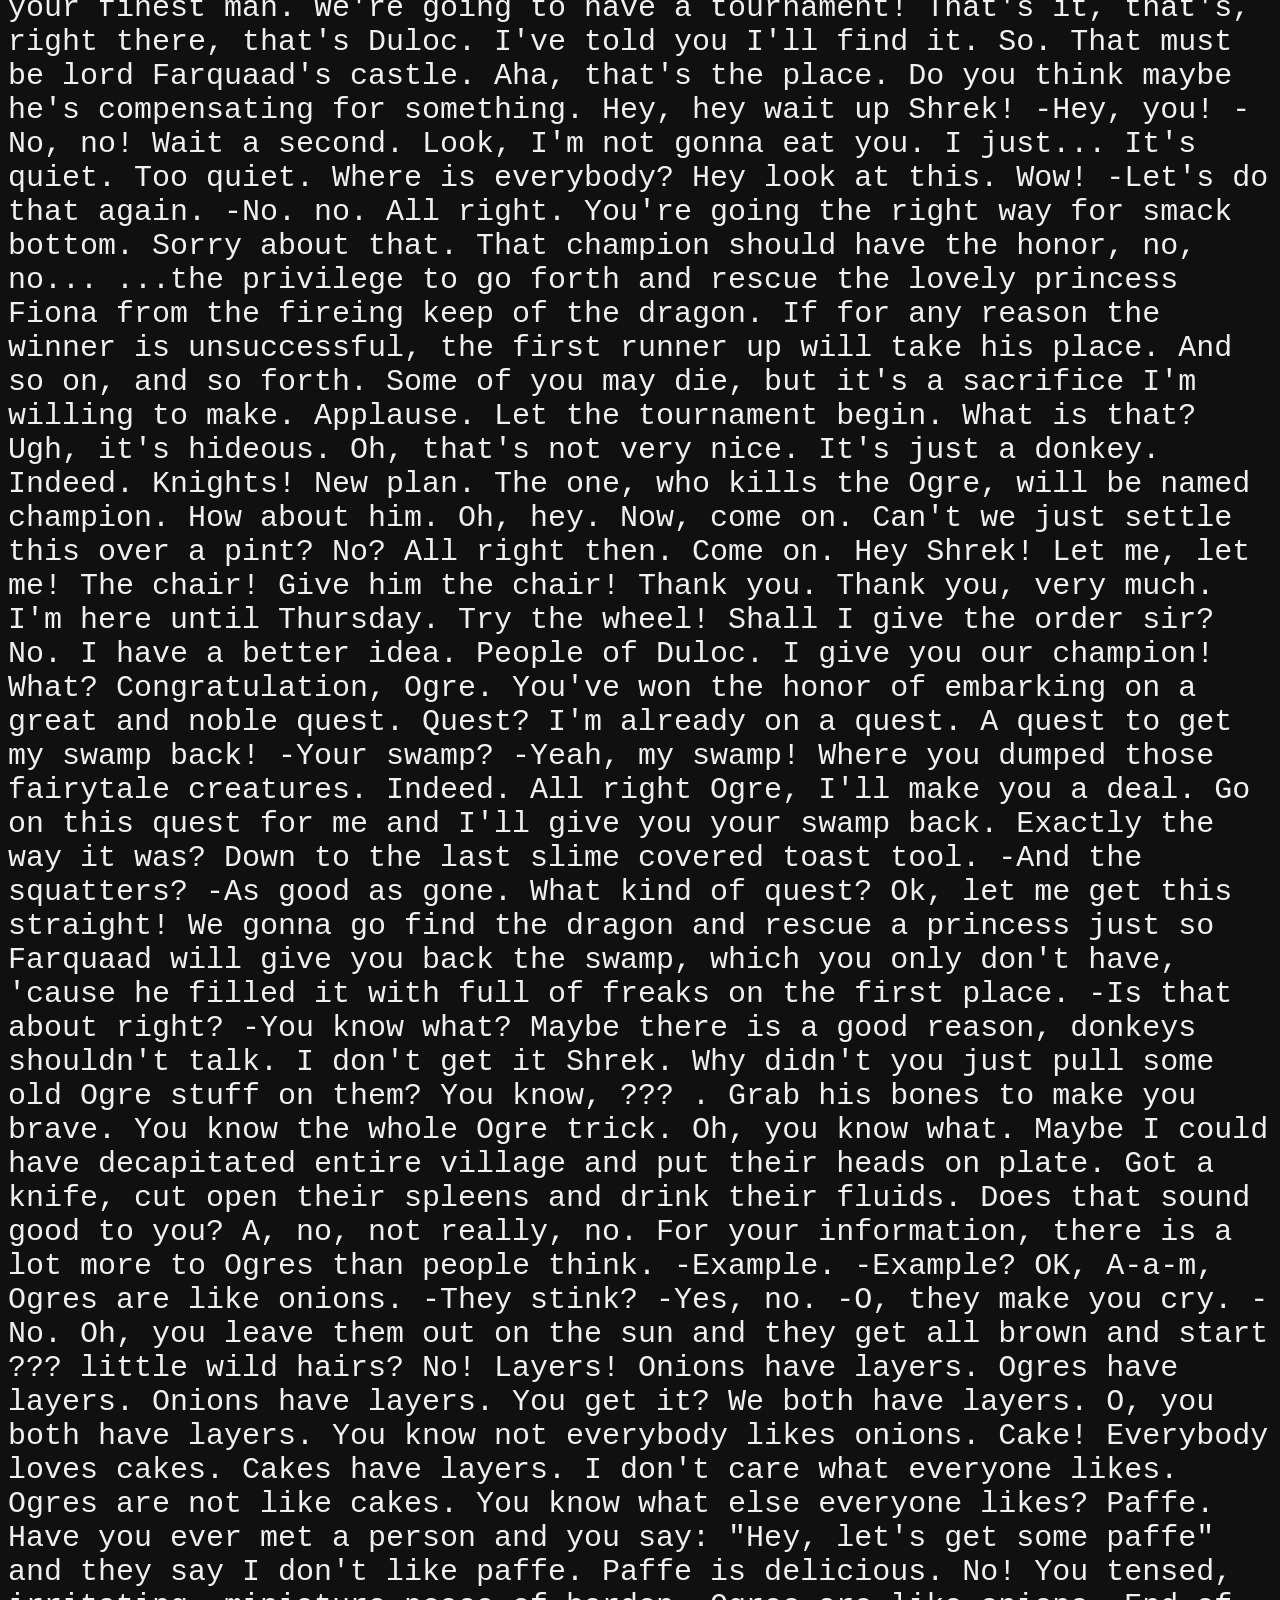
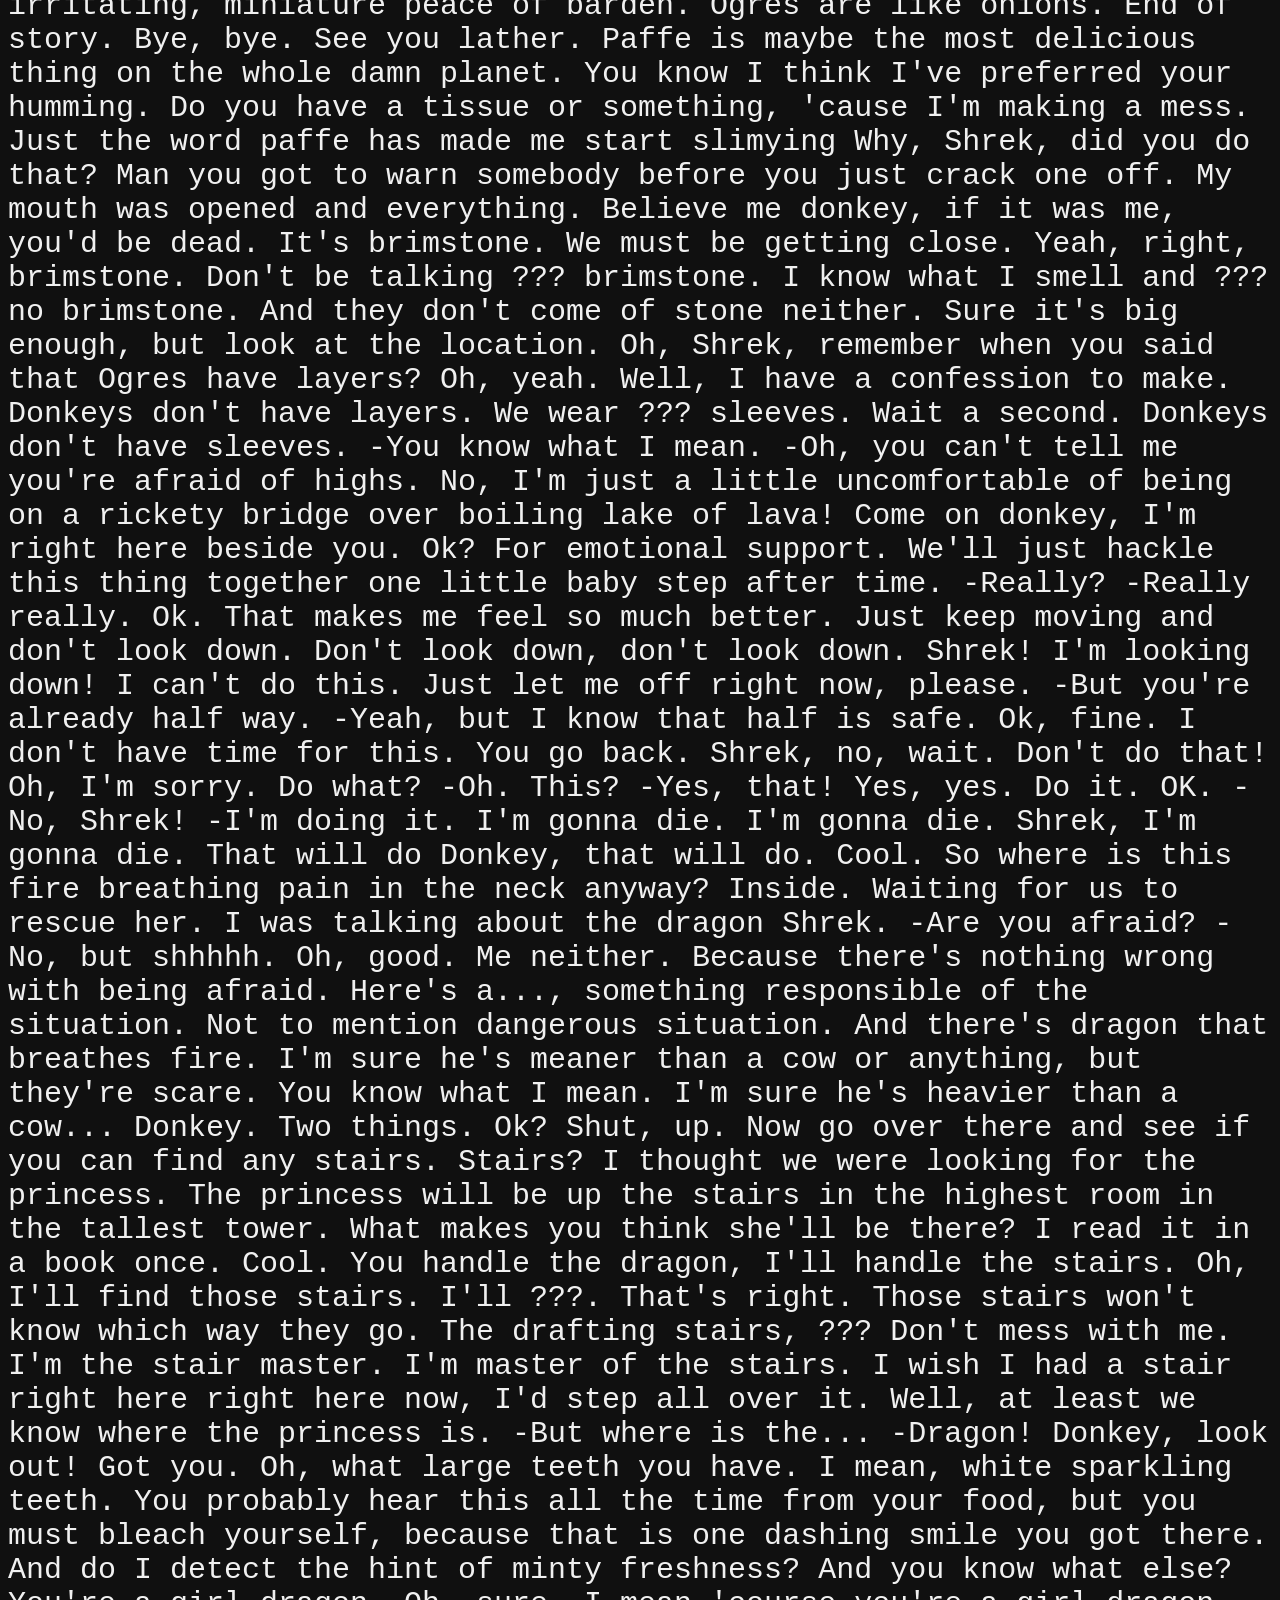
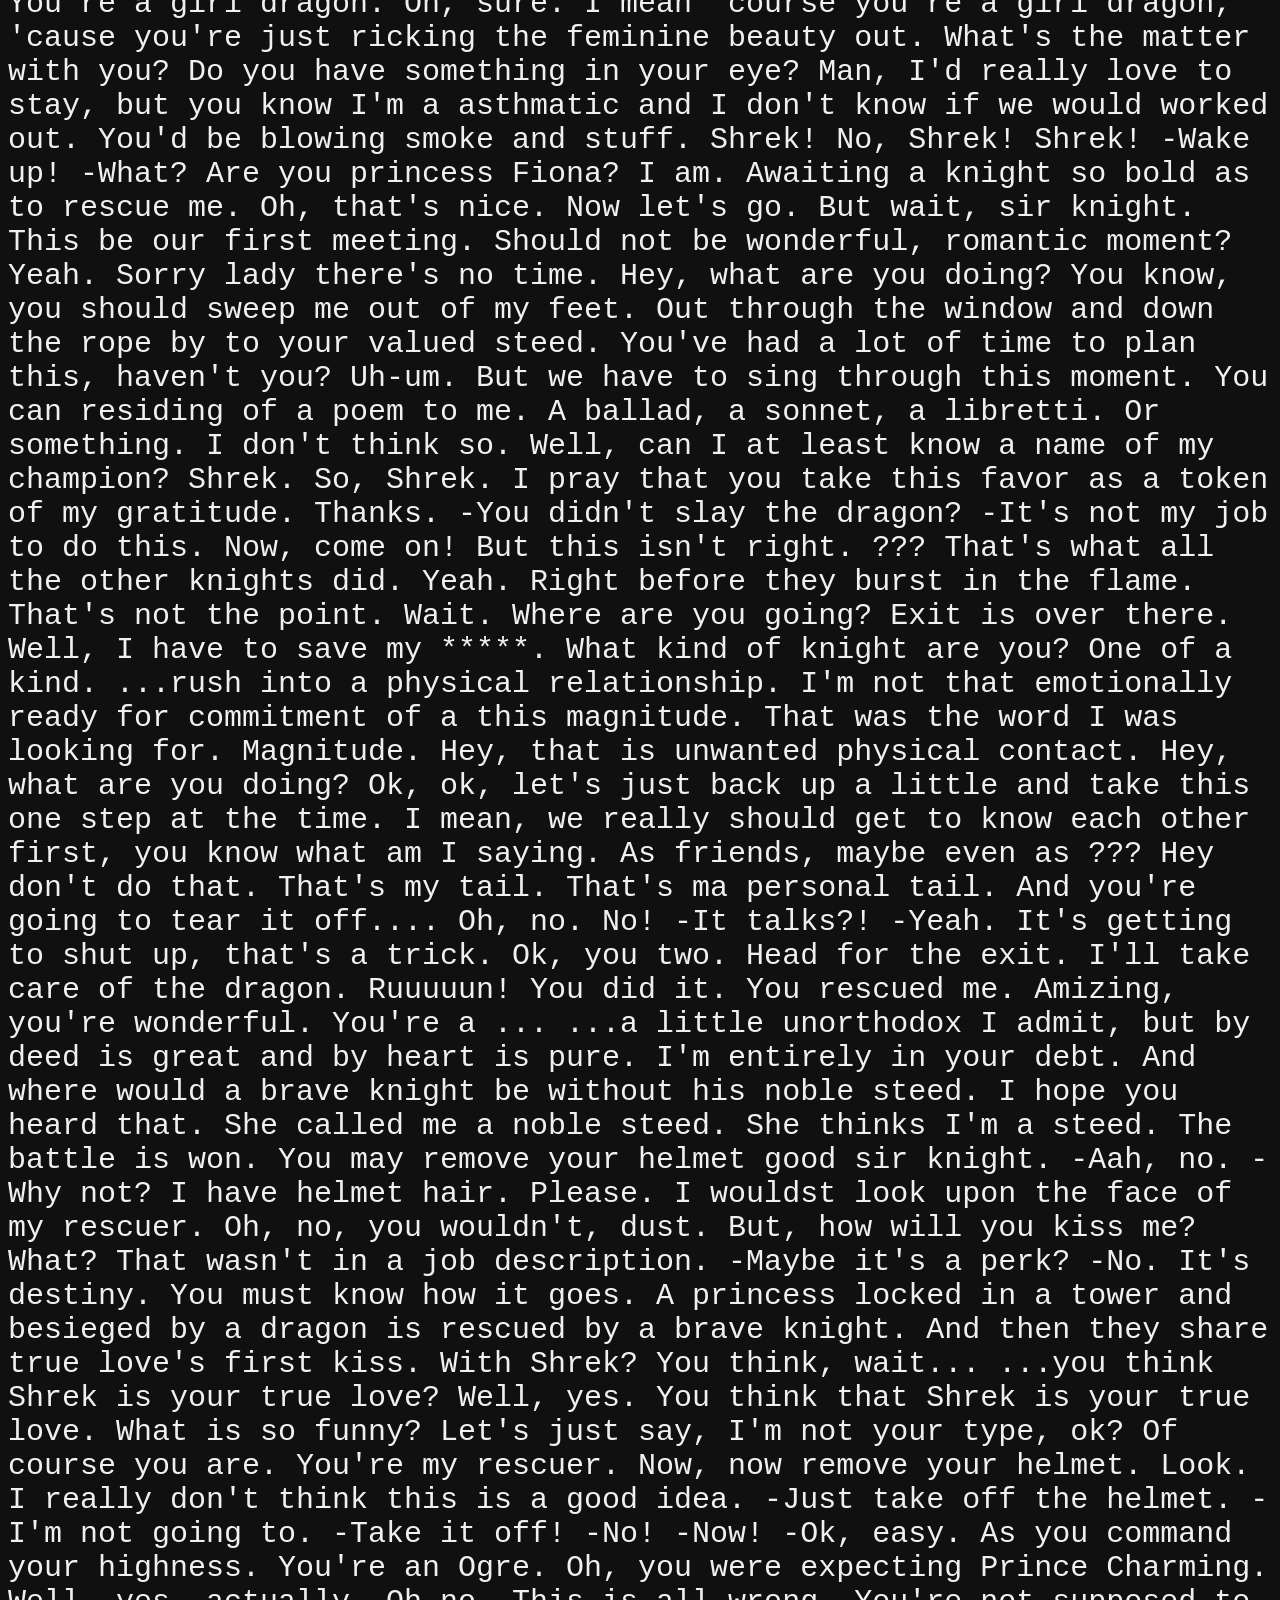
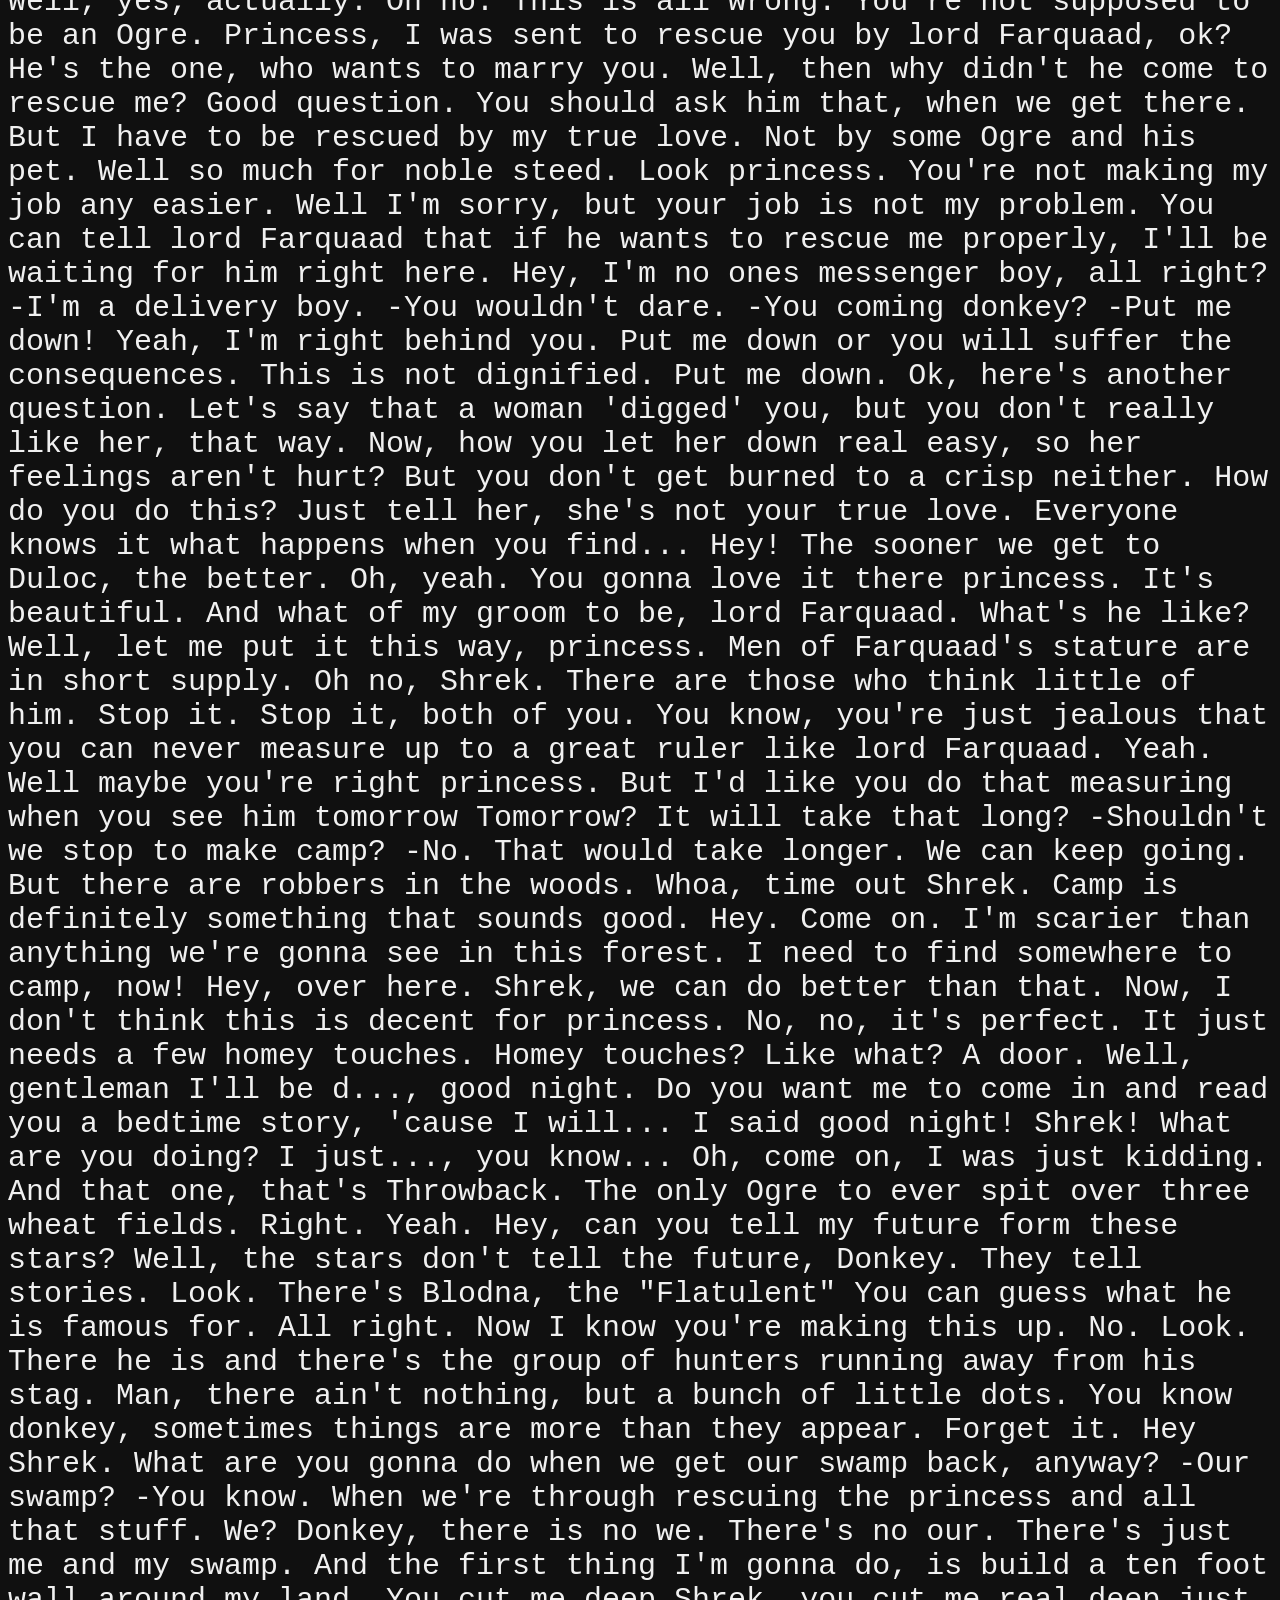
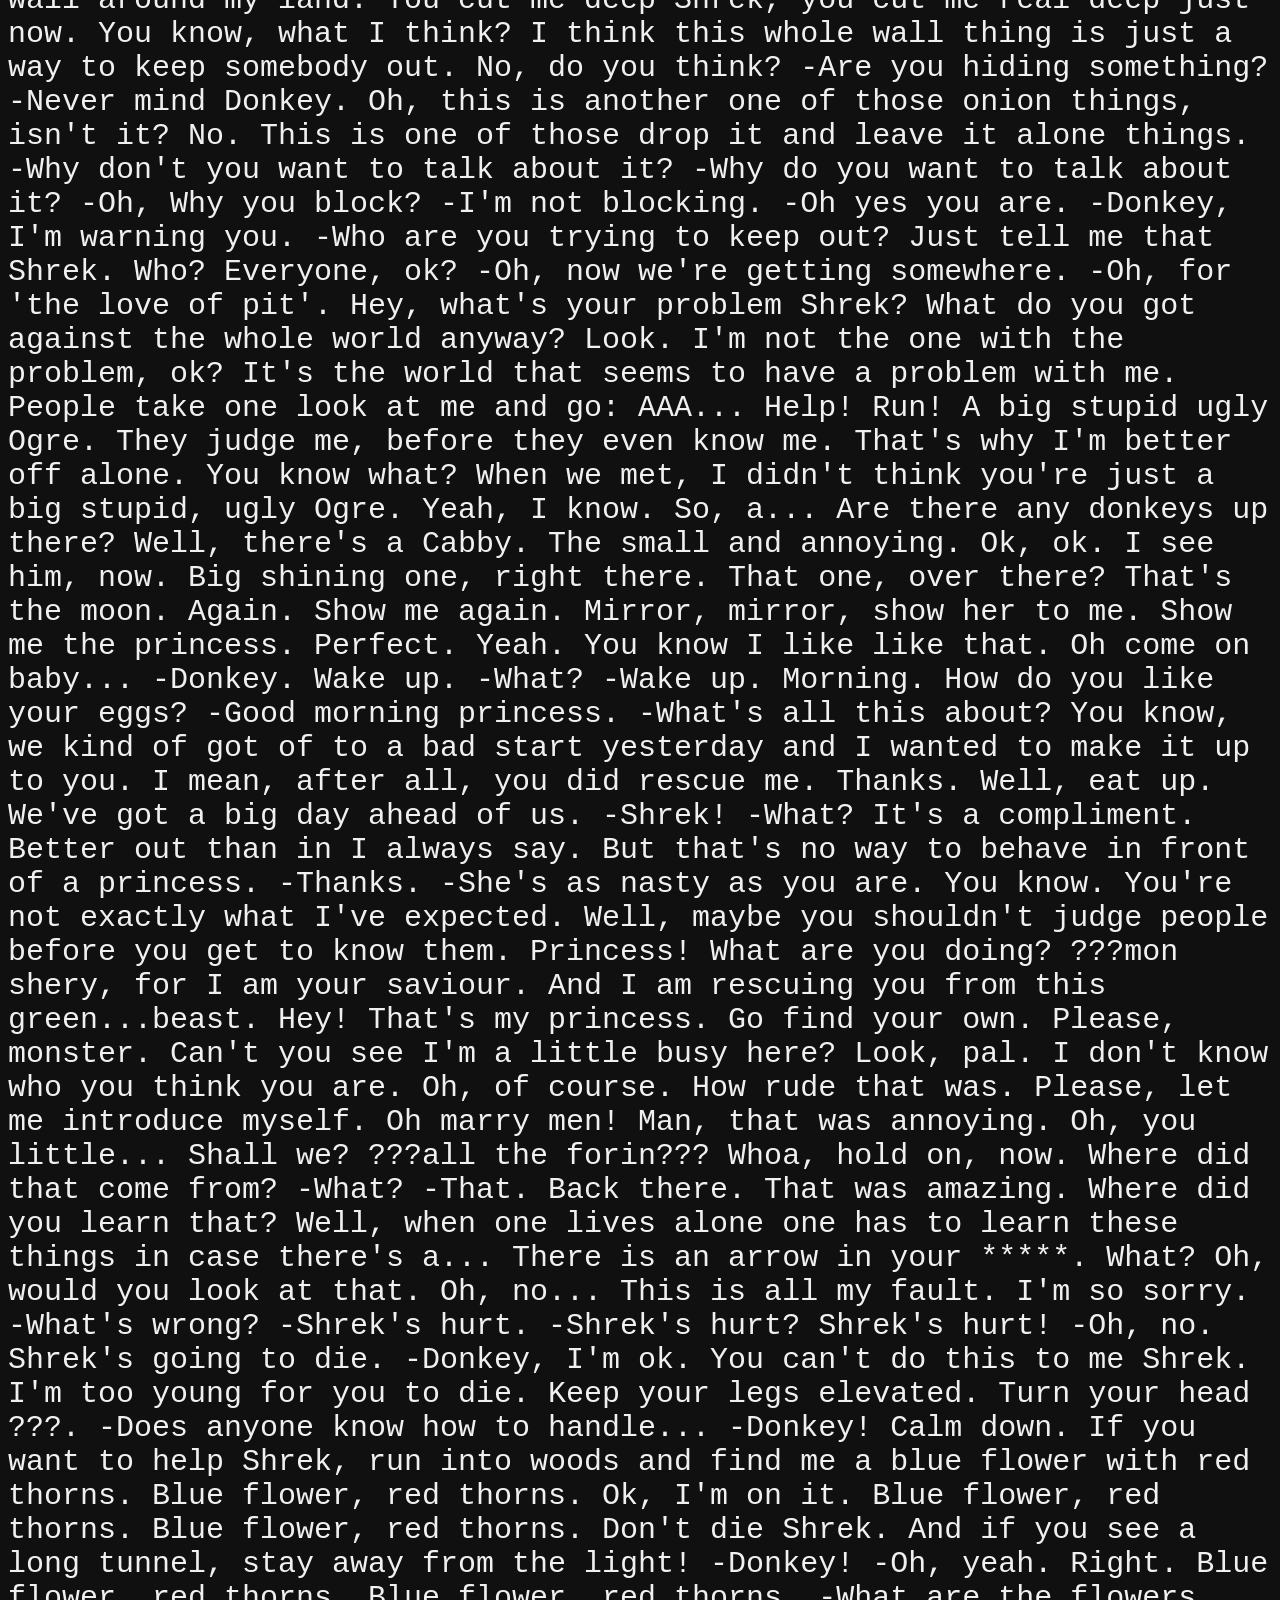
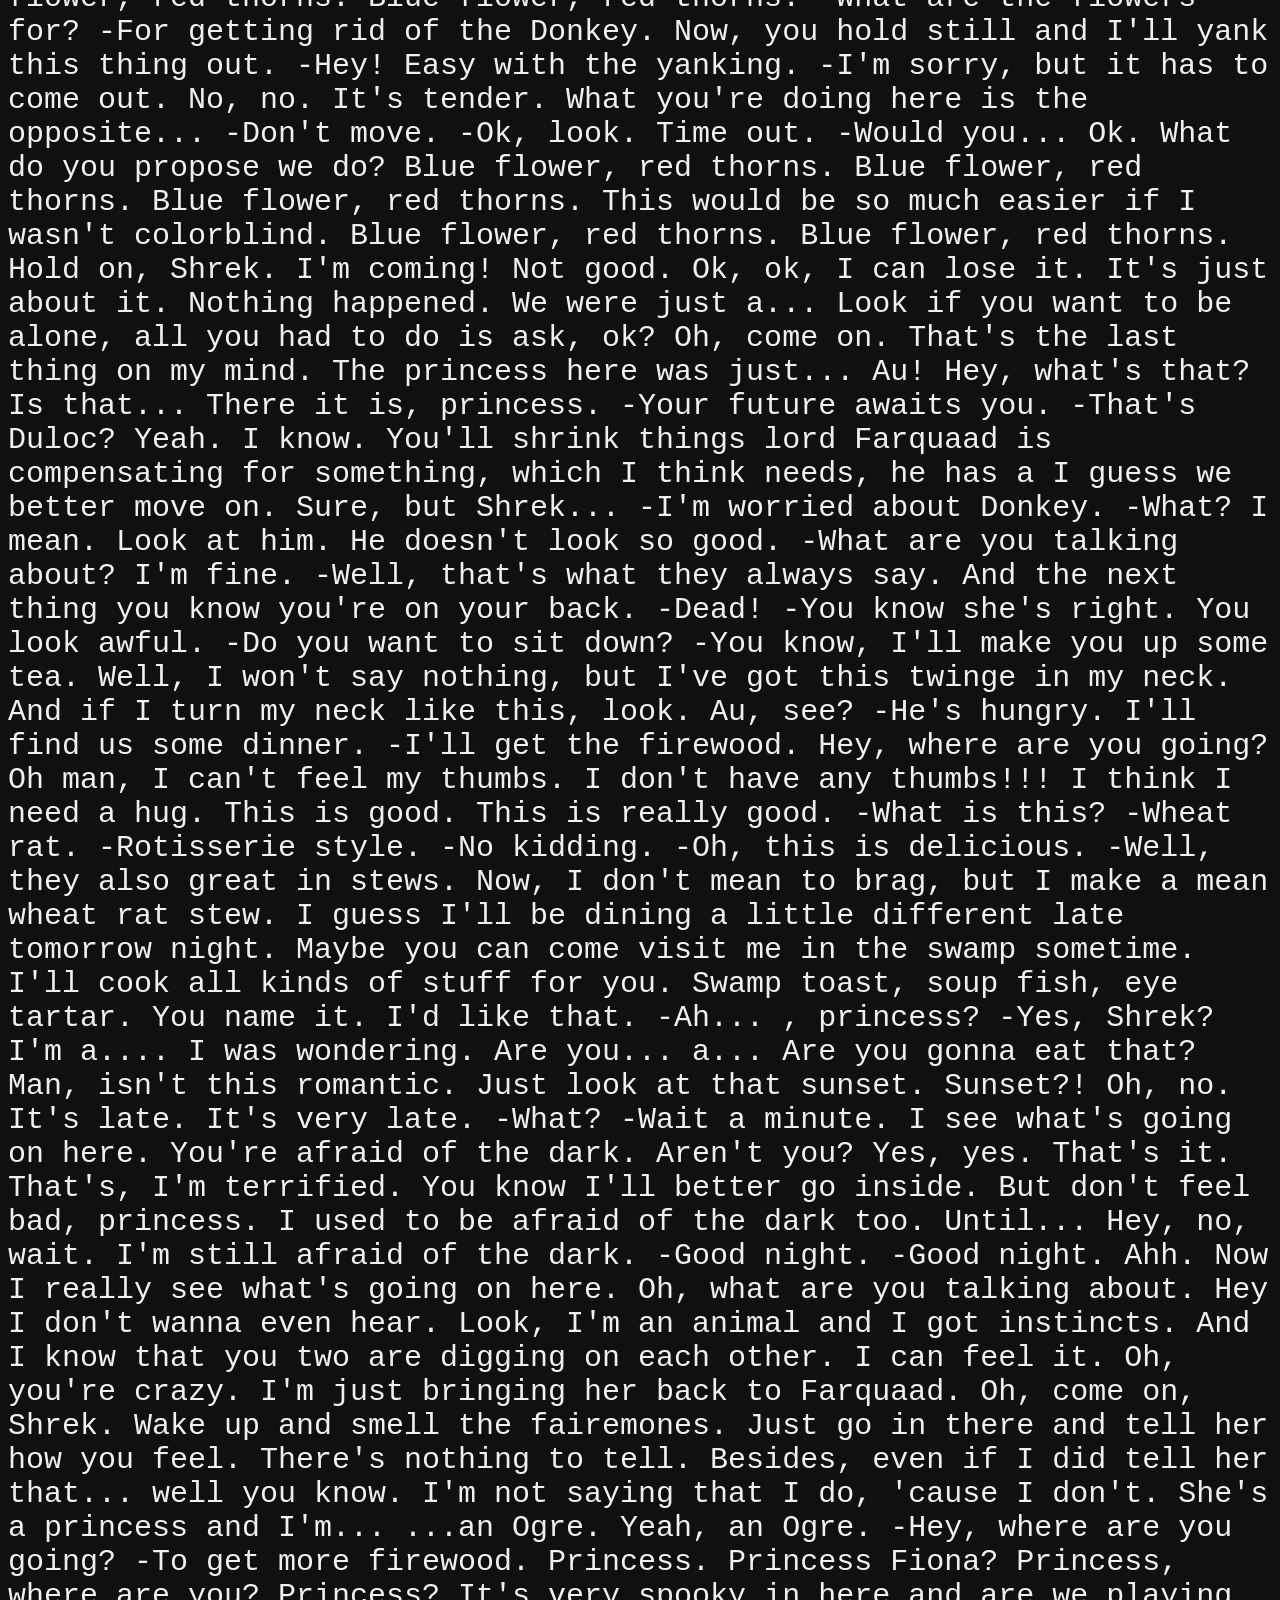
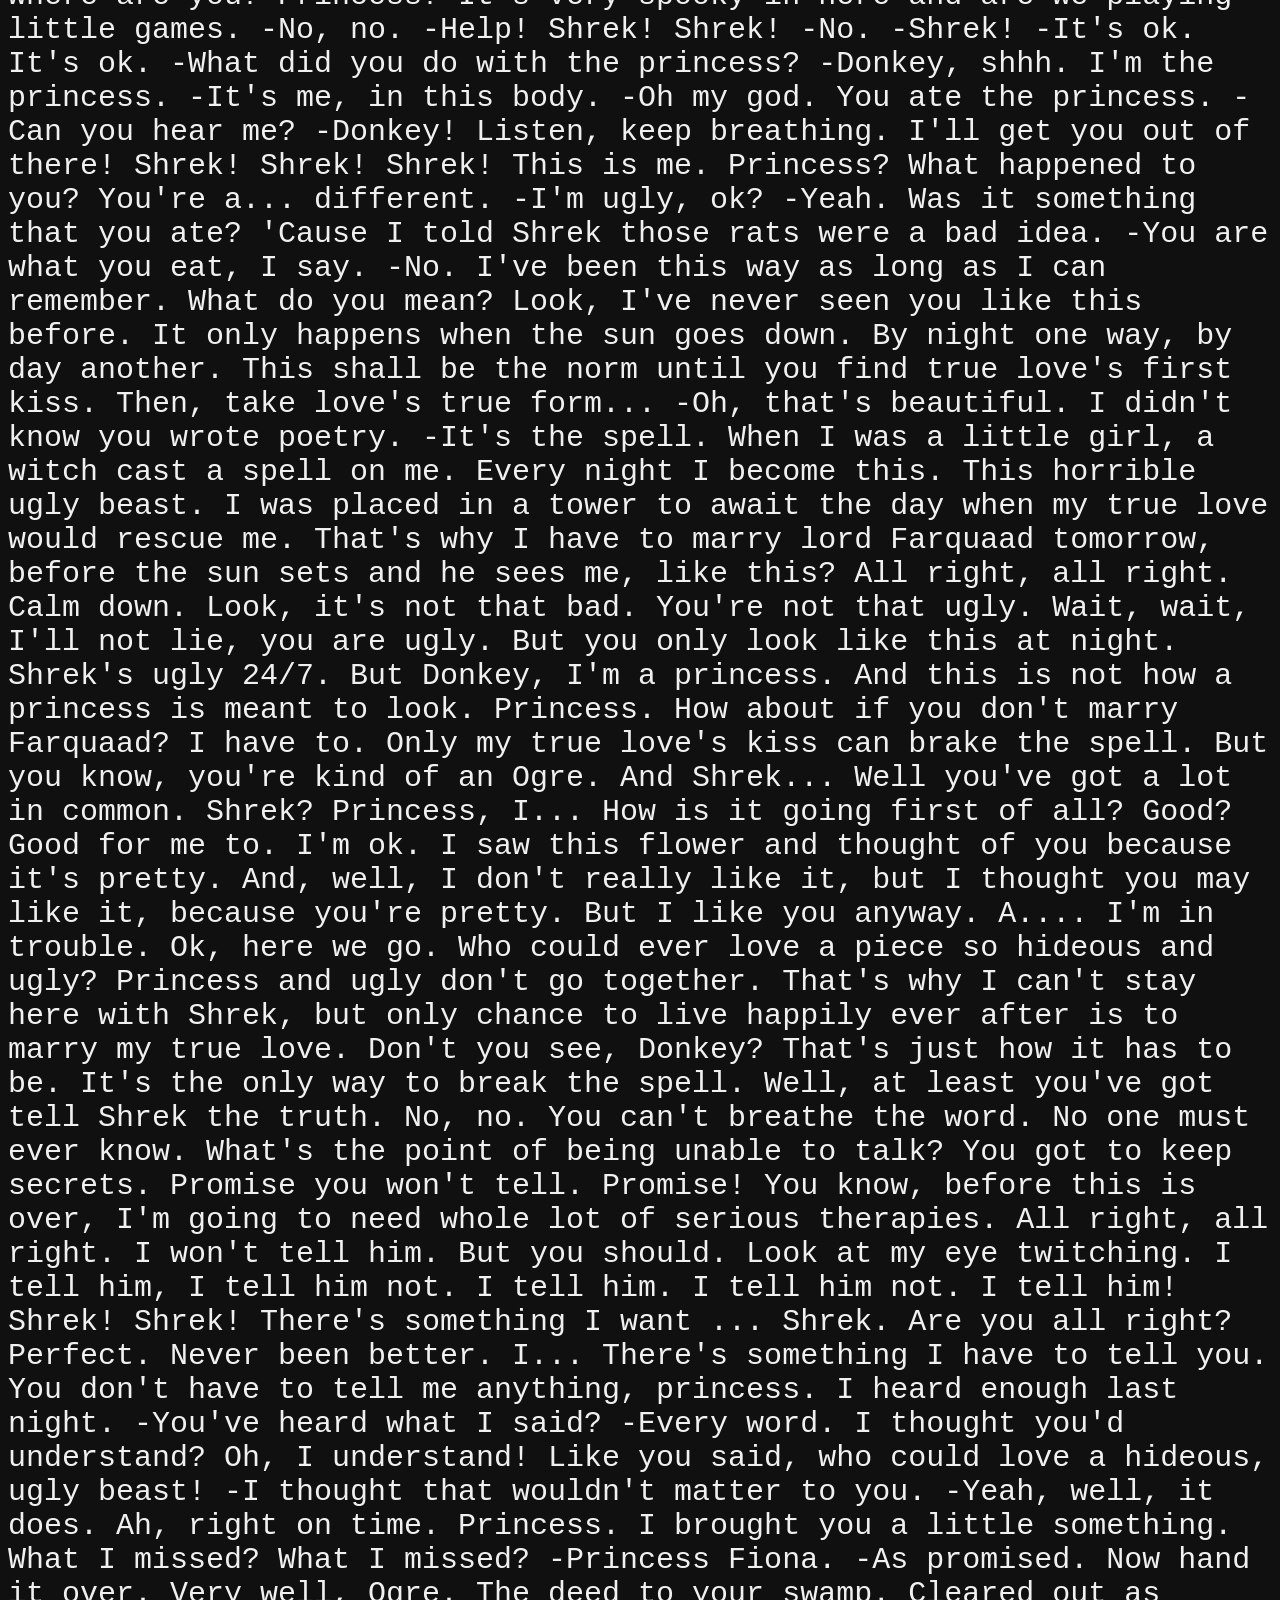
<file: shrek.html>
<!DOCTYPE html>
<html>
  <head>
    <link rel="stylesheet" href="styles.css">
    <link rel="icon" type=".jpg" href="/assets/favicon.ico">
    <title>Shrek Script</title>
  </head>
  <body>
      <h2>Shrek</h2>
      <a href="index.html">Home</a>
      <a href="emoji.html">Emoji Movie</a>
      <a href="bee.html">Bee Movie</a>
      <a href="cat.html">Cat in the Hat</a>
      <hr>
      <p>Once upon a time there was a lovely princess. But she had an enchantment upon her of a fearful
sort, which could only be broken by Love's first kiss. She was locked away in a castle guarded by a
terrible fire breathing dragon. Many brave knights had attempted to free her from this dreadful
prison, but none prevailed. She waited in the dragon's keep in the highest room of the tallest tower
for her true love and true love's first kiss. Like that's ever going to happen. What a loony. Shrek
Beware Stay out I think he's in here. All right. Lets get it! Hold on. Do you know what that thing can
do to you? Yeah. He'll groan into your bones for his brains. Well actually that would be a giant. Now
Ogres, huh, they are much worse. They'll make a soup from your freshly peeled skin. They'll chew
your livers, squeeze the jelly from your eyes. Actually, it's quite good on toast. Back, back beast,
back! I warned you! Right. This is the part, where you run away. Yeah! And stay out. Wanted.
Fairytale creatures. Right, this one is full. Take it away. Give me that. Your fine days are over. -25
pieces of silver for the witch. Next. -Come on. Sit down there! And be quiet! This cage is so small.
You wouldn't turn me in. I'll never be stubborn again. I can change. Please, give me another chance.
Oh, shut up! Next. What do we got? This little wooden puppet. I'm not a puppet, I'm a real boy. Five
shillings for the possessed toy. Take it away. No! Please, don't let them do it! Next. What do you
got? Well, I've got a talking donkey! Right. Well that's good for ten schillings, if you can prove it. Oh,
go ahead fella. Well? He's just a li..., just a little nervous. He's really quite a chatterbox. You
boneheaded donkey! That's it. I have heard enough. Guards! No, no, he talks, he does! I can talk. I
love to talk. I've talked to... Get her out of my sight! -No, no, I swear! Hey, I can fly. -He can fly! -He
can fly! He can talk! -That's right, fool! Now I'm a flying, talking donkey! You might have seen house
fly, maybe even a superfly. But I bet you ain't never seen a donkey fly! Seize him! Get him! This way!
Hurry! You there. Ogre. -I. By the order of lord Farquaad. I am authorized to place you both under
arrest. And transport you to designated resettlement facility. Oh really? You and what army? Can I
say something to you? Listen, you were really, really something, back there. Incredible. Are you
talking to... ...me? Yes, I was talking to you. Can I just tell you that you were really great back there
with those guards. They thought that was all over there. And then you showed up and BAM. There
was tripping on over themselves like babes in the woods. That really made me feel good to see that.
Oh, that's great. Really. Man, it's good to be free. Now, why don't you go celebrate your freedom
with your own friends? But I... I don't have any friends. And I'm not going out there by myself. Hey
wait a minute. I have a great idea... I'll stick with you. You and me in green fighting machine.
Together we'll scare the spin if anybody crosses us. Oh, a, that was really scary. Maybe you don't
mine me saying. If that don't work, your breath will certainly do the job done, 'cause... you
definitively need some tic-tac or something, 'cause your breath stinks! Man you've ??? my note!
Just like the time... ...and then I ate some rotten berries. Man I had some strong gases leaking out of
my but that day. Why are you following me? I'll tell you why. 'Cause I'm all alone, there is no one
here, beside me. My problems have all gone. There's no one to derive me. But you got to have
free ... -Stop singing! Well, it's no wonder, you don't have any friends. Wow! Only a true friend
would be that truly honest. Listen! Little donkey. Take a look at me! What am I? A... ...really tall? No!
I'm an Ogre. You know, grab your torch and pitchforks. Doesn't that bother you? Nope. Really?
-Really really. Oh? Man, I like you. What's your name? A..., Shrek. Shrek?! But do you know, what I
like about you, Shrek? You've got that kind of: "I don't care what nobody thinks of me" thing. I like
that, I respect that, Shrek. You're all right. Uh, look at that. Who would wanna live in a place like
that? That would be my home. Oh, it is lovely. Just beautiful. You know you're quite a decorator. It's
amazing what you did with such a modest budget. I like that boulder. That is a nice boulder. I guess,
you don't entertain much, do you? I like my privacy. You know I do to. That's another thing, we have
in common. Like I hate it when you got somebody in your face. You try to give them a hint and they
won't leave. And then there's that big occurred silence, you know? Can I stay with you? -What? Can
I stay with you, please. Of course! -Really? No. -Please! I don't want to go back there. You don't
how is like to be concerned like a freak. Well..., maybe you do. But that's why we have to stick
together! You got to let me stay! Please! Please! OK, OK. -But one night only. -Huh, thank you! A,
what are you do... No! This is going to be fun. We can stay up late, swap the manly stories. And in
the morning... I'm making waffles. Where do I sleep? Outside! Oh, a, I guess that's cool. You know, I
don't know you and you don't know me... ... so I guess, outside is best for me. Here I go. Good
night. I do like that half door. I'm a donkey all alone outside. Sit by myself outside, I guess. I'm all
alone, there's no one here beside me. -I thought, I told you to stay outside. -I am outside. Well
James. This is far from the farm, but what choice do we have? It's not... What a lovely bed. -Got
you! I found some cheese. Awful stuff. -Is that you Gordon? -How did you know? Enough! What are
you doing in my house? Oh, no, no, no... Death prods off the table! Where would we supposed to
put her. The bed's taken. What? I live in a swamp. I've put up signs. I'm a terrifying Ogre! What do I
have to do, to get a little privacy? Oh, no! No, no! What are you doing in my swamp? All right, get
out of here. All of you. Move it! Come on, let's go. And hurry up, hurry up. No, no, not there. Not
there! Hey don't look at me. I didn't invite them. Oh gosh, no one invited us. -What? We were forced
to come here. -By who? Lord Farquaad. He ??? All right. Who knows where this Farquaad guy is?
Oh I do. I know where he is. Does anyone else know where to find him? -Anyone at all? -Me.
-Anyone? Oh pick me, I know! Me, me. Ok, fine. Attention all fairy tale things! Do not get
comfortable. Your welcome is officially warned up. In fact. I'm gonna see this guy Farquaad right
now and get all off my land and back where you came from. You. You're coming with me. All right.
That's what I like to hear, man. Shrek and Donkey, two stubborn friends off on a world and big city
adventure. I love it. I'm on road again. Sing with me Shrek! I'm on road again... What did I say about
singing? -Can I whistle? -No. -Well, can I hummer? -All right. That's enough. He's ready to talk.
Run, run, run as fast as you can, you can't catch me. I'm the gingerbread man. You monster. I'm not
a monster here. You are. You and the rest of that fairytale trash, poisoning my perfect world. -Now
tell me! Where are the others? -Eat me. I've tried to be fair to you, creatures. Now my patience has
reached its end! -Tell me! Or I'll... -No, no, not the buttons. Not gumdrop buttons. All right! Who's
hiding them? Ok, I'll tell you. -Do you know the muffin-man? -The muffin-man? -The muffin-man.
-Yes, I know the muffin-man. Who lives on Proully lane? -Well, she's married to the muffin-man.
-The muffin-man! -The muffin-man! -She's married to the muffin-man. My lord! We found it. Well
then, what are you waiting for? Bring it in. Magic mirror. Don't tell him anything! Evening. Mirror,
mirror on the wall. Is this not the most perfect kingdom of them all? Well, technically, you're not a
king. A..., felonious. -You were saying. -What I mean is a... ...you're not a king, yet. But you can
become one. All you have to do, is marry a princess. Go on. So, just sit back and relax my lord,
because it's time for you to meet today's eligible bachelorettes. And here they are. Bachelorette
number one is a mentally abused shading from a kingdom far, far away. She likes sushi and
hottubbing anytime. Her hobbies include cooking and cleaning for two evil sisters. Please
welcome... Cinderella. Bachelorette number two is a kemp wearing girl from a land of fantasy.
Although she lives with seven other man, she is not easy. Just kiss hers dead frozen lips and find
out what a live wife she is. Come on. Give it up for... Show-white. And last but certainly not least.
Bachelorette number three is a fire-breathing ????, dragon guarded castle, surrounded by a hot
boiling lava. But don't let that cool you off. She's a loaded pistol who likes Pina Coladas and getting
cut in the rain. Yours for the rescuing, Princess Fiona. So will it be, bachelorette number one?
Bachelorette number two? Or bachelorette number three? -Two... -Three! -Two! One. No, no, no.
Three. Pick number three my lord. Ok, ok. Number three. Lord Farquaad. You've chosen... princess
Fiona. She's nice. Fiona. She's perfect. All I have to do is just find someone... But I probably should
mention little thing that happens at night... -I'll do it! -Yes, but after sunset... Silence! I will make this
princess Fiona my queen. And Duloc will finally have the perfect king! Captain! Assemble your finest
man. We're going to have a tournament! That's it, that's, right there, that's Duloc. I've told you I'll
find it. So. That must be lord Farquaad's castle. Aha, that's the place. Do you think maybe he's
compensating for something. Hey, hey wait up Shrek! -Hey, you! -No, no! Wait a second. Look, I'm
not gonna eat you. I just... It's quiet. Too quiet. Where is everybody? Hey look at this. Wow! -Let's
do that again. -No. no. All right. You're going the right way for smack bottom. Sorry about that. That
champion should have the honor, no, no... ...the privilege to go forth and rescue the lovely princess
Fiona from the fireing keep of the dragon. If for any reason the winner is unsuccessful, the first
runner up will take his place. And so on, and so forth. Some of you may die, but it's a sacrifice I'm
willing to make. Applause. Let the tournament begin. What is that? Ugh, it's hideous. Oh, that's not
very nice. It's just a donkey. Indeed. Knights! New plan. The one, who kills the Ogre, will be named
champion. How about him. Oh, hey. Now, come on. Can't we just settle this over a pint? No? All
right then. Come on. Hey Shrek! Let me, let me! The chair! Give him the chair! Thank you. Thank
you, very much. I'm here until Thursday. Try the wheel! Shall I give the order sir? No. I have a better
idea. People of Duloc. I give you our champion! What? Congratulation, Ogre. You've won the honor
of embarking on a great and noble quest. Quest? I'm already on a quest. A quest to get my swamp
back! -Your swamp? -Yeah, my swamp! Where you dumped those fairytale creatures. Indeed. All
right Ogre, I'll make you a deal. Go on this quest for me and I'll give you your swamp back. Exactly
the way it was? Down to the last slime covered toast tool. -And the squatters? -As good as gone.
What kind of quest? Ok, let me get this straight! We gonna go find the dragon and rescue a princess
just so Farquaad will give you back the swamp, which you only don't have, 'cause he filled it with
full of freaks on the first place. -Is that about right? -You know what? Maybe there is a good reason,
donkeys shouldn't talk. I don't get it Shrek. Why didn't you just pull some old Ogre stuff on them?
You know, ??? . Grab his bones to make you brave. You know the whole Ogre trick. Oh, you know
what. Maybe I could have decapitated entire village and put their heads on plate. Got a knife, cut
open their spleens and drink their fluids. Does that sound good to you? A, no, not really, no. For
your information, there is a lot more to Ogres than people think. -Example. -Example? OK, A-a-m,
Ogres are like onions. -They stink? -Yes, no. -O, they make you cry. -No. Oh, you leave them out on
the sun and they get all brown and start ??? little wild hairs? No! Layers! Onions have layers. Ogres
have layers. Onions have layers. You get it? We both have layers. O, you both have layers. You
know not everybody likes onions. Cake! Everybody loves cakes. Cakes have layers. I don't care
what everyone likes. Ogres are not like cakes. You know what else everyone likes? Paffe. Have you
ever met a person and you say: "Hey, let's get some paffe" and they say I don't like paffe. Paffe is
delicious. No! You tensed, irritating, miniature peace of barden. Ogres are like onions. End of story.
Bye, bye. See you lather. Paffe is maybe the most delicious thing on the whole damn planet. You
know I think I've preferred your humming. Do you have a tissue or something, 'cause I'm making a
mess. Just the word paffe has made me start slimying Why, Shrek, did you do that? Man you got to
warn somebody before you just crack one off. My mouth was opened and everything. Believe me
donkey, if it was me, you'd be dead. It's brimstone. We must be getting close. Yeah, right,
brimstone. Don't be talking ??? brimstone. I know what I smell and ??? no brimstone. And they
don't come of stone neither. Sure it's big enough, but look at the location. Oh, Shrek, remember
when you said that Ogres have layers? Oh, yeah. Well, I have a confession to make. Donkeys don't
have layers. We wear ??? sleeves. Wait a second. Donkeys don't have sleeves. -You know what I
mean. -Oh, you can't tell me you're afraid of highs. No, I'm just a little uncomfortable of being on a
rickety bridge over boiling lake of lava! Come on donkey, I'm right here beside you. Ok? For
emotional support. We'll just hackle this thing together one little baby step after time. -Really?
-Really really. Ok. That makes me feel so much better. Just keep moving and don't look down.
Don't look down, don't look down. Shrek! I'm looking down! I can't do this. Just let me off right now,
please. -But you're already half way. -Yeah, but I know that half is safe. Ok, fine. I don't have time
for this. You go back. Shrek, no, wait. Don't do that! Oh, I'm sorry. Do what? -Oh. This? -Yes, that!
Yes, yes. Do it. OK. -No, Shrek! -I'm doing it. I'm gonna die. I'm gonna die. Shrek, I'm gonna die.
That will do Donkey, that will do. Cool. So where is this fire breathing pain in the neck anyway?
Inside. Waiting for us to rescue her. I was talking about the dragon Shrek. -Are you afraid? -No, but
shhhhh. Oh, good. Me neither. Because there's nothing wrong with being afraid. Here's a...,
something responsible of the situation. Not to mention dangerous situation. And there's dragon that
breathes fire. I'm sure he's meaner than a cow or anything, but they're scare. You know what I
mean. I'm sure he's heavier than a cow... Donkey. Two things. Ok? Shut, up. Now go over there and
see if you can find any stairs. Stairs? I thought we were looking for the princess. The princess will be
up the stairs in the highest room in the tallest tower. What makes you think she'll be there? I read it
in a book once. Cool. You handle the dragon, I'll handle the stairs. Oh, I'll find those stairs. I'll ???.
That's right. Those stairs won't know which way they go. The drafting stairs, ??? Don't mess with
me. I'm the stair master. I'm master of the stairs. I wish I had a stair right here right here now, I'd
step all over it. Well, at least we know where the princess is. -But where is the... -Dragon! Donkey,
look out! Got you. Oh, what large teeth you have. I mean, white sparkling teeth. You probably hear
this all the time from your food, but you must bleach yourself, because that is one dashing smile you
got there. And do I detect the hint of minty freshness? And you know what else? You're a girl
dragon. Oh, sure. I mean 'course you're a girl dragon, 'cause you're just ricking the feminine beauty
out. What's the matter with you? Do you have something in your eye? Man, I'd really love to stay,
but you know I'm a asthmatic and I don't know if we would worked out. You'd be blowing smoke
and stuff. Shrek! No, Shrek! Shrek! -Wake up! -What? Are you princess Fiona? I am. Awaiting a
knight so bold as to rescue me. Oh, that's nice. Now let's go. But wait, sir knight. This be our first
meeting. Should not be wonderful, romantic moment? Yeah. Sorry lady there's no time. Hey, what
are you doing? You know, you should sweep me out of my feet. Out through the window and down
the rope by to your valued steed. You've had a lot of time to plan this, haven't you? Uh-um. But we
have to sing through this moment. You can residing of a poem to me. A ballad, a sonnet, a libretti.
Or something. I don't think so. Well, can I at least know a name of my champion? Shrek. So, Shrek.
I pray that you take this favor as a token of my gratitude. Thanks. -You didn't slay the dragon? -It's
not my job to do this. Now, come on! But this isn't right. ??? That's what all the other knights did.
Yeah. Right before they burst in the flame. That's not the point. Wait. Where are you going? Exit is
over there. Well, I have to save my *****. What kind of knight are you? One of a kind. ...rush into a
physical relationship. I'm not that emotionally ready for commitment of a this magnitude. That was
the word I was looking for. Magnitude. Hey, that is unwanted physical contact. Hey, what are you
doing? Ok, ok, let's just back up a little and take this one step at the time. I mean, we really should
get to know each other first, you know what am I saying. As friends, maybe even as ??? Hey don't
do that. That's my tail. That's ma personal tail. And you're going to tear it off.... Oh, no. No! -It
talks?! -Yeah. It's getting to shut up, that's a trick. Ok, you two. Head for the exit. I'll take care of the
dragon. Ruuuuun! You did it. You rescued me. Amizing, you're wonderful. You're a ... ...a little
unorthodox I admit, but by deed is great and by heart is pure. I'm entirely in your debt. And where
would a brave knight be without his noble steed. I hope you heard that. She called me a noble
steed. She thinks I'm a steed. The battle is won. You may remove your helmet good sir knight. -Aah,
no. -Why not? I have helmet hair. Please. I wouldst look upon the face of my rescuer. Oh, no, you
wouldn't, dust. But, how will you kiss me? What? That wasn't in a job description. -Maybe it's a
perk? -No. It's destiny. You must know how it goes. A princess locked in a tower and besieged by a
dragon is rescued by a brave knight. And then they share true love's first kiss. With Shrek? You
think, wait... ...you think Shrek is your true love? Well, yes. You think that Shrek is your true love.
What is so funny? Let's just say, I'm not your type, ok? Of course you are. You're my rescuer. Now,
now remove your helmet. Look. I really don't think this is a good idea. -Just take off the helmet. -I'm
not going to. -Take it off! -No! -Now! -Ok, easy. As you command your highness. You're an Ogre.
Oh, you were expecting Prince Charming. Well, yes, actually. Oh no. This is all wrong. You're not
supposed to be an Ogre. Princess, I was sent to rescue you by lord Farquaad, ok? He's the one,
who wants to marry you. Well, then why didn't he come to rescue me? Good question. You should
ask him that, when we get there. But I have to be rescued by my true love. Not by some Ogre and
his pet. Well so much for noble steed. Look princess. You're not making my job any easier. Well I'm
sorry, but your job is not my problem. You can tell lord Farquaad that if he wants to rescue me
properly, I'll be waiting for him right here. Hey, I'm no ones messenger boy, all right? -I'm a delivery
boy. -You wouldn't dare. -You coming donkey? -Put me down! Yeah, I'm right behind you. Put me
down or you will suffer the consequences. This is not dignified. Put me down. Ok, here's another
question. Let's say that a woman 'digged' you, but you don't really like her, that way. Now, how you
let her down real easy, so her feelings aren't hurt? But you don't get burned to a crisp neither. How
do you do this? Just tell her, she's not your true love. Everyone knows it what happens when you
find... Hey! The sooner we get to Duloc, the better. Oh, yeah. You gonna love it there princess. It's
beautiful. And what of my groom to be, lord Farquaad. What's he like? Well, let me put it this way,
princess. Men of Farquaad's stature are in short supply. Oh no, Shrek. There are those who think
little of him. Stop it. Stop it, both of you. You know, you're just jealous that you can never measure
up to a great ruler like lord Farquaad. Yeah. Well maybe you're right princess. But I'd like you do
that measuring when you see him tomorrow Tomorrow? It will take that long? -Shouldn't we stop to
make camp? -No. That would take longer. We can keep going. But there are robbers in the woods.
Whoa, time out Shrek. Camp is definitely something that sounds good. Hey. Come on. I'm scarier
than anything we're gonna see in this forest. I need to find somewhere to camp, now! Hey, over
here. Shrek, we can do better than that. Now, I don't think this is decent for princess. No, no, it's
perfect. It just needs a few homey touches. Homey touches? Like what? A door. Well, gentleman I'll
be d..., good night. Do you want me to come in and read you a bedtime story, 'cause I will... I said
good night! Shrek! What are you doing? I just..., you know... Oh, come on, I was just kidding. And
that one, that's Throwback. The only Ogre to ever spit over three wheat fields. Right. Yeah. Hey, can
you tell my future form these stars? Well, the stars don't tell the future, Donkey. They tell stories.
Look. There's Blodna, the "Flatulent" You can guess what he is famous for. All right. Now I know
you're making this up. No. Look. There he is and there's the group of hunters running away from his
stag. Man, there ain't nothing, but a bunch of little dots. You know donkey, sometimes things are
more than they appear. Forget it. Hey Shrek. What are you gonna do when we get our swamp back,
anyway? -Our swamp? -You know. When we're through rescuing the princess and all that stuff.
We? Donkey, there is no we. There's no our. There's just me and my swamp. And the first thing I'm
gonna do, is build a ten foot wall around my land. You cut me deep Shrek, you cut me real deep just
now. You know, what I think? I think this whole wall thing is just a way to keep somebody out. No,
do you think? -Are you hiding something? -Never mind Donkey. Oh, this is another one of those
onion things, isn't it? No. This is one of those drop it and leave it alone things. -Why don't you want
to talk about it? -Why do you want to talk about it? -Oh, Why you block? -I'm not blocking. -Oh yes
you are. -Donkey, I'm warning you. -Who are you trying to keep out? Just tell me that Shrek. Who?
Everyone, ok? -Oh, now we're getting somewhere. -Oh, for 'the love of pit'. Hey, what's your
problem Shrek? What do you got against the whole world anyway? Look. I'm not the one with the
problem, ok? It's the world that seems to have a problem with me. People take one look at me and
go: AAA... Help! Run! A big stupid ugly Ogre. They judge me, before they even know me. That's why
I'm better off alone. You know what? When we met, I didn't think you're just a big stupid, ugly Ogre.
Yeah, I know. So, a... Are there any donkeys up there? Well, there's a Cabby. The small and
annoying. Ok, ok. I see him, now. Big shining one, right there. That one, over there? That's the
moon. Again. Show me again. Mirror, mirror, show her to me. Show me the princess. Perfect. Yeah.
You know I like like that. Oh come on baby... -Donkey. Wake up. -What? -Wake up. Morning. How
do you like your eggs? -Good morning princess. -What's all this about? You know, we kind of got of
to a bad start yesterday and I wanted to make it up to you. I mean, after all, you did rescue me.
Thanks. Well, eat up. We've got a big day ahead of us. -Shrek! -What? It's a compliment. Better out
than in I always say. But that's no way to behave in front of a princess. -Thanks. -She's as nasty as
you are. You know. You're not exactly what I've expected. Well, maybe you shouldn't judge people
before you get to know them. Princess! What are you doing? ???mon shery, for I am your saviour.
And I am rescuing you from this green...beast. Hey! That's my princess. Go find your own. Please,
monster. Can't you see I'm a little busy here? Look, pal. I don't know who you think you are. Oh, of
course. How rude that was. Please, let me introduce myself. Oh marry men! Man, that was
annoying. Oh, you little... Shall we? ???all the forin??? Whoa, hold on, now. Where did that come
from? -What? -That. Back there. That was amazing. Where did you learn that? Well, when one lives
alone one has to learn these things in case there's a... There is an arrow in your *****. What? Oh,
would you look at that. Oh, no... This is all my fault. I'm so sorry. -What's wrong? -Shrek's hurt.
-Shrek's hurt? Shrek's hurt! -Oh, no. Shrek's going to die. -Donkey, I'm ok. You can't do this to me
Shrek. I'm too young for you to die. Keep your legs elevated. Turn your head ???. -Does anyone
know how to handle... -Donkey! Calm down. If you want to help Shrek, run into woods and find me
a blue flower with red thorns. Blue flower, red thorns. Ok, I'm on it. Blue flower, red thorns. Blue
flower, red thorns. Don't die Shrek. And if you see a long tunnel, stay away from the light! -Donkey!
-Oh, yeah. Right. Blue flower, red thorns. Blue flower, red thorns. -What are the flowers for? -For
getting rid of the Donkey. Now, you hold still and I'll yank this thing out. -Hey! Easy with the yanking.
-I'm sorry, but it has to come out. No, no. It's tender. What you're doing here is the opposite...
-Don't move. -Ok, look. Time out. -Would you... Ok. What do you propose we do? Blue flower, red
thorns. Blue flower, red thorns. Blue flower, red thorns. This would be so much easier if I wasn't
colorblind. Blue flower, red thorns. Blue flower, red thorns. Hold on, Shrek. I'm coming! Not good.
Ok, ok, I can lose it. It's just about it. Nothing happened. We were just a... Look if you want to be
alone, all you had to do is ask, ok? Oh, come on. That's the last thing on my mind. The princess
here was just... Au! Hey, what's that? Is that... There it is, princess. -Your future awaits you. -That's
Duloc? Yeah. I know. You'll shrink things lord Farquaad is compensating for something, which I
think needs, he has a I guess we better move on. Sure, but Shrek... -I'm worried about Donkey.
-What? I mean. Look at him. He doesn't look so good. -What are you talking about? I'm fine. -Well,
that's what they always say. And the next thing you know you're on your back. -Dead! -You know
she's right. You look awful. -Do you want to sit down? -You know, I'll make you up some tea. Well, I
won't say nothing, but I've got this twinge in my neck. And if I turn my neck like this, look. Au, see?
-He's hungry. I'll find us some dinner. -I'll get the firewood. Hey, where are you going? Oh man, I
can't feel my thumbs. I don't have any thumbs!!! I think I need a hug. This is good. This is really
good. -What is this? -Wheat rat. -Rotisserie style. -No kidding. -Oh, this is delicious. -Well, they also
great in stews. Now, I don't mean to brag, but I make a mean wheat rat stew. I guess I'll be dining a
little different late tomorrow night. Maybe you can come visit me in the swamp sometime. I'll cook
all kinds of stuff for you. Swamp toast, soup fish, eye tartar. You name it. I'd like that. -Ah... ,
princess? -Yes, Shrek? I'm a.... I was wondering. Are you... a... Are you gonna eat that? Man, isn't
this romantic. Just look at that sunset. Sunset?! Oh, no. It's late. It's very late. -What? -Wait a
minute. I see what's going on here. You're afraid of the dark. Aren't you? Yes, yes. That's it. That's,
I'm terrified. You know I'll better go inside. But don't feel bad, princess. I used to be afraid of the
dark too. Until... Hey, no, wait. I'm still afraid of the dark. -Good night. -Good night. Ahh. Now I
really see what's going on here. Oh, what are you talking about. Hey I don't wanna even hear. Look,
I'm an animal and I got instincts. And I know that you two are digging on each other. I can feel it.
Oh, you're crazy. I'm just bringing her back to Farquaad. Oh, come on, Shrek. Wake up and smell
the fairemones. Just go in there and tell her how you feel. There's nothing to tell. Besides, even if I
did tell her that... well you know. I'm not saying that I do, 'cause I don't. She's a princess and
I'm... ...an Ogre. Yeah, an Ogre. -Hey, where are you going? -To get more firewood. Princess.
Princess Fiona? Princess, where are you? Princess? It's very spooky in here and are we playing little
games. -No, no. -Help! Shrek! Shrek! -No. -Shrek! -It's ok. It's ok. -What did you do with the
princess? -Donkey, shhh. I'm the princess. -It's me, in this body. -Oh my god. You ate the princess.
-Can you hear me? -Donkey! Listen, keep breathing. I'll get you out of there! Shrek! Shrek! Shrek!
This is me. Princess? What happened to you? You're a... different. -I'm ugly, ok? -Yeah. Was it
something that you ate? 'Cause I told Shrek those rats were a bad idea. -You are what you eat, I
say. -No. I've been this way as long as I can remember. What do you mean? Look, I've never seen
you like this before. It only happens when the sun goes down. By night one way, by day another.
This shall be the norm until you find true love's first kiss. Then, take love's true form... -Oh, that's
beautiful. I didn't know you wrote poetry. -It's the spell. When I was a little girl, a witch cast a spell
on me. Every night I become this. This horrible ugly beast. I was placed in a tower to await the day
when my true love would rescue me. That's why I have to marry lord Farquaad tomorrow, before the
sun sets and he sees me, like this? All right, all right. Calm down. Look, it's not that bad. You're not
that ugly. Wait, wait, I'll not lie, you are ugly. But you only look like this at night. Shrek's ugly 24/7.
But Donkey, I'm a princess. And this is not how a princess is meant to look. Princess. How about if
you don't marry Farquaad? I have to. Only my true love's kiss can brake the spell. But you know,
you're kind of an Ogre. And Shrek... Well you've got a lot in common. Shrek? Princess, I... How is it
going first of all? Good? Good for me to. I'm ok. I saw this flower and thought of you because it's
pretty. And, well, I don't really like it, but I thought you may like it, because you're pretty. But I like
you anyway. A.... I'm in trouble. Ok, here we go. Who could ever love a piece so hideous and ugly?
Princess and ugly don't go together. That's why I can't stay here with Shrek, but only chance to live
happily ever after is to marry my true love. Don't you see, Donkey? That's just how it has to be. It's
the only way to break the spell. Well, at least you've got tell Shrek the truth. No, no. You can't
breathe the word. No one must ever know. What's the point of being unable to talk? You got to
keep secrets. Promise you won't tell. Promise! You know, before this is over, I'm going to need
whole lot of serious therapies. All right, all right. I won't tell him. But you should. Look at my eye
twitching. I tell him, I tell him not. I tell him. I tell him not. I tell him! Shrek! Shrek! There's something I
want ... Shrek. Are you all right? Perfect. Never been better. I... There's something I have to tell you.
You don't have to tell me anything, princess. I heard enough last night. -You've heard what I said?
-Every word. I thought you'd understand? Oh, I understand! Like you said, who could love a
hideous, ugly beast! -I thought that wouldn't matter to you. -Yeah, well, it does. Ah, right on time.
Princess. I brought you a little something. What I missed? What I missed? -Princess Fiona. -As
promised. Now hand it over. Very well, Ogre. The deed to your swamp. Cleared out as agreed. Take
it and go. Before I change my mind. Forgive me princess for startling you, but you startled me. For
I've never seen such a radiant beauty before. -I am lord Farquaad. -Lord Farquaad? Oh, no, no...
forgive me my lord for I was just saying short... farewell. Oh. That is so sweet. You don't have to
raise good manners on the Ogre. -It's not like it has feelings. -No. You're right. It doesn't. Princess
Fiona, beautiful fair flawless Fiona, I ask your hand in marriage. Will you be the perfect bride for the
perfect groom? Lord Farquaad, I accept. Nothing would make... Excellent! I'll start the plans for
tomorrow we wedd... No! I mean I... Why wait? Let's get married today. Before sunset. Oh, anxious
are we? You're right. The sooner, the better. There's so much to do. There is the camera, the cake,
the band, the guests... Captain! Round up some guests. Farewell Ogre. Shrek, what are you doing?
You let her get away. -Yeah, so what. -Shrek. There's something about her that you don't know. -I
talked to her last night. She's... -Yeah I know you talked to her last night. You're great pal, aren't
you? Now, if you two are such good friend, why didn't you follow her home? -Shrek. I want to go
with you. -I told you, didn't I? You're not coming home with me. I live alone. My swamp, me and
nobody else! Understand? Nobody! Especially useless, pathetic, annoying, talking donkeys! -But. I
thought... -Yeah. You know what? You thought wrong. Shrek. Donkey? What are you doing? I was
thinking of all the people, you would recognize a wall when you see one. Well, yeah. But the wall
supposed to go around my swamp. Not through it. It is around your half. See? That's your half and
this is my half. Oh, your half? Yes, my half. I helped rescue the princess. I did half the work. I get
half the booty. Now hand me that big old rock, the one that looks like your head -Back off! -No. You
back off! -This is my swamp. -Our swamp. -Let go, Donkey! -You let go! -Stubborn jackass. -Smelly
Ogre. Fine! Hey, hey, come back here. I'm not through with you, yet. -Well, I'm through with you!
-Well, you know. You were always me, me, me. Well, guess what? Now it's my turn! So you just
shut up and pay attention! You are mean to me, you insult me, you don't appreciate anything that I
do! You're always pushing me around or pushing me away. Oh, yeah? Well, if I treated you so bad,
how come you came back? Because that's what friend do. They forgive each other! Oh, yeah.
You're right Donkey. I forgive you for stabbing me in the back! You're so wrapped up in layers,
onion boy. You're afraid of your own feelings. -Go away. -See? There you are, doing it again. Just
like you did it to Fiona. And all she ever do, was like you. Maybe even love you. Love me? She said I
was ugly! A hideous creature. -I heard that you two were talking. -She wasn't talking about you. She
was talking about... ...somebody else. She wasn't talking about me? Well then, who was she talking
about? No way, I'm not saying anything. You won't listen to me, right? Right? -Donkey. -No! Ok,
look. I'm sorry, all right? I'm sorry. I guess I am just a big stupid, ugly Ogre. Can you forgive me?
-Hey, that's the friends are for, right? -Right. -Friends? -Friends. So? What did Fiona said about
me? Why are you asking me for? Why don't you just go ask her. The wedding! We'll never make it in
time! Never fear! For where there is a will, there is a way. And I have I way. Donkey? -I guess this is
just my act of magnetism. -Oh, come here, you. All right. All right. Don't get all started. No one likes
kissass. All right, hop on. Hold on tight. I hadn't have a chance to install seat belts, yet. People of
Duloc. We gather here today to bear witness to reunion of our new king... Excuse me. Could you
just skip ahead to "I do's"? Go on. Go ahead and have some fun, if we need you, I'll whistle. How
about that? Shrek, wait, wait a minute. You want to do this right, don't you? -What are you talking
about? -It's the line, it's the line you got to wait for. The priest is going to say: "Speak now or forever
hold your peace". And that's where you say: "I object". -I don't have time for this. -Wait, wait. What
are you doing? Listen to me! Look, you love this woman, don't you? -Yes. -You want to hold her!
-Yes. -Please her! -Yes! Then you got to, got to try a little tender love. -The chicks love that romantic
*****. -All right. Cut it out. When does this guy say the line? We got to check it out. And as so by the
power of these two... What do you see? -I now pronounce you... -There they go! -...he all ready said
it. -Oh, for 'the love of pit'. I object! Shrek? Oh, now what does he want? Hi, everyone. Having a
good time, aren't you? I love Duloc, first of all. Very clean. -What are you doing here? -Really, it's
rude enough being alive, when no one wants you. But showing up uninvited to a wedding... -Fiona! I
need to talk to you. -Oh, now you wanna talk? Well it's a little late for that. So if you'll excuse me.
-But you can't marry him! -And why not? Because, because he's just marrying you so he can be
king. -Outrageous! Fiona, don't listen to him. -He's not your true love. -What do you know about
true love? -Well, I ...I'm in... Oh, this is precious. The Ogre has fallen in love with the princess.
Laugh. Shrek. Is this true? Who cares. It's preposterious. Fiona, my love, we gonna kiss away for
our happily ever after. Now kiss me! By night one way, by day another. I wanted to show you before.
Well. That explains a lot. Oh. It's disgusting. Guards, guards. I order you to get them out of my sight.
-Now! Get them! Get them, both! -No! This marriage is minding, and that makes me king. See? See?
-Shrek! -No. -Don't just stand there, you dogs. -Get out of my way. No! Shrek! -And as for you my
wife. -Fiona! I'll have you locked back in that tower for the rest of your days! I will have order. I will
have potential. I will have... All right, nobody move! I got a dragon here and I'm not afraid to use it.
I'm a donkey on the edge! Celebrity marriages. They never last, do they? Go ahead Shrek. -Fiona?
-Yes, Shrek? I love you. Really? Really, really. I love you too. A time for true love's first kiss... Fiona?
Fiona? Are you all right? Yes. But I don't understand. I'm supposed to be beautiful. But you are
beautiful. I was hoping this would be a happy ending. God bless us, everyone.
    </p>
  </body>
</html>
</file>
<file: styles.css>
body {
  background-color: rgb( 16, 16, 16)
  }
h1 {
  color: rgb( 240, 240, 240); font-family: monospace; font-size:55px; text-align: center
  }
h2 {
  display: inline; color: rgb( 240, 240, 240); font-family: monospace; font-size:45px; text-align: center
  }
p {
  color: rgb( 240, 240, 240); font-family: monospace; font-size:30px;
  }
a {
  color: rgb( 125, 125, 255); font-family: monospace; font-size:35px; padding: 2px; border:4px solid rgb( 125, 125, 255); text-decoration: none
  }
button{
  background-color: rgb( 16, 16, 16); color: rgb( 125, 125, 255); font-family: monospace; font-size:35px; padding: 2px; border:4px solid rgb( 125, 125, 255); text-decoration: none
}
</file>
